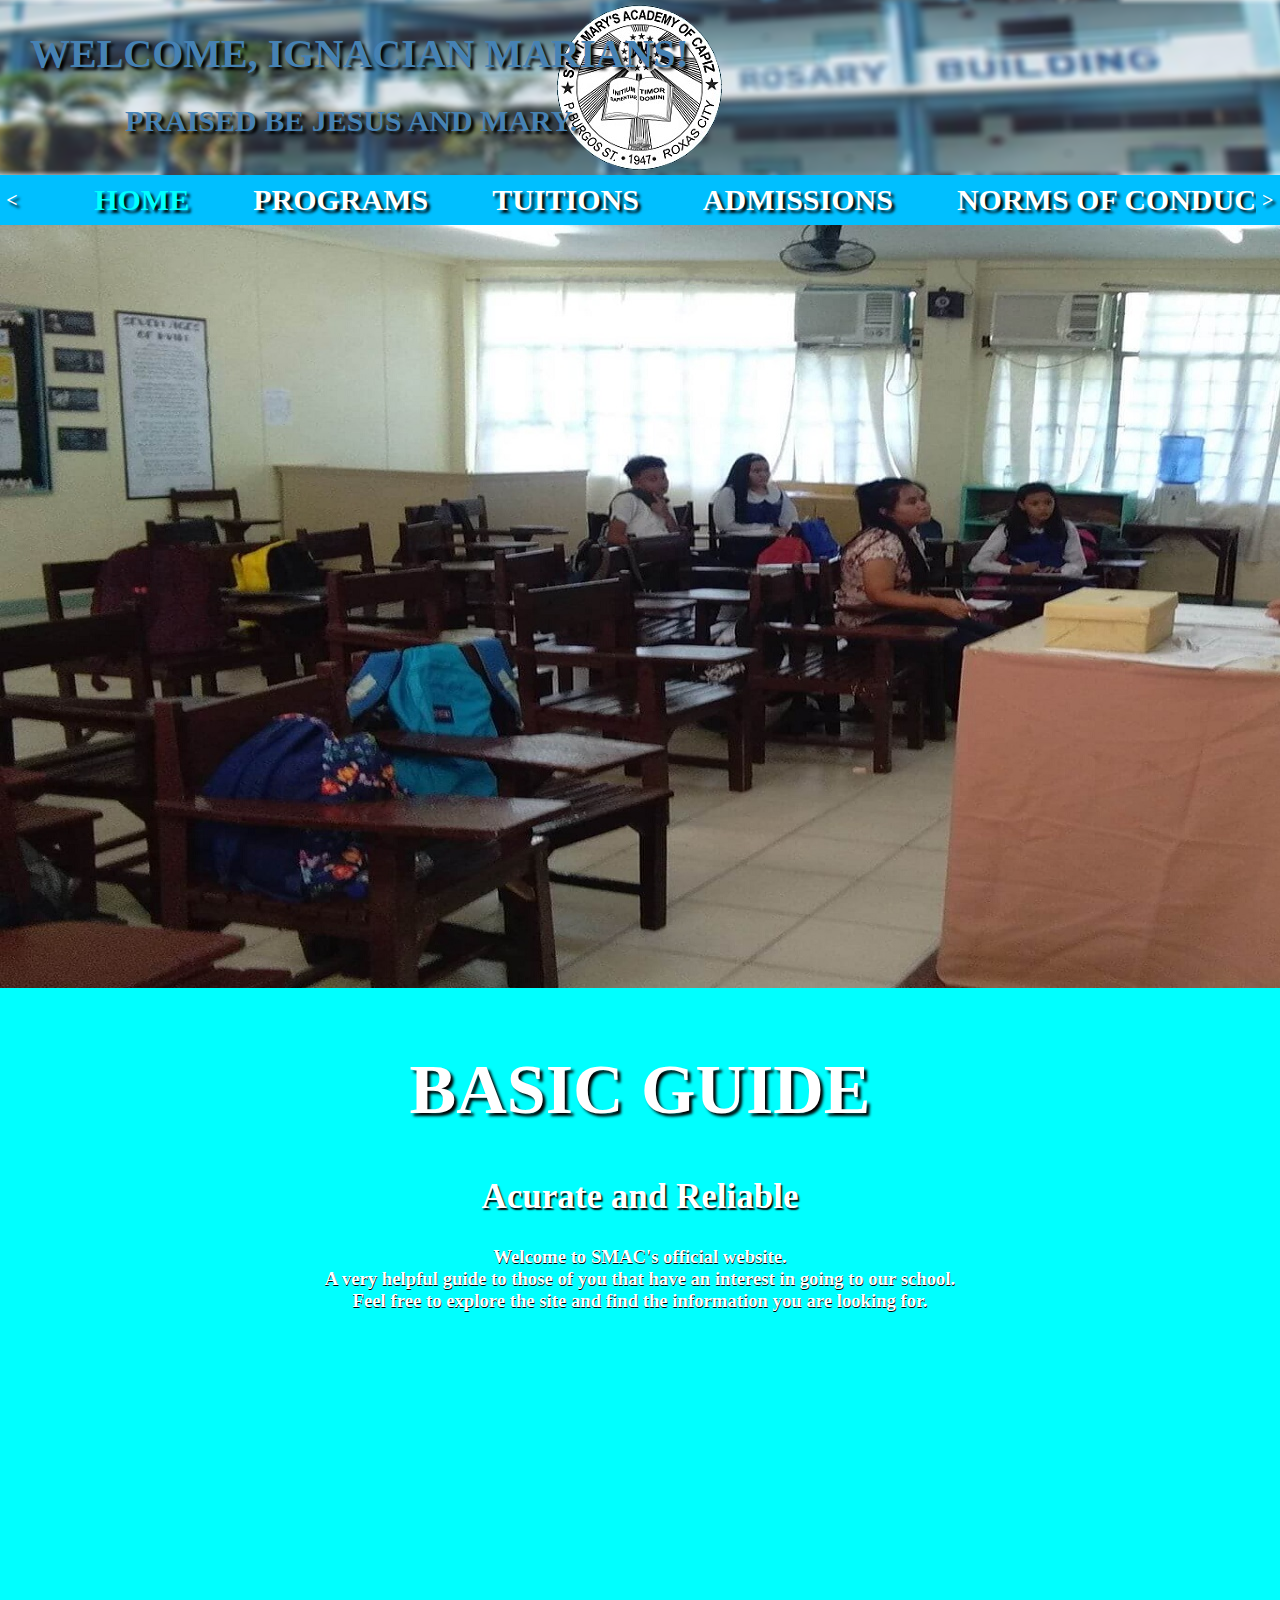
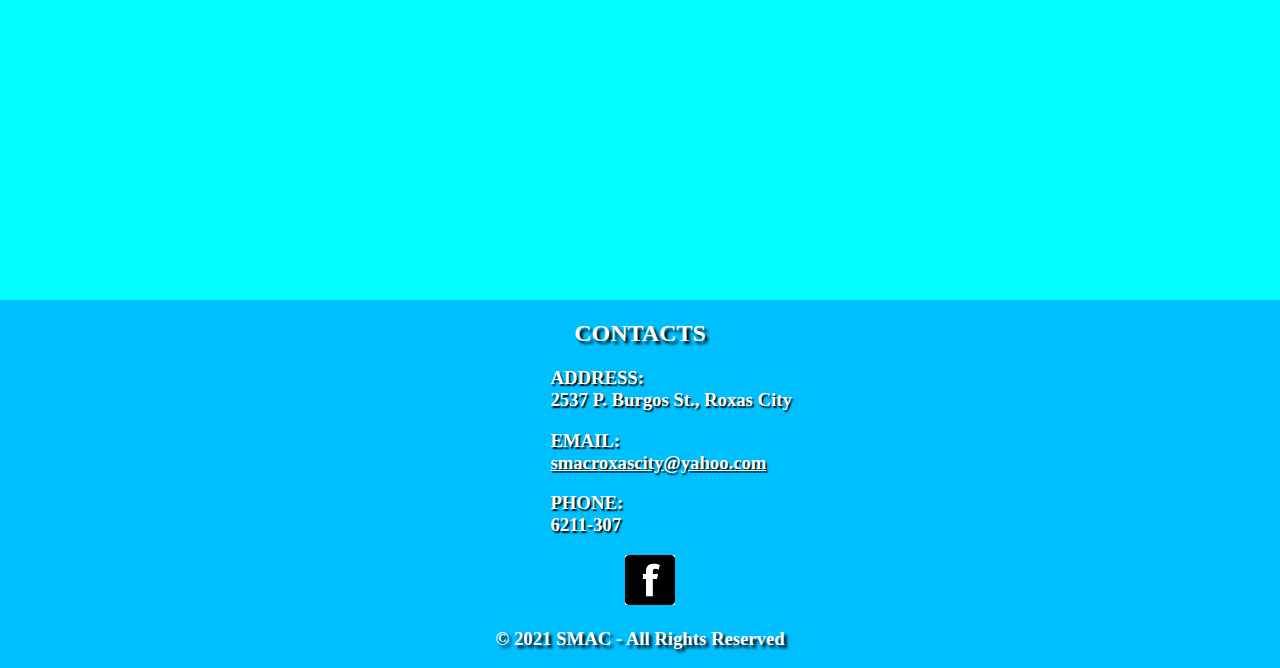
<file: index.html>
<!DOCTYPE html>
<html>
<head>
	<title>Saint Mary's Academy of Capiz</title>
	<link rel="stylesheet" type="text/css" href="./css/homepage.css">
</head>
<body>
	<header>
		<h1>Welcome, Ignacian Marians!</h1>
		<h2>Praised Be Jesus and Mary.</h2>
	</header>
	<div class="main_menu">
		<button onmousedown="scrollContent('left')" onmouseup="stopScrolling()" class="scroll-button"> < </button>
  			<div class="navbar-content">
				<ul>
					<li><a href="./index.html" class="home">Home</a></li>
					<li><a href="./programs.html" class="menus">Programs</a></li>
					<li><a href="./tuitions.html" class="menus">Tuitions</a></li>
					<li><a href="./admissions.html" class="menus">Admissions</a></li>
					<li><a href="./norms-of-conduct.html" class="menus">Norms of Conduct</a></li>
					<li><a href="./events.html" class="menus">Events</a></li>
					<li><a href="./history.html" class="menus">History</a></li>
					<li><a href="./biography.html" class="menus">Biography</a></li>
					<li><a href="./seal-and-motto.html" class="menus">School Seal and Motto</a></li>
					<li><a href="./philosophy.html" class="menus">Philosophy</a></li>
					<li><a href="./vission.html" class="menus">Vision</a></li>
					<li><a href="./mission.html" class="menus">Mission</a></li>
					<li><a href="./goal.html" class="menus">Goal</a></li>
					<li><a href="./objectives.html" class="menus">Objectives</a></li>
					<li><a href="./student-activities.html" class="menus">Student Activities</a></li>
				</ul>
  			</div>
		<button onmousedown="scrollContent('right')" onmouseup="stopScrolling()" class="scroll-button"> > </button>
	</div>
	<div class="slider">
		<div class="slides">
			<!-- Radio Buttons Start -->
			<input type="radio" name="radio-btn" id="radio1">
			<input type="radio" name="radio-btn" id="radio2">
			<input type="radio" name="radio-btn" id="radio3">
			<input type="radio" name="radio-btn" id="radio4">
			<input type="radio" name="radio-btn" id="radio5">
			<input type="radio" name="radio-btn" id="radio6">
			<!-- radio Buttons End -->
			<!-- Slide Images Start -->
			<div class="slide first">
				<img src="./img/Slider/2.jpg" alt="">
			</div>
			<div class="slide">
				<img src="./img/Slider/3.jpg" alt="">
			</div>
			<div class="slide">
				<img src="./img/Slider/4.jpg" alt="">
			</div>
			<div class="slide">
				<img src="./img/Slider/5.jpg" alt="">
			</div>
			<div class="slide">
				<img src="./img/Slider/6.jpg" alt="">
			</div>
			<div class="slide">
				<img src="./img/Slider/7.jpg" alt="">
			</div>
			<!-- Slide Images End -->
			<!-- Automatic Navigation Start -->
			<div class="navigation-auto">
				<div class="auto-btn1"></div>
				<div class="auto-btn2"></div>
				<div class="auto-btn3"></div>
				<div class="auto-btn4"></div>
				<div class="auto-btn5"></div>
				<div class="auto-btn6"></div>
			</div>
			<!-- Automatic Navigation End -->
		</div>
		<!-- Manual Navigation Start -->
		<div class="navigation-manual">
			<label for="radio1" class="manual-btn"></label>
			<label for="radio2" class="manual-btn"></label>
			<label for="radio3" class="manual-btn"></label>
			<label for="radio4" class="manual-btn"></label>
			<label for="radio5" class="manual-btn"></label>
			<label for="radio6" class="manual-btn"></label>
		</div>

	</div>
</div>

	<div class="description">
		<h1>BASIC GUIDE</h1>
		<h2>Acurate and Reliable</h2>
		<h3>Welcome to SMAC's official website.<br>A very helpful guide to those of you that have an interest in going to our school.<br>Feel free to explore the site and find the information you are looking for.</h3>
	</div>

	<div class="map">
		<iframe src="https://www.google.com/maps/embed?pb=!1m18!1m12!1m3!1d2324.0282143417994!2d122.7494464659331!3d11.585227868560706!2m3!1f0!2f0!3f0!3m2!1i1024!2i768!4f13.1!3m3!1m2!1s0x33a5f2c3883fbd0b%3A0xb6f30b92eef6b551!2sSaint%20Mary&#39;s%20Academy%20of%20Capiz!5e0!3m2!1sen!2sph!4v1620119644943!5m2!1sen!2sph" width="100%" height="500" style="border:0;" allowfullscreen="" loading="lazy"></iframe>
	</div>

	<footer>
		<h2 class="contacts">contacts<h2>
		<h3 class="address">ADDRESS:<br>2537 P. Burgos St., Roxas City</h3>
		<h3 class="email">EMAIL:<br><u>smacroxascity@yahoo.com</u></h3>
		<h3 class="phone">PHONE:<br>6211-307</h3>

		<ul>
			<li>
				<a href="https://www.facebook.com/SMACOfficial" target="_blank"><img src="./img/facebook.jpg"></a>
			</li>
		</ul>

		<h3 class="copyright">© 2021 SMAC - All Rights Reserved</h3>
		</div>
	</footer>

	<script src="script/script.js"></script>
</body>
</html>
</file>
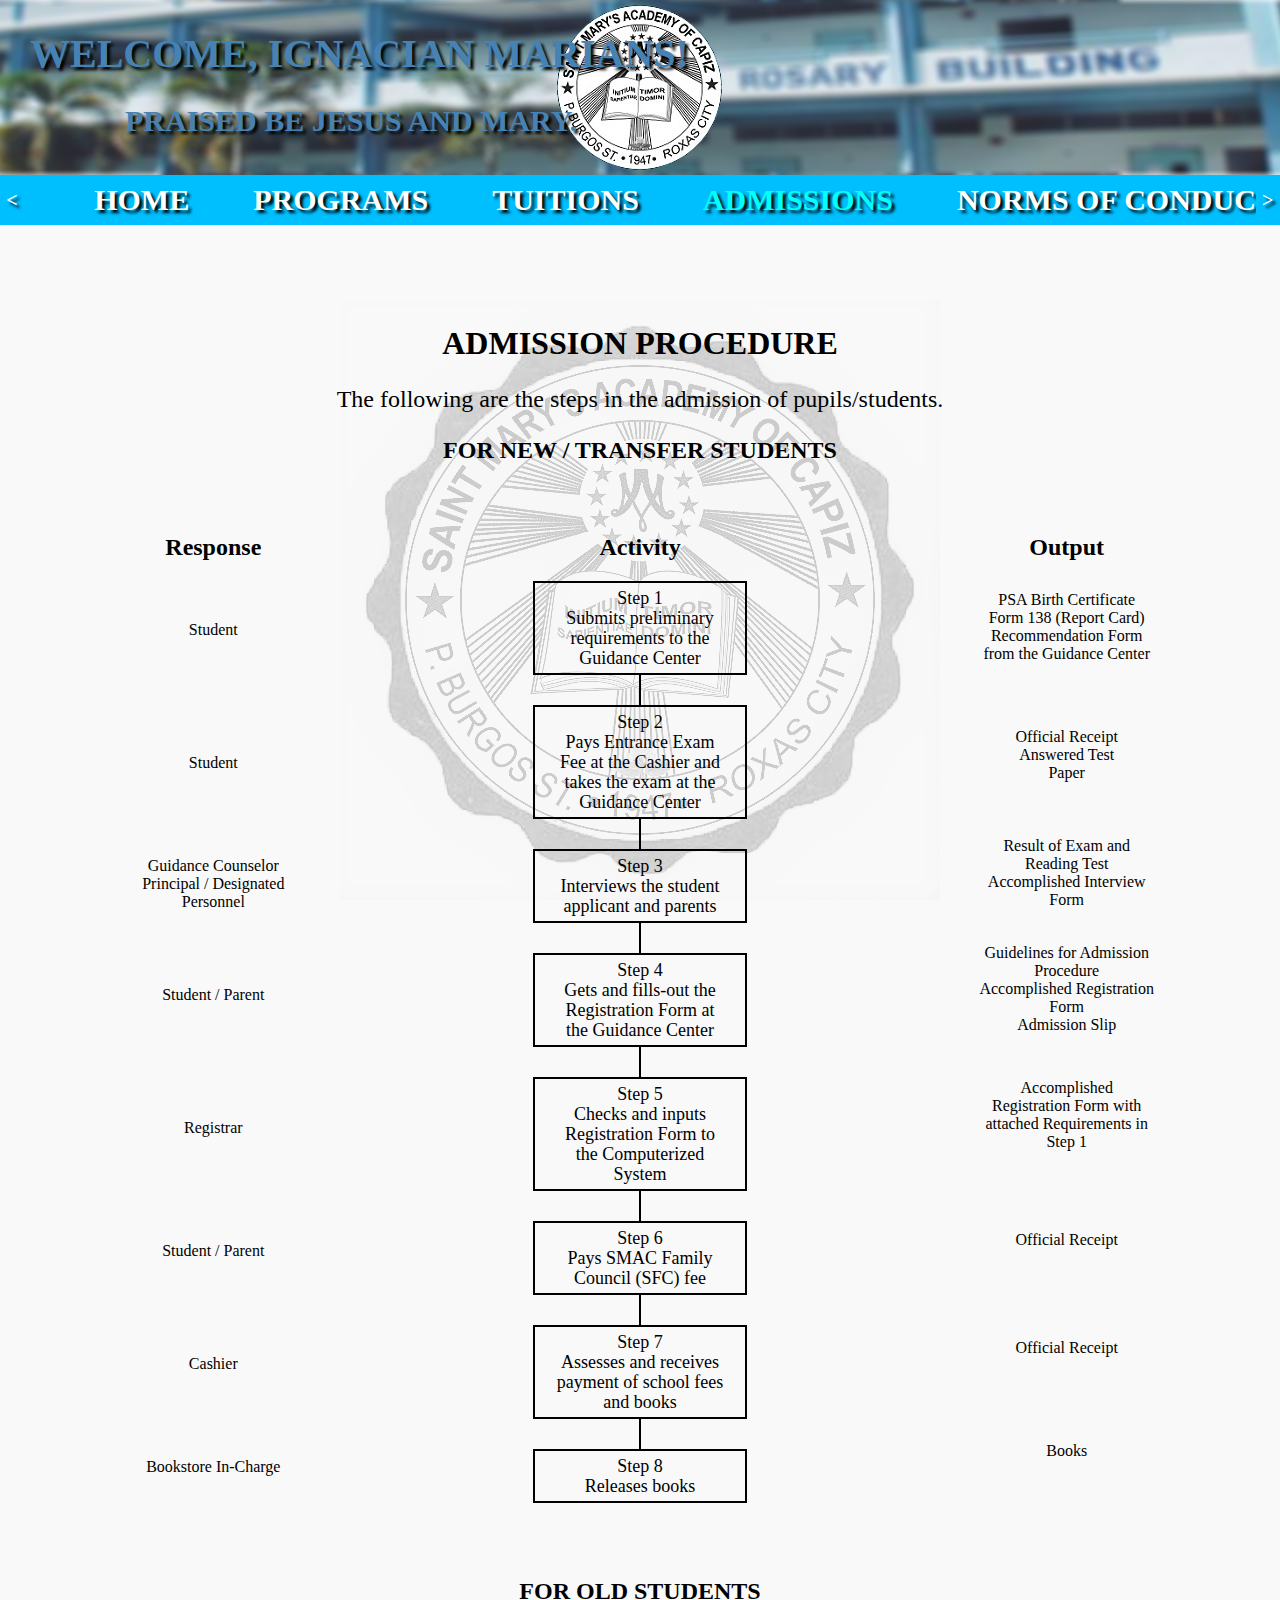
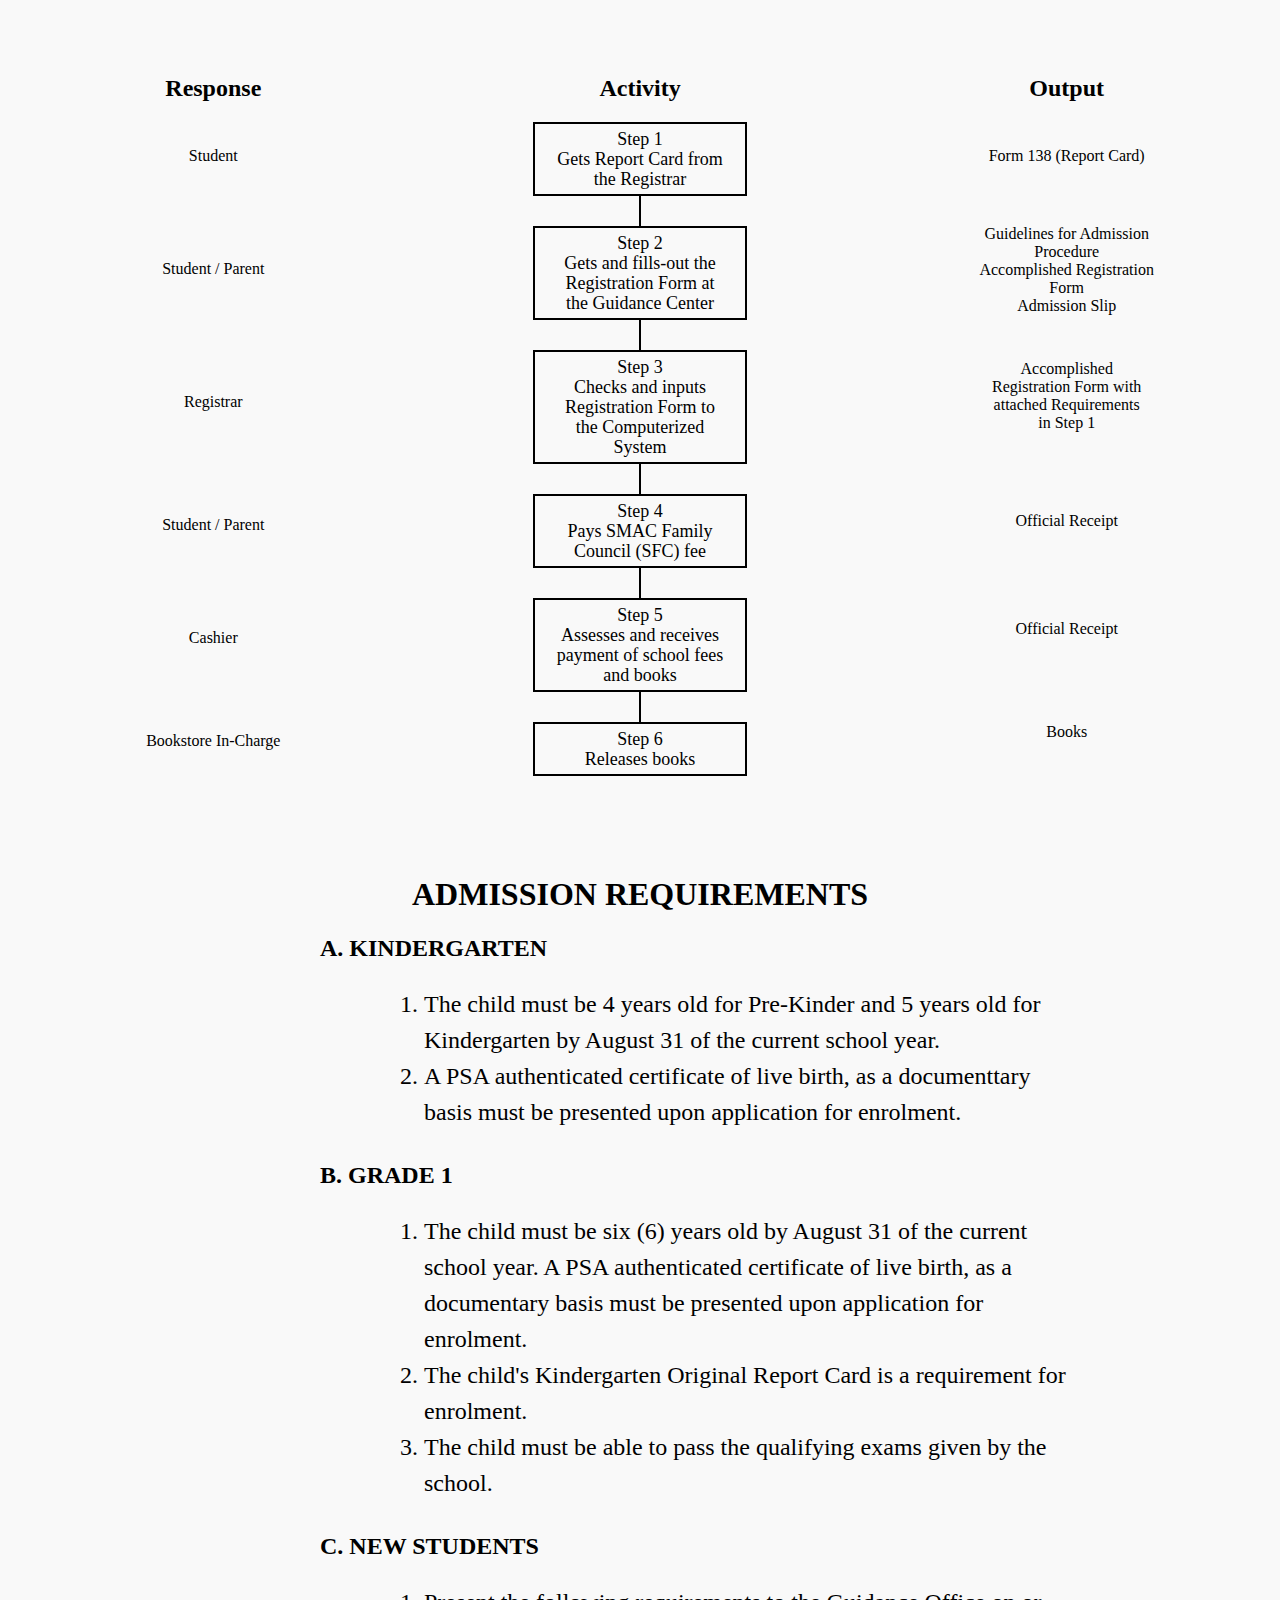
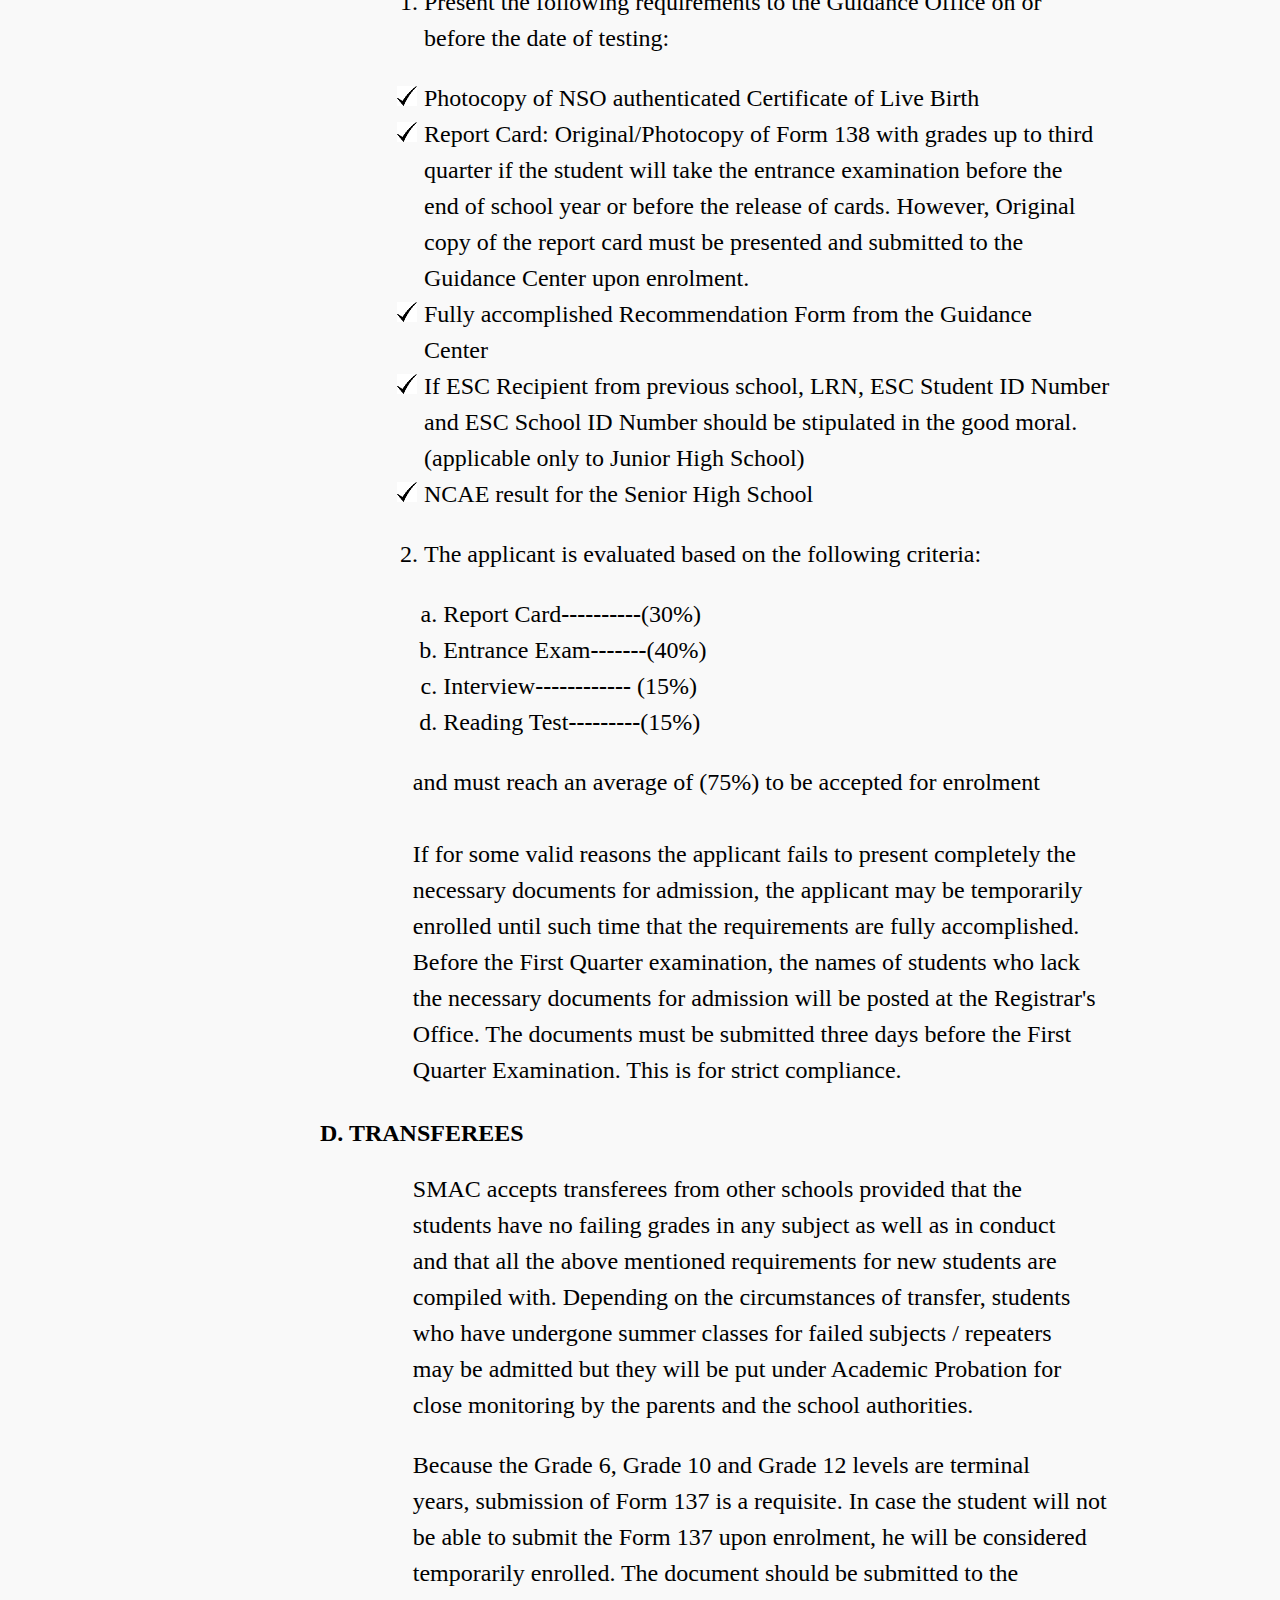
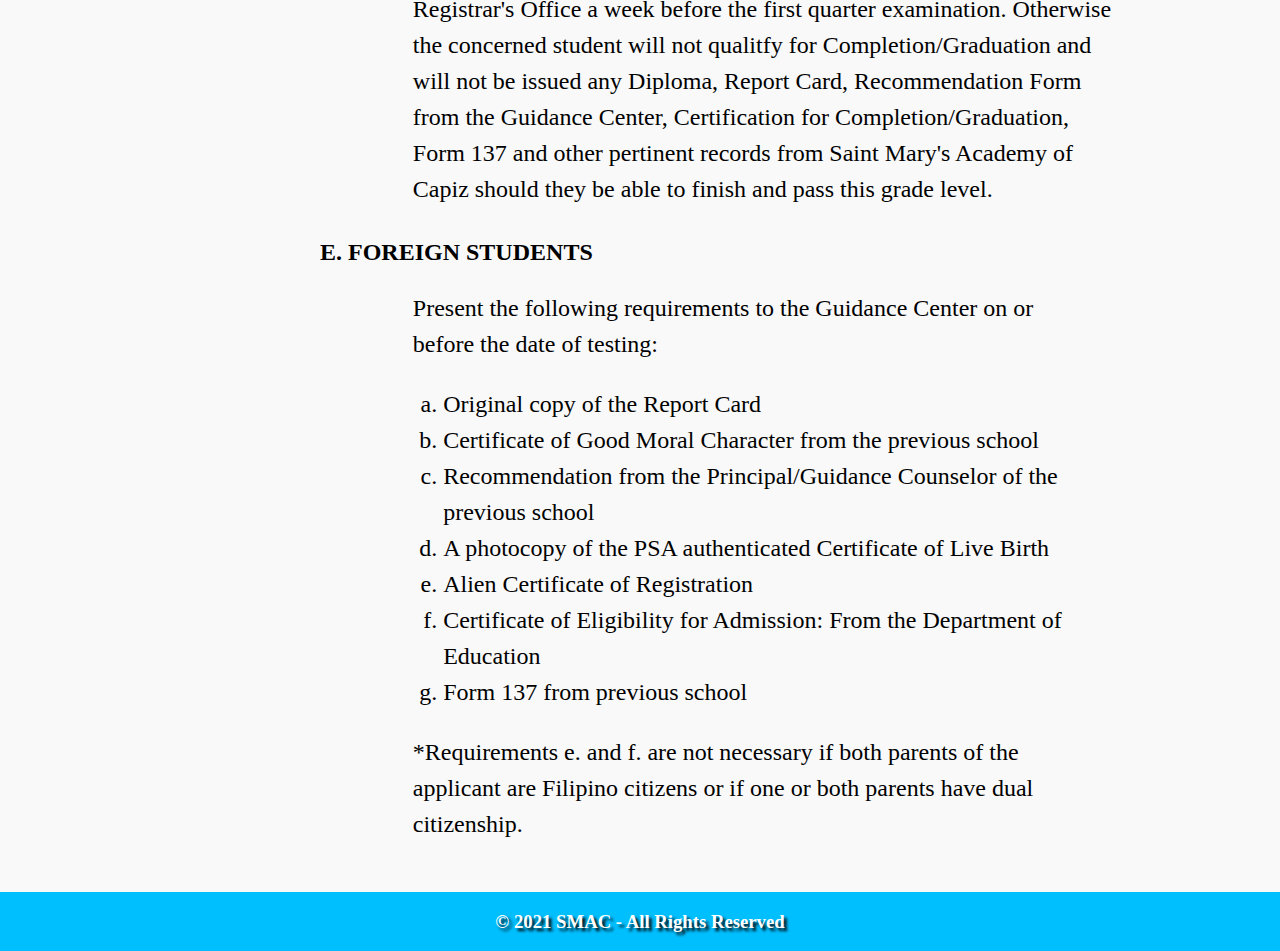
<file: admissions.html>
<!DOCTYPE html>
<html lang="en">
<head>
    <meta charset="UTF-8">
    <meta name="viewport" content="width=device-width, initial-scale=1.0">
    <title>Saint Mary's Academy of Capiz</title>
    <link rel="stylesheet" href="./css/admissions.css">
</head>
<body>
    <header>
        <h1 id="hdh1">Welcome, Ignacian Marians!</h1>
		<h2 id="hdh2">Praised Be Jesus and Mary.</h2>
    </header>

    <div class="main_menu">
		<button onmousedown="scrollContent('left')" onmouseup="stopScrolling()" class="scroll-button"> < </button>
  			<div class="navbar-content">
				<ul>
					<li><a href="./index.html" class="menus">Home</a></li>
					<li><a href="./programs.html" class="menus">Programs</a></li>
					<li><a href="./tuitions.html" class="menus">Tuitions</a></li>
					<li><a href="./admissions.html" id="admissions">Admissions</a></li>
					<li><a href="./norms-of-conduct.html" class="menus">Norms of Conduct</a></li>
					<li><a href="./events.html" class="menus">Events</a></li>
					<li><a href="./history.html" class="menus">History</a></li>
					<li><a href="./biography.html" class="menus">Biography</a></li>
					<li><a href="./seal-and-motto.html" class="menus">School Seal and Motto</a></li>
					<li><a href="./philosophy.html" class="menus">Philosophy</a></li>
					<li><a href="./vission.html" class="menus">Vision</a></li>
					<li><a href="./mission.html" class="menus">Mission</a></li>
					<li><a href="./goal.html" class="menus">Goal</a></li>
					<li><a href="./objectives.html" class="menus">Objectives</a></li>
					<li><a href="./student-activities.html" class="menus">Student Activities</a></li>
				</ul>
  			</div>
		<button onmousedown="scrollContent('right')" onmouseup="stopScrolling()" class="scroll-button"> > </button>
	</div>

    <div class="container">
        <h1 class="admission">admission procedure</h1>
		<p class="info1">The following are the steps in the admission of pupils/students.</p>
		<h2 class="info2">for new / transfer students</h2>

		<div class="container1">
			<div class="out1">
				<h2>Output</h2>
				<p class="outinfo1">PSA Birth Certificate<br>Form 138 (Report Card)<br>Recommendation Form<br>from the Guidance Center</p>
				<p class="outinfo2">Official Receipt<br>Answered Test<br>Paper</p>
				<p class="outinfo3">Result of Exam and<br>Reading Test<br>Accomplished Interview<br>Form</p>
				<p class="outinfo4">Guidelines for Admission<br>Procedure<br>Accomplished Registration<br>Form<br>Admission Slip</p>
				<p class="outinfo5">Accomplished<br>Registration Form with<br>attached Requirements in<br>Step 1</p>
				<p class="outinfo6">Official Receipt</p>
				<p class="outinfo7">Official Receipt</p>
				<p class="outinfo8">Books</p>
			</div>
			<div class="res1">
				<h2>Response</h2>
				<p class="resinfo">Student</p>
				<p class="resinfo1">Student</p>
				<p class="resinfo2">Guidance Counselor<br>Principal / Designated<br>Personnel</p>
				<p class="resinfo3">Student / Parent</p>
				<p class="resinfo4">Registrar</p>
				<p class="resinfo5">Student / Parent</p>
				<p class="resinfo6">Cashier</p>
				<p class="resinfo7">Bookstore In-Charge</p>
			</div>
			<div class="act1">
				<h2>Activity</h2>
				<p class="steps">Step 1<br>Submits preliminary<br>requirements to the<br>Guidance Center</p>
				<div id="lines"></div>
				<p class="steps">Step 2<br>Pays Entrance Exam<br>Fee at the Cashier and<br>takes the exam at the<br>Guidance Center</p>
				<div id="lines"></div>
				<p class="steps">Step 3<br>Interviews the student<br>applicant and parents</p>
				<div id="lines"></div>
				<p class="steps">Step 4<br>Gets and fills-out the<br>Registration Form at<br>the Guidance Center</p>
				<div id="lines"></div>
				<p class="steps">Step 5<br>Checks and inputs<br>Registration Form to<br>the Computerized<br>System</p>
				<div id="lines"></div>
				<p class="steps">Step 6<br>Pays SMAC Family<br>Council (SFC) fee</p>
				<div id="lines"></div>
				<p class="steps">Step 7<br>Assesses and receives<br>payment of school fees<br>and books</p>
				<div id="lines"></div>
				<p class="steps">Step 8<br>Releases books</p>
			</div>
		</div>

		<h2 class="info3">for old students</h2>

		<div class="container2">
			<div class="out2">
				<h2>Output</h2>
				<p class="outinfo01">Form 138 (Report Card)</p>
				<p class="outinfo02">Guidelines for Admission<br>Procedure<br>Accomplished Registration<br>Form<br>Admission Slip</p>
				<p class="outinfo03">Accomplished<br>Registration Form with<br>attached Requirements<br>in Step 1</p>
				<p class="outinfo04">Official Receipt</p>
				<p class="outinfo05">Official Receipt</p>
				<p class="outinfo06">Books</p>
			</div>
			<div class="res2">
				<h2>Response</h2>
				<p class="resinfo01">Student</p>
				<p class="resinfo02">Student / Parent</p>
				<p class="resinfo03">Registrar</p>
				<p class="resinfo04">Student / Parent</p>
				<p class="resinfo05">Cashier</p>
				<p class="resinfo06">Bookstore In-Charge</p>
			</div>
			<div class="act2">
				<h2>Activity</h2>
				<p class="steps">Step 1<br>Gets Report Card from<br>the Registrar</p>
				<div id="lines"></div>
				<p class="steps">Step 2<br>Gets and fills-out the<br>Registration Form at<br>the Guidance Center</p>
				<div id="lines"></div>
				<p class="steps">Step 3<br>Checks and inputs<br>Registration Form to<br>the Computerized<br>System</p>
				<div id="lines"></div>
				<p class="steps">Step 4<br>Pays SMAC Family<br>Council (SFC) fee</p>
				<div id="lines"></div>
				<p class="steps">Step 5<br>Assesses and receives<br>payment of school fees<br>and books</p>
				<div id="lines"></div>
				<p class="steps">Step 6<br>Releases books</p>
			</div>
		</div>

		<h1 class="admissionreq">admission requirements</h1>

		<h2 class="kindergarten">a. kindergarten</h2>
			<ol class="kinderinfo">
				<li>The child must be 4 years old for Pre-Kinder and 5 years old for<br>Kindergarten by August 31 of the current school year.</li>
				<li>A PSA authenticated certificate of live birth, as a documenttary<br>basis must be presented upon application for enrolment.</li>
			</ol>

		<h2 class="grade1">b. grade 1</h2>
			<ol class="grade1info">
				<li>The child must be six (6) years old by August 31 of the current<br>school year. A PSA authenticated certificate of live birth, as a<br>documentary basis must be presented upon application for<br>enrolment.</li>
				<li>The child's Kindergarten Original Report Card is a requirement for<br>enrolment.</li>
				<li>The child must be able to pass the qualifying exams given by the<br>school.</li>
			</ol>

		<h2 class="newstudents">c. new students</h2>
			<ol class="newstudentsinfo">
				<li>Present the following requirements to the Guidance Office on or<br>before the date of testing:</li>
			</ol>
			<ul class="checkmark">
				<li>Photocopy of NSO authenticated Certificate of Live Birth</li>
				<li>Report Card: Original/Photocopy of Form 138 with grades up to third<br>quarter if the student will take the entrance examination before the<br>end of school year or before the release of cards. However, Original<br>copy of the report card must be presented and submitted to the<br>Guidance Center upon enrolment.</li>
				<li>Fully accomplished Recommendation Form from the Guidance<br>Center</li>
				<li>If ESC Recipient from previous school, LRN, ESC Student ID Number<br>and ESC School ID Number should be stipulated in the good moral.<br>(applicable only to Junior High School)</li>
				<li>NCAE result for the Senior High School</li>
			</ul>
			<ol class="newstudentsinfo" start="2">
				<li>The applicant is evaluated based on the following criteria:</li>
			</ol>
			<ol class="newstudentsinfo2">
				<li>Report Card<b class="white">----------</b>(30%)</li>
				<li>Entrance Exam<b class="white">-------</b>(40%)</li>
				<li>Interview<b class="white">------------ </b>(15%)</li>
				<li>Reading Test<b class="white">---------</b>(15%)<br></li>
			</ol>
			<p class="newstudentsinfo3">and must reach an average of (75%) to be accepted for enrolment<br><br>If for some valid reasons the applicant fails to present completely the<br>necessary documents for admission, the applicant may be temporarily<br>enrolled until such time that the requirements are fully accomplished.<br>Before the First Quarter examination, the names of students who lack<br>the necessary documents for admission will be posted at the Registrar's<br>Office. The documents must be submitted three days before the First<br>Quarter Examination. This is for strict compliance.</p>

		<h2 class="transferees">d. transferees</h2>
			<p class="transfereesinfo">SMAC accepts transferees from other schools provided that the<br>students have no failing grades in any subject as well as in conduct<br>and that all the above mentioned requirements for new students are<br>compiled with. Depending on the circumstances of transfer, students<br>who have undergone summer classes for failed subjects / repeaters<br>may be admitted but they will be put under Academic Probation for<br>close monitoring by the parents and the school authorities.</p>
			<p class="transfereesinfo">Because the Grade 6, Grade 10 and Grade 12 levels are terminal<br>years, submission of Form 137 is a requisite. In case the student will not<br>be able to submit the Form 137 upon enrolment, he will be considered<br>temporarily enrolled. The document should be submitted to the<br>Registrar's Office a week before the first quarter examination. Otherwise<br>the concerned student will not qualitfy for Completion/Graduation and<br>will not be issued any Diploma, Report Card, Recommendation Form<br>from the Guidance Center, Certification for Completion/Graduation,<br>Form 137 and other pertinent records from Saint Mary's Academy of<br>Capiz should they be able to finish and pass this grade level.</p>

		<h2 class="foreign">e. foreign students</h2>
			<p class="foreigninfo">Present the following requirements to the Guidance Center on or<br>before the date of testing:</p>
				<ol class="foreigninfo2">
					<li>Original copy of the Report Card</li>
					<li>Certificate of Good Moral Character from the previous school</li>
					<li>Recommendation from the Principal/Guidance Counselor of the<br>previous school</li>
					<li>A photocopy of the PSA authenticated Certificate of Live Birth</li>
					<li>Alien Certificate of Registration</li>
					<li>Certificate of Eligibility for Admission: From the Department of<br>Education</li>
					<li>Form 137 from previous school</li>
				</ol>
			<p class="foreigninfo">*Requirements e. and f. are not necessary if both parents of the<br>applicant are Filipino citizens or if one or both parents have dual<br>citizenship.</p>
            
            <footer>
                <h3 class="copyright">© 2021 SMAC - All Rights Reserved</h3>
            </footer>
    </div>

	<script src="script/script.js"></script>
</body>
</html>
</file>
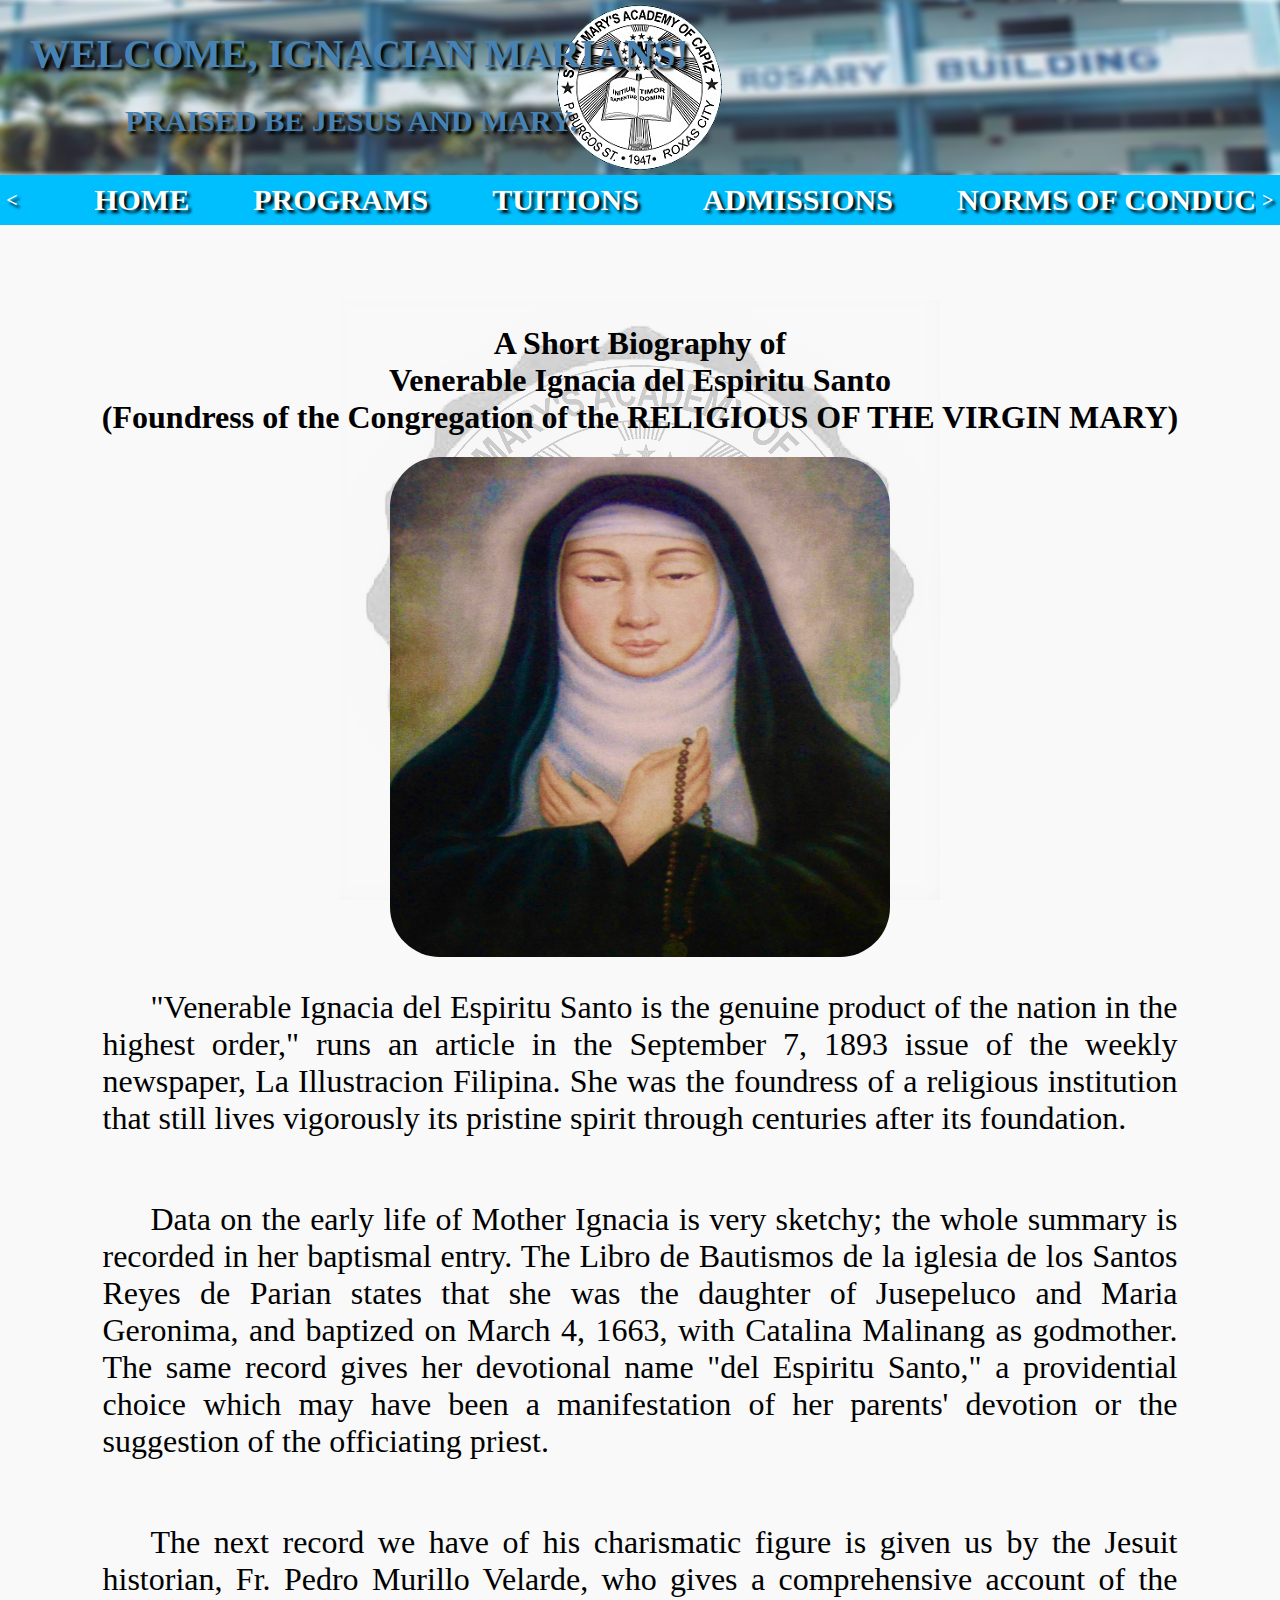
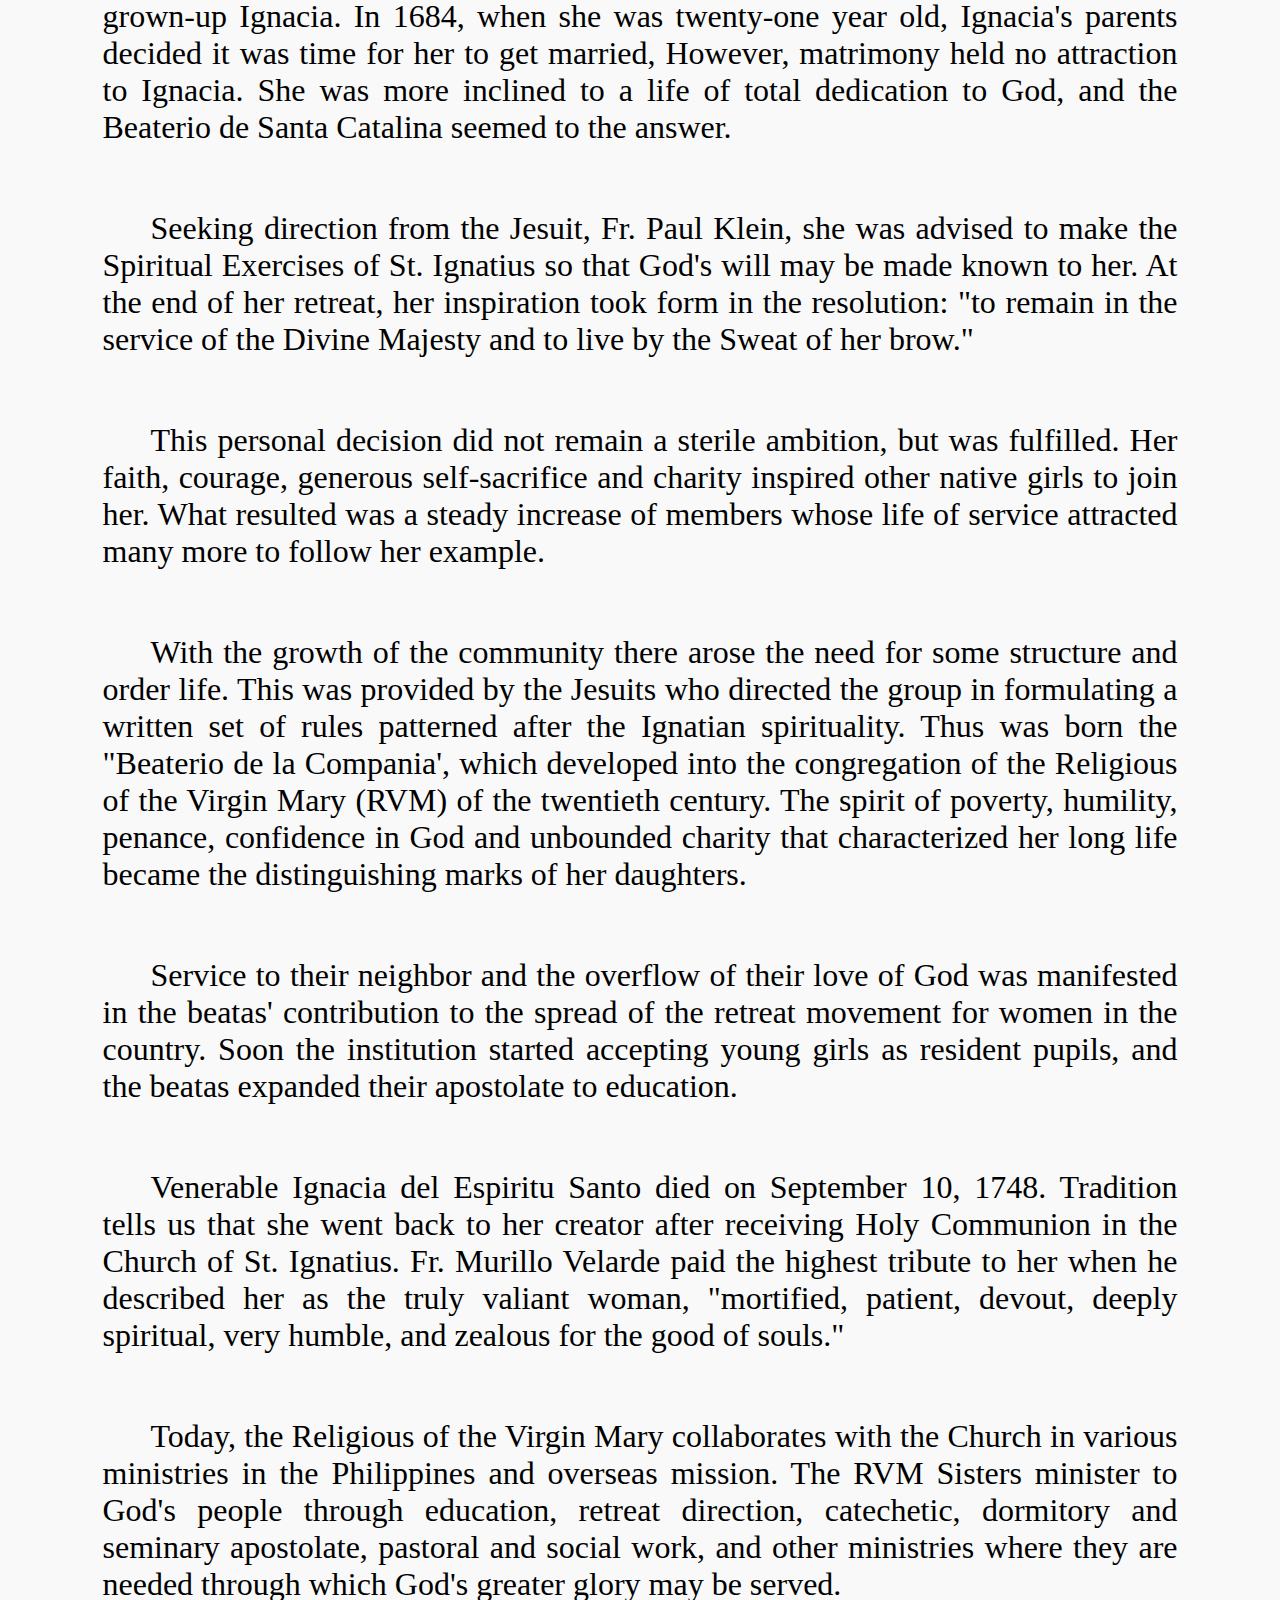
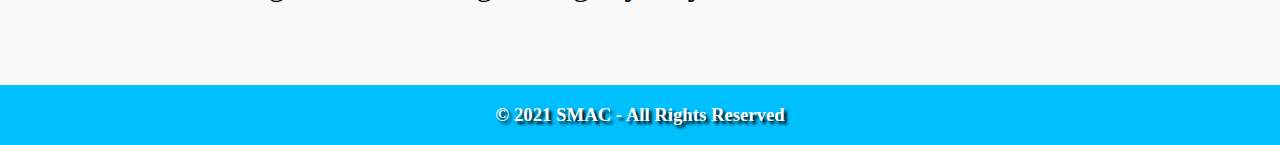
<file: biography.html>
<!DOCTYPE html>
<html lang="en">
<head>
    <meta charset="UTF-8">
    <meta name="viewport" content="width=device-width, initial-scale=1.0">
    <title>Saint Mary's Academy of Capiz</title>
    <link rel="stylesheet" href="./css/biography.css">
</head>
<body>
    <header>
        <h1 id="hdh1">Welcome, Ignacian Marians!</h1>
		<h2 id="hdh2">Praised Be Jesus and Mary.</h2>
    </header>
    
    <div class="main_menu">
		<button onmousedown="scrollContent('left')" onmouseup="stopScrolling()" class="scroll-button"> < </button>
  			<div class="navbar-content">
				<ul>
					<li><a href="./index.html" class="menus">Home</a></li>
					<li><a href="./programs.html" class="menus">Programs</a></li>
					<li><a href="./tuitions.html" class="menus">Tuitions</a></li>
					<li><a href="./admissions.html" class="menus">Admissions</a></li>
					<li><a href="./norms-of-conduct.html" class="menus">Norms of Conduct</a></li>
					<li><a href="./events.html" class="menus">Events</a></li>
					<li><a href="./history.html" class="menus">History</a></li>
					<li><a href="./biography.html" id="biography">Biography</a></li>
					<li><a href="./seal-and-motto.html" class="menus">School Seal and Motto</a></li>
					<li><a href="./philosophy.html" class="menus">Philosophy</a></li>
					<li><a href="./vission.html" class="menus">Vision</a></li>
					<li><a href="./mission.html" class="menus">Mission</a></li>
					<li><a href="./goal.html" class="menus">Goal</a></li>
					<li><a href="./objectives.html" class="menus">Objectives</a></li>
					<li><a href="./student-activities.html" class="menus">Student Activities</a></li>
				</ul>
  			</div>
		<button onmousedown="scrollContent('right')" onmouseup="stopScrolling()" class="scroll-button"> > </button>
	</div>

    <div class="container">
		<h1 class="biography">
			A Short Biography of <br>
			Venerable Ignacia del Espiritu Santo <br>
			(Foundress of the Congregation of the RELIGIOUS OF THE VIRGIN MARY)
		</h1>

		<div class="img">
			<img src="./img/Ignacia.jpg" alt="">
		</div>

		<div class="paragraph">
			<p>
				"Venerable Ignacia del Espiritu Santo is the genuine product of the nation in the highest order," 
				runs an article in the September 7, 1893 issue of the weekly newspaper, La Illustracion Filipina. 
				She was the foundress of a religious institution that still lives vigorously its pristine spirit 
				through centuries after its foundation.
			</p>
		</div>

		<div class="paragraph">
			<p>
				Data on the early life of Mother Ignacia is very sketchy; the whole summary is recorded in her 
				baptismal entry. The Libro de Bautismos de la iglesia de los Santos Reyes de Parian states that 
				she was the daughter of Jusepeluco and Maria Geronima, and baptized on March 4, 1663, with 
				Catalina Malinang as godmother. The same record gives her devotional name "del Espiritu Santo," 
				a providential choice which may have been a manifestation of her parents' devotion or the 
				suggestion of the officiating priest.
			</p>
		</div>

		<div class="paragraph">
			<p>
				The next record we have of his charismatic figure is given us by the 
				Jesuit historian, Fr. Pedro Murillo Velarde, who gives a comprehensive 
				account of the grown-up Ignacia. In 1684, when she was twenty-one year 
				old, Ignacia's parents decided it was time for her to get married, However, 
				matrimony held no attraction to Ignacia. She was more inclined to a life of 
				total dedication to God, and the Beaterio de Santa Catalina seemed to the
				answer.
			</p>
		</div>

		<div class="paragraph">
			<p>
				Seeking direction from the Jesuit, Fr. Paul Klein, she was advised to 
				make the Spiritual Exercises of St. Ignatius so that God's will may be made 
				known to her. At the end of her retreat, her inspiration took form in the 
				resolution: "to remain in the service of the Divine Majesty and to live by the
				Sweat of her brow."
			</p>
		</div>

		<div class="paragraph">
			<p>
				This personal decision did not remain a sterile ambition, but was 
				fulfilled. Her faith, courage, generous self-sacrifice and charity inspired 
				other native girls to join her. What resulted was a steady increase of 
				members whose life of service attracted many more to follow her example.
			</p>
		</div>

		<div class="paragraph">
			<p>
				With the growth of the community there arose the need for some 
				structure and order life. This was provided by the Jesuits who directed 
				the group in formulating a written set of rules patterned after the Ignatian 
				spirituality. Thus was born the "Beaterio de la Compania', which developed 
				into the congregation of the Religious of the Virgin Mary (RVM) of the 
				twentieth century. The spirit of poverty, humility, penance, confidence in 
				God and unbounded charity that characterized her long life became the 
				distinguishing marks of her daughters.
			</p>
		</div>

		<div class="paragraph">
			<p>
				Service to their neighbor and the overflow of their love of God was 
				manifested in the beatas' contribution to the spread of the retreat 
				movement for women in the country. Soon the institution started accepting 
				young girls as resident pupils, and the beatas expanded their apostolate to 
				education.
			</p>
		</div>

		<div class="paragraph">
			<p>
				Venerable Ignacia del Espiritu Santo died on September 10, 1748. 
				Tradition tells us that she went back to her creator after receiving Holy 
				Communion in the Church of St. Ignatius. Fr. Murillo Velarde paid the 
				highest tribute to her when he described her as the truly valiant woman, 
				"mortified, patient, devout, deeply spiritual, very humble, and zealous for 
				the good of souls."
			</p>
		</div>

		<div class="paragraph">
			<p>
				Today, the Religious of the Virgin Mary collaborates with the Church in 
				various ministries in the Philippines and overseas mission. The RVM Sisters 
				minister to God's people through education, retreat direction, catechetic, 
				dormitory and seminary apostolate, pastoral and social work, and other 
				ministries where they are needed through which God's greater glory may 
				be served.
			</p>
		</div>
            
        <footer>
            <h3 class="copyright">© 2021 SMAC - All Rights Reserved</h3>
        </footer>
    </div>

    <script src="script/script.js"></script>
</body>
</html>
</file>
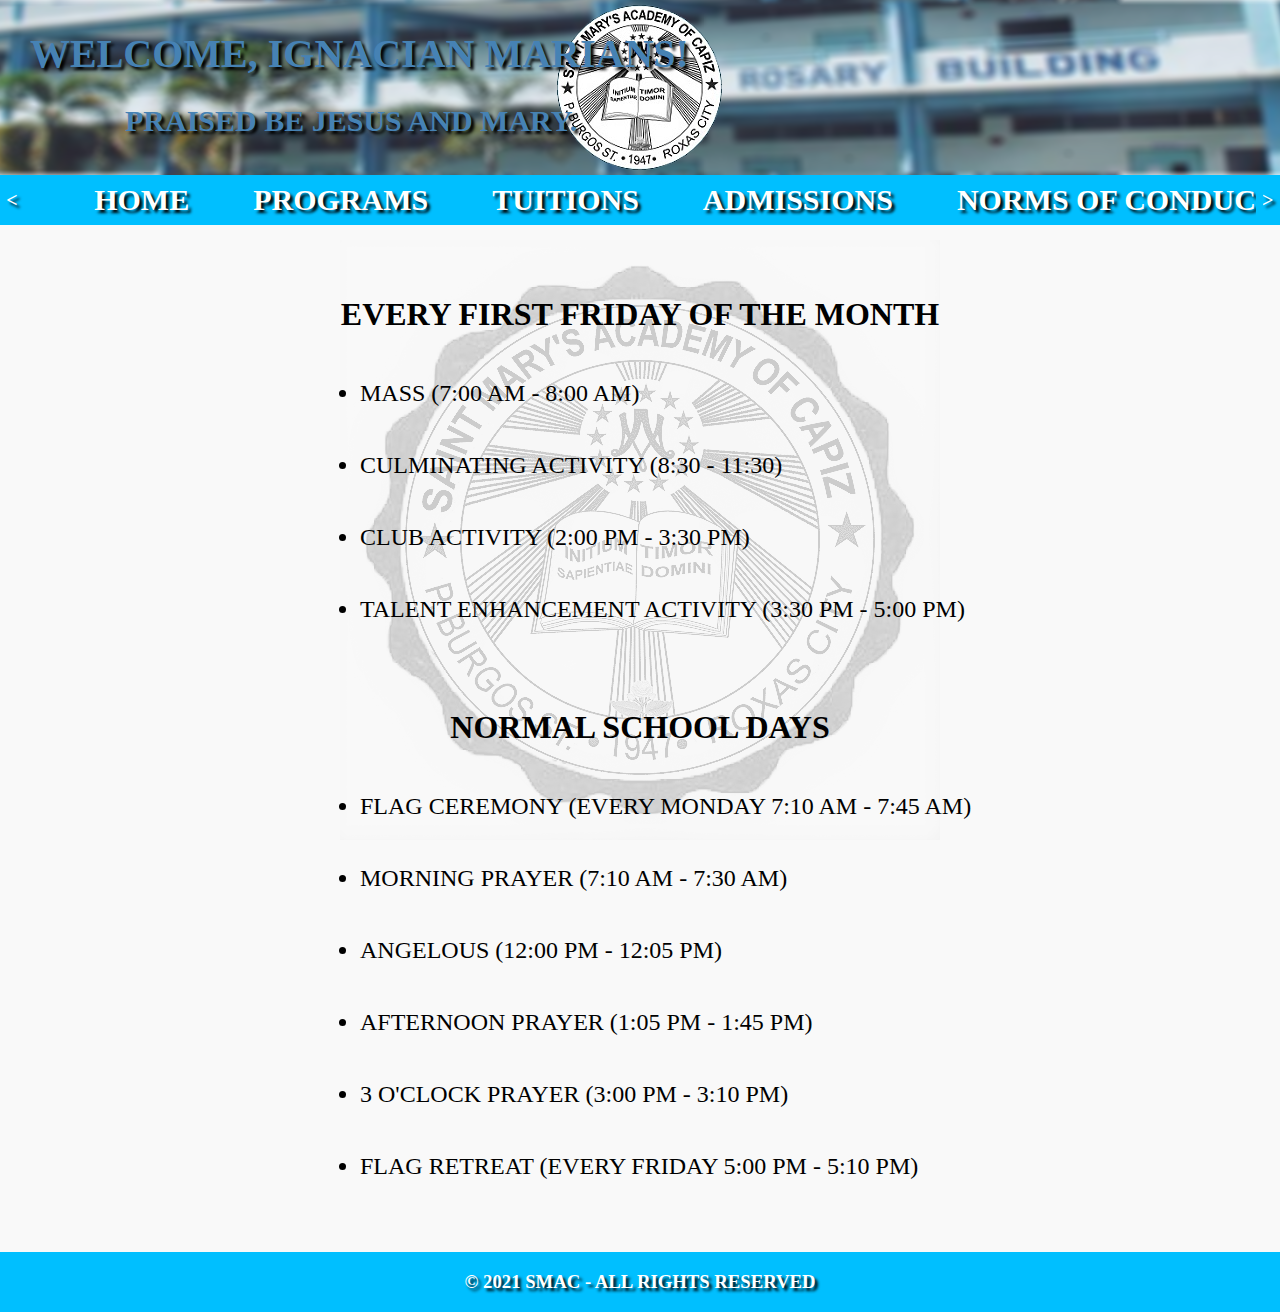
<file: events.html>
<!DOCTYPE html>
<html>
<head>
	<title>Saint Mary's Academy of Capiz</title>
	<link rel="stylesheet" type="text/css" href="./css/events.css">
</head>
<body>
	<header>
		<h1>Welcome, Ignacian Marians!</h1>
		<h2>Praised Be Jesus and Mary.</h2>
	</header>

	<div class="main_menu">
		<button onmousedown="scrollContent('left')" onmouseup="stopScrolling()" class="scroll-button"> < </button>
  			<div class="navbar-content">
				<ul>
					<li><a href="./index.html" class="menus">Home</a></li>
					<li><a href="./programs.html" class="menus">Programs</a></li>
					<li><a href="./tuitions.html" class="menus">Tuitions</a></li>
					<li><a href="./admissions.html" class="menus">Admissions</a></li>
					<li><a href="./norms-of-conduct.html" class="menus">Norms of Conduct</a></li>
					<li><a href="./events.html" id="events">Events</a></li>
					<li><a href="./history.html" class="menus">History</a></li>
					<li><a href="./biography.html" class="menus">Biography</a></li>
					<li><a href="./seal-and-motto.html" class="menus">School Seal and Motto</a></li>
					<li><a href="./philosophy.html" class="menus">Philosophy</a></li>
					<li><a href="./vission.html" class="menus">Vision</a></li>
					<li><a href="./mission.html" class="menus">Mission</a></li>
					<li><a href="./goal.html" class="menus">Goal</a></li>
					<li><a href="./objectives.html" class="menus">Objectives</a></li>
					<li><a href="./student-activities.html" class="menus">Student Activities</a></li>
				</ul>
  			</div>
		<button onmousedown="scrollContent('right')" onmouseup="stopScrolling()" class="scroll-button"> > </button>
	</div>

	<div class="description">
		<h1 class="first">every first friday of the month</h1>
		<ul class="list1">
			<li>mass (7:00 am - 8:00 am)</li>
			<li>culminating activity (8:30 - 11:30)</li>
			<li>club activity (2:00 pm - 3:30 pm)</li>
			<li>talent enhancement activity (3:30 pm - 5:00 pm)</li>
		</ul>
		<h1 class="normal">normal school days</h1>
		<ul class="list2">
			<li>flag ceremony (every monday 7:10 am - 7:45 am)</li>
			<li>morning prayer (7:10 am - 7:30 am)</li>
			<li>angelous (12:00 pm - 12:05 pm)</li>
			<li>afternoon prayer (1:05 pm - 1:45 pm)</li>
			<li>3 o'Clock prayer (3:00 pm - 3:10 pm)</li>
			<li>flag retreat (every friday 5:00 pm - 5:10 pm)</li>
		</ul>
		<footer>
			<h3 class="copyright">© 2021 SMAC - All Rights Reserved</h3>
		</footer>
	</div>

	

	<script src="script/script.js"></script>
</body>
</html>
</file>
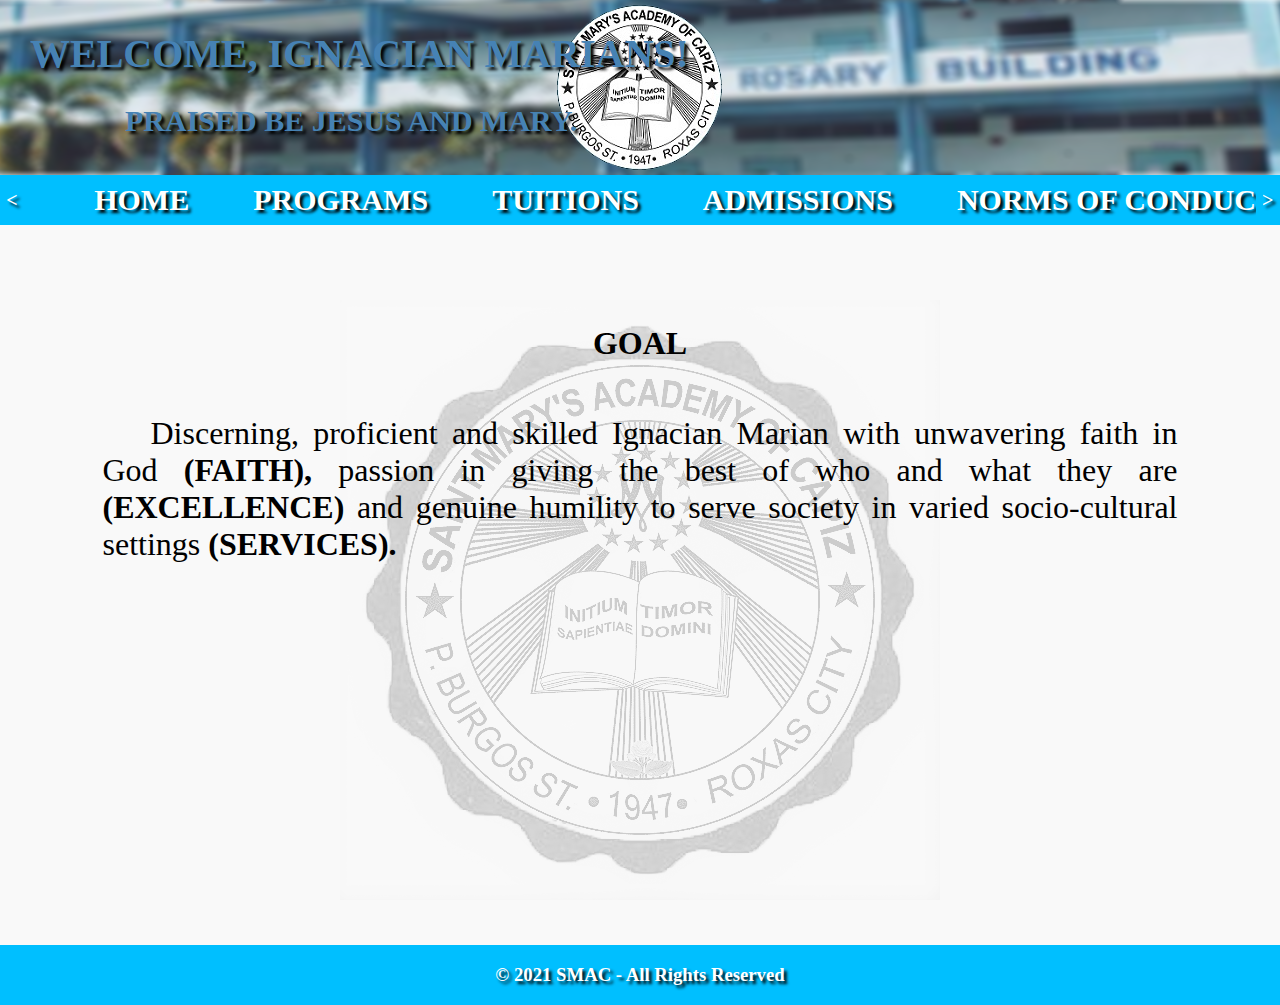
<file: goal.html>
<!DOCTYPE html>
<html lang="en">
<head>
    <meta charset="UTF-8">
    <meta name="viewport" content="width=device-width, initial-scale=1.0">
    <title>Saint Mary's Academy of Capiz</title>
    <link rel="stylesheet" href="./css/goal.css">
</head>
<body>
    <header>
        <h1 id="hdh1">Welcome, Ignacian Marians!</h1>
		<h2 id="hdh2">Praised Be Jesus and Mary.</h2>
    </header>
    
    <div class="main_menu">
		<button onmousedown="scrollContent('left')" onmouseup="stopScrolling()" class="scroll-button"> < </button>
  			<div class="navbar-content">
				<ul>
					<li><a href="./index.html" class="menus">Home</a></li>
					<li><a href="./programs.html" class="menus">Programs</a></li>
					<li><a href="./tuitions.html" class="menus">Tuitions</a></li>
					<li><a href="./admissions.html" class="menus">Admissions</a></li>
					<li><a href="./norms-of-conduct.html" class="menus">Norms of Conduct</a></li>
					<li><a href="./events.html" class="menus">Events</a></li>
					<li><a href="./history.html" class="menus">History</a></li>
					<li><a href="./biography.html" class="menus">Biography</a></li>
					<li><a href="./seal-and-motto.html" class="menus">School Seal and Motto</a></li>
					<li><a href="./philosophy.html" class="menus">Philosophy</a></li>
					<li><a href="./vission.html" class="menus">Vision</a></li>
					<li><a href="./mission.html" class="menus">Mission</a></li>
					<li><a href="./goal.html" id="goal">Goal</a></li>
					<li><a href="./objectives.html" class="menus">Objectives</a></li>
					<li><a href="./student-activities.html" class="menus">Student Activities</a></li>
				</ul>
  			</div>
		<button onmousedown="scrollContent('right')" onmouseup="stopScrolling()" class="scroll-button"> > </button>
	</div>

    <div class="container">
        <h1 class="goal">
			GOAL
		</h1>

		<div class="paragraph">
			<p>
				Discerning, proficient and skilled Ignacian Marian with unwavering
				faith in God <b>(FAITH),</b> passion in giving the best of who and what they are
				<b>(EXCELLENCE)</b> and genuine humility to serve society in varied socio-cultural
				settings <b>(SERVICES).</b>
			</p>
		</div>

            <footer>
                <h3 class="copyright">© 2021 SMAC - All Rights Reserved</h3>
            </footer>
    </div>

    <script src="script/script.js"></script>
</body>
</html>
</file>
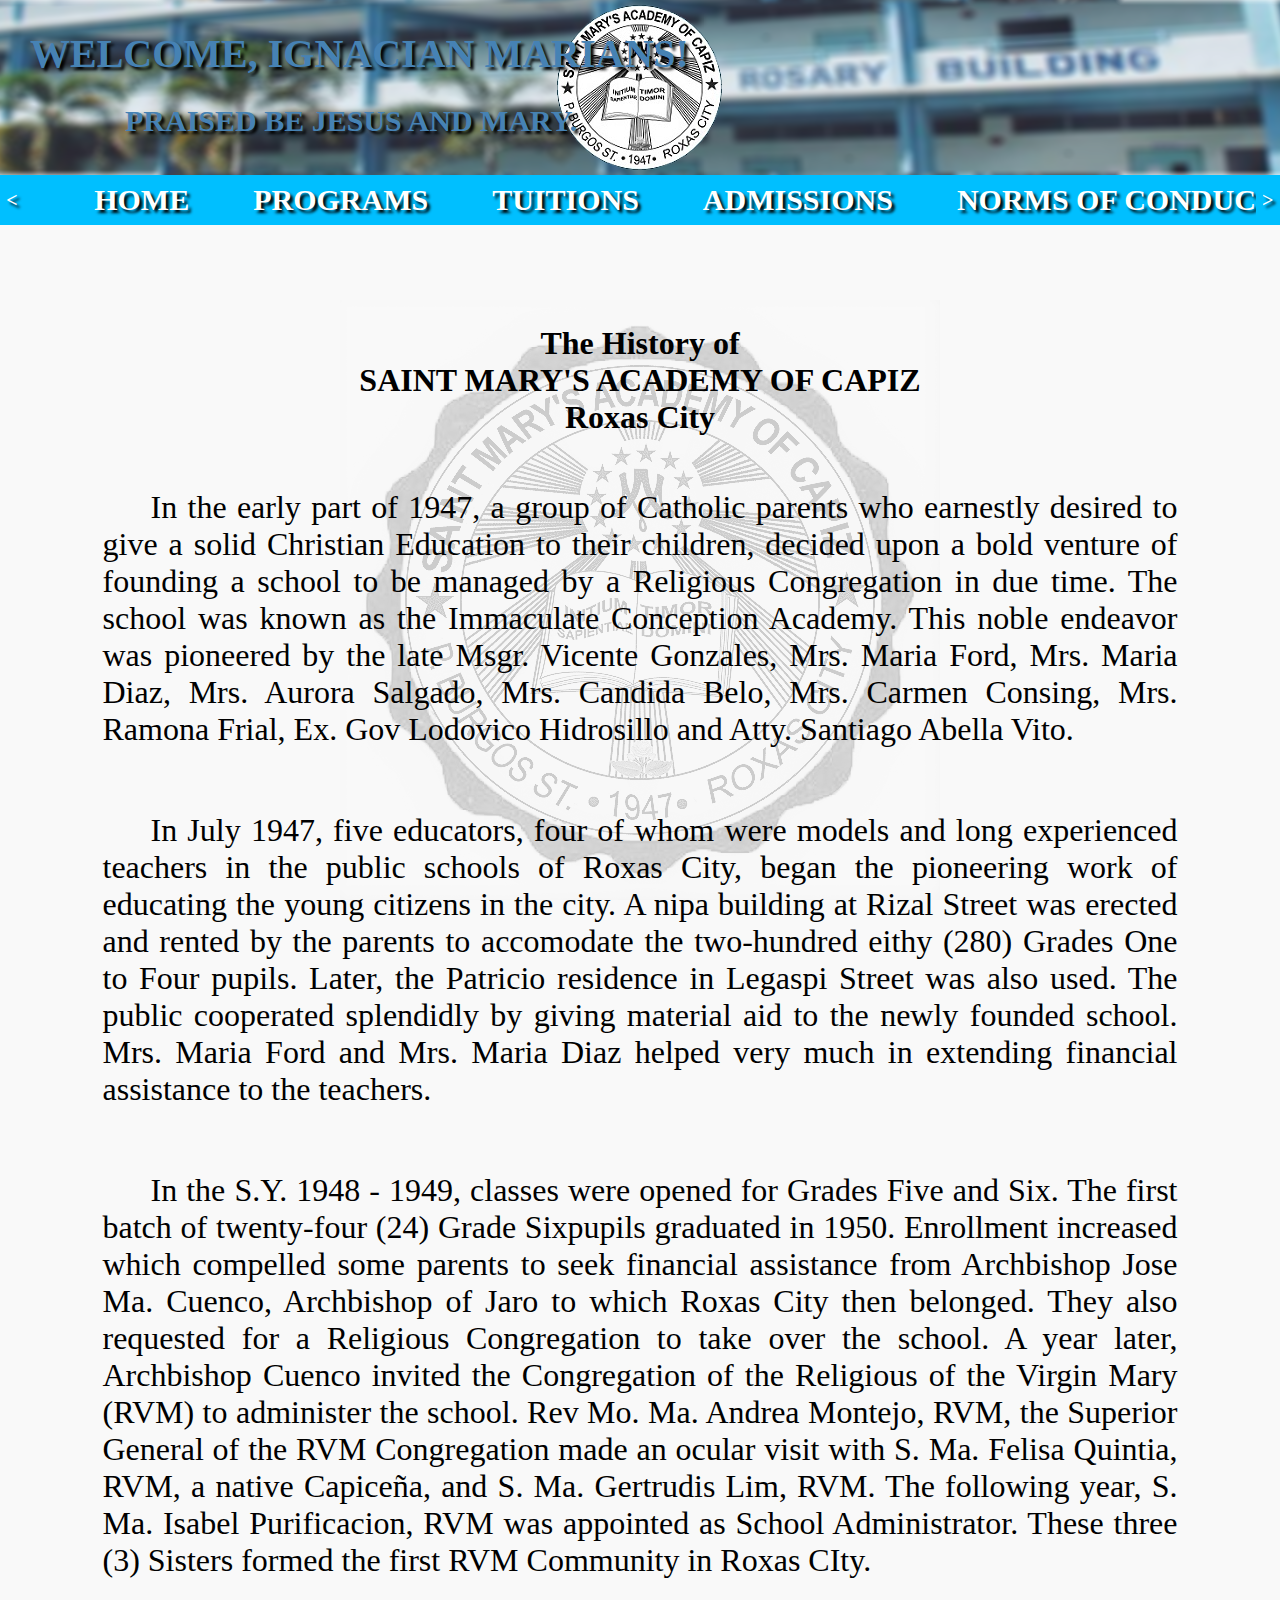
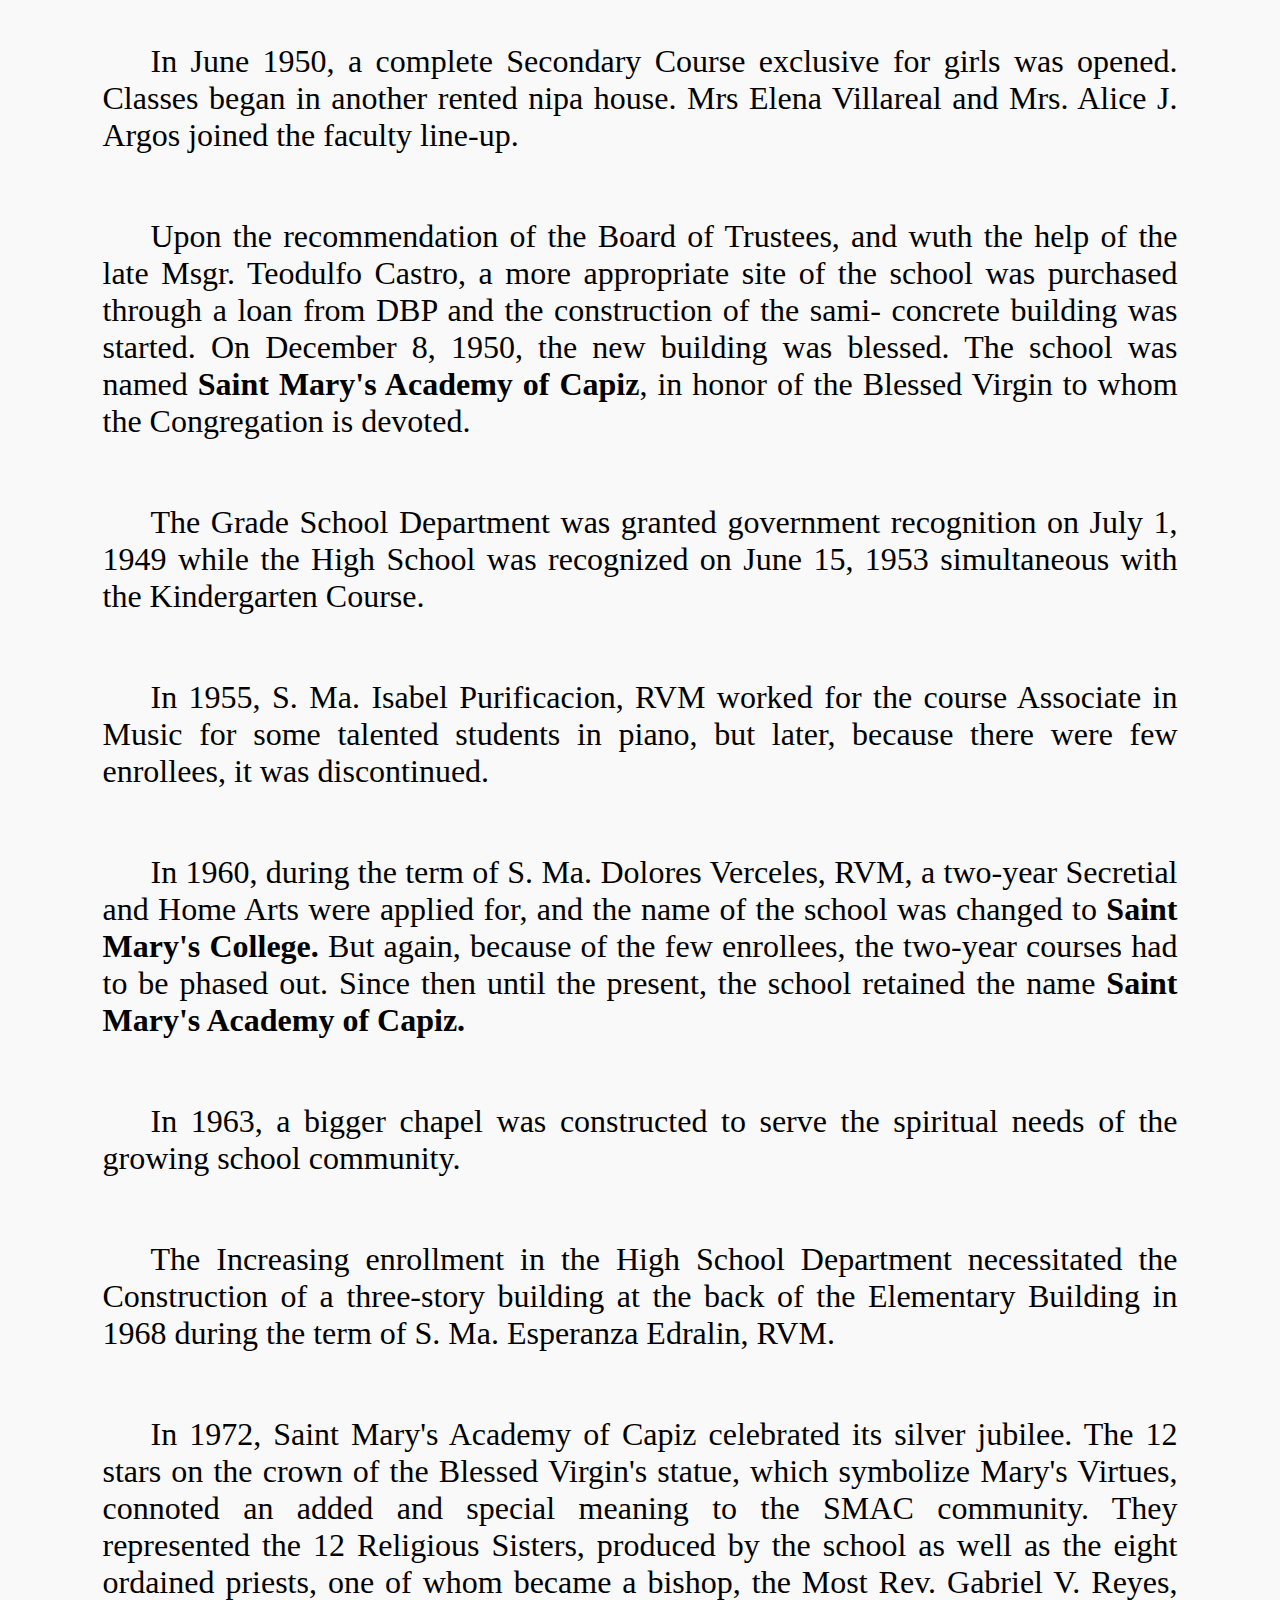
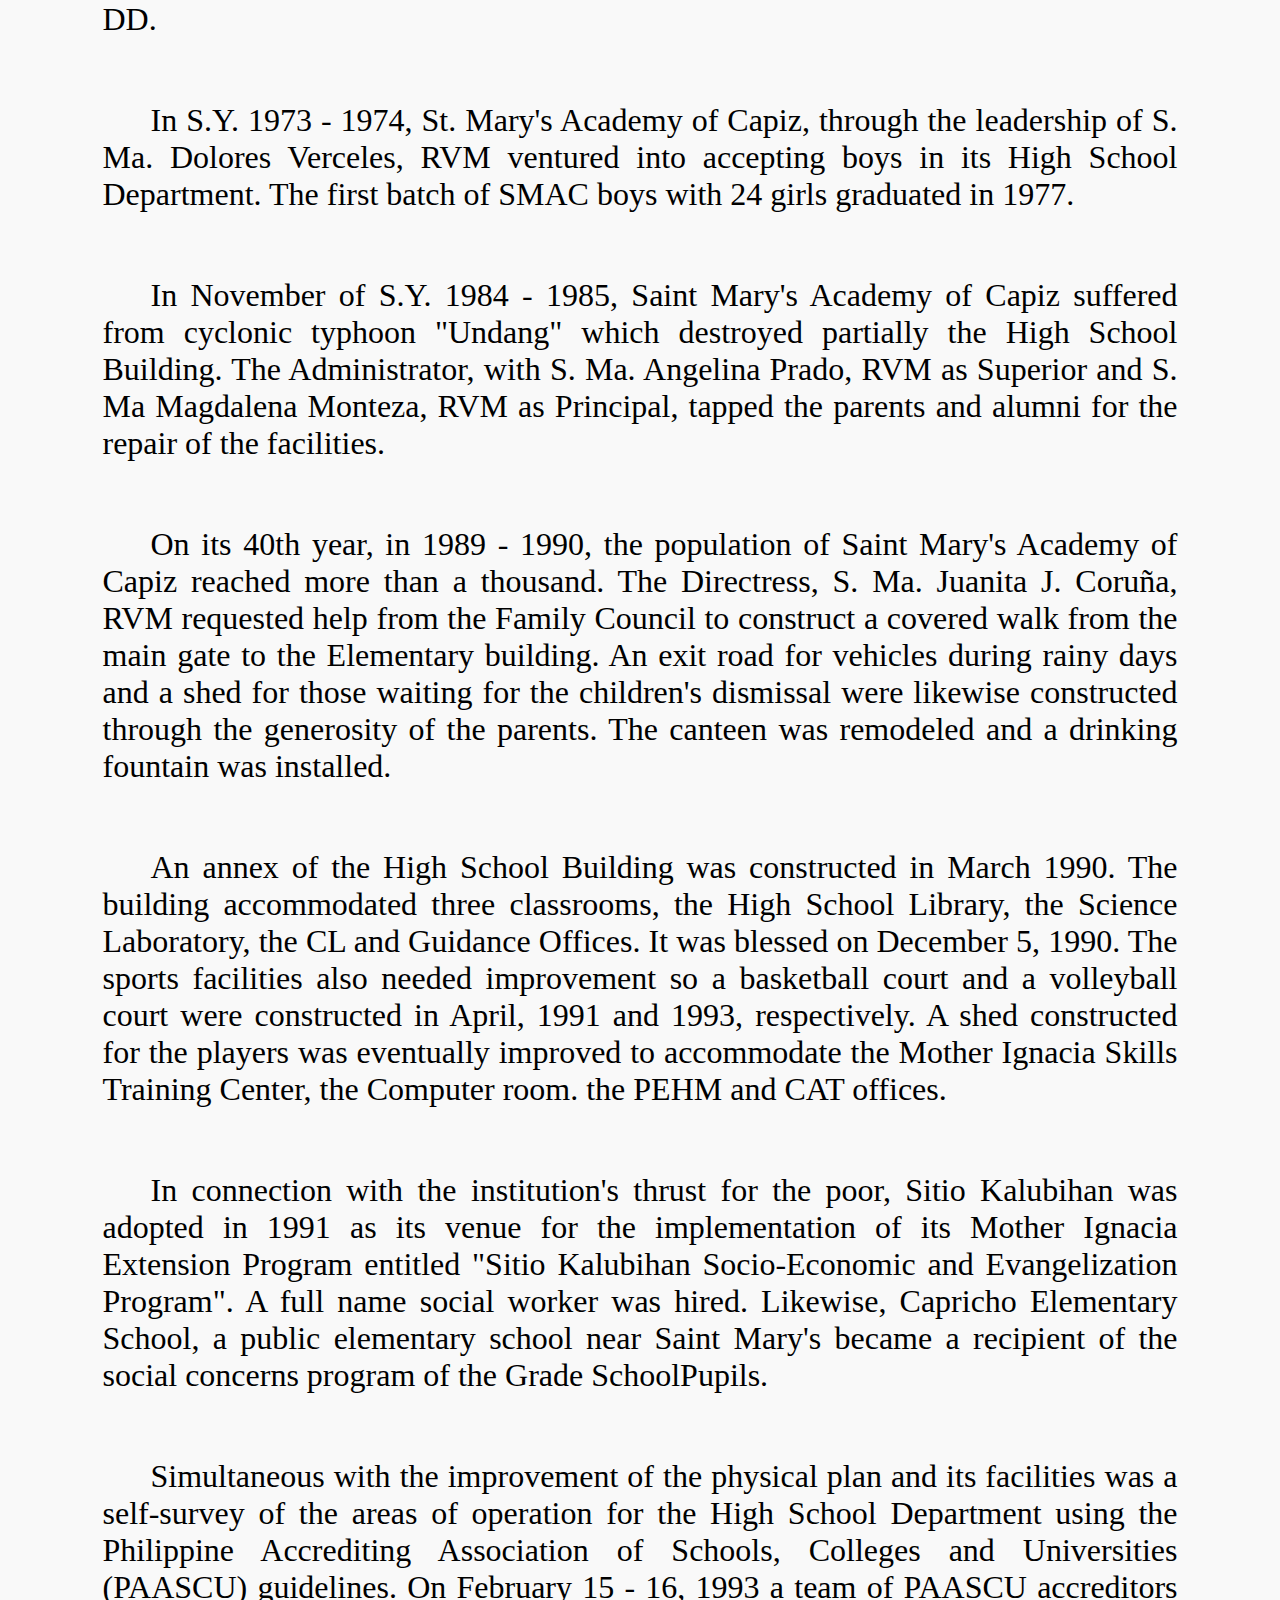
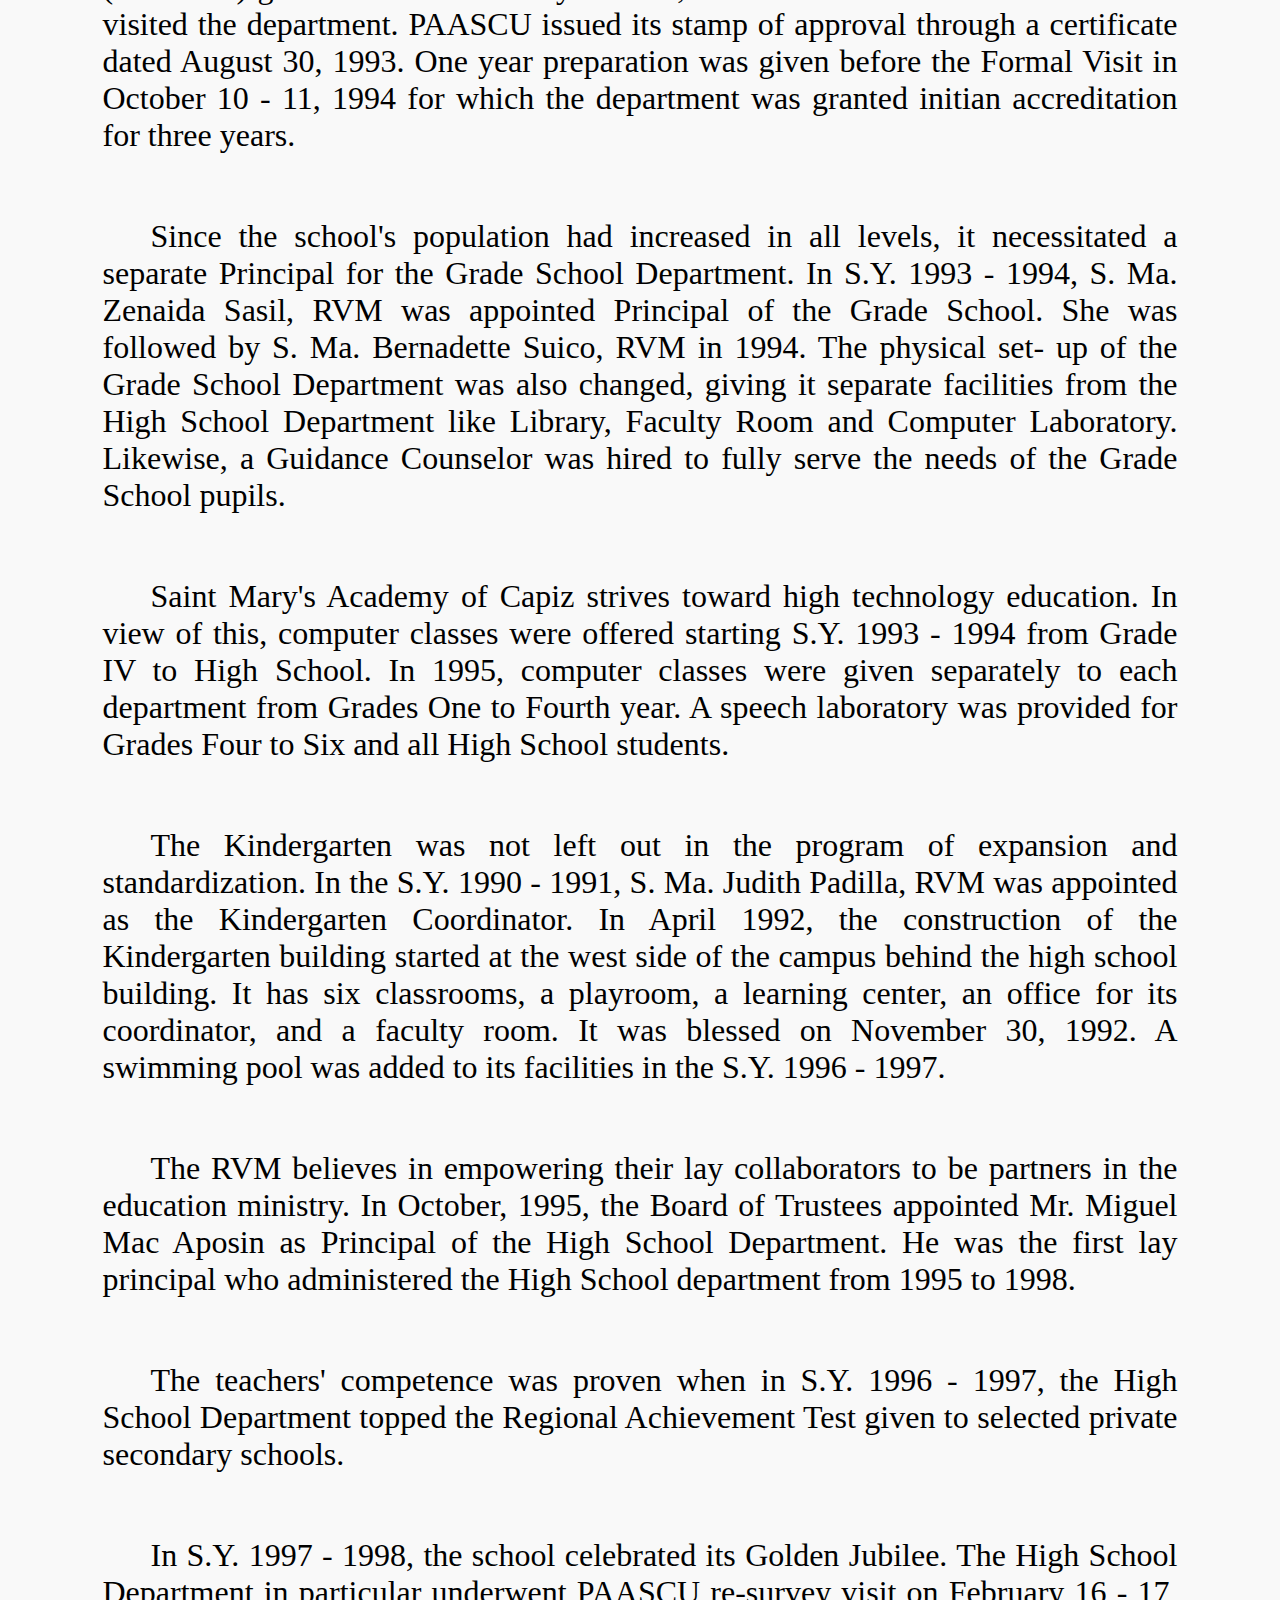
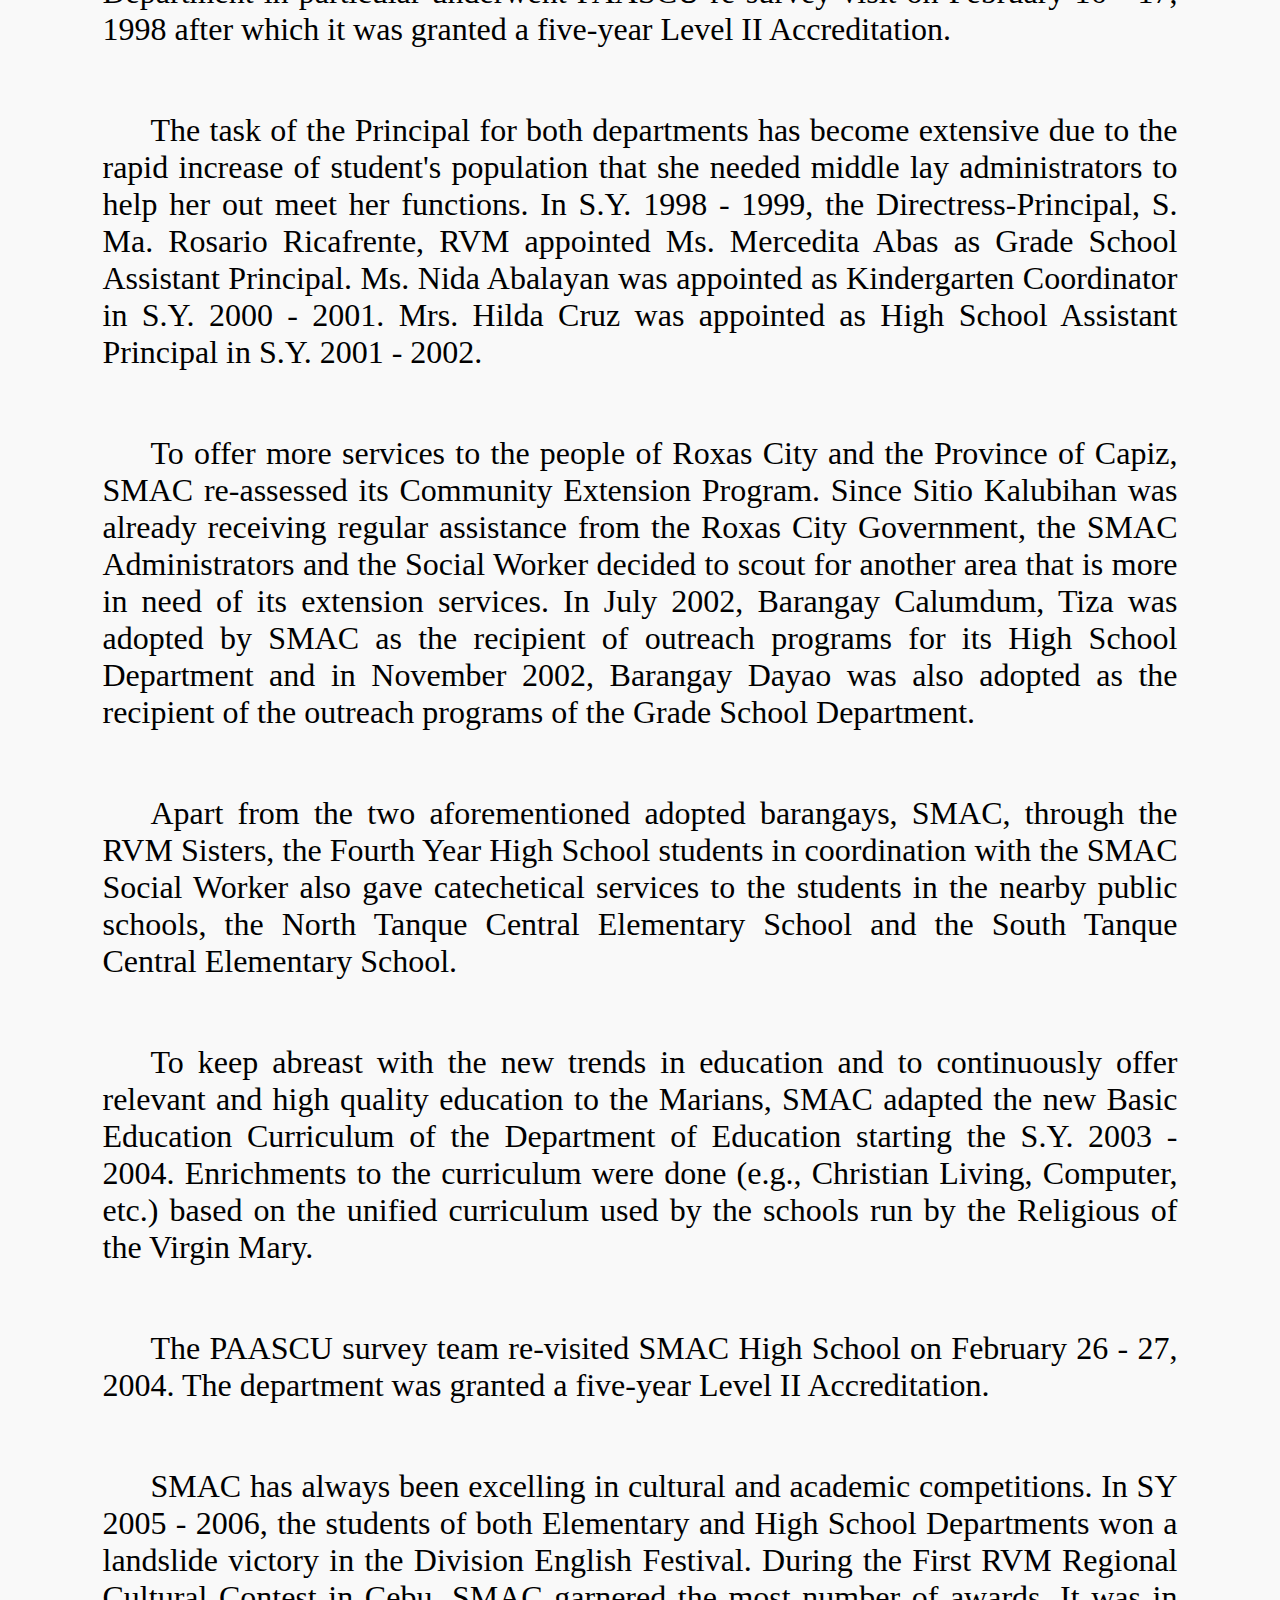
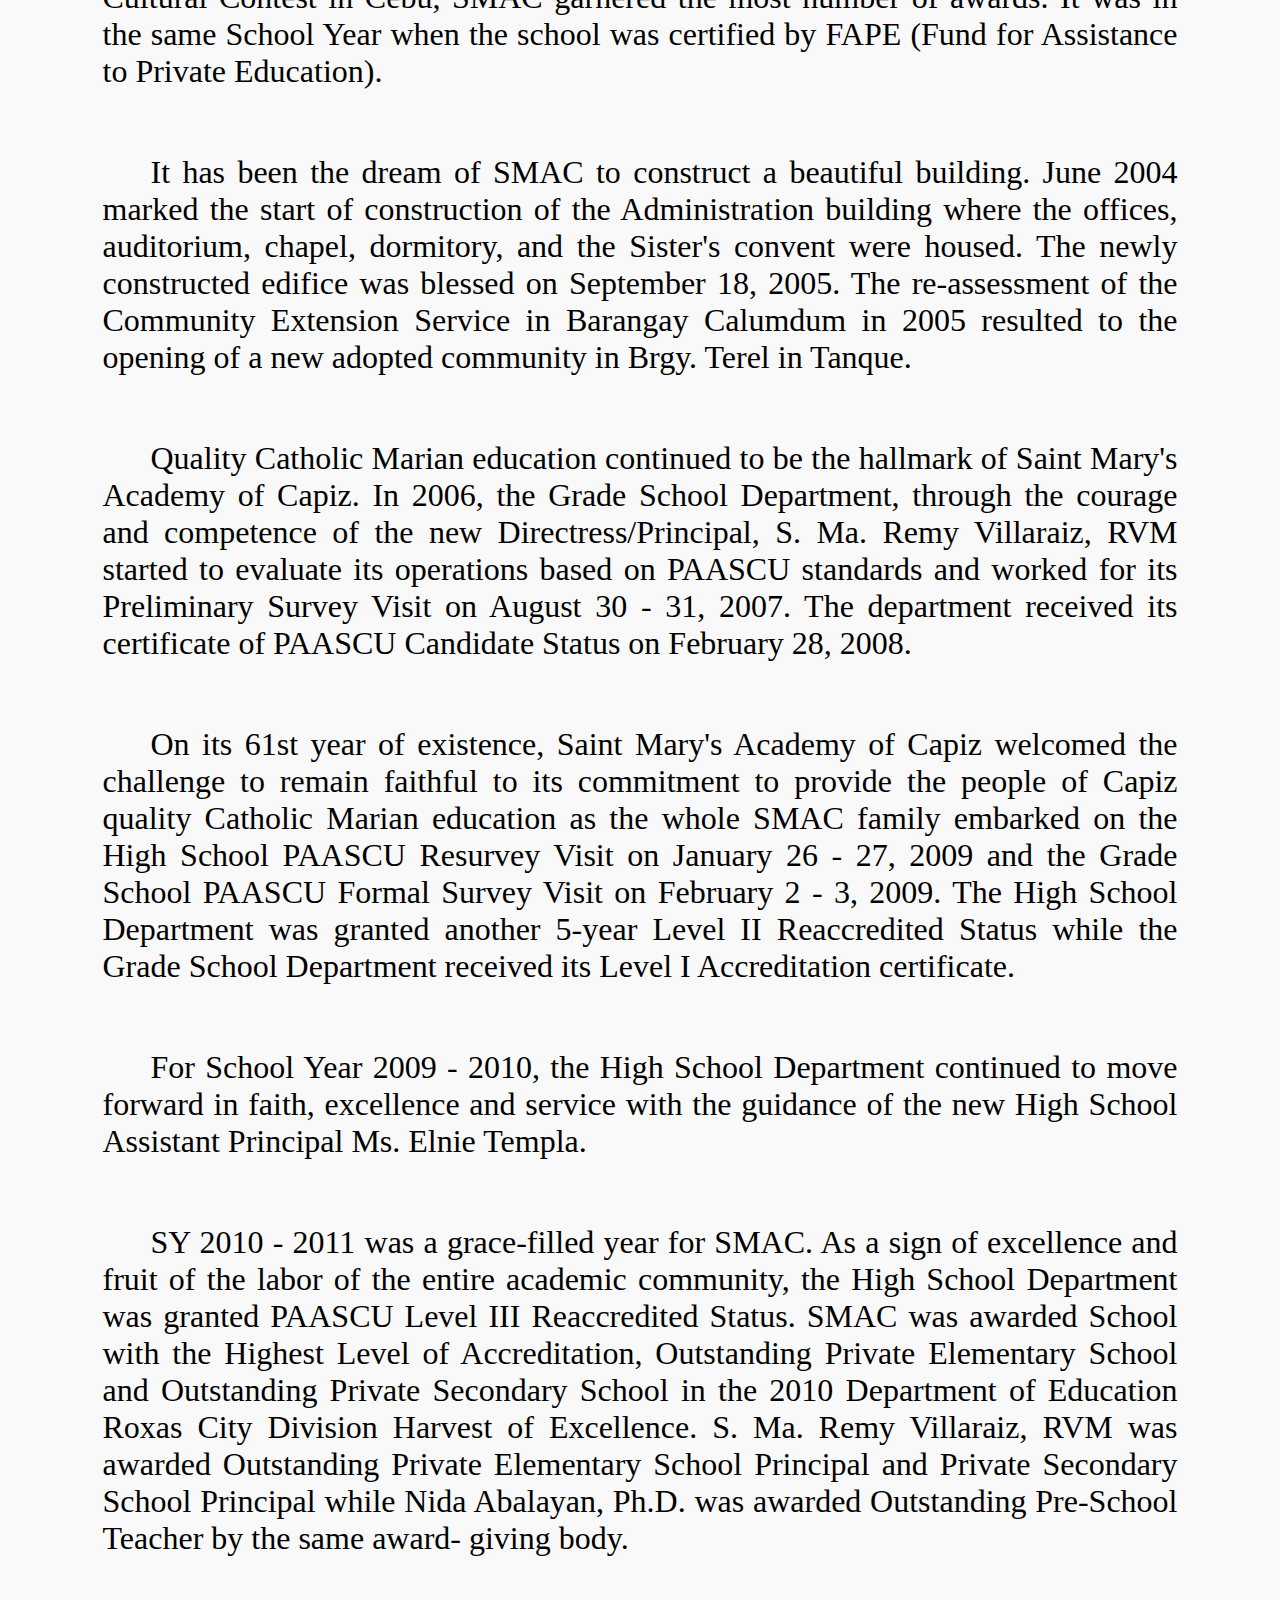
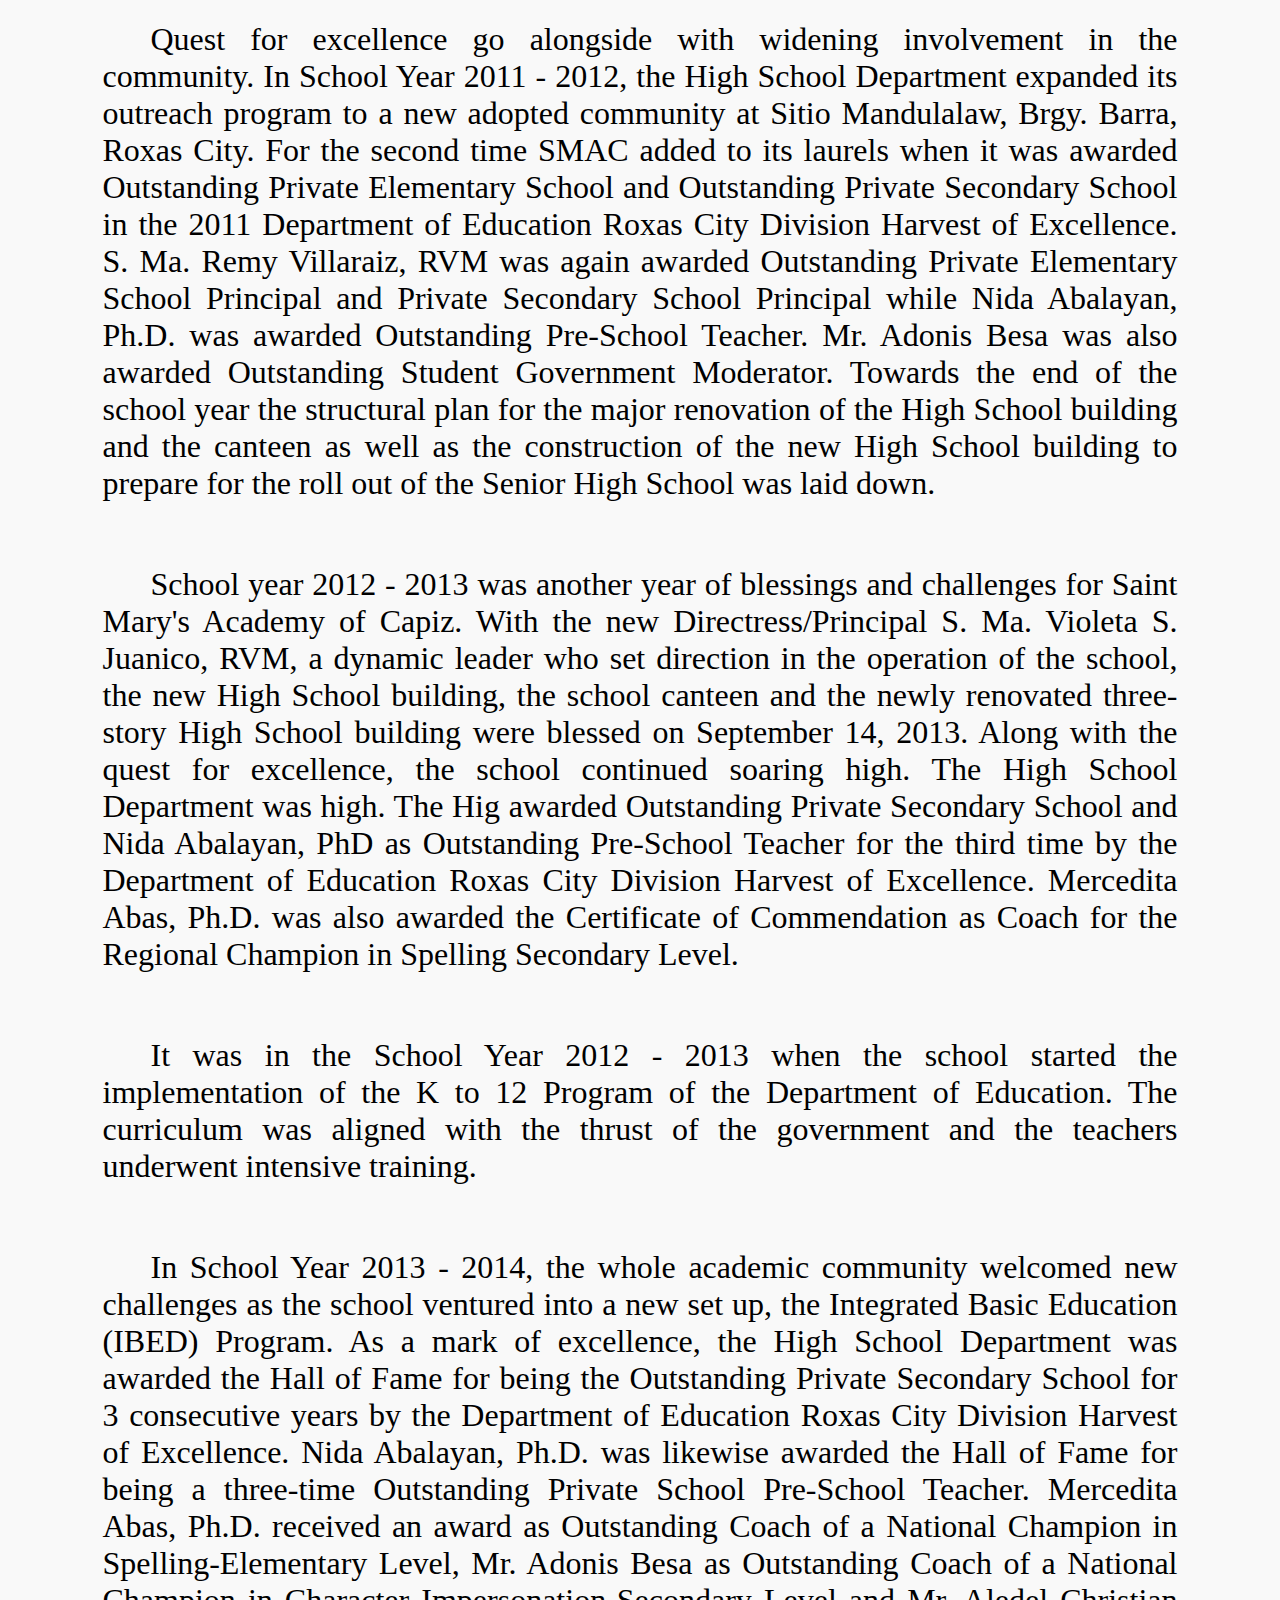
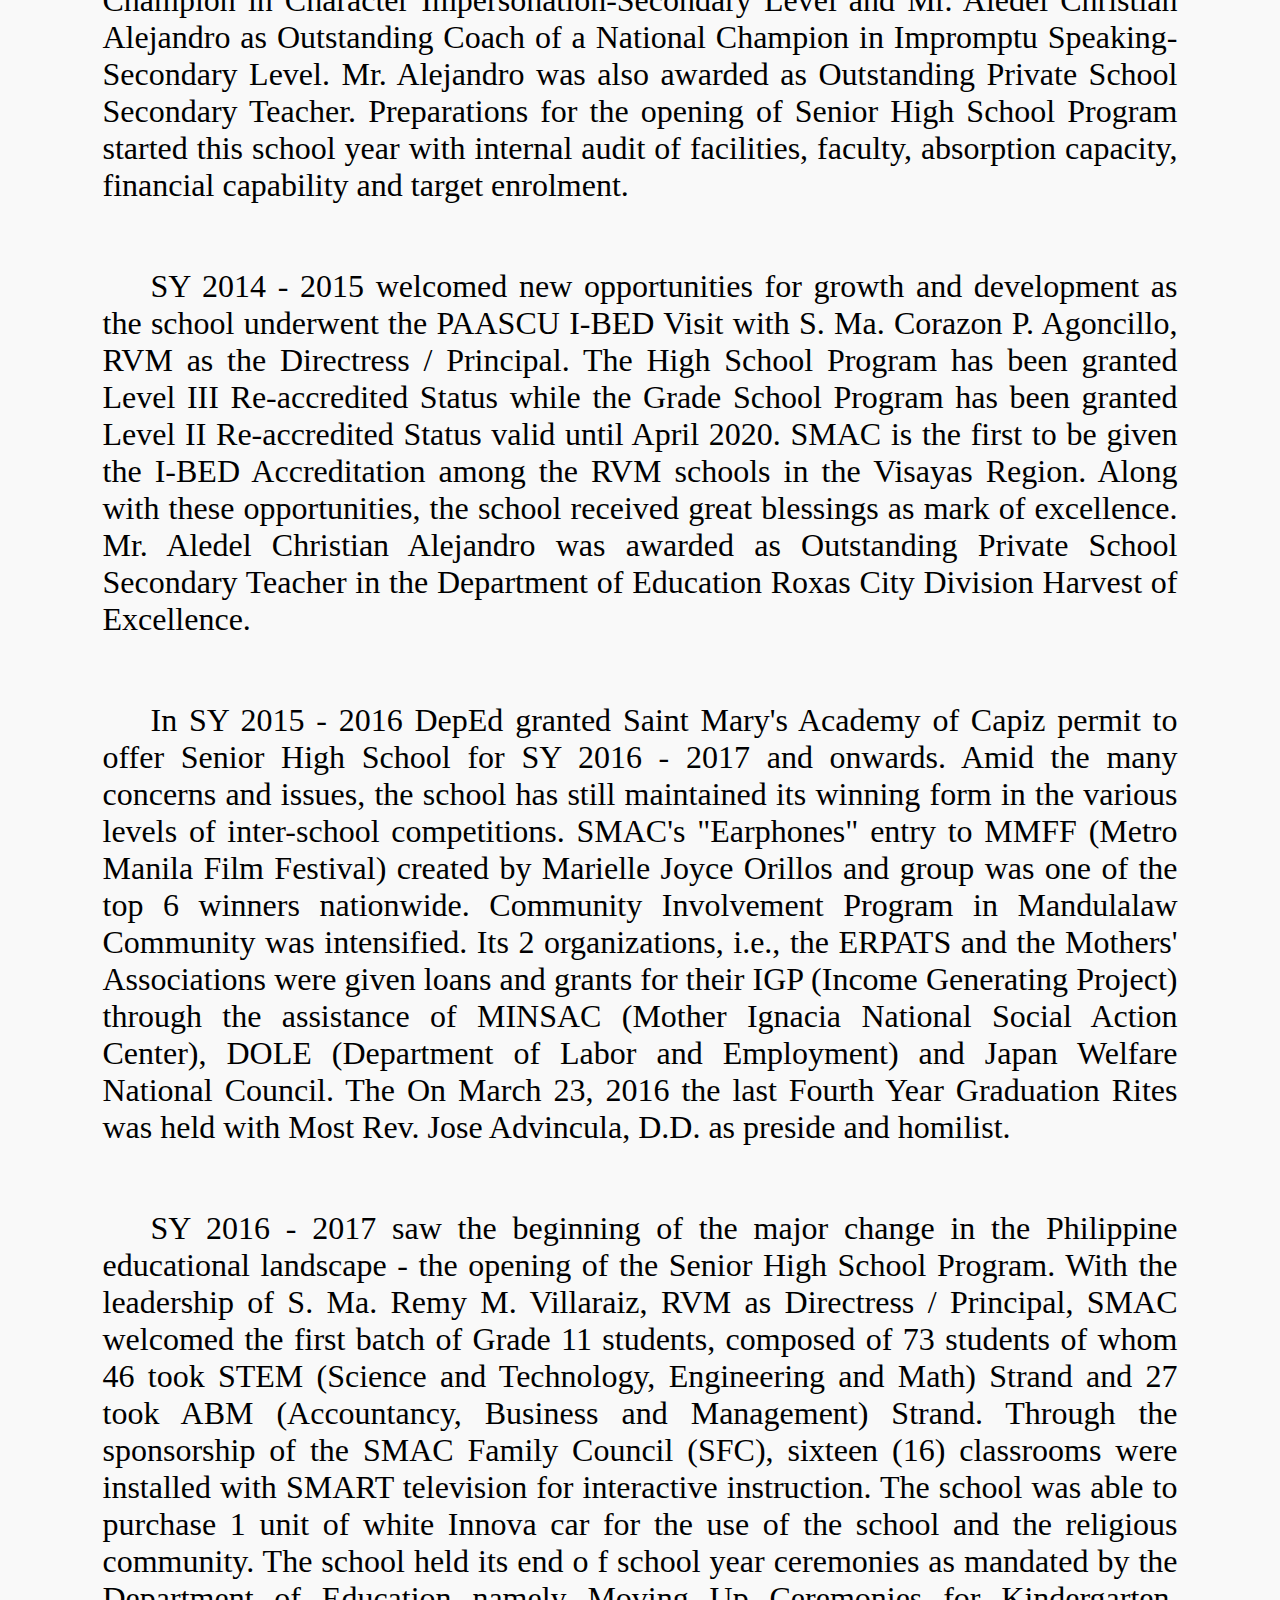
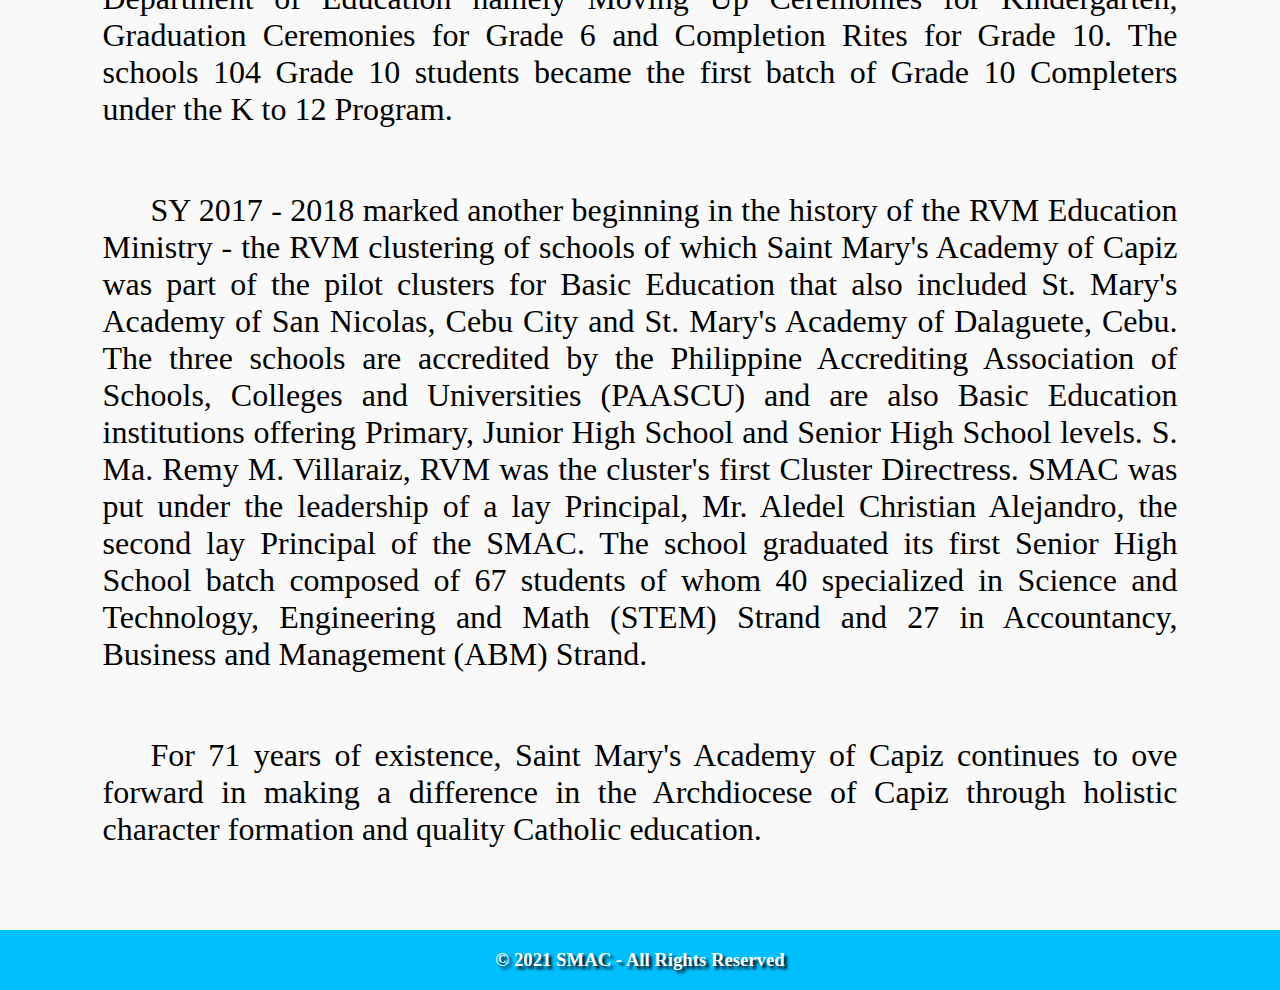
<file: history.html>
<!DOCTYPE html>
<html lang="en">
<head>
    <meta charset="UTF-8">
    <meta name="viewport" content="width=device-width, initial-scale=1.0">
    <title>Saint Mary's Academy of Capiz</title>
    <link rel="stylesheet" href="./css/history.css">
</head>
<body>
    <header>
        <h1 id="hdh1">Welcome, Ignacian Marians!</h1>
		<h2 id="hdh2">Praised Be Jesus and Mary.</h2>
    </header>
    
    <div class="main_menu">
		<button onmousedown="scrollContent('left')" onmouseup="stopScrolling()" class="scroll-button"> < </button>
  			<div class="navbar-content">
				<ul>
					<li><a href="./index.html" class="menus">Home</a></li>
					<li><a href="./programs.html" class="menus">Programs</a></li>
					<li><a href="./tuitions.html" class="menus">Tuitions</a></li>
					<li><a href="./admissions.html" class="menus">Admissions</a></li>
					<li><a href="./norms-of-conduct.html" class="menus">Norms of Conduct</a></li>
					<li><a href="./events.html" class="menus">Events</a></li>
					<li><a href="./history.html" id="history">History</a></li>
					<li><a href="./biography.html" class="menus">Biography</a></li>
					<li><a href="./seal-and-motto.html" class="menus">School Seal and Motto</a></li>
					<li><a href="./philosophy.html" class="menus">Philosophy</a></li>
					<li><a href="./vission.html" class="menus">Vision</a></li>
					<li><a href="./mission.html" class="menus">Mission</a></li>
					<li><a href="./goal.html" class="menus">Goal</a></li>
					<li><a href="./objectives.html" class="menus">Objectives</a></li>
					<li><a href="./student-activities.html" class="menus">Student Activities</a></li>
				</ul>
  			</div>
		<button onmousedown="scrollContent('right')" onmouseup="stopScrolling()" class="scroll-button"> > </button>
	</div>

    <div class="container">
		<h1 class="history">The History of <br>
			SAINT MARY'S ACADEMY OF CAPIZ <br>
			Roxas City
		</h1>

		<div class="paragraph">
			<p>
				In the early part of 1947, a group of Catholic parents who earnestly
				desired to give a solid Christian Education to their children, decided
				upon a bold venture of founding a school to be managed by a Religious
				Congregation in due time. The school was known as the Immaculate
				Conception Academy. This noble endeavor was pioneered by the late Msgr.
				Vicente Gonzales, Mrs. Maria Ford, Mrs. Maria Diaz, Mrs. Aurora Salgado, Mrs.
				Candida Belo, Mrs. Carmen Consing, Mrs. Ramona Frial, Ex. Gov Lodovico
				Hidrosillo and Atty. Santiago Abella Vito.
			</p>
		</div>

		<div class="paragraph">
			<p>
				In July 1947, five educators, four of whom were models and long
				experienced teachers in the public schools of Roxas City, began the
				pioneering work of educating the young citizens in the city. A nipa building
				at Rizal Street was erected and rented by the parents to accomodate
				the two-hundred eithy (280) Grades One to Four pupils. Later, the Patricio
				residence in Legaspi Street was also used. The public cooperated splendidly
				by giving material aid to the newly founded school. Mrs. Maria Ford and
				Mrs. Maria Diaz helped very much in extending financial assistance to the
				teachers.
			</p>
		</div>

		<div class="paragraph">
			<p>
				In the S.Y. 1948 - 1949, classes were opened for Grades Five and Six. The
				first batch of twenty-four (24) Grade Sixpupils graduated in 1950. Enrollment
				increased which compelled some parents to seek financial assistance from
				Archbishop Jose Ma. Cuenco, Archbishop of Jaro to which Roxas City then
				belonged. They also requested for a Religious Congregation to take over
				the school. A year later, Archbishop Cuenco invited the Congregation of the
				Religious of the Virgin Mary (RVM) to administer the school. Rev Mo. Ma.
				Andrea Montejo, RVM, the Superior General of the RVM Congregation made
				an ocular visit with S. Ma. Felisa Quintia, RVM, a native Capiceña, and S. Ma.
				Gertrudis Lim, RVM. The following year, S. Ma. Isabel Purificacion, RVM was
				appointed as School Administrator. These three (3) Sisters formed the first
				RVM Community in Roxas CIty.
			</p>
		</div>

		<div class="paragraph">
			<p>
				In June 1950, a complete Secondary Course exclusive for girls was
				opened. Classes began in another rented nipa house. Mrs Elena Villareal
				and Mrs. Alice J. Argos joined the faculty line-up.
			</p>
		</div>

		<div class="paragraph">
			<p>
				Upon the recommendation of the Board of Trustees, and wuth the help
				of the late Msgr. Teodulfo Castro, a more appropriate site of the school
				was purchased through a loan from DBP and the construction of the sami-
				concrete building was started. On December 8, 1950, the new building was
				blessed. The school was named <b>Saint Mary's Academy of Capiz</b>, in honor
				of the Blessed Virgin to whom the Congregation is devoted.
			</p>
		</div>

		<div class="paragraph">
			<p>
				The Grade School Department was granted government recognition
				on July 1, 1949 while the High School was recognized on June 15, 1953
				simultaneous with the Kindergarten Course.
			</p>
		</div>

		<div class="paragraph">
			<p>
				In 1955, S. Ma. Isabel Purificacion, RVM worked for the course Associate
				in Music for some talented students in piano, but later, because there were
				few enrollees, it was discontinued.
			</p>
		</div>

		<div class="paragraph">
			<p>
				In 1960, during the term of S. Ma. Dolores Verceles, RVM, a two-year
				Secretial and Home Arts were applied for, and the name of the school
				was changed to <b>Saint Mary's College.</b> But again, because of the few enrollees,
				the two-year courses had to be phased out. Since then until the present,
				the school retained the name <b>Saint Mary's Academy of Capiz.</b>
			</p>
		</div>

		<div class="paragraph">
			<p>
				In 1963, a bigger chapel was constructed to serve the spiritual needs of
				the growing school community.
			</p>
		</div>

		<div class="paragraph">
			<p>
				The Increasing enrollment in the High School Department necessitated
				the Construction of a three-story building at the back of the Elementary
				Building in 1968 during the term of S. Ma. Esperanza Edralin, RVM.
			</p>
		</div>

		<div class="paragraph">
			<p>
				In 1972, Saint Mary's Academy of Capiz celebrated its silver jubilee. The
				12 stars on the crown of the Blessed Virgin's statue, which symbolize Mary's
				Virtues, connoted an added and special meaning to the SMAC community.
				They represented the 12 Religious Sisters, produced by the school as well
				as the eight ordained priests, one of whom became a bishop, the Most Rev.
				Gabriel V. Reyes, DD.
			</p>
		</div>

		<div class="paragraph">
			<p>
				In S.Y. 1973 - 1974, St. Mary's Academy of Capiz, through the leadership
				of S. Ma. Dolores Verceles, RVM ventured into accepting boys in its High
				School Department. The first batch of SMAC boys with 24 girls graduated in
				1977.
			</p>
		</div>

		<div class="paragraph">
			<p>
				In November of S.Y. 1984 - 1985, Saint Mary's Academy of Capiz suffered
				from cyclonic typhoon "Undang" which destroyed partially the High
				School Building. The Administrator, with S. Ma. Angelina Prado, RVM as
				Superior and S. Ma Magdalena Monteza, RVM as Principal, tapped the
				parents and alumni for the repair of the facilities.
			</p>
		</div>

		<div class="paragraph">
			<p>
				On its 40th year, in 1989 - 1990, the population of Saint Mary's Academy
				of Capiz reached more than a thousand. The Directress, S. Ma. Juanita
				J. Coruña, RVM requested help from the Family Council to construct a
				covered walk from the main gate to the Elementary building. An exit road
				for vehicles during rainy days and a shed for those waiting for the children's
				dismissal were likewise constructed through the generosity of the parents.
				The canteen was remodeled and a drinking fountain was installed.
			</p>
		</div>

		<div class="paragraph">
			<p>
				An annex of the High School Building was constructed in March 1990.
				The building accommodated three classrooms, the High School Library,
				the Science Laboratory, the CL and Guidance Offices. It was blessed on
				December 5, 1990. The sports facilities also needed improvement so a
				basketball court and a volleyball court were constructed in April, 1991
				and 1993, respectively. A shed constructed for the players was eventually
				improved to accommodate the Mother Ignacia Skills Training Center, the
				Computer room. the PEHM and CAT offices.
			</p>
		</div>
		
		<div class="paragraph">
			<p>
				In connection with the institution's thrust for the poor, Sitio Kalubihan
				was adopted in 1991 as its venue for the implementation of its Mother
				Ignacia Extension Program entitled "Sitio Kalubihan Socio-Economic and
				Evangelization Program". A full name social worker was hired. Likewise,
				Capricho Elementary School, a public elementary school near Saint Mary's
				became a recipient of the social concerns program of the Grade SchoolPupils.
			</p>
		</div>

		<div class="paragraph">
			<p>
				Simultaneous with the improvement of the physical plan and its
				facilities was a self-survey of the areas of operation for the High School
				Department using the Philippine Accrediting Association of Schools,
				Colleges and Universities (PAASCU) guidelines. On February 15 - 16, 1993
				a team of PAASCU accreditors visited the department. PAASCU issued its
				stamp of approval through a certificate dated August 30, 1993. One year
				preparation was given before the Formal Visit in October 10 - 11, 1994 for
				which the department was granted initian accreditation for three years.
			</p>
		</div>

		<div class="paragraph">
			<p>
				Since the school's population had increased in all levels, it necessitated
				a separate Principal for the Grade School Department. In S.Y. 1993 - 1994, S.
				Ma. Zenaida Sasil, RVM was appointed Principal of the Grade School. She
				was followed by S. Ma. Bernadette Suico, RVM in 1994. The physical set-
				up of the Grade School Department was also changed, giving it separate
				facilities from the High School Department like Library, Faculty Room and
				Computer Laboratory. Likewise, a Guidance Counselor was hired to fully
				serve the needs of the Grade School pupils.
			</p>
		</div>

		<div class="paragraph">
			<p>
				Saint Mary's Academy of Capiz strives toward high technology
				education. In view of this, computer classes were offered starting S.Y. 1993 -
				1994 from Grade IV to High School. In 1995, computer classes were given
				separately to each department from Grades One to Fourth year. A speech
				laboratory was provided for Grades Four to Six and all High School students.
			</p>
		</div>

		<div class="paragraph">
			<p>
				The Kindergarten was not left out in the program of expansion and
				standardization. In the S.Y. 1990 - 1991, S. Ma. Judith Padilla, RVM was
				appointed as the Kindergarten Coordinator. In April 1992, the construction
				of the Kindergarten building started at the west side of the campus behind
				the high school building. It has six classrooms, a playroom, a learning
				center, an office for its coordinator, and a faculty room. It was blessed on
				November 30, 1992. A swimming pool was added to its facilities in the S.Y. 
				1996 - 1997.
			</p>
		</div>

		<div class="paragraph">
			<p>
				The RVM believes in empowering their lay collaborators to be partners
				in the education ministry. In October, 1995, the Board of Trustees appointed
				Mr. Miguel Mac Aposin as Principal of the High School Department. He was
				the first lay principal who administered the High School department from
				1995 to 1998.
			</p>
		</div>

		<div class="paragraph">
			<p>
				The teachers' competence was proven when in S.Y. 1996 - 1997, the
				High School Department topped the Regional Achievement Test given to
				selected private secondary schools.
			</p>
		</div>

		<div class="paragraph">
			<p>
				In S.Y. 1997 - 1998, the school celebrated its Golden Jubilee. The High
				School Department in particular underwent PAASCU re-survey visit
				on February 16 - 17, 1998 after which it was granted a five-year Level II
				Accreditation.
			</p>
		</div>

		<div class="paragraph">
			<p>
				The task of the Principal for both departments has become extensive
				due to the rapid increase of student's population that she needed middle
				lay administrators to help her out meet her functions. In S.Y. 1998 - 
				1999, the Directress-Principal, S. Ma. Rosario Ricafrente, RVM appointed Ms. 
				Mercedita Abas as Grade School Assistant Principal. Ms. Nida Abalayan was 
				appointed as Kindergarten Coordinator in S.Y. 2000 - 2001. Mrs. Hilda Cruz 
				was appointed as High School Assistant Principal in S.Y. 2001 - 2002.
			</p>
		</div>

		<div class="paragraph">
			<p>
				To offer more services to the people of Roxas City and the Province of 
				Capiz, SMAC re-assessed its Community Extension Program. Since Sitio 
				Kalubihan was already receiving regular assistance from the Roxas City 
				Government, the SMAC Administrators and the Social Worker decided to 
				scout for another area that is more in need of its extension services. In July 
				2002, Barangay Calumdum, Tiza was adopted by SMAC as the recipient 
				of outreach programs for its High School Department and in November 
				2002, Barangay Dayao was also adopted as the recipient of the outreach 
				programs of the Grade School Department.
			</p>
		</div>

		<div class="paragraph">
			<p>
				Apart from the two aforementioned adopted barangays, SMAC, through 
				the RVM Sisters, the Fourth Year High School students in coordination with 
				the SMAC Social Worker also gave catechetical services to the students in 
				the nearby public schools, the North Tanque Central Elementary School 
				and the South Tanque Central Elementary School.
			</p>
		</div>

		<div class="paragraph">
			<p>
				To keep abreast with the new trends in education and to continuously 
				offer relevant and high quality education to the Marians, SMAC adapted the 
				new Basic Education Curriculum of the Department of Education starting 
				the S.Y. 2003 - 2004. Enrichments to the curriculum were done (e.g., Christian 
				Living, Computer, etc.) based on the unified curriculum used by the schools 
				run by the Religious of the Virgin Mary.
			</p>
		</div>

		<div class="paragraph">
			<p>
				The PAASCU survey team re-visited SMAC High School on February 26 
				- 27, 2004. The department was granted a five-year Level II Accreditation.
			</p>
		</div>

		<div class="paragraph">
			<p>
				SMAC has always been excelling in cultural and academic competitions. 
				In SY 2005 - 2006, the students of both Elementary and High School 
				Departments won a landslide victory in the Division English Festival. During 
				the First RVM Regional Cultural Contest in Cebu, SMAC garnered the most 
				number of awards. It was in the same School Year when the school was 
				certified by FAPE (Fund for Assistance to Private Education).
			</p>
		</div>

		<div class="paragraph">
			<p>
				It has been the dream of SMAC to construct a beautiful building. June 
				2004 marked the start of construction of the Administration building where 
				the offices, auditorium, chapel, dormitory, and the Sister's convent were 
				housed. The newly constructed edifice was blessed on September 18, 
				2005. The re-assessment of the Community Extension Service in Barangay 
				Calumdum in 2005 resulted to the opening of a new adopted community in
				Brgy. Terel in Tanque.
			</p>
		</div>

		<div class="paragraph">
			<p>
				Quality Catholic Marian education continued to be the hallmark 
				of Saint Mary's Academy of Capiz. In 2006, the Grade School Department, 
				through the courage and competence of the new Directress/Principal, S. 
				Ma. Remy Villaraiz, RVM started to evaluate its operations based on PAASCU 
				standards and worked for its Preliminary Survey Visit on August 30 - 31, 
				2007. The department received its certificate of PAASCU Candidate Status 
				on February 28, 2008.
			</p>
		</div>

		<div class="paragraph">
			<p>
				On its 61st year of existence, Saint Mary's Academy of Capiz welcomed 
				the challenge to remain faithful to its commitment to provide the people 
				of Capiz quality Catholic Marian education as the whole SMAC family 
				embarked on the High School PAASCU Resurvey Visit on January 26 - 27, 
				2009 and the Grade School PAASCU Formal Survey Visit on February 2 - 3, 
				2009. The High School Department was granted another 5-year Level II 
				Reaccredited Status while the Grade School Department received its Level I 
				Accreditation certificate.
			</p>
		</div>

		<div class="paragraph">
			<p>
				For School Year 2009 - 2010, the High School Department continued to 
				move forward in faith, excellence and service with the guidance of the new 
				High School Assistant Principal Ms. Elnie Templa.
			</p>
		</div>

		<div class="paragraph">
			<p>
				SY 2010 - 2011 was a grace-filled year for SMAC. As a sign of excellence 
				and fruit of the labor of the entire academic community, the High School 
				Department was granted PAASCU Level III Reaccredited Status. SMAC was 
				awarded School with the Highest Level of Accreditation, Outstanding Private 
				Elementary School and Outstanding Private Secondary School in the 2010 
				Department of Education Roxas City Division Harvest of Excellence. S. Ma. 
				Remy Villaraiz, RVM was awarded Outstanding Private Elementary School 
				Principal and Private Secondary School Principal while Nida Abalayan, 
				Ph.D. was awarded Outstanding Pre-School Teacher by the same award-
				giving body.
			</p>
		</div>

		<div class="paragraph">
			<p>
				Quest for excellence go alongside with widening involvement in 
				the community. In School Year 2011 - 2012, the High School Department 
				expanded its outreach program to a new adopted community at Sitio 
				Mandulalaw, Brgy. Barra, Roxas City. For the second time SMAC added to 
				its laurels when it was awarded Outstanding Private Elementary School 
				and Outstanding Private Secondary School in the 2011 Department of 
				Education Roxas City Division Harvest of Excellence. S. Ma. Remy Villaraiz, 
				RVM was again awarded Outstanding Private Elementary School Principal 
				and Private Secondary School Principal while Nida Abalayan, Ph.D. was 
				awarded Outstanding Pre-School Teacher. Mr. Adonis Besa was also 
				awarded Outstanding Student Government Moderator. Towards the end 
				of the school year the structural plan for the major renovation of the 
				High School building and the canteen as well as the construction of the new 
				High School building to prepare for the roll out of the Senior High School 
				was laid down.
			</p>
		</div>

		<div class="paragraph">
			<p>
				School year 2012 - 2013 was another year of blessings and challenges 
				for Saint Mary's Academy of Capiz. With the new Directress/Principal 
				S. Ma. Violeta S. Juanico, RVM, a dynamic leader who set direction in 
				the operation of the school, the new High School building, the school 
				canteen and the newly renovated three-story High School building were 
				blessed on September 14, 2013. Along with the quest for excellence, 
				the school continued soaring high. The High School Department was 
				high. The Hig awarded Outstanding Private Secondary School and Nida Abalayan, PhD 
				as Outstanding Pre-School Teacher for the third time by the Department 
				of Education Roxas City Division Harvest of Excellence. Mercedita Abas, 
				Ph.D. was also awarded the Certificate of Commendation as Coach for the 
				Regional Champion in Spelling Secondary Level.
			</p>
		</div>

		<div class="paragraph">
			<p>
				It was in the School Year 2012 - 2013 when the school started the 
				implementation of the K to 12 Program of the Department of Education. 
				The curriculum was aligned with the thrust of the government and the 
				teachers underwent intensive training.
			</p>
		</div>

		<div class="paragraph">
			<p>
				In School Year 2013 - 2014, the whole academic community welcomed 
				new challenges as the school ventured into a new set up, the Integrated 
				Basic Education (IBED) Program. As a mark of excellence, the High School 
				Department was awarded the Hall of Fame for being the Outstanding 
				Private Secondary School for 3 consecutive years by the Department of 
				Education Roxas City Division Harvest of Excellence. Nida Abalayan, Ph.D. 
				was likewise awarded the Hall of Fame for being a three-time Outstanding 
				Private School Pre-School Teacher. Mercedita Abas, Ph.D. received an award 
				as Outstanding Coach of a National Champion in Spelling-Elementary Level, 
				Mr. Adonis Besa as Outstanding Coach of a National Champion in Character 
				Impersonation-Secondary Level and Mr. Aledel Christian Alejandro as 
				Outstanding Coach of a National Champion in Impromptu Speaking-
				Secondary Level. Mr. Alejandro was also awarded as Outstanding Private 
				School Secondary Teacher. Preparations for the opening of Senior High 
				School Program started this school year with internal audit of facilities, 
				faculty, absorption capacity, financial capability and target enrolment.
			</p>
		</div>

		<div class="paragraph">
			<p>
				SY 2014 - 2015 welcomed new opportunities for growth and development 
				as the school underwent the PAASCU I-BED Visit with S. Ma. Corazon P. 
				Agoncillo, RVM as the Directress / Principal. The High School Program has 
				been granted Level III Re-accredited Status while the Grade School Program 
				has been granted Level II Re-accredited Status valid until April 2020. SMAC 
				is the first to be given the I-BED Accreditation among the RVM schools in the 
				Visayas Region. Along with these opportunities, the school received great 
				blessings as mark of excellence. Mr. Aledel Christian Alejandro was awarded 
				as Outstanding Private School Secondary Teacher in the Department of 
				Education Roxas City Division Harvest of Excellence.
			</p>
		</div>

		<div class="paragraph">
			<p>
				In SY 2015 - 2016 DepEd granted Saint Mary's Academy of Capiz permit 
				to offer Senior High School for SY 2016 - 2017 and onwards. Amid the many 
				concerns and issues, the school has still maintained its winning form in the 
				various levels of inter-school competitions. SMAC's "Earphones" entry to 
				MMFF (Metro Manila Film Festival) created by Marielle Joyce Orillos and 
				group was one of the top 6 winners nationwide. Community Involvement 
				Program in Mandulalaw Community was intensified. Its 2 organizations, 
				i.e., the ERPATS and the Mothers' Associations were given loans and grants 
				for their IGP (Income Generating Project) through the assistance of MINSAC 
				(Mother Ignacia National Social Action Center), DOLE (Department of Labor 
				and Employment) and Japan Welfare National Council. The On March 23, 
				2016 the last Fourth Year Graduation Rites was held with Most Rev. Jose 
				Advincula, D.D. as preside and homilist.
			</p>
		</div>

		<div class="paragraph">
			<p>
				SY 2016 - 2017 saw the beginning of the major change in the Philippine 
				educational landscape - the opening of the Senior High School Program. 
				With the leadership of S. Ma. Remy M. Villaraiz, RVM as Directress / Principal, 
				SMAC welcomed the first batch of Grade 11 students, composed of 73 
				students of whom 46 took STEM (Science and Technology, Engineering and 
				Math) Strand and 27 took ABM (Accountancy, Business and Management) 
				Strand. Through the sponsorship of the SMAC Family Council (SFC), sixteen 
				(16) classrooms were installed with SMART television for interactive 
				instruction. The school was able to purchase 1 unit of white Innova car for 
				the use of the school and the religious community. The school held its end o
				f school year ceremonies as mandated by the Department of Education 
				namely Moving Up Ceremonies for Kindergarten, Graduation Ceremonies 
				for Grade 6 and Completion Rites for Grade 10. The schools 104 Grade 10 
				students became the first batch of Grade 10 Completers under the K to 12 
				Program.
			</p>
		</div>

		<div class="paragraph">
			<p>
				SY 2017 - 2018 marked another beginning in the history of the RVM 
				Education Ministry - the RVM clustering of schools of which Saint Mary's 
				Academy of Capiz was part of the pilot clusters for Basic Education that 
				also included St. Mary's Academy of San Nicolas, Cebu City and St. Mary's 
				Academy of Dalaguete, Cebu. The three schools are accredited by the 
				Philippine Accrediting Association of Schools, Colleges and Universities 
				(PAASCU) and are also Basic Education institutions offering Primary, Junior 
				High School and Senior High School levels. S. Ma. Remy M. Villaraiz, RVM was 
				the cluster's first Cluster Directress. SMAC was put under the leadership of a 
				lay Principal, Mr. Aledel Christian Alejandro, the second lay Principal of the 
				SMAC. The school graduated its first Senior High School batch composed of 
				67 students of whom 40 specialized in Science and Technology, Engineering 
				and Math (STEM) Strand and 27 in Accountancy, Business and Management 
				(ABM) Strand.
			</p>
		</div>

		<div class="paragraph">
			<p>
				For 71 years of existence, Saint Mary's Academy of Capiz continues to 
				ove forward in making a difference in the Archdiocese of Capiz through 
				holistic character formation and quality Catholic education.
			</p>
		</div>
			
            <footer>
                <h3 class="copyright">© 2021 SMAC - All Rights Reserved</h3>
            </footer>
    </div>

    <script src="script/script.js"></script>
</body>
</html>
</file>
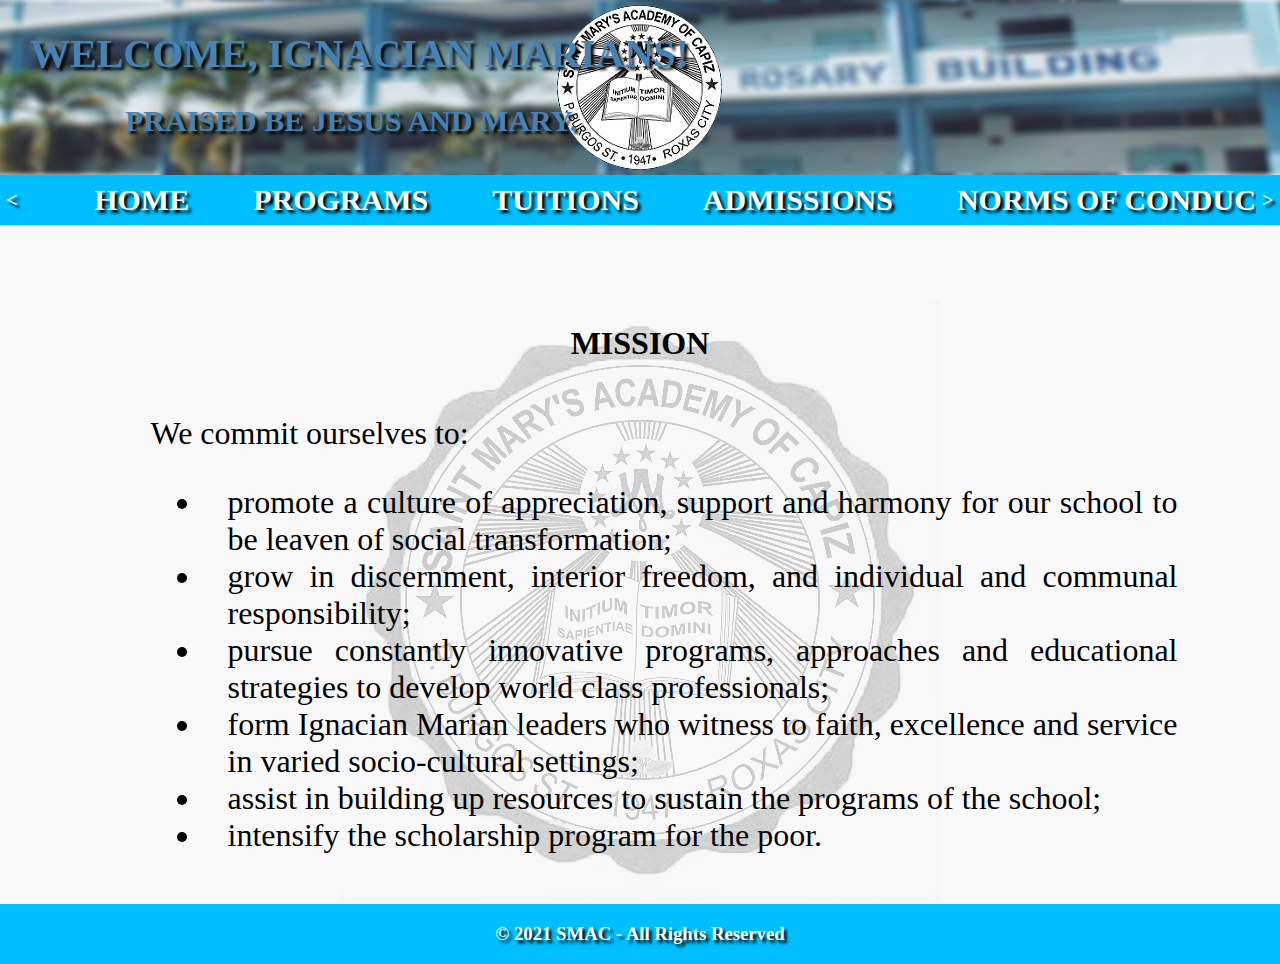
<file: mission.html>
<!DOCTYPE html>
<html lang="en">
<head>
    <meta charset="UTF-8">
    <meta name="viewport" content="width=device-width, initial-scale=1.0">
    <title>Saint Mary's Academy of Capiz</title>
    <link rel="stylesheet" href="./css/mission.css">
</head>
<body>
    <header>
        <h1 id="hdh1">Welcome, Ignacian Marians!</h1>
		<h2 id="hdh2">Praised Be Jesus and Mary.</h2>
    </header>
    
    <div class="main_menu">
		<button onmousedown="scrollContent('left')" onmouseup="stopScrolling()" class="scroll-button"> < </button>
  			<div class="navbar-content">
				<ul>
					<li><a href="./index.html" class="menus">Home</a></li>
					<li><a href="./programs.html" class="menus">Programs</a></li>
					<li><a href="./tuitions.html" class="menus">Tuitions</a></li>
					<li><a href="./admissions.html" class="menus">Admissions</a></li>
					<li><a href="./norms-of-conduct.html" class="menus">Norms of Conduct</a></li>
					<li><a href="./events.html" class="menus">Events</a></li>
					<li><a href="./history.html" class="menus">History</a></li>
					<li><a href="./biography.html" class="menus">Biography</a></li>
					<li><a href="./seal-and-motto.html" class="menus">School Seal and Motto</a></li>
					<li><a href="./philosophy.html" class="menus">Philosophy</a></li>
					<li><a href="./vission.html" class="menus">Vision</a></li>
					<li><a href="./mission.html" id="mission">Mission</a></li>
					<li><a href="./goal.html" class="menus">Goal</a></li>
					<li><a href="./objectives.html" class="menus">Objectives</a></li>
					<li><a href="./student-activities.html" class="menus">Student Activities</a></li>
				</ul>
  			</div>
		<button onmousedown="scrollContent('right')" onmouseup="stopScrolling()" class="scroll-button"> > </button>
	</div>

    <div class="container">
		<h1 class="mission">
			MISSION
		</h1>

		<div class="paragraph">
			<p>
				We commit ourselves to:
			</p>
		</div>

		<div class="paragraph">
			<ol">
				<li class="m-list">
					promote a culture of appreciation, support and harmony for our
					school to be leaven of social transformation;
				</li>
				<li class="m-list">
					grow in discernment, interior freedom, and individual and
					communal responsibility;
				</li>
				<li class="m-list">
					pursue constantly innovative programs, approaches and
					educational strategies to develop world class professionals;
				</li>
				<li class="m-list">
					form Ignacian Marian leaders who witness to faith, excellence and
					service in varied socio-cultural settings;
				</li>
				<li class="m-list">
					assist in building up resources to sustain the programs of the
					school;
				</li>
				<li class="m-list">
					intensify the scholarship program for the poor.
				</li>
			</ol>
		</div>
            
            <footer>
                <h3 class="copyright">© 2021 SMAC - All Rights Reserved</h3>
            </footer>
    </div>

    <script src="script/script.js"></script>
</body>
</html>
</file>
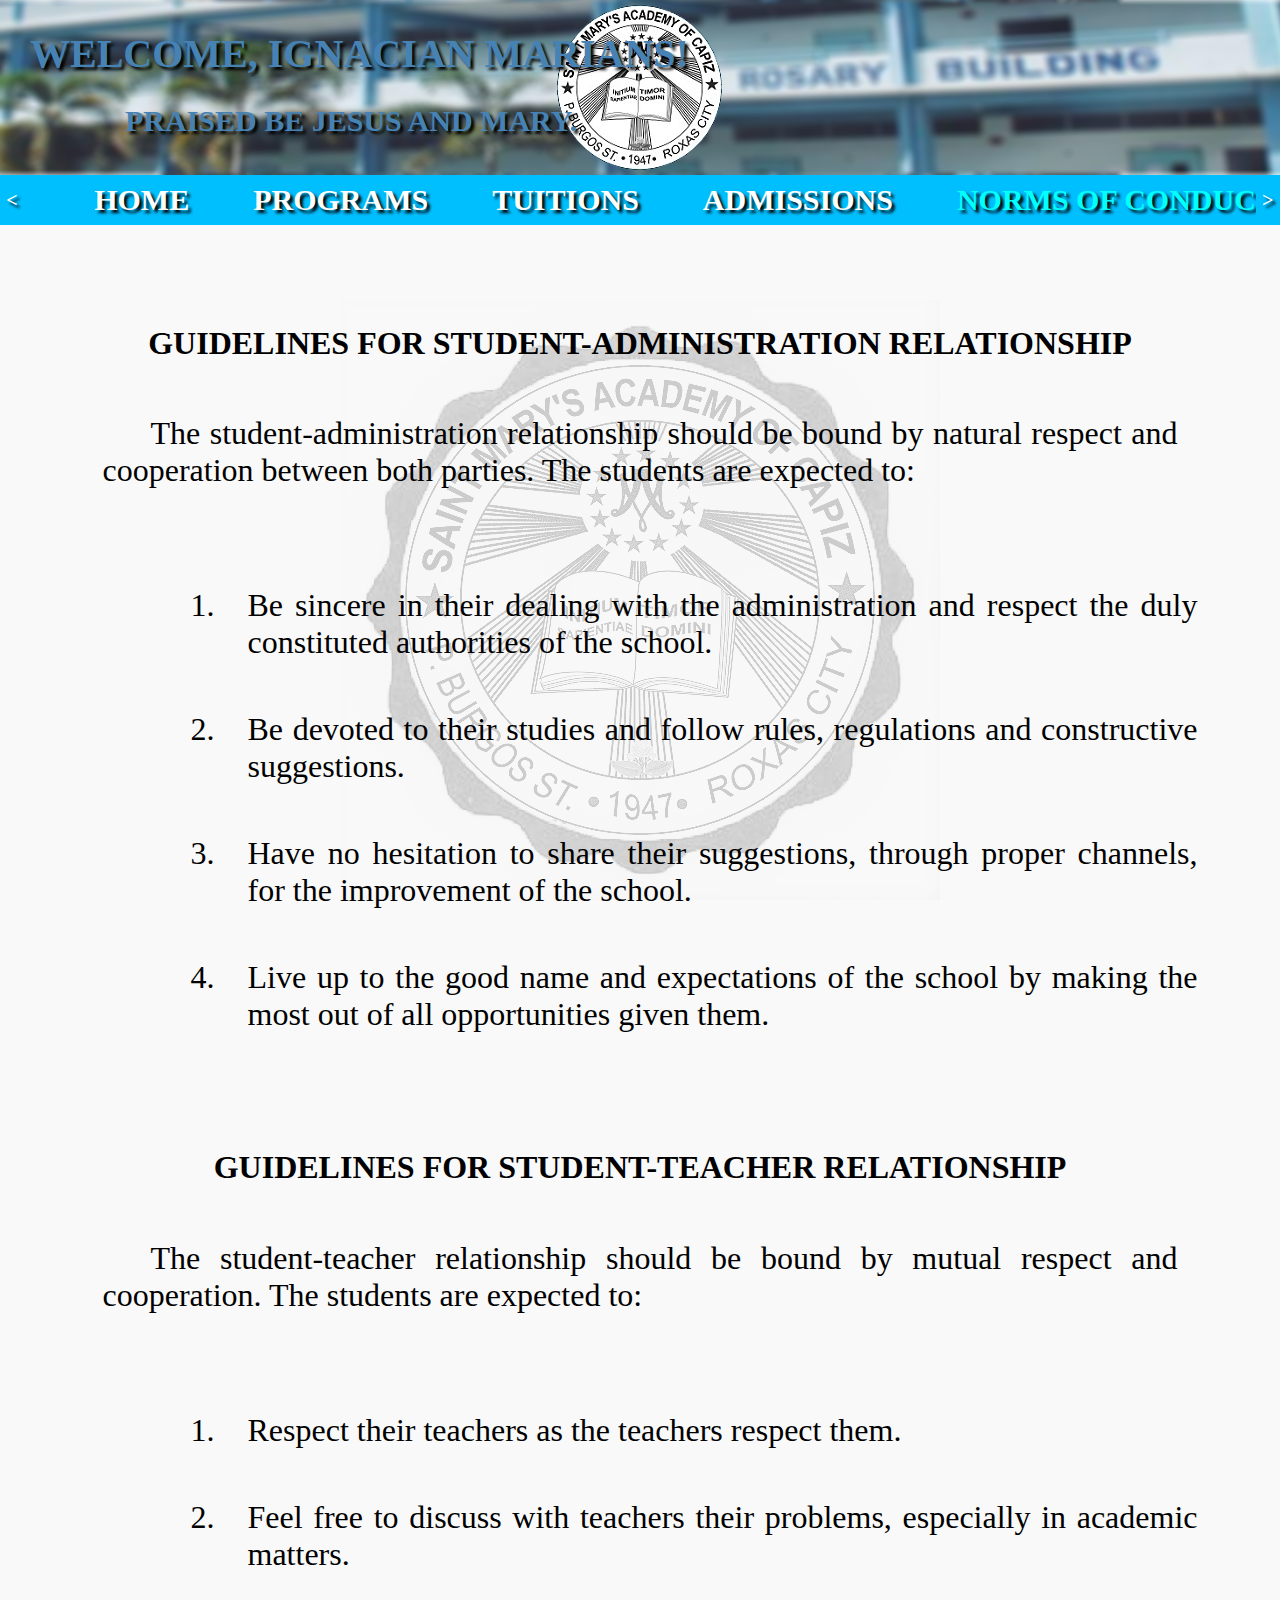
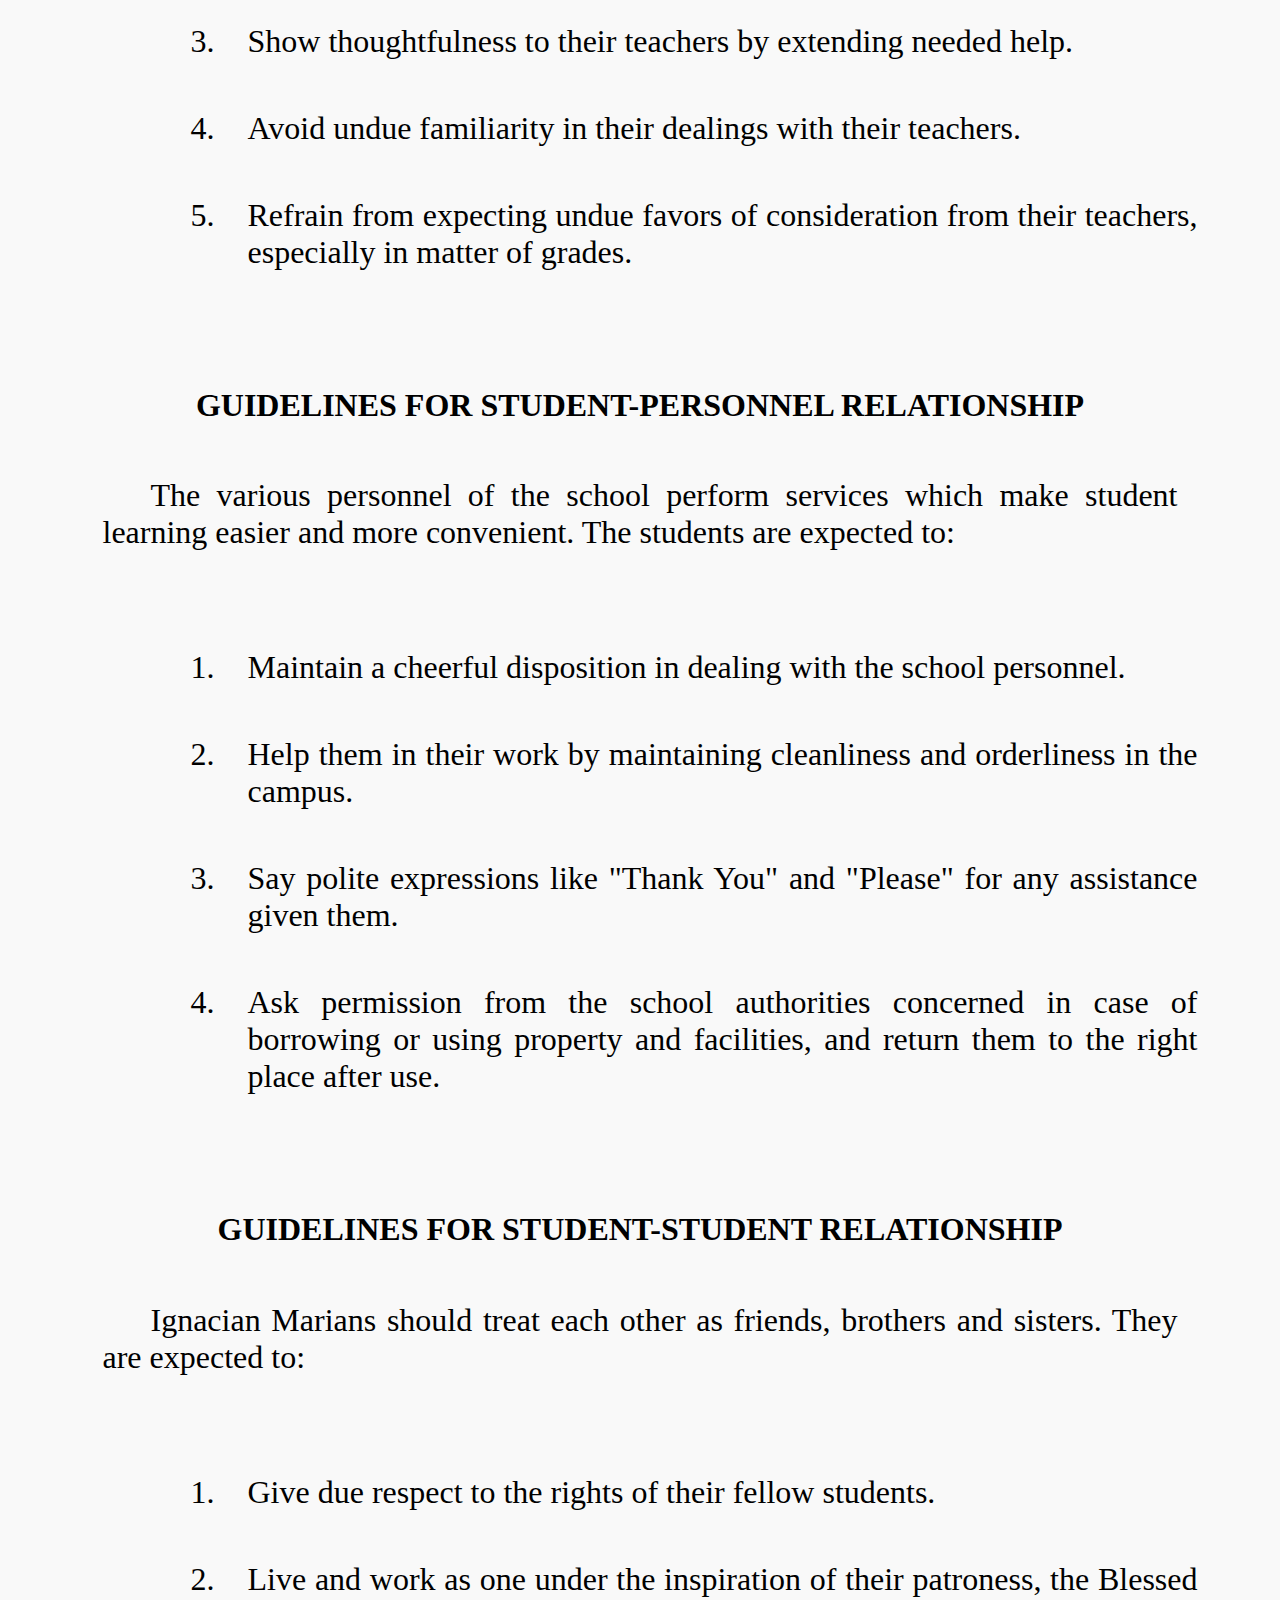
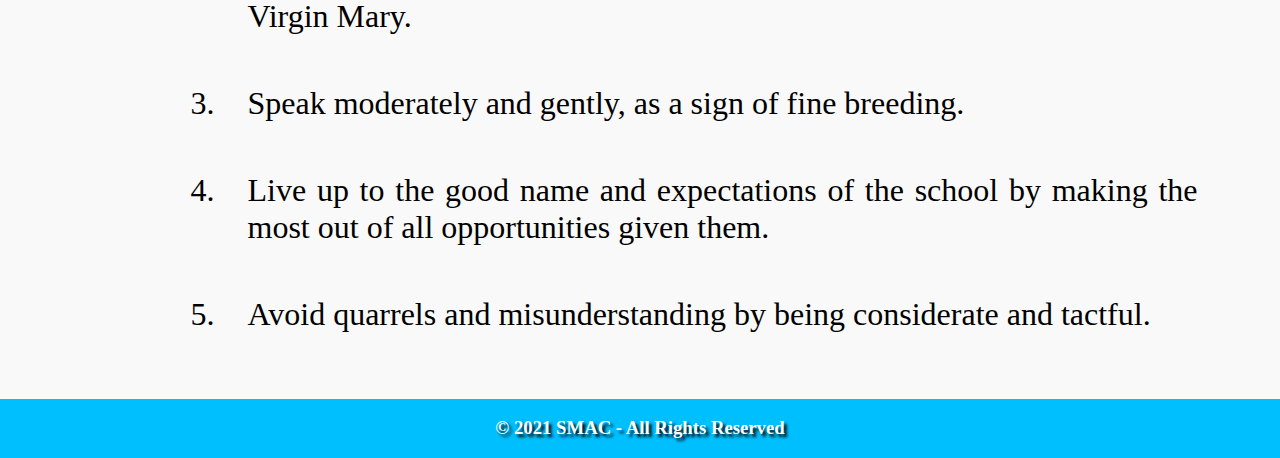
<file: norms-of-conduct.html>
<!DOCTYPE html>
<html>
<head>
	<title>Saint Mary's Academy of Capiz</title>
	<link rel="stylesheet" type="text/css" href="./css/norms-of-conduct.css">
</head>
<body>
	<header>
		<h1>Welcome, Ignacian Marians!</h1>
		<h2>Praised Be Jesus and Mary.</h2>
	</header>

	<div class="main_menu">
		<button onmousedown="scrollContent('left')" onmouseup="stopScrolling()" class="scroll-button"> < </button>
  			<div class="navbar-content">
				<ul>
					<li><a href="./index.html" class="menus">Home</a></li>
					<li><a href="./programs.html" class="menus">Programs</a></li>
					<li><a href="./tuitions.html" class="menus">Tuitions</a></li>
					<li><a href="./admissions.html" class="menus">Admissions</a></li>
					<li><a href="./norms-of-conduct.html" id="norms-of-conduct">Norms of Conduct</a></li>
					<li><a href="./events.html" class="menus">Events</a></li>
					<li><a href="./history.html" class="menus">History</a></li>
					<li><a href="./biography.html" class="menus">Biography</a></li>
					<li><a href="./seal-and-motto.html" class="menus">School Seal and Motto</a></li>
					<li><a href="./philosophy.html" class="menus">Philosophy</a></li>
					<li><a href="./vission.html" class="menus">Vision</a></li>
					<li><a href="./mission.html" class="menus">Mission</a></li>
					<li><a href="./goal.html" class="menus">Goal</a></li>
					<li><a href="./objectives.html" class="menus">Objectives</a></li>
					<li><a href="./student-activities.html" class="menus">Student Activities</a></li>
				</ul>
  			</div>
		<button onmousedown="scrollContent('right')" onmouseup="stopScrolling()" class="scroll-button"> > </button>
	</div>

	<div class="container">

		<h1 class="norms-of-conduct">
			GUIDELINES FOR STUDENT-ADMINISTRATION RELATIONSHIP
		</h1>

		<div class="paragraph">
			<p class="p">
				The student-administration relationship should be bound by natural 
				respect and cooperation between both parties. The students are expected 
				to:
			</p>
		</div>

		<div class="paragraph">
			<ol>
				<li class="noc-list">
					Be sincere in their dealing with the administration and respect the duly
					constituted authorities of the school.
				</li>
				<li class="noc-list">
					Be devoted to their studies and follow rules, regulations and
					constructive suggestions.
				</li>
				<li class="noc-list">
					Have no hesitation to share their suggestions, through proper channels,
					for the improvement of the school.
				</li>
				<li class="noc-list">
					Live up to the good name and expectations of the school by making the
					most out of all opportunities given them.
				</li>
			</ol>
		</div>

		<h1 class="norms-of-conduct">
			GUIDELINES FOR STUDENT-TEACHER RELATIONSHIP
		</h1>

		<div class="paragraph">
			<p class="p">
				The student-teacher relationship should be bound by mutual respect and
				cooperation. The students are expected to:
			</p>
		</div>

		<div class="paragraph">
			<ol>
				<li class="noc-list">
					Respect their teachers as the teachers respect them.
				</li>
				<li class="noc-list">
					Feel free to discuss with teachers their problems, especially in academic
					matters.
				</li>
				<li class="noc-list">
					Show thoughtfulness to their teachers by extending needed help. 
				</li>
				<li class="noc-list">
					Avoid undue familiarity in their dealings with their teachers.
				</li>
				<li class="noc-list">
					Refrain from expecting undue favors of consideration from their 
					teachers, especially in matter of grades.
				</li>
			</ol>
		</div>

		<h1 class="norms-of-conduct">
			GUIDELINES FOR STUDENT-PERSONNEL RELATIONSHIP
		</h1>

		<div class="paragraph">
			<p class="p">
				The various personnel of the school perform services which make student 
				learning easier and more convenient. The students are expected to:
			</p>
		</div>

		<div class="paragraph">
			<ol>
				<li class="noc-list">
					Maintain a cheerful disposition in dealing with the school personnel. 
				</li>
				<li class="noc-list">
					Help them in their work by maintaining cleanliness and orderliness 
					in the campus.
				</li>
				<li class="noc-list">
					Say polite expressions like "Thank You" and "Please" for any assistance 
					given them.
				</li>
				<li class="noc-list">
					Ask permission from the school authorities concerned in case of 
					borrowing or using property and facilities, and return them to the right 
					place after use.
				</li>
			</ol>
		</div>

		<h1 class="norms-of-conduct">
			GUIDELINES FOR STUDENT-STUDENT RELATIONSHIP
		</h1>

		<div class="paragraph">
			<p class="p">
				Ignacian Marians should treat each other as friends, brothers and sisters.
				They are expected to:
			</p>
		</div>

		<div class="paragraph">
			<ol>
				<li class="noc-list">
					Give due respect to the rights of their fellow students.
				</li>
				<li class="noc-list">
					Live and work as one under the inspiration of their patroness, the
					Blessed Virgin Mary.
				</li>
				<li class="noc-list">
					Speak moderately and gently, as a sign of fine breeding.
				</li>
				<li class="noc-list">
					Live up to the good name and expectations of the school by making the
					most out of all opportunities given them.
				</li>
				<li class="noc-list">
					Avoid quarrels and misunderstanding by being considerate and tactful.
				</li>
			</ol>
		</div>

		<footer>
			<h3 class="copyright">© 2021 SMAC - All Rights Reserved</h3>
		</footer>
	</div>

	

	<script src="script/script.js"></script>
</body>
</html>
</file>
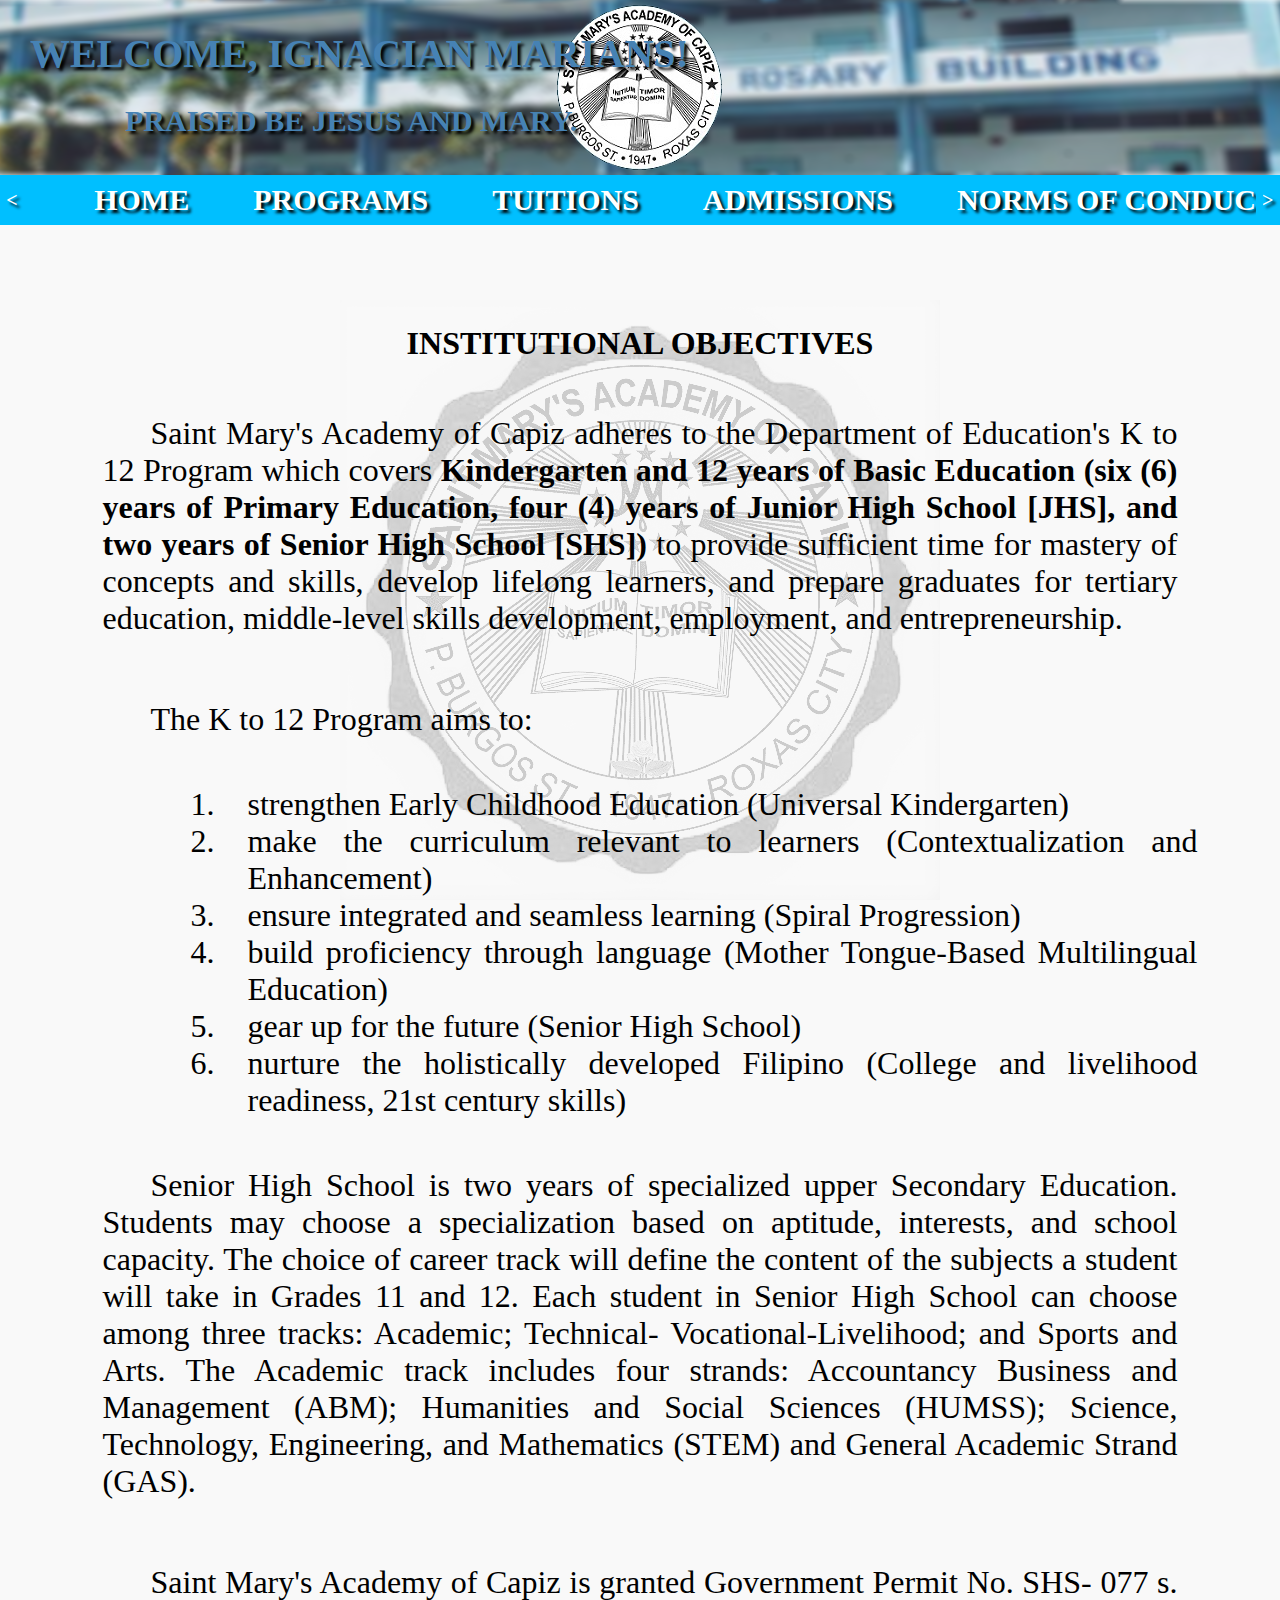
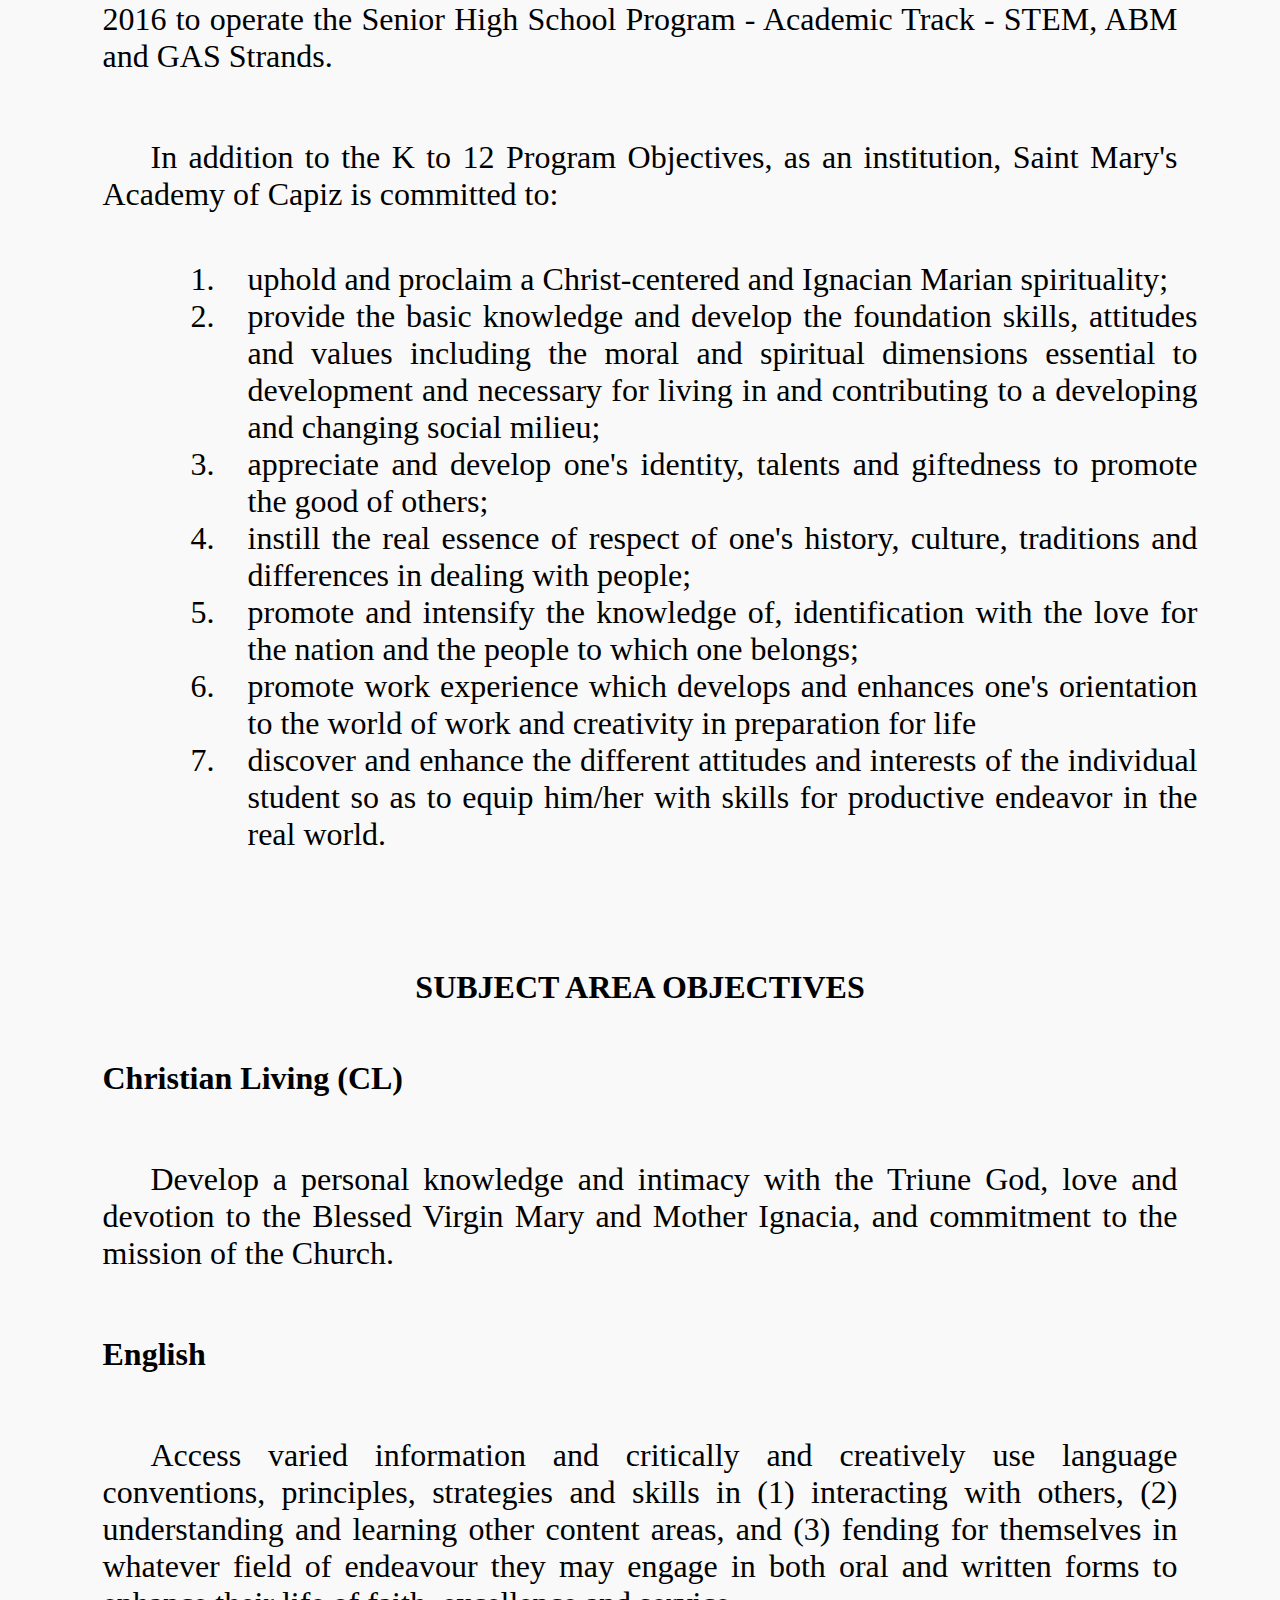
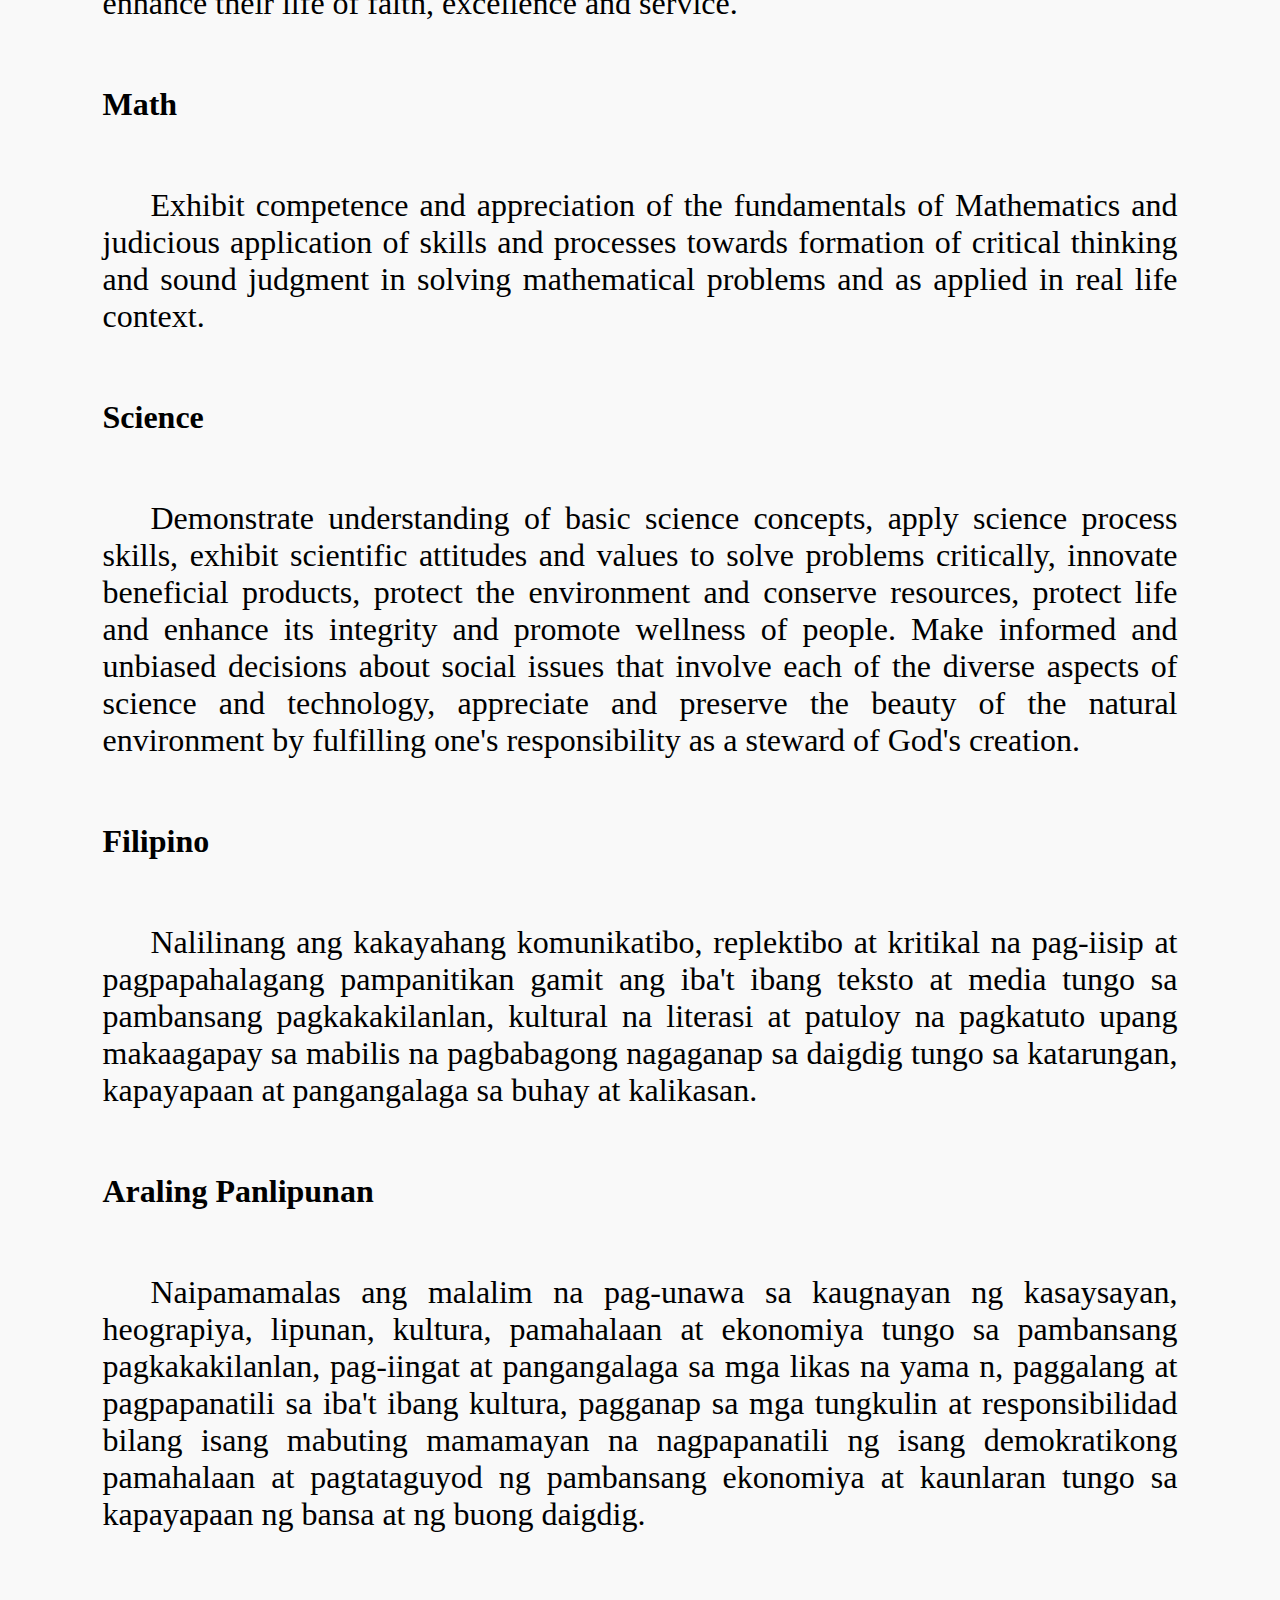
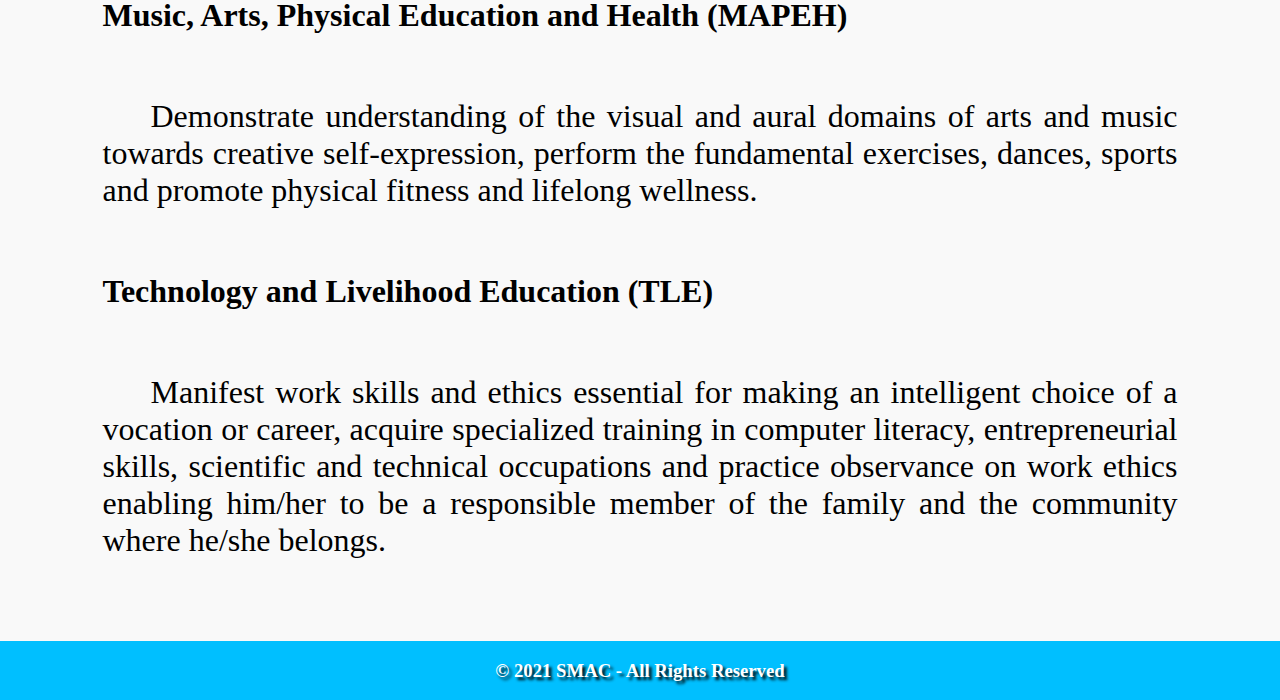
<file: objectives.html>
<!DOCTYPE html>
<html lang="en">
<head>
    <meta charset="UTF-8">
    <meta name="viewport" content="width=device-width, initial-scale=1.0">
    <title>Saint Mary's Academy of Capiz</title>
    <link rel="stylesheet" href="./css/objectives.css">
</head>
<body>
    <header>
        <h1 id="hdh1">Welcome, Ignacian Marians!</h1>
		<h2 id="hdh2">Praised Be Jesus and Mary.</h2>
    </header>

    <div class="main_menu">
		<button onmousedown="scrollContent('left')" onmouseup="stopScrolling()" class="scroll-button"> < </button>
  			<div class="navbar-content">
				<ul>
					<li><a href="./index.html" class="menus">Home</a></li>
					<li><a href="./programs.html" class="menus">Programs</a></li>
					<li><a href="./tuitions.html" class="menus">Tuitions</a></li>
					<li><a href="./admissions.html" class="menus">Admissions</a></li>
					<li><a href="./norms-of-conduct.html" class="menus">Norms of Conduct</a></li>
					<li><a href="./events.html" class="menus">Events</a></li>
					<li><a href="./history.html" class="menus">History</a></li>
					<li><a href="./biography.html" class="menus">Biography</a></li>
					<li><a href="./seal-and-motto.html" class="menus">School Seal and Motto</a></li>
					<li><a href="./philosophy.html" class="menus">Philosophy</a></li>
					<li><a href="./vission.html" class="menus">Vision</a></li>
					<li><a href="./mission.html" class="menus">Mission</a></li>
					<li><a href="./goal.html" class="menus">Goal</a></li>
					<li><a href="./objectives.html" id="objectives">Objectives</a></li>
					<li><a href="./student-activities.html" class="menus">Student Activities</a></li>
				</ul>
  			</div>
		<button onmousedown="scrollContent('right')" onmouseup="stopScrolling()" class="scroll-button"> > </button>
	</div>

    <div class="container">
		<h1 class="objectives">
			INSTITUTIONAL OBJECTIVES
		</h1>

		<div class="paragraph">
			<p class="p">
				Saint Mary's Academy of Capiz adheres to the Department of 
				Education's K to 12 Program which covers <b>Kindergarten and 12 years of 
				Basic Education (six (6) years of Primary Education, four (4) years of 
				Junior High School [JHS], and two years of Senior High School [SHS])</b> to 
				provide sufficient time for mastery of concepts and skills, develop lifelong 
				learners, and prepare graduates for tertiary education, middle-level skills 
				development, employment, and entrepreneurship.

			</p>
		</div>

		<div class="paragraph">
			<p class="p">
				The K to 12 Program aims to:
			</p>
		</div>

		<div class="paragraph">
			<ol>
				<li class="o-list">
					strengthen Early Childhood Education (Universal Kindergarten)
				</li>
				<li class="o-list">
					make the curriculum relevant to learners (Contextualization and 
					Enhancement)
				</li>
				<li class="o-list">
					ensure integrated and seamless learning (Spiral Progression)
				</li>
				<li class="o-list">
					build proficiency through language (Mother Tongue-Based 
					Multilingual Education)
				</li>
				<li class="o-list">
					gear up for the future (Senior High School)
				</li>
				<li class="o-list">
					nurture the holistically developed Filipino (College and livelihood 
					readiness, 21st century skills)
				</li>
			</ol>
		</div>

		<div class="paragraph">
			<p class="p">
				Senior High School is two years of specialized upper Secondary 
				Education. Students may choose a specialization based on aptitude, 
				interests, and school capacity. The choice of career track will define the 
				content of the subjects a student will take in Grades 11 and 12. Each student 
				in Senior High School can choose among three tracks: Academic; Technical-
				Vocational-Livelihood; and Sports and Arts. The Academic track includes 
				four strands: Accountancy Business and Management (ABM); Humanities 
				and Social Sciences (HUMSS); Science, Technology, Engineering, and 
				Mathematics (STEM) and General Academic Strand (GAS).
			</p>
		</div>

		<div class="paragraph">
			<p class="p">
				Saint Mary's Academy of Capiz is granted Government Permit No. SHS-
				077 s. 2016 to operate the Senior High School Program - Academic Track 
				- STEM, ABM and GAS Strands.
			</p>
		</div>

		<div class="paragraph">
			<p class="p">
				In addition to the K to 12 Program Objectives, as an institution, Saint Mary's 
				Academy of Capiz is committed to:
			</p>
		</div>

		<div class="paragraph">
			<ol>
				<li class="o-list">
					uphold and proclaim a Christ-centered and Ignacian Marian 
					spirituality;
				</li>
				<li class="o-list">
					provide the basic knowledge and develop the foundation skills, 
					attitudes and values including the moral and spiritual dimensions 
					essential to development and necessary for living in and 
					contributing to a developing and changing social milieu;
				</li>
				<li class="o-list">
					appreciate and develop one's identity, talents and giftedness 
					to promote the good of others;
				</li>
				<li class="o-list">
					instill the real essence of respect of one's history, culture, traditions 
					and differences in dealing with people;
				</li>
				<li class="o-list">
					promote and intensify the knowledge of, identification with the 
					love for the nation and the people to which one belongs;
				</li>
				<li class="o-list">
					promote work experience which develops and enhances one's 
					orientation to the world of work and creativity in preparation for 
					life
				</li>
				<li class="o-list">
					discover and enhance the different attitudes and interests of the 
					individual student so as to equip him/her with skills for productive 
					endeavor in the real world.
				</li>
			</ol>
		</div>

		<h1 class="objectives">
			SUBJECT AREA OBJECTIVES
		</h1>

		<div class="paragraph">
			<p class="p-title">
				<b>Christian Living (CL)</b>
			</p>
		</div>

		<div class="paragraph">
			<p class="p">
				Develop a personal knowledge and intimacy with the Triune God, 
				love and devotion to the Blessed Virgin Mary and Mother Ignacia, and 
				commitment to the mission of the Church.
			</p>
		</div>

		<div class="paragraph">
			<p class="p-title">
				<b>English</b>
			</p>
		</div>

		<div class="paragraph">
			<p class="p">
				Access varied information and critically and creatively use language 
				conventions, principles, strategies and skills in (1) interacting with others, 
				(2) understanding and learning other content areas, and (3) fending for 
				themselves in whatever field of endeavour they may engage in both oral 
				and written forms to enhance their life of faith, excellence and service.
			</p>
		</div>

		<div class="paragraph">
			<p class="p-title">
				<b>Math</b>
			</p>
		</div>

		<div class="paragraph">
			<p class="p">
				Exhibit competence and appreciation of the fundamentals of 
				Mathematics and judicious application of skills and processes towards 
				formation of critical thinking and sound judgment in solving mathematical 
				problems and as applied in real life context.
			</p>
		</div>

		<div class="paragraph">
			<p class="p-title">
				<b>Science</b>
			</p>
		</div>

		<div class="paragraph">
			<p class="p">
				Demonstrate understanding of basic science concepts, apply 
				science process skills, exhibit scientific attitudes and values to solve 
				problems critically, innovate beneficial products, protect the environment 
				and conserve resources, protect life and enhance its integrity and promote 
				wellness of people. Make informed and unbiased decisions about social 
				issues that involve each of the diverse aspects of science and technology, 
				appreciate and preserve the beauty of the natural environment by fulfilling 
				one's responsibility as a steward of God's creation.
			</p>
		</div>

		<div class="paragraph">
			<p class="p-title">
				<b>Filipino</b>
			</p>
		</div>

		<div class="paragraph">
			<p class="p">
				Nalilinang ang kakayahang komunikatibo, replektibo at kritikal na 
				pag-iisip at pagpapahalagang pampanitikan gamit ang iba't ibang teksto 
				at media tungo sa pambansang pagkakakilanlan, kultural na literasi at 
				patuloy na pagkatuto upang makaagapay sa mabilis na pagbabagong 
				nagaganap sa daigdig tungo sa katarungan, kapayapaan at pangangalaga
				sa buhay at kalikasan.
			</p>
		</div>

		<div class="paragraph">
			<p class="p-title">
				<b>Araling Panlipunan</b>
			</p>
		</div>

		<div class="paragraph">
			<p class="p">
				Naipamamalas ang malalim na pag-unawa sa kaugnayan ng 
				kasaysayan, heograpiya, lipunan, kultura, pamahalaan at ekonomiya tungo 
				sa pambansang pagkakakilanlan, pag-iingat at pangangalaga sa mga likas 
				na yama n, paggalang at pagpapanatili sa iba't ibang kultura, pagganap 
				sa mga tungkulin at responsibilidad bilang isang mabuting mamamayan 
				na nagpapanatili ng isang demokratikong pamahalaan at pagtataguyod ng 
				pambansang ekonomiya at kaunlaran tungo sa kapayapaan ng bansa at ng 
				buong daigdig.
			</p>
		</div>

		<div class="paragraph">
			<p class="p-title">
				<b>Music, Arts, Physical Education and Health (MAPEH)</b>
			</p>
		</div>

		<div class="paragraph">
			<p class="p">
				Demonstrate understanding of the visual and aural domains of 
				arts and music towards creative self-expression, perform the fundamental 
				exercises, dances, sports and promote physical fitness and lifelong 
				wellness.
			</p>
		</div>

		<div class="paragraph">
			<p class="p-title">
				<b>Technology and Livelihood Education (TLE)</b>
			</p>
		</div>

		<div class="paragraph">
			<p class="p">
				Manifest work skills and ethics essential for making an intelligent 
				choice of a vocation or career, acquire specialized training in computer 
				literacy, entrepreneurial skills, scientific and technical occupations and 
				practice observance on work ethics enabling him/her to be a responsible 
				member of the family and the community where he/she belongs.
			</p>
		</div>
            
            <footer>
                <h3 class="copyright">© 2021 SMAC - All Rights Reserved</h3>
            </footer>
    </div>

    <script src="script/script.js"></script>
</body>
</html>
</file>
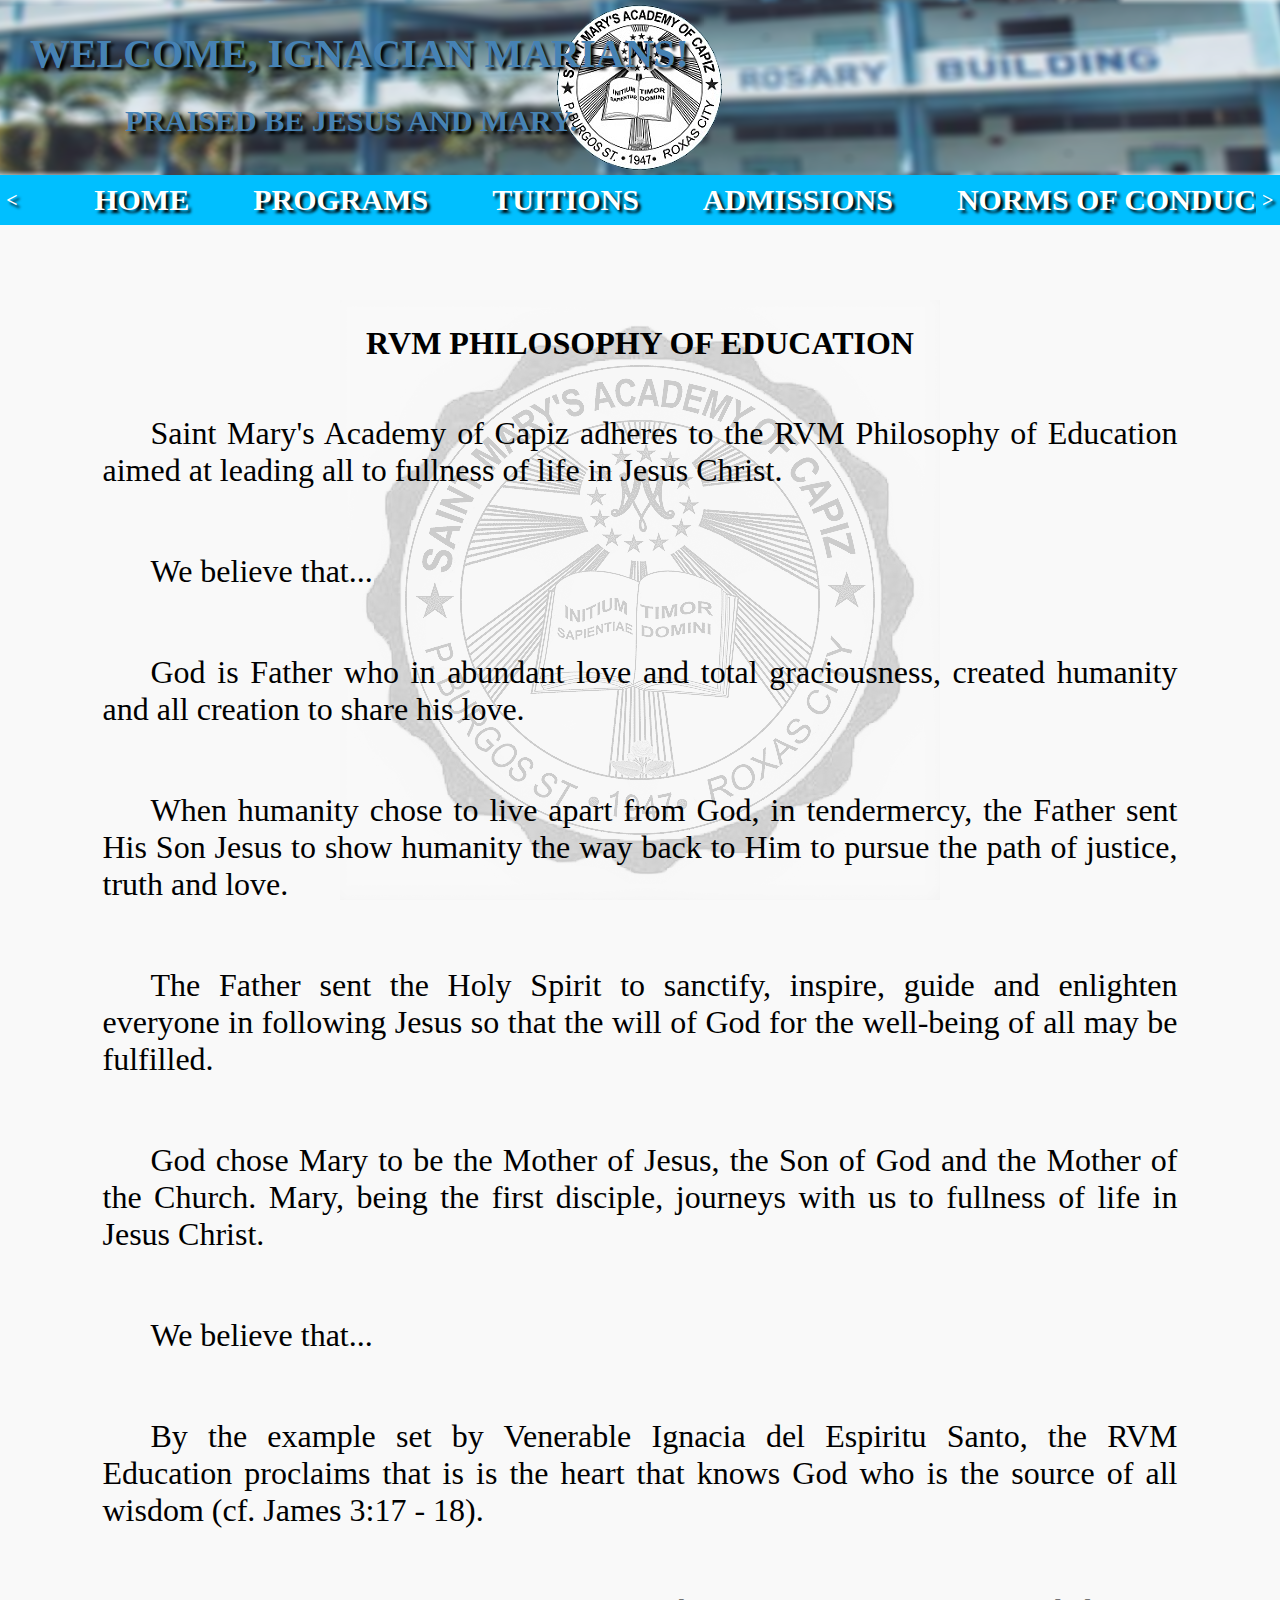
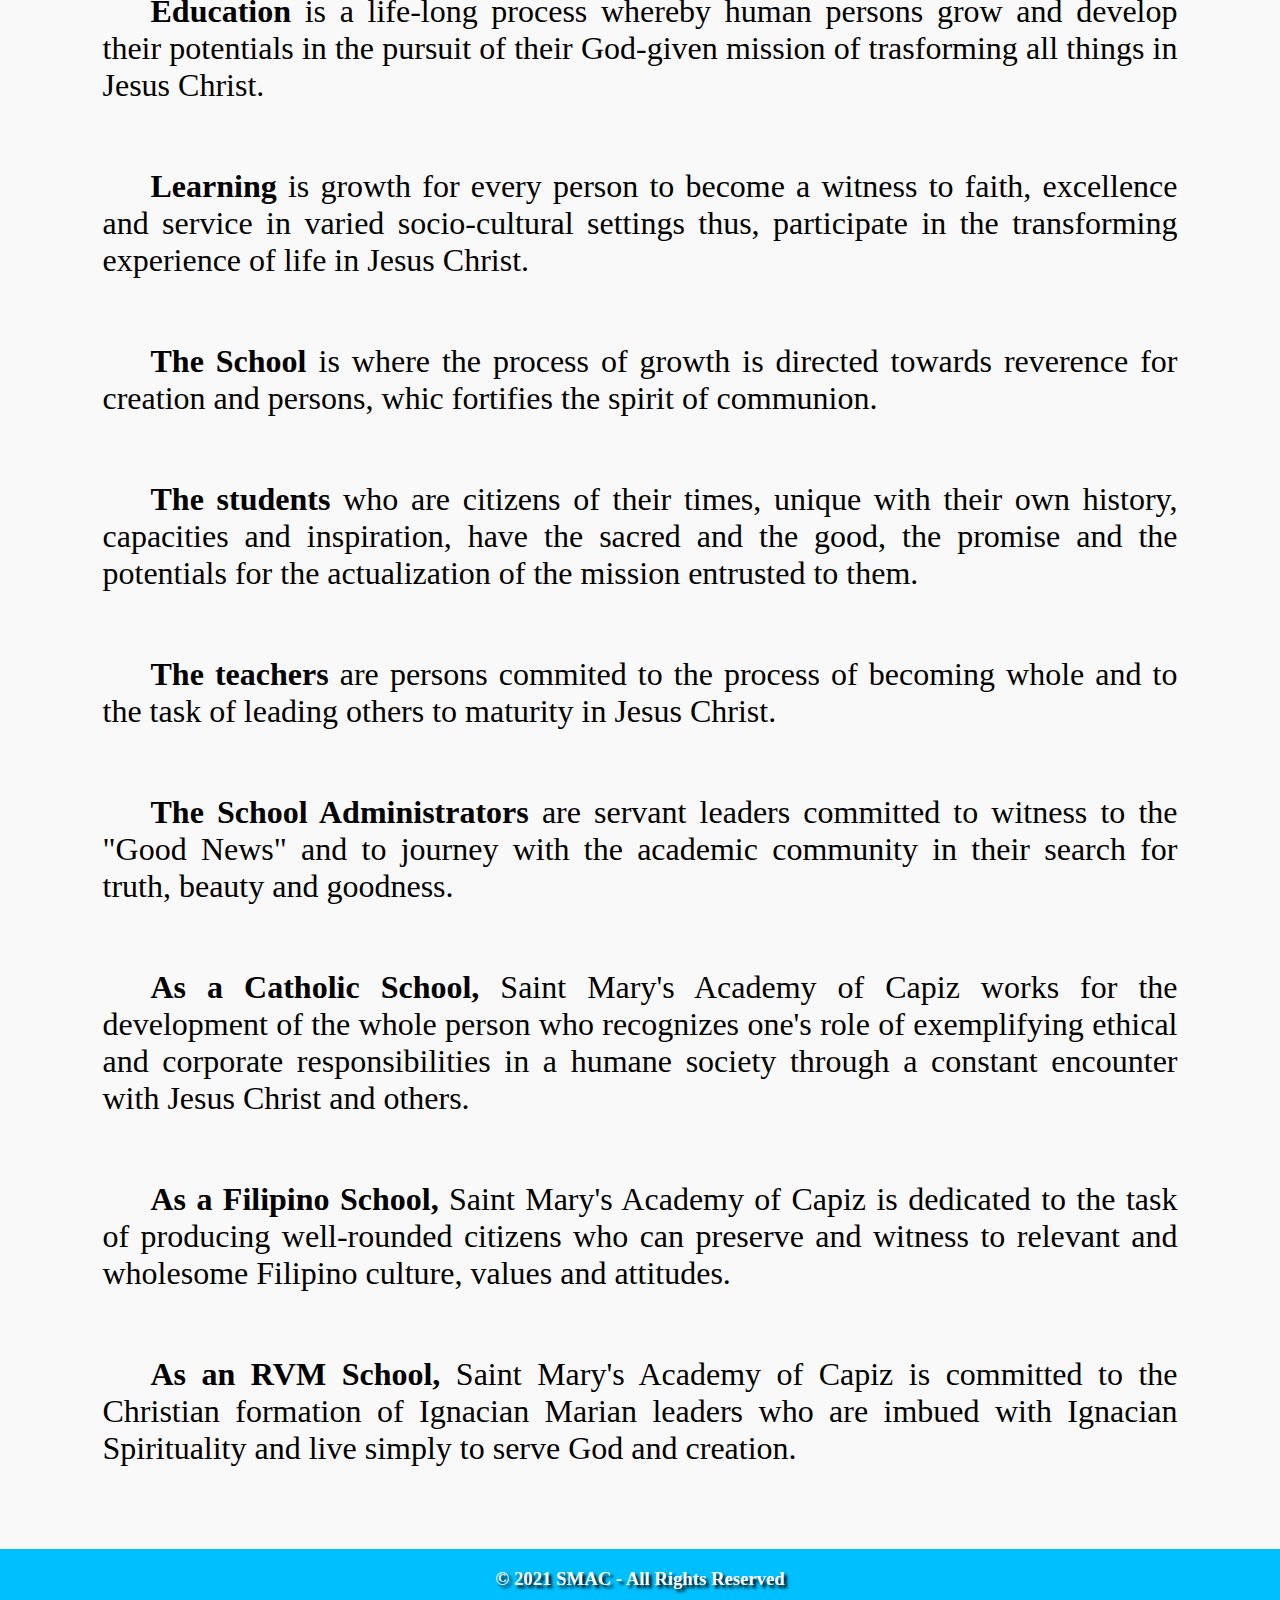
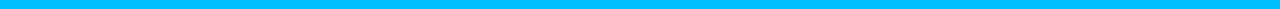
<file: philosophy.html>
<!DOCTYPE html>
<html lang="en">
<head>
    <meta charset="UTF-8">
    <meta name="viewport" content="width=device-width, initial-scale=1.0">
    <title>Saint Mary's Academy of Capiz</title>
    <link rel="stylesheet" href="./css/philosophy.css">
</head>
<body>
    <header>
        <h1 id="hdh1">Welcome, Ignacian Marians!</h1>
		<h2 id="hdh2">Praised Be Jesus and Mary.</h2>
    </header>
    
    <div class="main_menu">
		<button onmousedown="scrollContent('left')" onmouseup="stopScrolling()" class="scroll-button"> < </button>
  			<div class="navbar-content">
				<ul>
					<li><a href="./index.html" class="menus">Home</a></li>
					<li><a href="./programs.html" class="menus">Programs</a></li>
					<li><a href="./tuitions.html" class="menus">Tuitions</a></li>
					<li><a href="./admissions.html" class="menus">Admissions</a></li>
					<li><a href="./norms-of-conduct.html" class="menus">Norms of Conduct</a></li>
					<li><a href="./events.html" class="menus">Events</a></li>
					<li><a href="./history.html" class="menus">History</a></li>
					<li><a href="./biography.html" class="menus">Biography</a></li>
					<li><a href="./seal-and-motto.html" class="menus">School Seal and Motto</a></li>
					<li><a href="./philosophy.html" id="philosophy">Philosophy</a></li>
					<li><a href="./vission.html" class="menus">Vision</a></li>
					<li><a href="./mission.html" class="menus">Mission</a></li>
					<li><a href="./goal.html" class="menus">Goal</a></li>
					<li><a href="./objectives.html" class="menus">Objectives</a></li>
					<li><a href="./student-activities.html" class="menus">Student Activities</a></li>
				</ul>
  			</div>
		<button onmousedown="scrollContent('right')" onmouseup="stopScrolling()" class="scroll-button"> > </button>
	</div>

    <div class="container">
		<h1 class="philosophy">
			RVM PHILOSOPHY OF EDUCATION
		</h1>

		<div class="paragraph">
			<p>
				Saint Mary's Academy of Capiz adheres to the RVM Philosophy of
				Education aimed at leading all to fullness of life in Jesus Christ.
			</p>
		</div>

		<div class="paragraph">
			<p>
				We believe that...
			</p>
		</div>

		<div class="paragraph">
			<p>
				God is Father who in abundant love and total graciousness, created
				humanity and all creation to share his love.
			</p>
		</div>

		<div class="paragraph">
			<p>
				When humanity chose to live apart from God, in tendermercy, the
				Father sent His Son Jesus to show humanity the way back to Him to pursue
				the path of justice, truth and love.
			</p>
		</div>

		<div class="paragraph">
			<p>
				The Father sent the Holy Spirit to sanctify, inspire, guide and enlighten
				everyone in following Jesus so that the will of God for the well-being of all
				may be fulfilled.
			</p>
		</div>

		<div class="paragraph">
			<p>
				God chose Mary to be the Mother of Jesus, the Son of God and the 
				Mother of the Church. Mary, being the first disciple, journeys with us to
				fullness of life in Jesus Christ.
			</p>
		</div>

		<div class="paragraph">
			<p>
				We believe that...
			</p>
		</div>

		<div class="paragraph">
			<p>
				By the example set by Venerable Ignacia del Espiritu Santo, the RVM
				Education proclaims that is is the heart that knows God who is the source
				of all wisdom (cf. James 3:17 - 18).
			</p>
		</div>

		<div class="paragraph">
			<p>
				<b>Education</b> is a life-long process whereby human persons grow and
				develop their potentials in the pursuit of their God-given mission of
				trasforming all things in Jesus Christ.
			</p>
		</div>

		<div class="paragraph">
			<p>
				<b>Learning</b> is growth for every person to become a witness to faith,
				excellence and service in varied socio-cultural settings thus, participate in
				the transforming experience of life in Jesus Christ.
			</p>
		</div>

		<div class="paragraph">
			<p>
				<b>The School</b> is where the process of growth is directed towards reverence
				for creation and persons, whic fortifies the spirit of communion.
			</p>
		</div>

		<div class="paragraph">
			<p>
				<b>The students</b> who are citizens of their times, unique with their own
				history, capacities and inspiration, have the sacred and the good, the
				promise and the potentials for the actualization of the mission entrusted to
				them.
			</p>
		</div>

		<div class="paragraph">
			<p>
				<b>The teachers</b> are persons commited to the process of becoming whole
				and to the task of leading others to maturity in Jesus Christ.
			</p>
		</div>

		<div class="paragraph">
			<p>
				<b>The School Administrators</b> are servant leaders committed to witness
				to the "Good News" and to journey with the academic community in their
				search for truth, beauty and goodness.
			</p>
		</div>

		<div class="paragraph">
			<p>
				<b>As a Catholic School,</b> Saint Mary's Academy of Capiz works for the
				development of the whole person who recognizes one's role of exemplifying
				ethical and corporate responsibilities in a humane society through a
				constant encounter with Jesus Christ and others.
			</p>
		</div>

		<div class="paragraph">
			<p>
				<b>As a Filipino School,</b> Saint Mary's Academy of Capiz is dedicated to the
				task of producing well-rounded citizens who can preserve and witness to
				relevant and wholesome Filipino culture, values and attitudes.
			</p>
		</div>

		<div class="paragraph">
			<p>
				<b>As an RVM School,</b> Saint Mary's Academy of Capiz is committed to
				the Christian formation of Ignacian Marian leaders who are imbued with
				Ignacian Spirituality and live simply to serve God and creation.
			</p>
		</div>
            
            <footer>
                <h3 class="copyright">© 2021 SMAC - All Rights Reserved</h3>
            </footer>
    </div>

    <script src="script/script.js"></script>
</body>
</html>
</file>
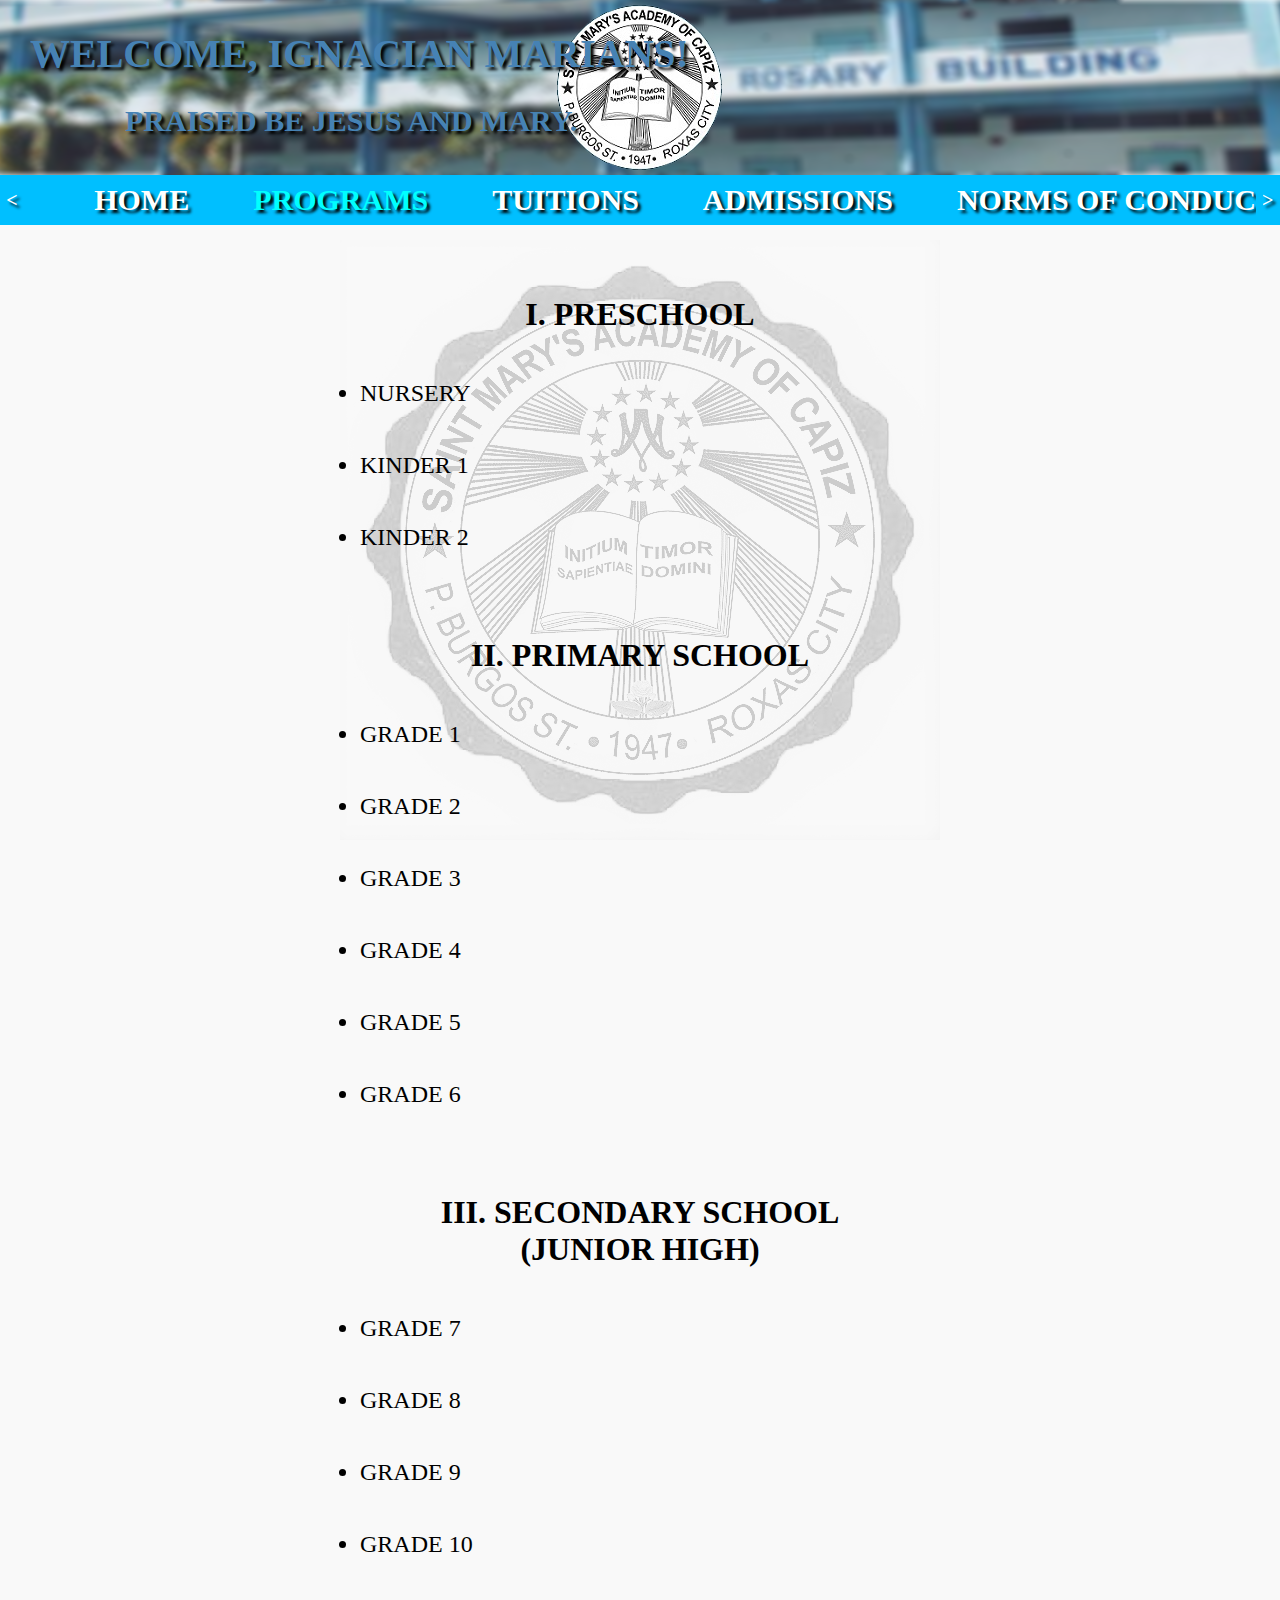
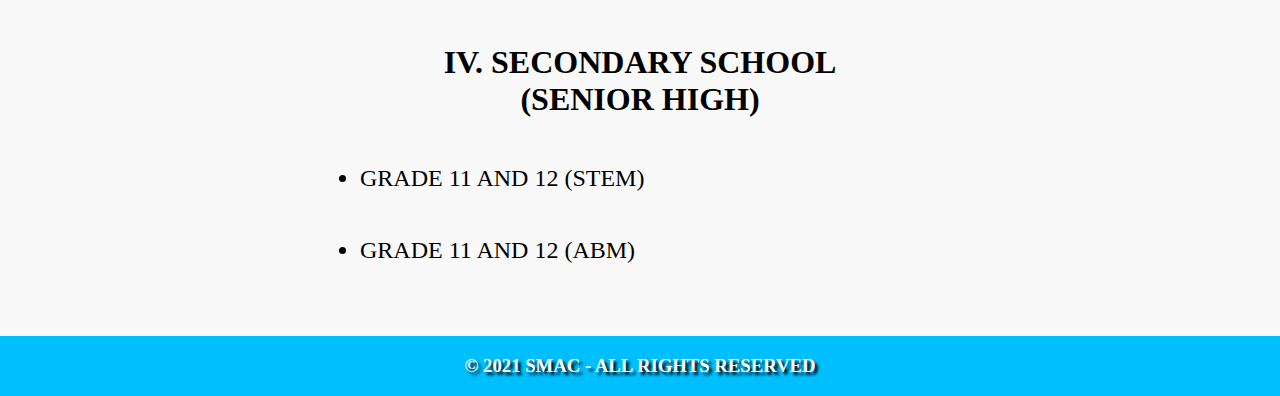
<file: programs.html>
<!DOCTYPE html>
<html>
<head>
	<title>Saint Mary's Academy of Capiz</title>
	<link rel="stylesheet" type="text/css" href="./css/programs.css">
</head>
<body>
	<header>
		<h1>Welcome, Ignacian Marians!</h1>
		<h2>Praised Be Jesus and Mary.</h2>
	</header>

	<div class="main_menu">
		<button onmousedown="scrollContent('left')" onmouseup="stopScrolling()" class="scroll-button"> < </button>
  			<div class="navbar-content">
				<ul>
					<li><a href="./index.html" class="menus">Home</a></li>
					<li><a href="./programs.html" id="programs">Programs</a></li>
					<li><a href="./tuitions.html" class="menus">Tuitions</a></li>
					<li><a href="./admissions.html" class="menus">Admissions</a></li>
					<li><a href="./norms-of-conduct.html" class="menus">Norms of Conduct</a></li>
					<li><a href="./events.html" class="menus">Events</a></li>
					<li><a href="./history.html" class="menus">History</a></li>
					<li><a href="./biography.html" class="menus">Biography</a></li>
					<li><a href="./seal-and-motto.html" class="menus">School Seal and Motto</a></li>
					<li><a href="./philosophy.html" class="menus">Philosophy</a></li>
					<li><a href="./vission.html" class="menus">Vision</a></li>
					<li><a href="./mission.html" class="menus">Mission</a></li>
					<li><a href="./goal.html" class="menus">Goal</a></li>
					<li><a href="./objectives.html" class="menus">Objectives</a></li>
					<li><a href="./student-activities.html" class="menus">Student Activities</a></li>
				</ul>
  			</div>
		<button onmousedown="scrollContent('right')" onmouseup="stopScrolling()" class="scroll-button"> > </button>
	</div>

	<div class="description">
		<h1 class="pre">I. Preschool</h1>
		<ul class="list1">
			<li>nursery</li>
			<li>Kinder 1</li>
			<li>Kinder 2</li>
		</ul>
		<h1 class="primary">II. Primary School</h1>
		<ul class="list2">
			<li>Grade 1</li>
			<li>Grade 2</li>
			<li>Grade 3</li>
			<li>Grade 4</li>
			<li>Grade 5</li>
			<li>Grade 6</li>
		</ul>
		<h1 class="secondary">III. Secondary School<br>(Junior High)</h1>
			<ul class="list3">
				<li>Grade 7</li>
				<li>Grade 8</li>
				<li>Grade 9</li>
				<li>Grade 10</li>
			</ul>
		<h1 class="secondary2">IV. Secondary School<br>(Senior High)</h1>
			<ul class="list4">
				<li>Grade 11 and 12 (STEM)</li>
				<li>Grade 11 and 12 (ABM)</li>
			</ul>
		
		<footer>
			<h3 class="copyright">© 2021 SMAC - All Rights Reserved</h3>
		</footer>
	</div>

	

	<script src="script/script.js"></script>
</body>
</html>
</file>
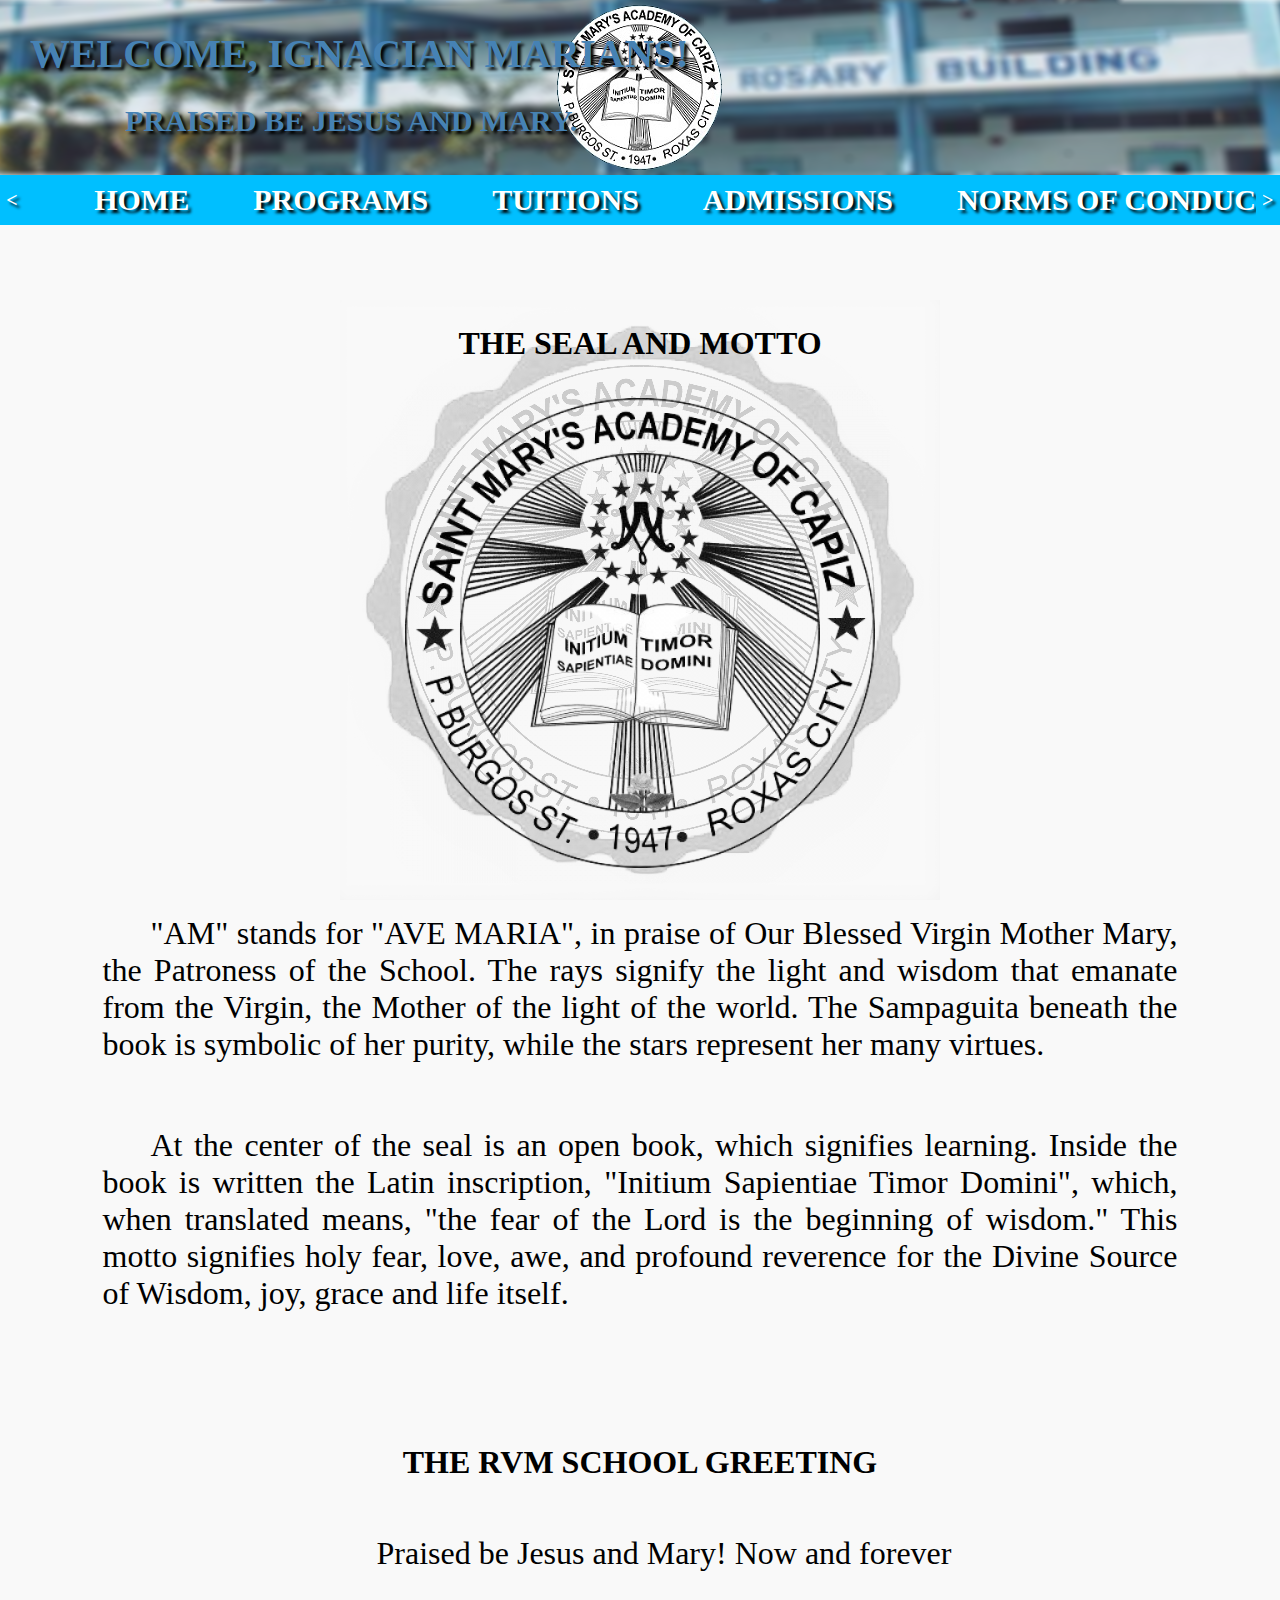
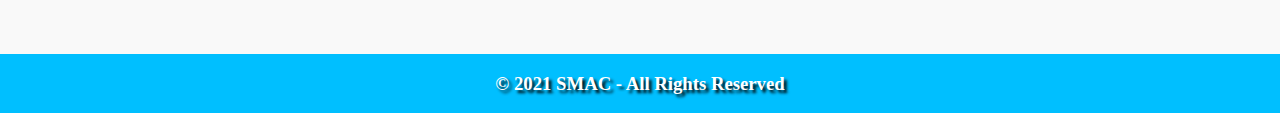
<file: seal-and-motto.html>
<!DOCTYPE html>
<html lang="en">
<head>
    <meta charset="UTF-8">
    <meta name="viewport" content="width=device-width, initial-scale=1.0">
    <title>Saint Mary's Academy of Capiz</title>
    <link rel="stylesheet" href="./css/seal-and-motto.css">
</head>
<body>
    <header>
        <h1 id="hdh1">Welcome, Ignacian Marians!</h1>
		<h2 id="hdh2">Praised Be Jesus and Mary.</h2>
    </header>
    
    <div class="main_menu">
		<button onmousedown="scrollContent('left')" onmouseup="stopScrolling()" class="scroll-button"> < </button>
  			<div class="navbar-content">
				<ul>
					<li><a href="./index.html" class="menus">Home</a></li>
					<li><a href="./programs.html" class="menus">Programs</a></li>
					<li><a href="./tuitions.html" class="menus">Tuitions</a></li>
					<li><a href="./admissions.html" class="menus">Admissions</a></li>
					<li><a href="./norms-of-conduct.html" class="menus">Norms of Conduct</a></li>
					<li><a href="./events.html" class="menus">Events</a></li>
					<li><a href="./history.html" class="menus">History</a></li>
					<li><a href="./biography.html" class="menus">Biography</a></li>
					<li><a href="./seal-and-motto.html" id="seal-and-motto">School Seal and Motto</a></li>
					<li><a href="./philosophy.html" class="menus">Philosophy</a></li>
					<li><a href="./vission.html" class="menus">Vision</a></li>
					<li><a href="./mission.html" class="menus">Mission</a></li>
					<li><a href="./goal.html" class="menus">Goal</a></li>
					<li><a href="./objectives.html" class="menus">Objectives</a></li>
					<li><a href="./student-activities.html" class="menus">Student Activities</a></li>
				</ul>
  			</div>
		<button onmousedown="scrollContent('right')" onmouseup="stopScrolling()" class="scroll-button"> > </button>
	</div>

    <div class="container">
		<h1 class="seal-and-motto">
			THE SEAL AND MOTTO
		</h1>

		<div class="img">
			<img src="./img/SMAC.png" alt="">
		</div>

		<div class="paragraph">
			<p>
				"AM" stands for "AVE MARIA", in praise of Our Blessed Virgin Mother Mary, 
				the Patroness of the School. The rays signify the light and wisdom that 
				emanate from the Virgin, the Mother of the light of the world. The 
				Sampaguita beneath the book is symbolic of her purity, while the stars 
				represent her many virtues.
			</p>
		</div>

		<div class="paragraph">
			<p>
				At the center of the seal is an open book, which signifies learning. 
				Inside the book is written the Latin inscription, "Initium Sapientiae 
				Timor Domini", which, when translated means, "the fear of the Lord is the 
				beginning of wisdom." This motto signifies holy fear, love, awe, and 
				profound reverence for the Divine Source of Wisdom, joy, grace and life
				itself.
			</p>
		</div>

		<h1 class="seal-and-motto">
			THE RVM SCHOOL GREETING
		</h1>

		<div class="paragraph">
			<p id="greeting">
				Praised be Jesus and Mary! Now and forever
			</p>
		</div>
            
            <footer>
                <h3 class="copyright">© 2021 SMAC - All Rights Reserved</h3>
            </footer>
    </div>

    <script src="script/script.js"></script>
</body>
</html>
</file>
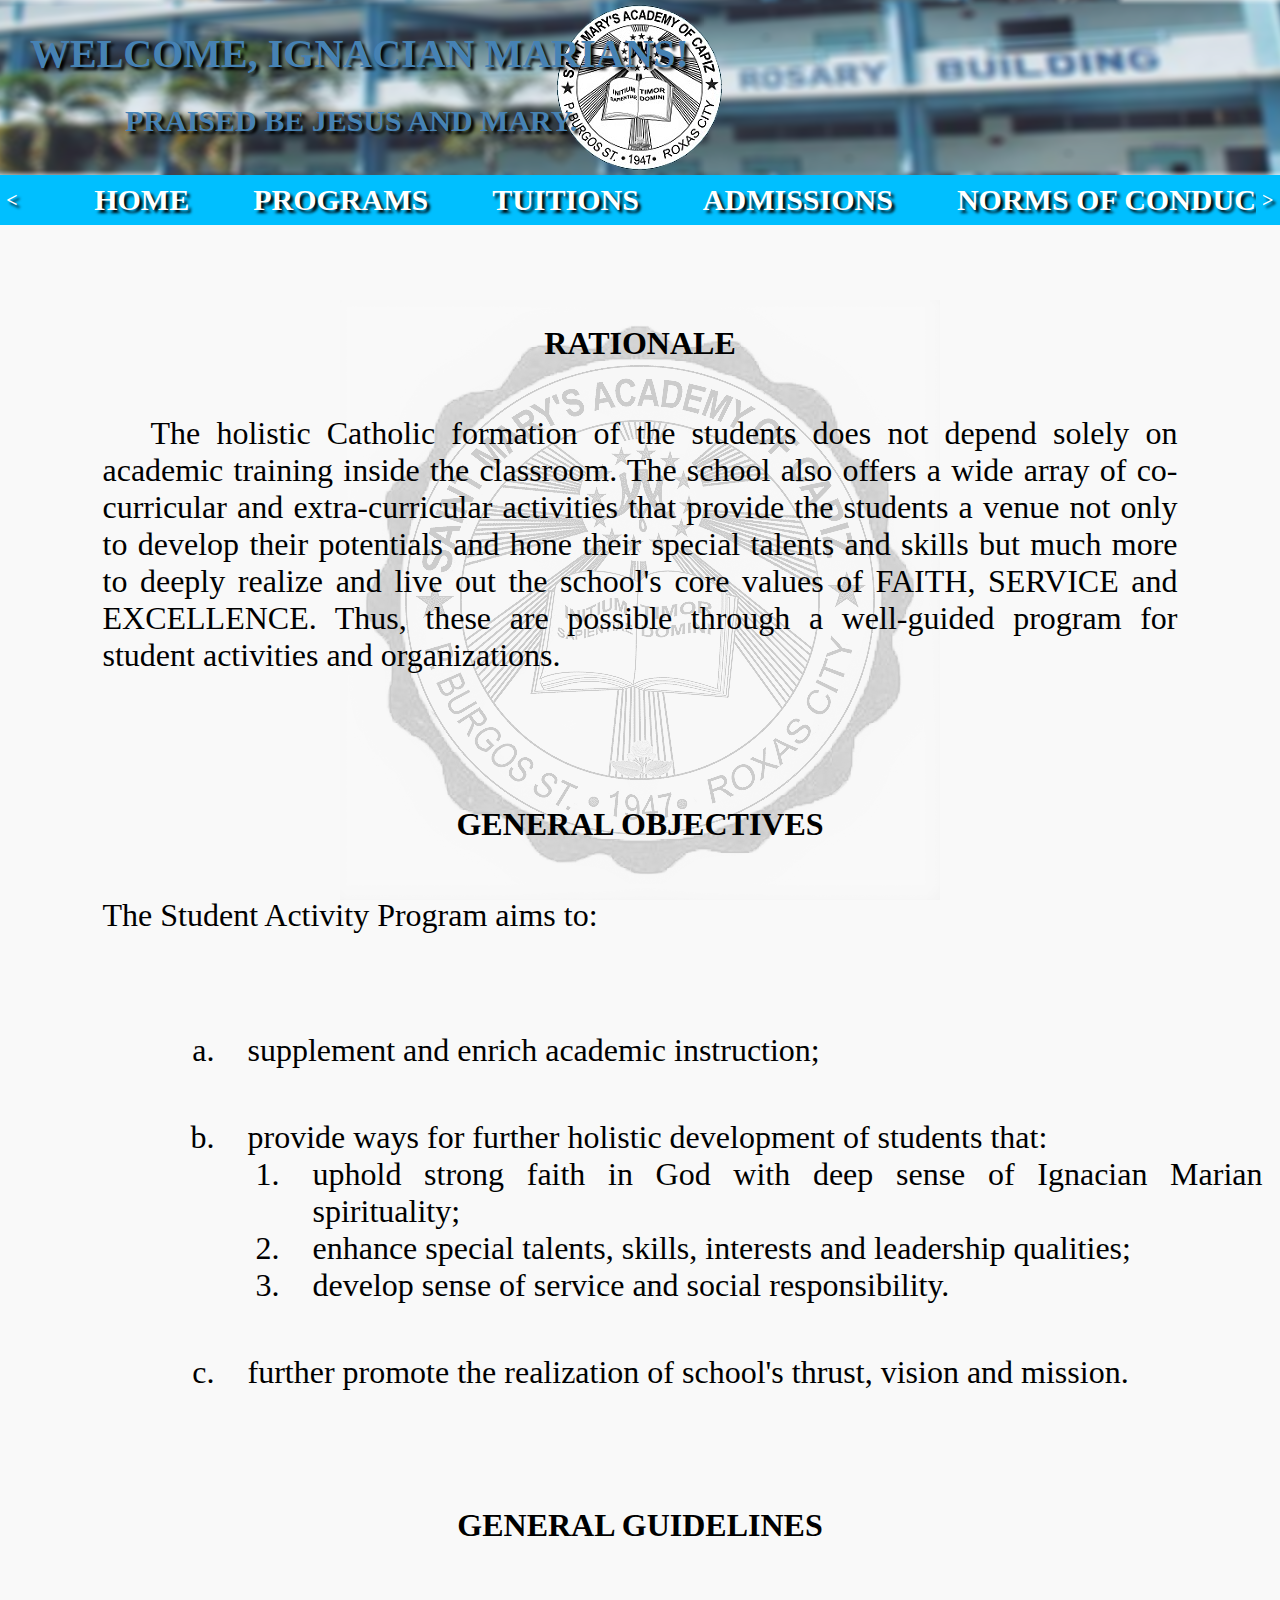
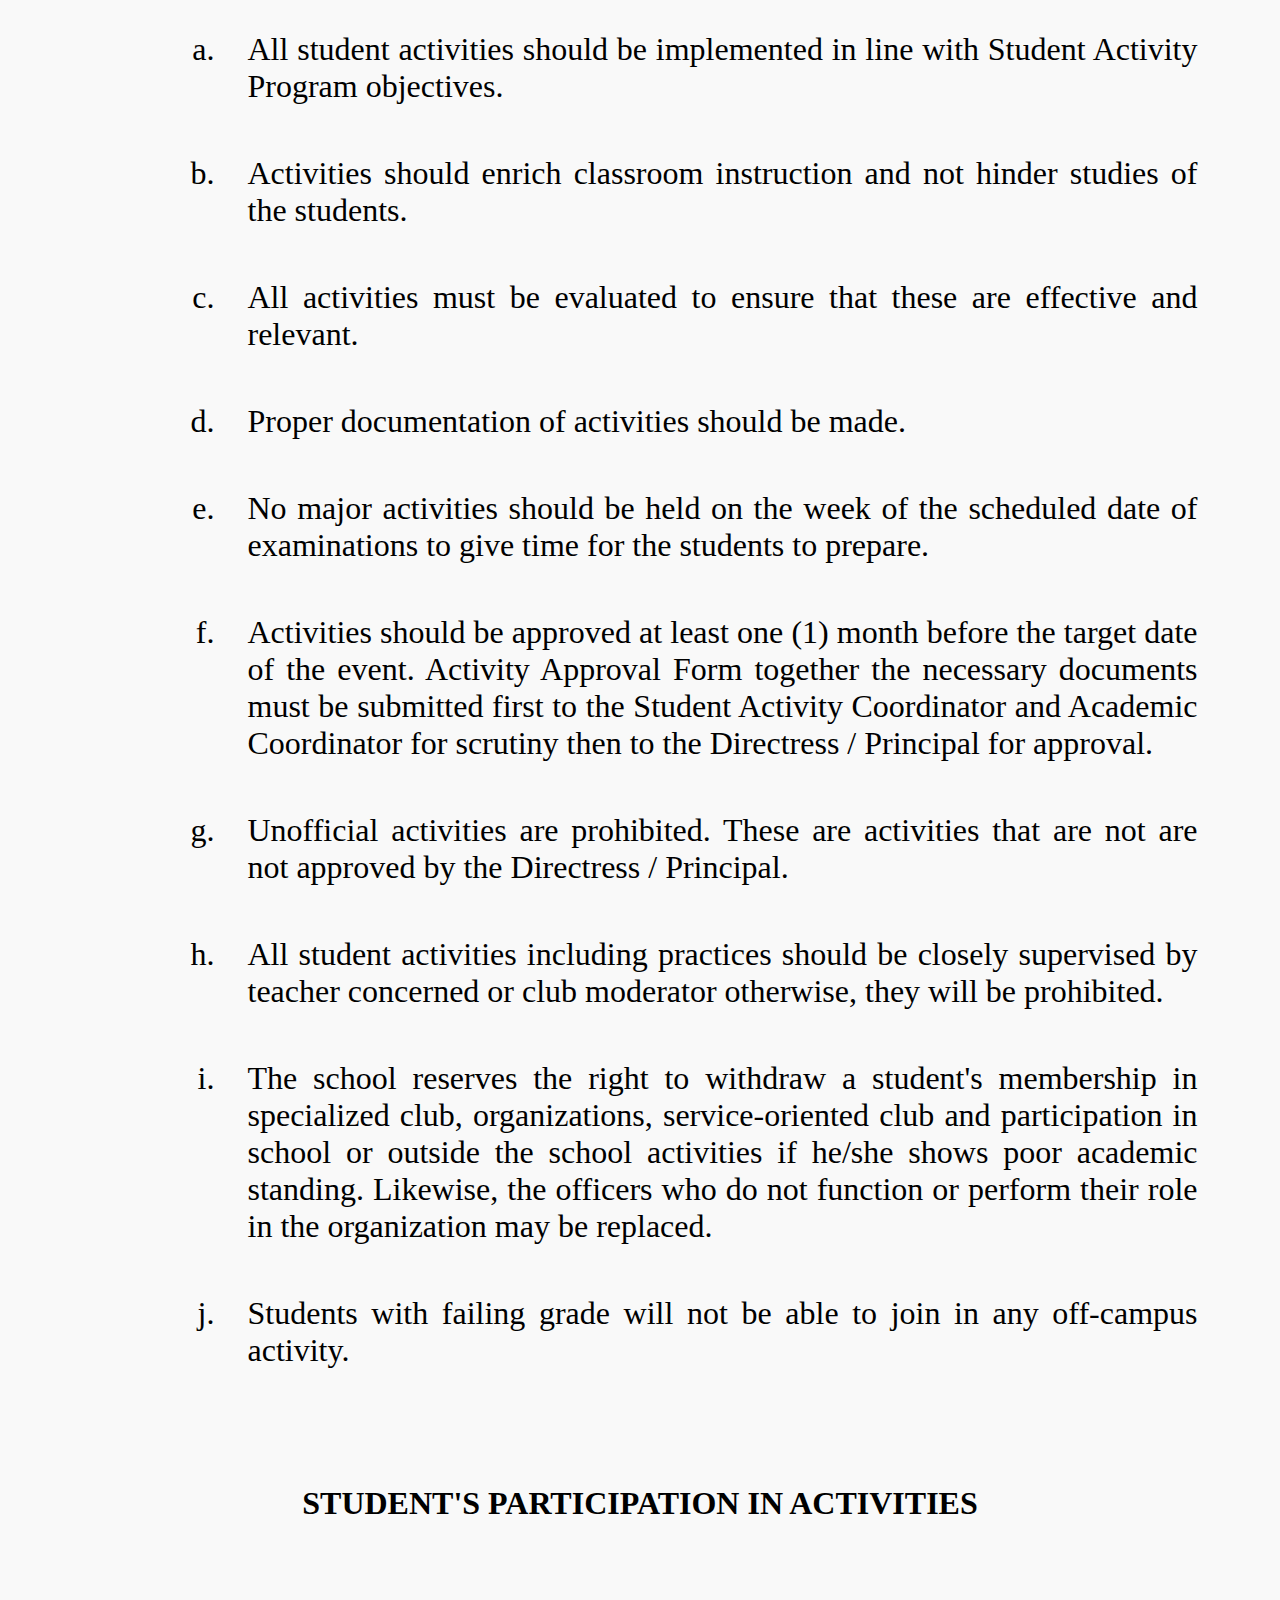
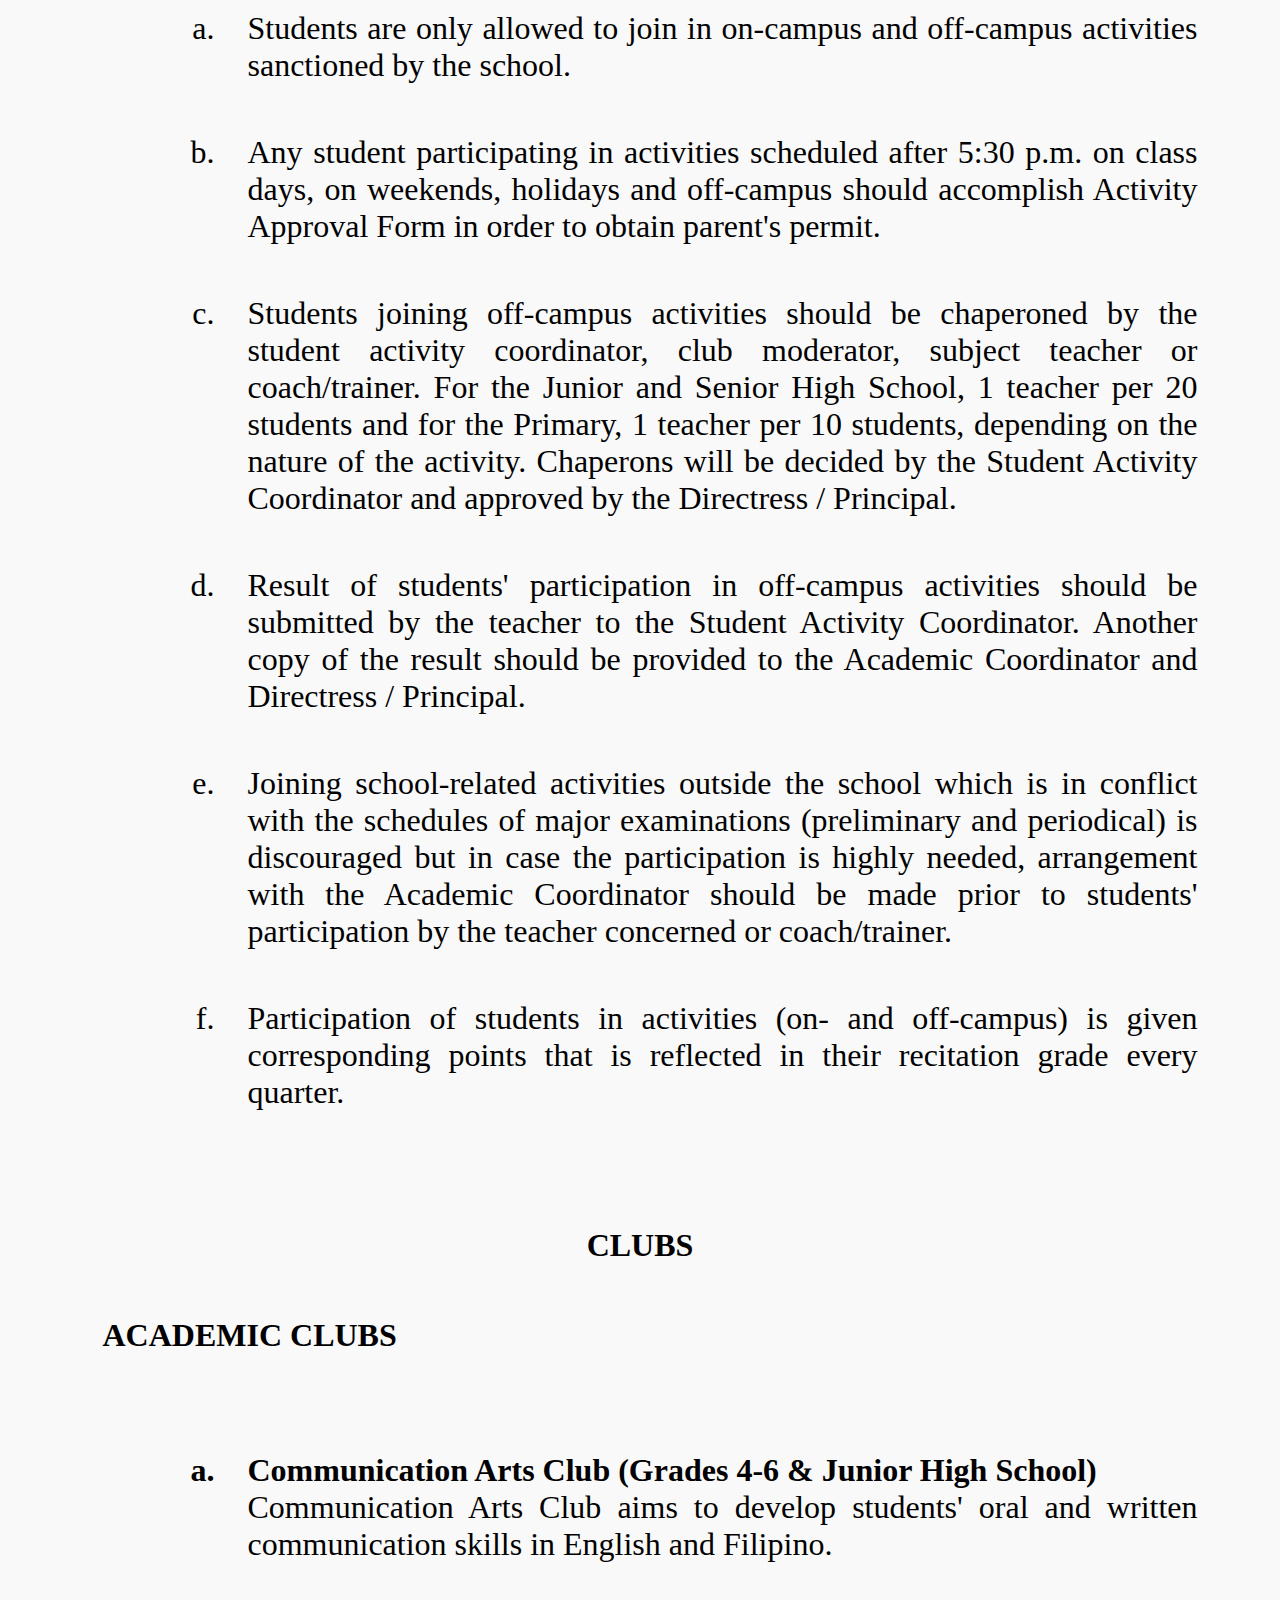
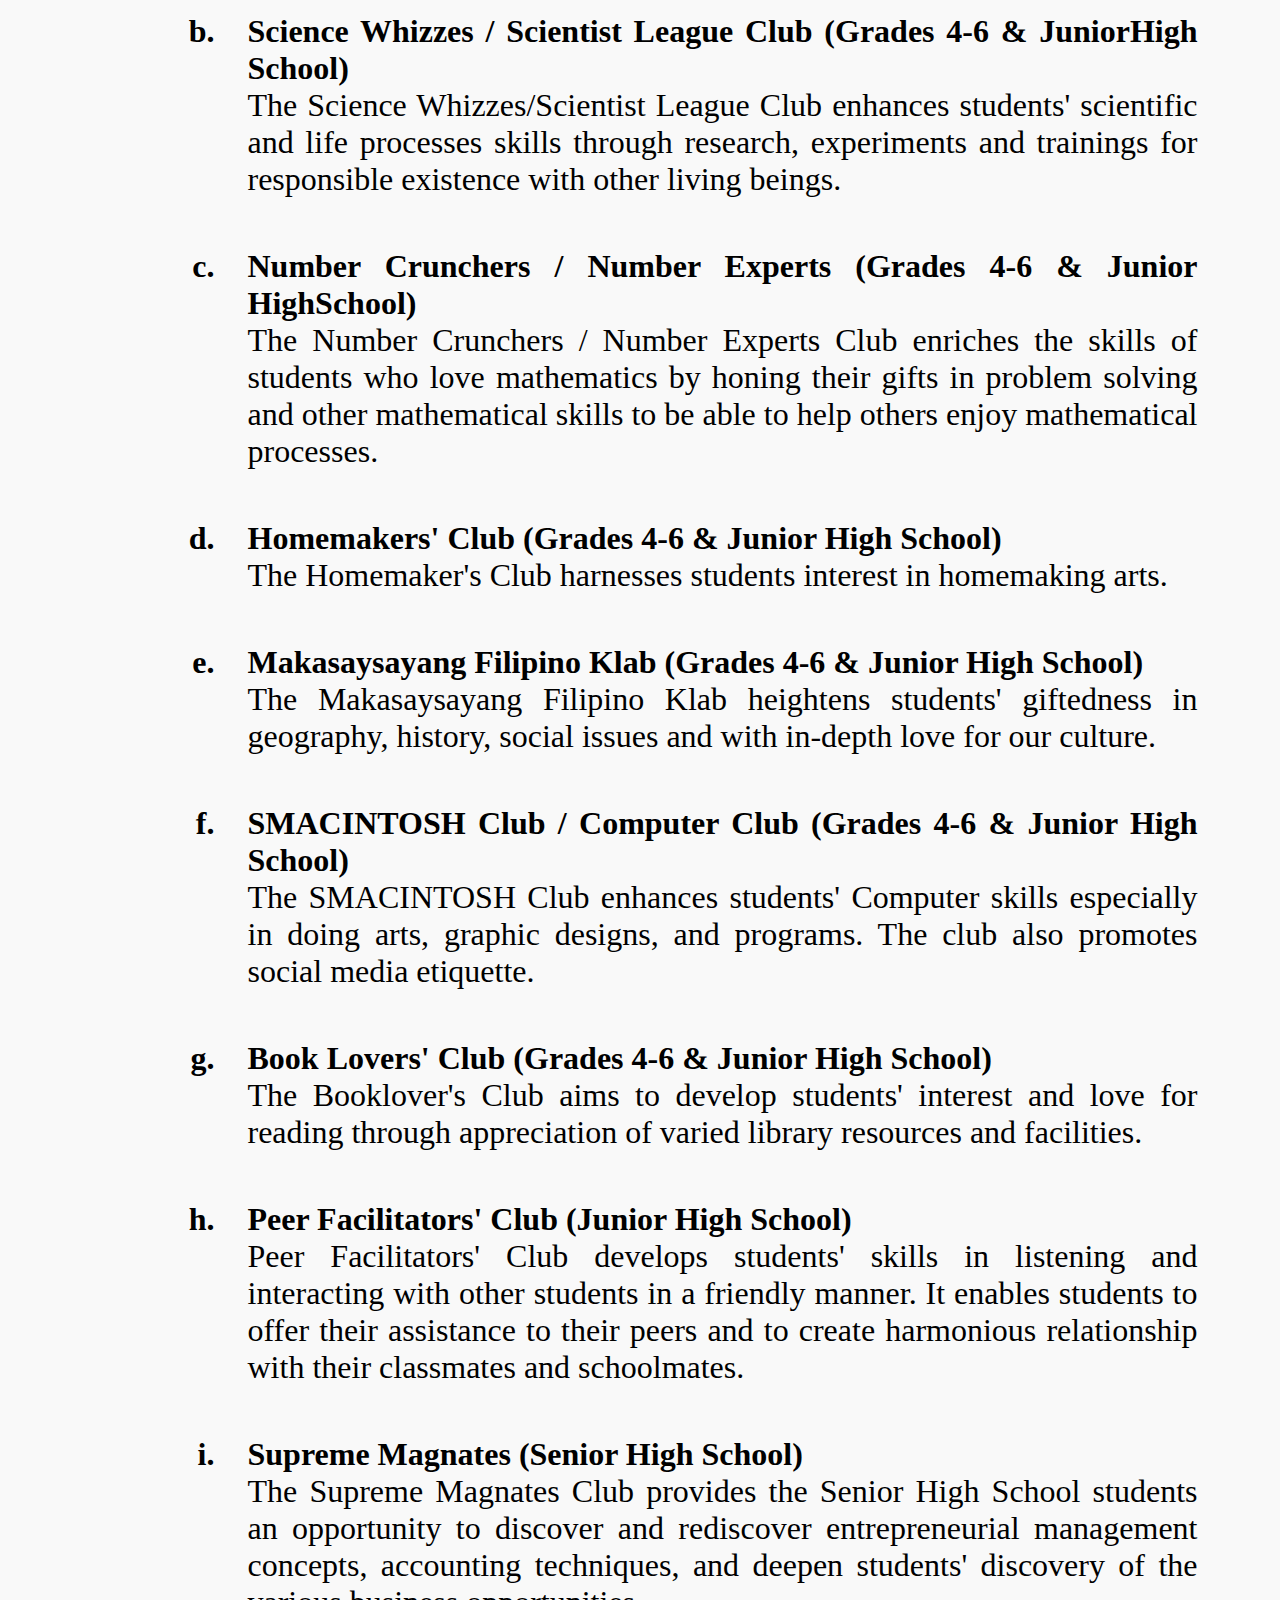
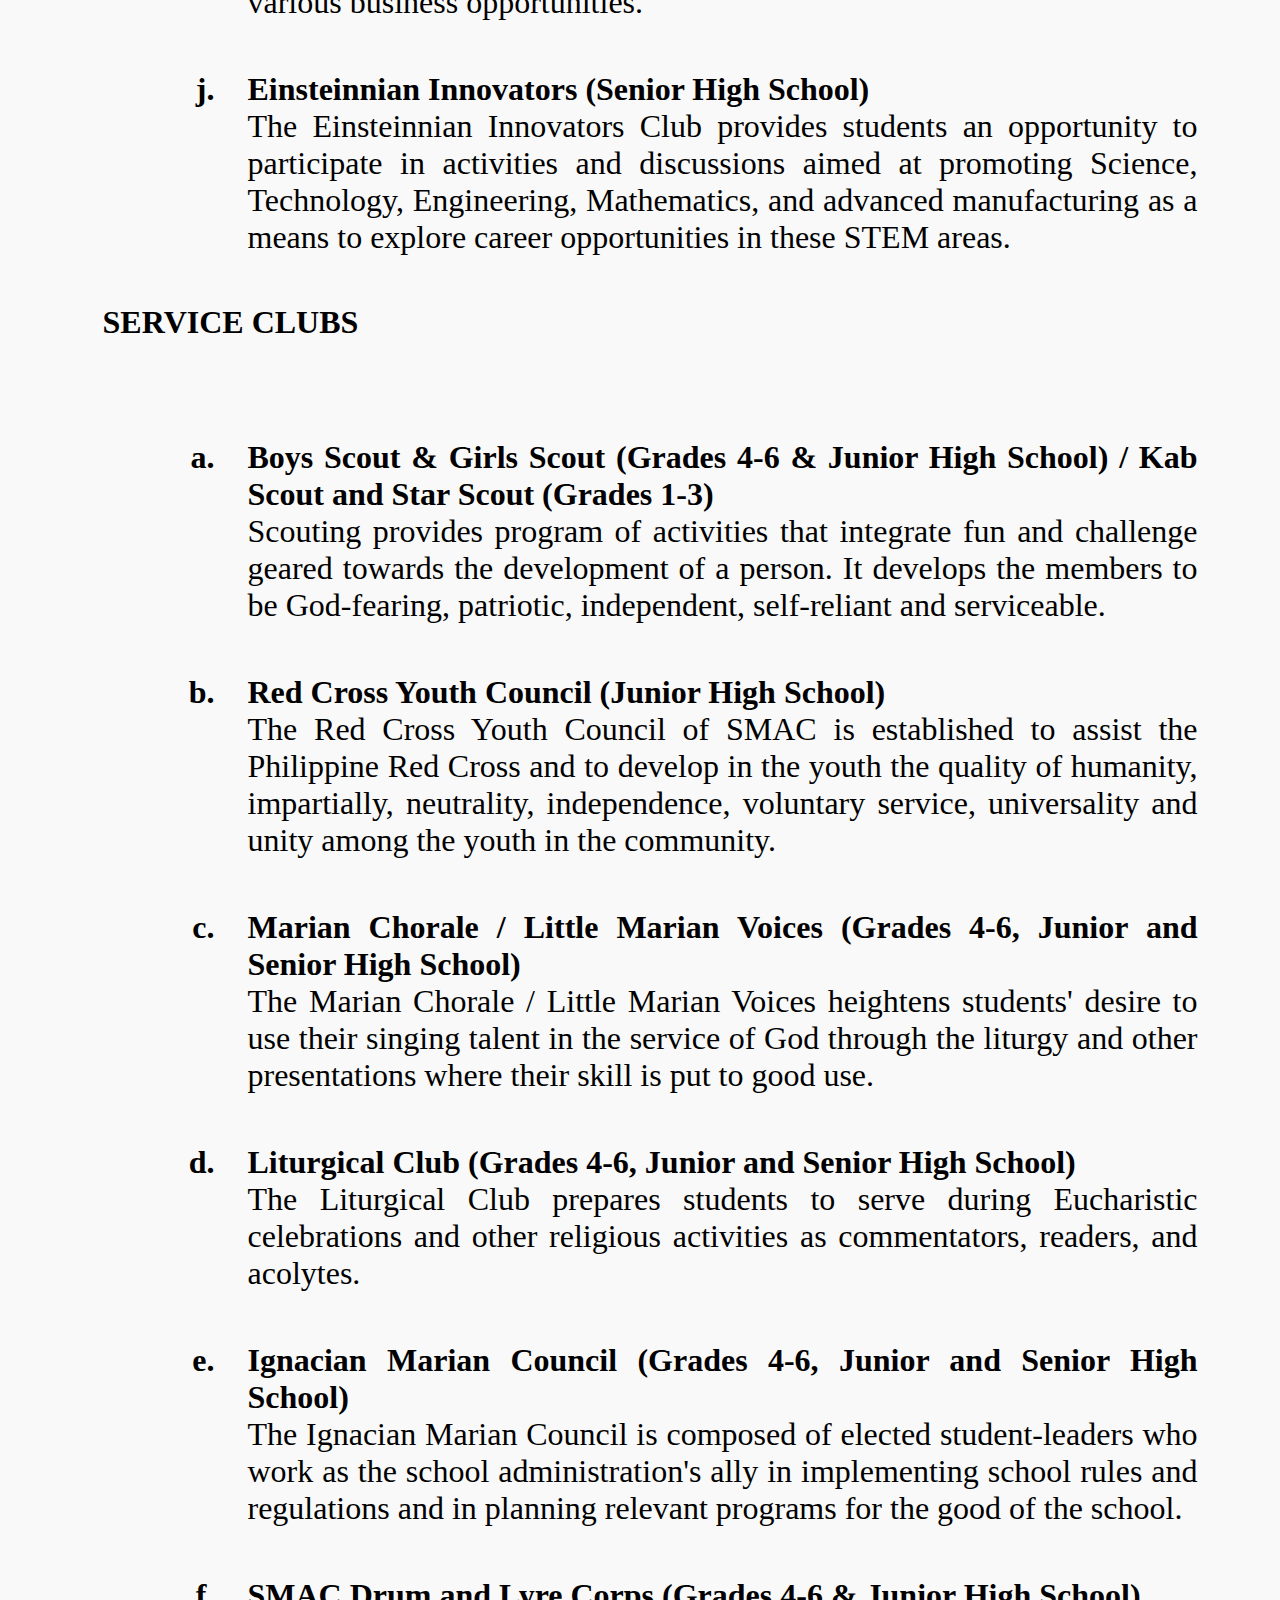
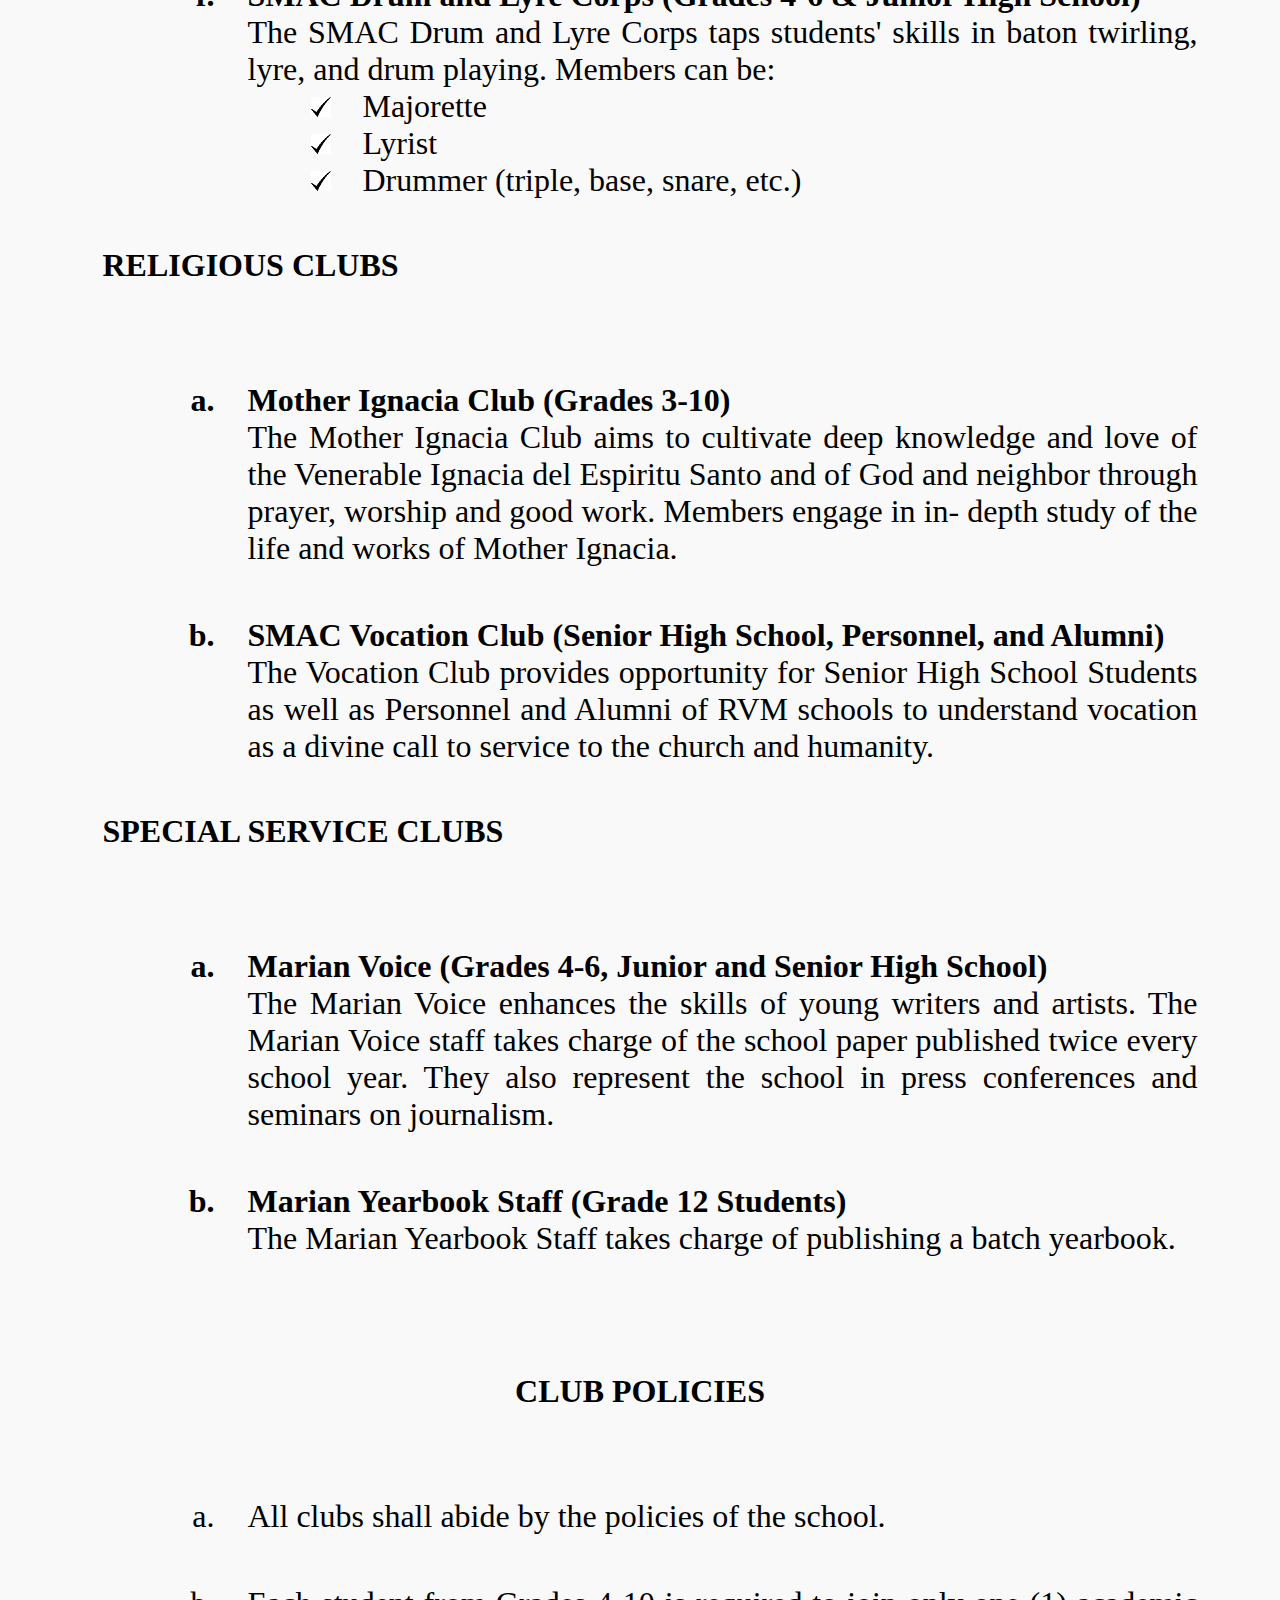
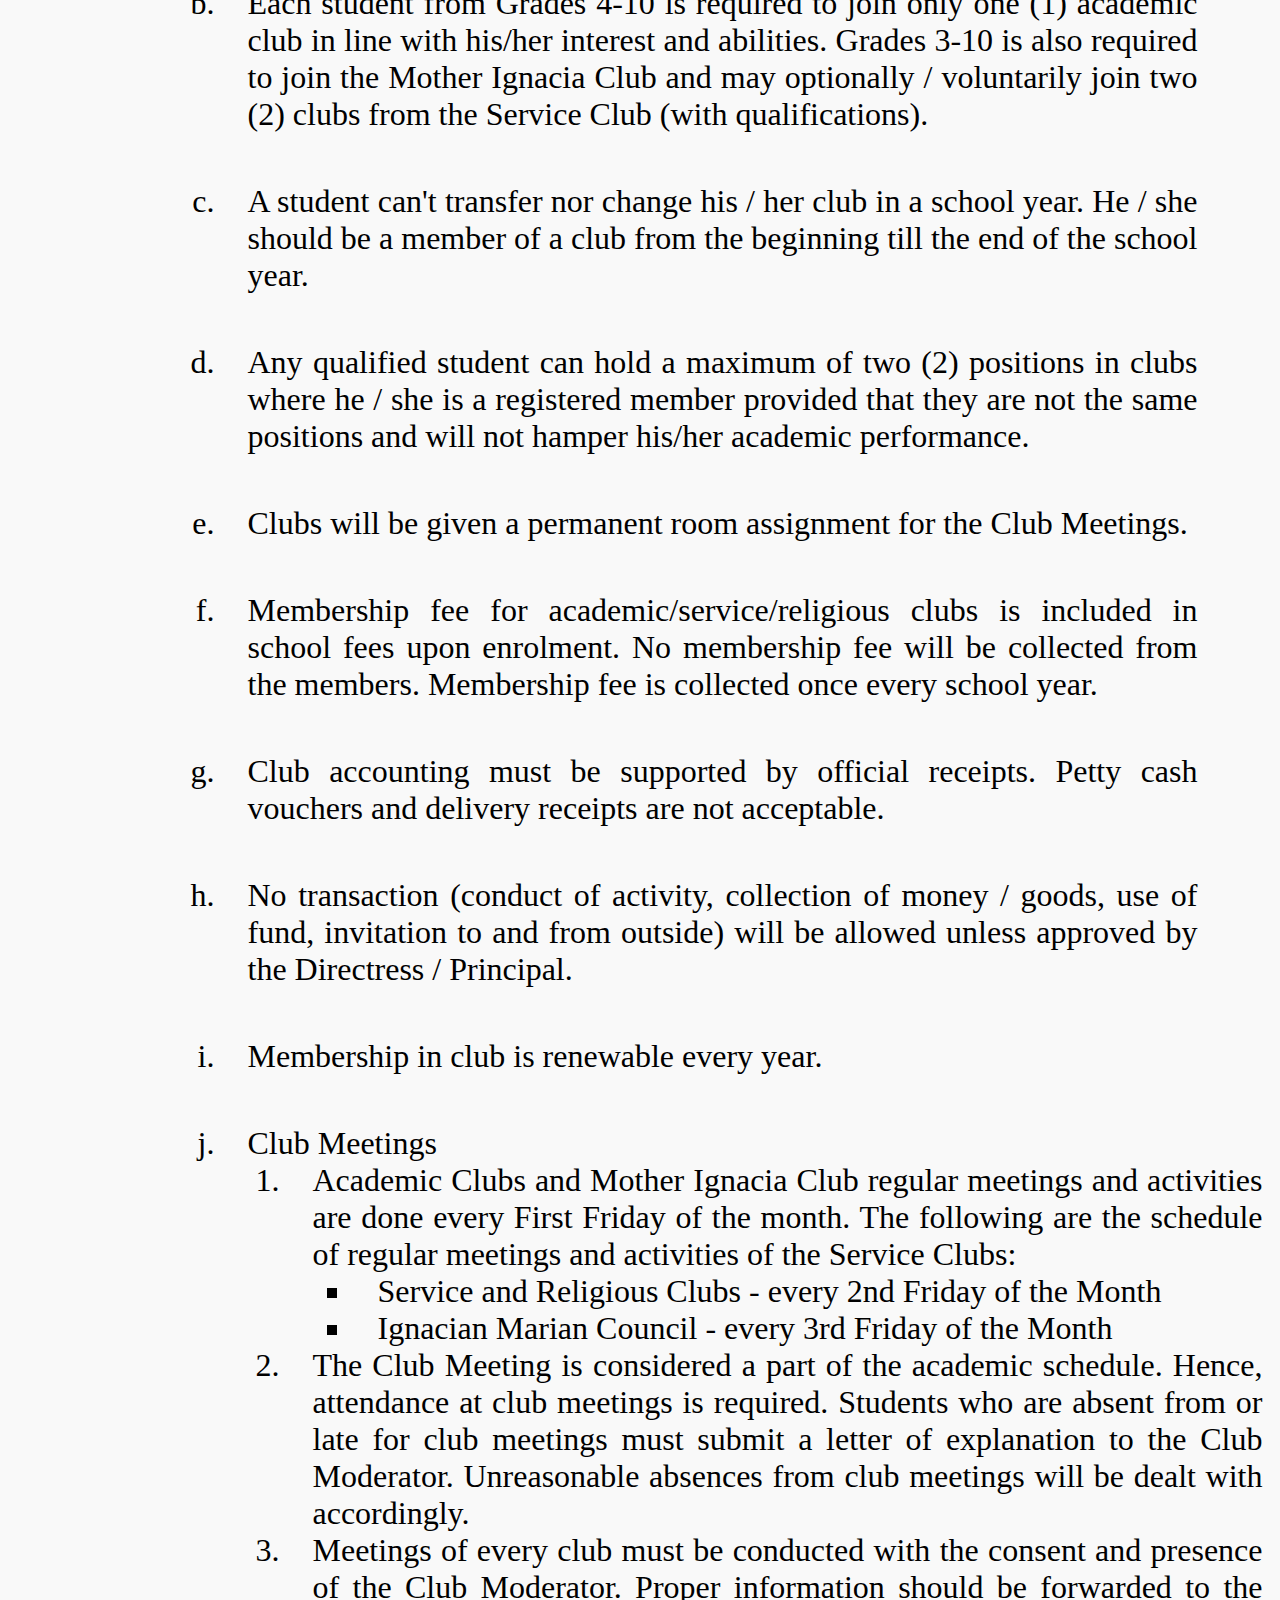
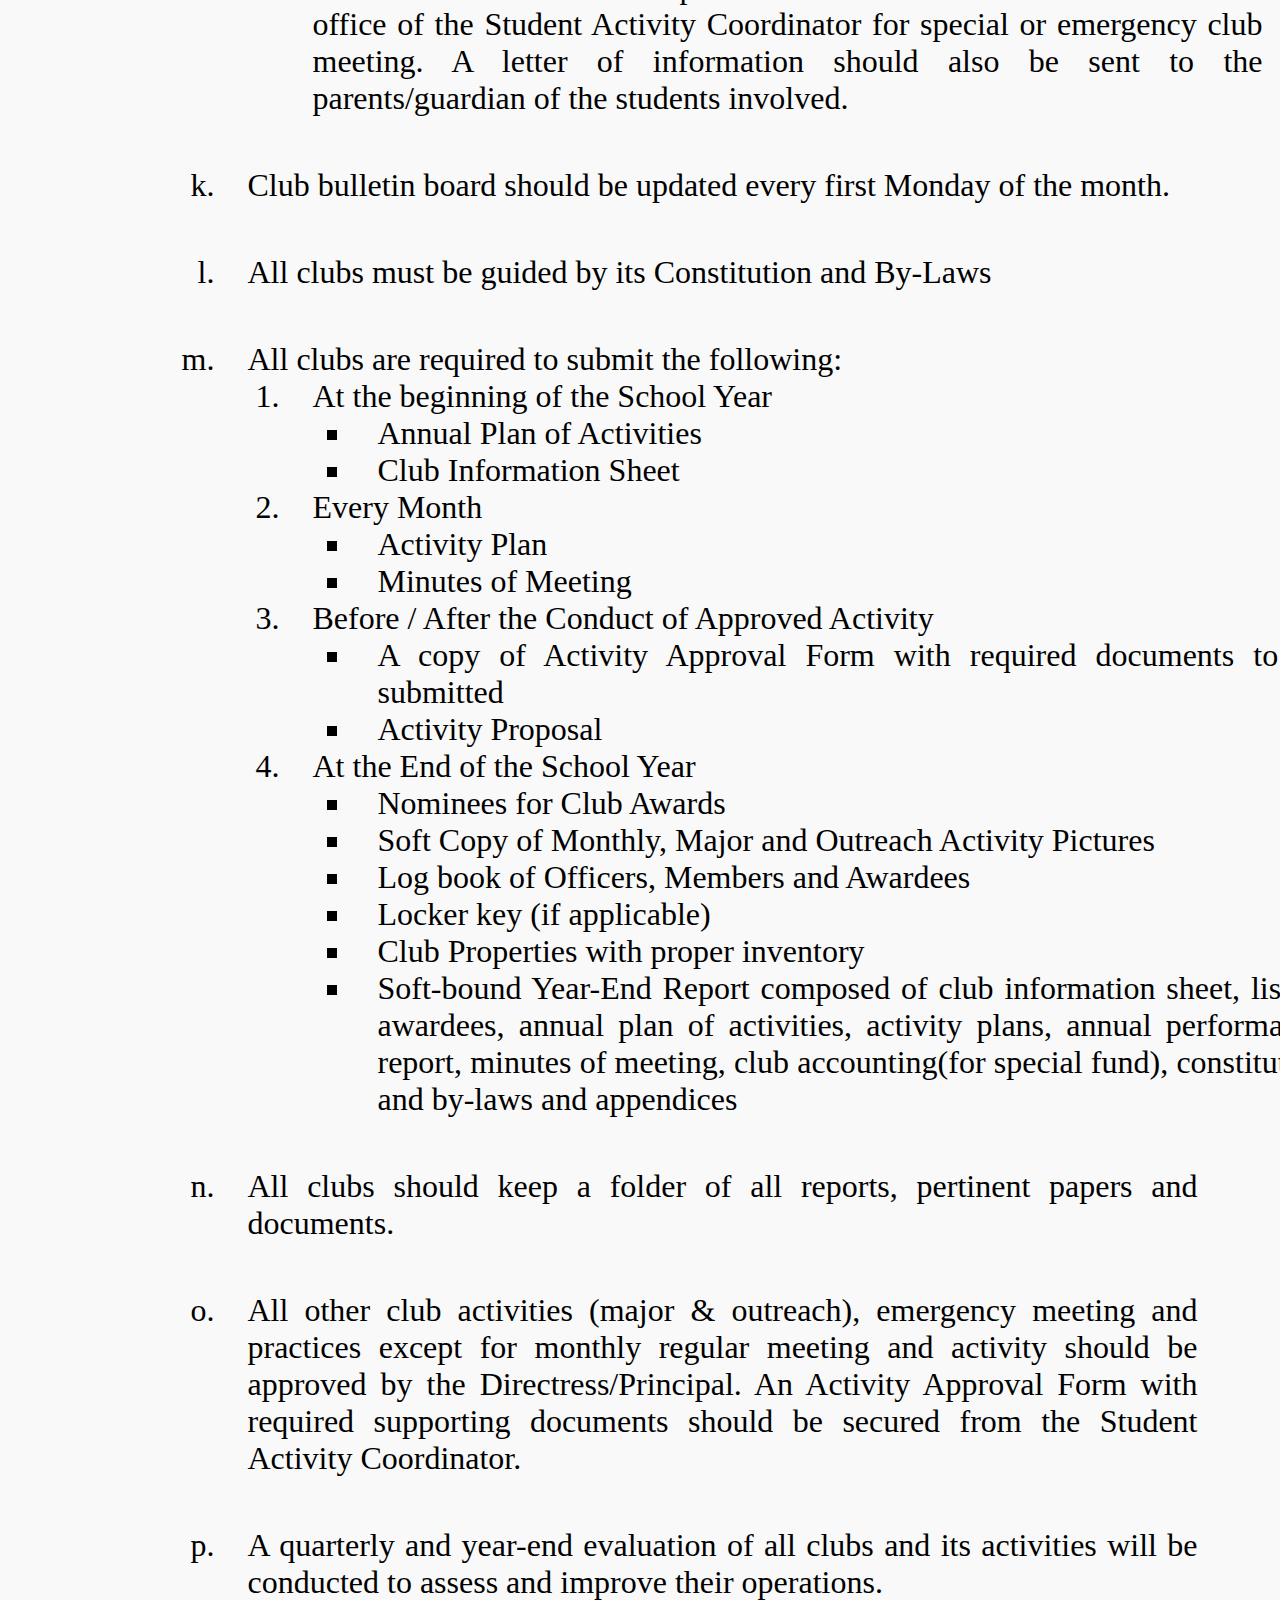
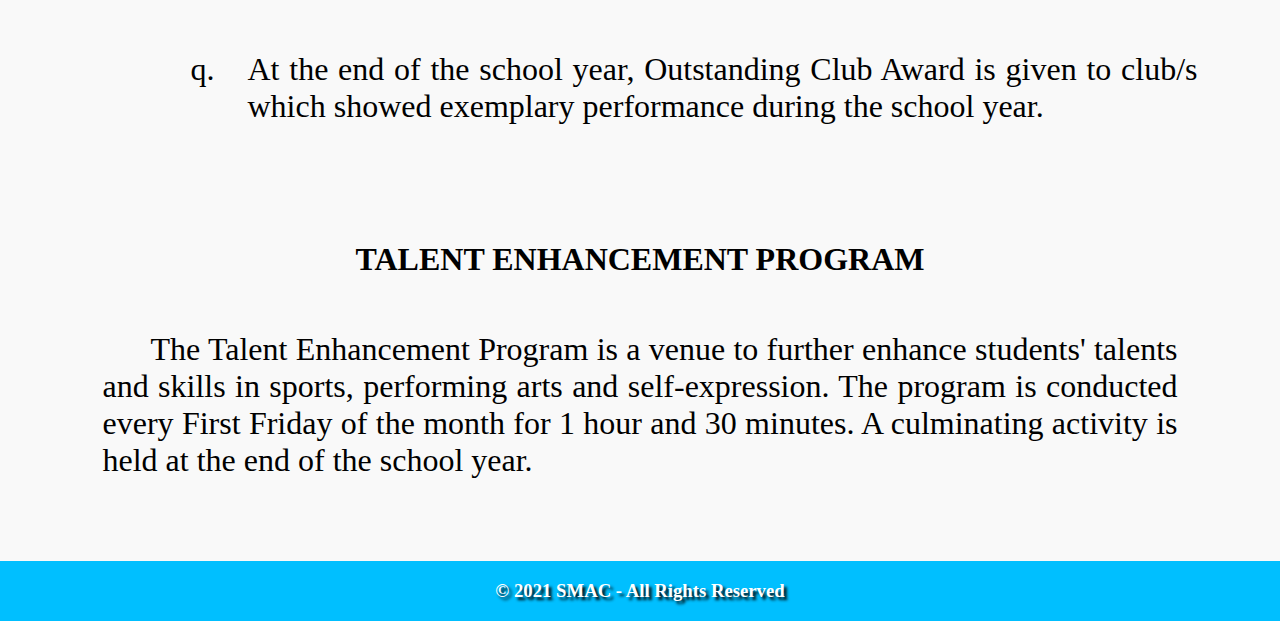
<file: student-activities.html>
<!DOCTYPE html>
<html lang="en">
<head>
    <meta charset="UTF-8">
    <meta name="viewport" content="width=device-width, initial-scale=1.0">
    <title>Saint Mary's Academy of Capiz</title>
    <link rel="stylesheet" href="./css/student-activities.css">
</head>
<body>
    <header>
        <h1 id="hdh1">Welcome, Ignacian Marians!</h1>
		<h2 id="hdh2">Praised Be Jesus and Mary.</h2>
    </header>

    <div class="main_menu">
		<button onmousedown="scrollContent('left')" onmouseup="stopScrolling()" class="scroll-button"> < </button>
  			<div class="navbar-content">
				<ul>
					<li><a href="./index.html" class="menus">Home</a></li>
					<li><a href="./programs.html" class="menus">Programs</a></li>
					<li><a href="./tuitions.html" class="menus">Tuitions</a></li>
					<li><a href="./admissions.html" class="menus">Admissions</a></li>
					<li><a href="./norms-of-conduct.html" class="menus">Norms of Conduct</a></li>
					<li><a href="./events.html" class="menus">Events</a></li>
					<li><a href="./history.html" class="menus">History</a></li>
					<li><a href="./biography.html" class="menus">Biography</a></li>
					<li><a href="./seal-and-motto.html" class="menus">School Seal and Motto</a></li>
					<li><a href="./philosophy.html" class="menus">Philosophy</a></li>
					<li><a href="./vission.html" class="menus">Vision</a></li>
					<li><a href="./mission.html" class="menus">Mission</a></li>
					<li><a href="./goal.html" class="menus">Goal</a></li>
					<li><a href="./objectives.html" class="menus">Objectives</a></li>
					<li><a href="./student-activities.html" id="student-activities">Student Activities</a></li>
				</ul>
  			</div>
		<button onmousedown="scrollContent('right')" onmouseup="stopScrolling()" class="scroll-button"> > </button>
	</div>

    <div class="container">
        <h1 class="student-activities">
			RATIONALE
		</h1>

		<div class="paragraph">
			<p class="p">
				The holistic Catholic formation of the students does not depend 
				solely on academic training inside the classroom. The school also offers a 
				wide array of co-curricular and extra-curricular activities that provide the 
				students a venue not only to develop their potentials and hone their special
				talents and skills but much more to deeply realize and live out the school's 
				core values of FAITH, SERVICE and EXCELLENCE. Thus, these are possible 
				through a well-guided program for student activities and organizations.
			</p>
		</div>

		<h1 class="student-activities">
			GENERAL OBJECTIVES
		</h1>

		<div class="paragraph">
			<p class="p-title">
				The Student Activity Program aims to:
			</p>
		</div>

		<div class="paragraph">
			<ol class="bullet">
				<li class="sa-list">
					supplement and enrich academic instruction;
				</li>
				<li class="sa-list">
					provide ways for further holistic development of students that:
					<ol>
						<li class="sa-list2">
							uphold strong faith in God with deep sense of Ignacian Marian 
							spirituality;
						</li>
						<li class="sa-list2">
							enhance special talents, skills, interests and leadership qualities;
						</li>
						<li class="sa-list2">
							develop sense of service and social responsibility.
						</li>
					</ol>
				</li>
				<li class="sa-list">
					further promote the realization of school's thrust, vision and mission.
				</li>
			</ol>
		</div>

		<h1 class="student-activities">
			GENERAL GUIDELINES
		</h1>

		<div class="paragraph">
			<ol class="bullet">
				<li class="sa-list">
					All student activities should be implemented in line with 
					Student Activity Program objectives.
				</li>
				<li class="sa-list">
					Activities should enrich classroom instruction and not hinder studies of 
					the students.
				</li>
				<li class="sa-list">
					All activities must be evaluated to ensure that these are effective and 
					relevant.
				</li>
				<li class="sa-list">
					Proper documentation of activities should be made.
				</li>
				<li class="sa-list">
					No major activities should be held on the week of the scheduled date of 
					examinations to give time for the students to prepare.
				</li>
				<li class="sa-list">
					Activities should be approved at least one (1) month before the target 
					date of the event. Activity Approval Form together the necessary 
					documents must be submitted first to the Student Activity Coordinator 
					and Academic Coordinator for scrutiny then to the Directress / Principal 
					for approval.
				</li>
				<li class="sa-list">
					Unofficial activities are prohibited. These are activities that are not 
					are not approved by the Directress / Principal.
				</li>
				<li class="sa-list">
					All student activities including practices should be closely supervised 
					by teacher concerned or club moderator otherwise, they will be 
					prohibited.
				</li>
				<li class="sa-list">
					The school reserves the right to withdraw a student's membership in 
					specialized club, organizations, service-oriented club and participation 
					in school or outside the school activities if he/she shows poor academic 
					standing. Likewise, the officers who do not function or perform their 
					role in the organization may be replaced.
				</li>
				<li class="sa-list">
					Students with failing grade will not be able to join in any off-campus activity.
				</li>
			</ol>
		</div>

		<h1 class="student-activities">
			STUDENT'S PARTICIPATION IN ACTIVITIES
		</h1>

		<div class="paragraph">
			<ol class="bullet">
				<li class="sa-list">
					Students are only allowed to join in on-campus and off-campus 
					activities sanctioned by the school.
				</li>
				<li class="sa-list">
					Any student participating in activities scheduled after 5:30 p.m. on 
					class days, on weekends, holidays and off-campus should accomplish 
					Activity Approval Form in order to obtain parent's permit.
				</li>
				<li class="sa-list">
					Students joining off-campus activities should be chaperoned by 
					the student activity coordinator, club moderator, subject teacher or 
					coach/trainer. For the Junior and Senior High School, 1 teacher per 20 
					students and for the Primary, 1 teacher per 10 students, depending on 
					the nature of the activity. Chaperons will be decided by the Student 
					Activity Coordinator and approved by the Directress / Principal. 
				</li>
				<li class="sa-list">
					Result of students' participation in off-campus activities should be 
					submitted by the teacher to the Student Activity Coordinator. Another 
					copy of the result should be provided to the Academic Coordinator and 
					Directress / Principal.
				</li>
				<li class="sa-list">
					Joining school-related activities outside the school which is in conflict 
					with the schedules of major examinations (preliminary and periodical) 
					is discouraged but in case the participation is highly needed, 
					arrangement with the Academic Coordinator should be made prior to 
					students' participation by the teacher concerned or coach/trainer. 
				</li>
				<li class="sa-list">
					Participation of students in activities (on- and off-campus) is given 
					corresponding points that is reflected in their recitation grade every 
					quarter.
				</li>
			</ol>
		</div>

		<h1 class="student-activities">
			CLUBS
		</h1>

		<div class="paragraph">
			<p class="p-title">
				<b>ACADEMIC CLUBS</b>
			</p>
		</div>

		<div class="paragraph">
			<ol class="bullet2">
				<li class="sa-list">
					<b>Communication Arts Club (Grades 4-6 & Junior High School)</b> <br>
					Communication Arts Club aims to develop students' oral and 
					written communication skills in English and Filipino.
				</li>
				<li class="sa-list">
					<b>Science Whizzes / Scientist League Club (Grades 4-6 & JuniorHigh School)</b> <br>
					The Science Whizzes/Scientist League Club enhances students' scientific 
					and life processes skills through research, experiments and trainings 
					for responsible existence with other living beings.
				</li>
				<li class="sa-list">
					<b>Number Crunchers / Number Experts (Grades 4-6 & Junior HighSchool)</b> <br>
					The Number Crunchers / Number Experts Club enriches the skills of 
					students who love mathematics by honing their gifts in problem 
					solving and other mathematical skills to be able to help others 
					enjoy mathematical processes.
				</li>
				<li class="sa-list">
					<b>Homemakers' Club (Grades 4-6 & Junior High School)</b> <br>
					The Homemaker's Club harnesses students interest in homemaking 
					arts.
				</li>
				<li class="sa-list">
					<b>Makasaysayang Filipino Klab (Grades 4-6 & Junior High School)</b> <br>
					The Makasaysayang Filipino Klab heightens students' giftedness 
					in geography, history, social issues and with in-depth love for our 
					culture.
				</li>
				<li class="sa-list">
					<b>SMACINTOSH Club / Computer Club (Grades 4-6 & Junior High School)</b> <br>
					The SMACINTOSH Club enhances students' Computer skills 
					especially in doing arts, graphic designs, and programs. The club 
					also promotes social media etiquette.
				</li>
				<li class="sa-list">
					<b>Book Lovers' Club (Grades 4-6 & Junior High School)</b> <br>
					The Booklover's Club aims to develop students' interest and love 
					for reading through appreciation of varied library resources and
					facilities.
				</li>
				<li class="sa-list">
					<b>Peer Facilitators' Club (Junior High School)</b> <br>
					Peer Facilitators' Club develops students' skills in listening and 
					interacting with other students in a friendly manner. It enables 
					students to offer their assistance to their peers and to create 
					harmonious relationship with their classmates and schoolmates.
				</li>
				<li class="sa-list">
					<b>Supreme Magnates (Senior High School)</b> <br>
					The Supreme Magnates Club provides the Senior High School 
					students an opportunity to discover and rediscover entrepreneurial 
					management concepts, accounting techniques, and deepen 
					students' discovery of the various business opportunities.
				</li>
				<li class="sa-list">
					<b>Einsteinnian Innovators (Senior High School)</b> <br>
					The Einsteinnian Innovators Club provides students an opportunity 
					to participate in activities and discussions aimed at promoting 
					Science, Technology, Engineering, Mathematics, and advanced 
					manufacturing as a means to explore career opportunities in these 
					STEM areas.
				</li>
			</ol>
		</div>

		<div class="paragraph">
			<p class="p-title">
				<b>SERVICE CLUBS</b>
			</p>
		</div>

		<div class="paragraph">
			<ol class="bullet2">
				<li class="sa-list">
					<b>Boys Scout & Girls Scout (Grades 4-6 & Junior High School) / Kab Scout and Star Scout (Grades 1-3)</b> <br>
					Scouting provides program of activities that integrate fun and 
					challenge geared towards the development of a person. It develops 
					the members to be God-fearing, patriotic, independent, self-reliant
					and serviceable.
				</li>
				<li class="sa-list">
					<b>Red Cross Youth Council (Junior High School)</b> <br>
					The Red Cross Youth Council of SMAC is established to assist the 
					Philippine Red Cross and to develop in the youth the quality of 
					humanity, impartially, neutrality, independence, voluntary service, 
					universality and unity among the youth in the community.
				</li>
				<li class="sa-list">
					<b>Marian Chorale / Little Marian Voices (Grades 4-6, Junior and Senior High School)</b> <br>
					The Marian Chorale / Little Marian Voices heightens students' desire 
					to use their singing talent in the service of God through the liturgy 
					and other presentations where their skill is put to good use.
				</li>
				<li class="sa-list">
					<b>Liturgical Club (Grades 4-6, Junior and Senior High School)</b> <br>
					The Liturgical Club prepares students to serve during Eucharistic 
					celebrations and other religious activities as commentators, 
					readers, and acolytes.
				</li>
				<li class="sa-list">
					<b>Ignacian Marian Council (Grades 4-6, Junior and Senior High School)</b> <br>
					The Ignacian Marian Council is composed of elected student-leaders 
					who work as the school administration's ally in implementing 
					school rules and regulations and in planning relevant programs for 
					the good of the school.
				</li>
				<li class="sa-list">
					<b>SMAC Drum and Lyre Corps (Grades 4-6 & Junior High School)</b> <br>
					The SMAC Drum and Lyre Corps taps students' skills in baton 
					twirling, lyre, and drum playing. Members can be:
					<ol class="bullet3">
						<li class="sa-list3">
							Majorette
						</li>
						<li class="sa-list3">
							Lyrist
						</li>
						<li class="sa-list3">
							Drummer (triple, base, snare, etc.)
						</li>
					</ol>
				</li>
			</ol>
		</div>

		<div class="paragraph">
			<p class="p-title">
				<b>RELIGIOUS CLUBS</b>
			</p>
		</div>

		<div class="paragraph">
			<ol class="bullet2">
				<li class="sa-list">
					<b>Mother Ignacia Club (Grades 3-10)</b> <br>
					The Mother Ignacia Club aims to cultivate deep knowledge and love 
					of the Venerable Ignacia del Espiritu Santo and of God and neighbor 
					through prayer, worship and good work. Members engage in in-
					depth study of the life and works of Mother Ignacia.
				</li>
				<li class="sa-list">
					<b>SMAC Vocation Club (Senior High School, Personnel, and Alumni)</b> <br>
					The Vocation Club provides opportunity for Senior High School 
					Students as well as Personnel and Alumni of RVM schools to 
					understand vocation as a divine call to service to the church and 
					humanity.
				</li>
			</ol>
		</div>

		<div class="paragraph">
			<p class="p-title">
				<b>SPECIAL SERVICE CLUBS</b>
			</p>
		</div>

		<div class="paragraph">
			<ol class="bullet2">
				<li class="sa-list">
					<b>Marian Voice (Grades 4-6, Junior and Senior High School)</b> <br>
					The Marian Voice enhances the skills of young writers and artists. 
					The Marian Voice staff takes charge of the school paper published 
					twice every school year. They also represent the school in press 
					conferences and seminars on journalism.
				</li>
				<li class="sa-list">
					<b>Marian Yearbook Staff (Grade 12 Students)</b> <br>
					The Marian Yearbook Staff takes charge of publishing a batch 
					yearbook.
				</li>
			</ol>
		</div>

		<h1 class="student-activities">
			CLUB POLICIES
		</h1>

		<div class="paragraph">
			<ol class="bullet">
				<li class="sa-list">
					All clubs shall abide by the policies of the school.
				</li>
				<li class="sa-list">
					Each student from Grades 4-10 is required to join only one (1) academic 
					club in line with his/her interest and abilities. Grades 3-10 is also required 
					to join the Mother Ignacia Club and may optionally / voluntarily join 
					two (2) clubs from the Service Club (with qualifications).
				</li>
				<li class="sa-list">
					A student can't transfer nor change his / her club in a school year. He / 
					she should be a member of a club from the beginning till the end of the 
					school year.
				</li>
				<li class="sa-list">
					Any qualified student can hold a maximum of two (2) positions in clubs 
					where he / she is a registered member provided that they are not the 
					same positions and will not hamper his/her academic performance.
				</li>
				<li class="sa-list">
					Clubs will be given a permanent room assignment for the Club Meetings.
				</li>
				<li class="sa-list">
					Membership fee for academic/service/religious clubs is included in 
					school fees upon enrolment. No membership fee will be collected from 
					the members. Membership fee is collected once every school year.
				</li>
				<li class="sa-list">
					Club accounting must be supported by official receipts. Petty cash 
					vouchers and delivery receipts are not acceptable.
				</li>
				<li class="sa-list">
					No transaction (conduct of activity, collection of money / goods, use of 
					fund, invitation to and from outside) will be allowed unless approved 
					by the Directress / Principal.
				</li>
				<li class="sa-list">
					Membership in club is renewable every year.
				</li>
				<li class="sa-list">
					Club Meetings
					<ol>
						<li class="sa-list2">
							Academic Clubs and Mother Ignacia Club regular meetings and 
							activities are done every First Friday of the month. The following 
							are the schedule of regular meetings and activities of the Service 
							Clubs:
							<ul>
								<li class="sa-list2">
									Service and Religious Clubs - every 2nd Friday of the Month 
								</li>
								<li class="sa-list2">
									Ignacian Marian Council - every 3rd Friday of the Month 
								</li>
							</ul>
						</li>
						<li class="sa-list2">
							The Club Meeting is considered a part of the academic schedule. 
							Hence, attendance at club meetings is required. Students who 
							are absent from or late for club meetings must submit a letter of 
							explanation to the Club Moderator. Unreasonable absences from 
							club meetings will be dealt with accordingly.
						</li>
						<li class="sa-list2">
							Meetings of every club must be conducted with the consent and 
							presence of the Club Moderator. Proper information should be 
							forwarded to the office of the Student Activity Coordinator for 
							special or emergency club meeting. A letter of information should 
							also be sent to the parents/guardian of the students involved. 
						</li>
					</ol>
				</li>
				<li class="sa-list">
					Club bulletin board should be updated every first Monday of the month.
				</li>
				<li class="sa-list">
					All clubs must be guided by its Constitution and By-Laws
				</li>
				<li class="sa-list">
					All clubs are required to submit the following:
					<ol>
						<li class="sa-list2">
							At the beginning of the School Year
							<ul>
								<li class="sa-list2">
									Annual Plan of Activities
								</li>
								<li class="sa-list2">
									Club Information Sheet
								</li>
							</ul>
						</li>
						<li class="sa-list2">
							Every Month
							<ul>
								<li class="sa-list2">
									Activity Plan
								</li>
								<li class="sa-list2">
									Minutes of Meeting
								</li>
							</ul>
						</li>
						<li class="sa-list2">
							Before / After the Conduct of Approved Activity
							<ul>
								<li class="sa-list2">
									A copy of Activity Approval Form with required documents to 
									be submitted
								</li>
								<li class="sa-list2">
									Activity Proposal
								</li>
							</ul>
						</li>
						<li class="sa-list2">
							At the End of the School Year
							<ul>
								<li class="sa-list2">
									Nominees for Club Awards
								</li>
								<li class="sa-list2">
									Soft Copy of Monthly, Major and Outreach Activity Pictures
								</li>
								<li class="sa-list2">
									Log book of Officers, Members and Awardees
								</li>
								<li class="sa-list2">
									Locker key (if applicable)
								</li>
								<li class="sa-list2">
									Club Properties with proper inventory
								</li>
								<li class="sa-list2">
									Soft-bound Year-End Report composed of club information 
									sheet, list of awardees, annual plan of activities, activity 
									plans, annual performance report, minutes of meeting, club 
									accounting(for special fund), constitution and by-laws and 
									appendices
								</li>
							</ul>
						</li>
					</ol>
				</li>
				<li class="sa-list">
					All clubs should keep a folder of all reports, pertinent papers and 
					documents.
				</li>
				<li class="sa-list">
					All other club activities (major & outreach), emergency meeting and 
					practices except for monthly regular meeting and activity should be 
					approved by the Directress/Principal. An Activity Approval Form with 
					required supporting documents should be secured from the Student 
					Activity Coordinator.
				</li>
				<li class="sa-list">
					A quarterly and year-end evaluation of all clubs and its activities will be 
					conducted to assess and improve their operations.
				</li>
				<li class="sa-list">
					At the end of the school year, Outstanding Club Award is given to club/s 
					which showed exemplary performance during the school year.
				</li>
			</ol>
		</div>

		<h1 class="student-activities">
			TALENT ENHANCEMENT PROGRAM
		</h1>

		<div class="paragraph">
			<p class="p">
				The Talent Enhancement Program is a venue to further enhance 
				students' talents and skills in sports, performing arts and self-expression. 
				The program is conducted every First Friday of the month for 1 hour and 30 
				minutes. A culminating activity is held at the end of the school year.
			</p>
		</div>

            <footer>
                <h3 class="copyright">© 2021 SMAC - All Rights Reserved</h3>
            </footer>
    </div>

    <script src="script/script.js"></script>
</body>
</html>
</file>
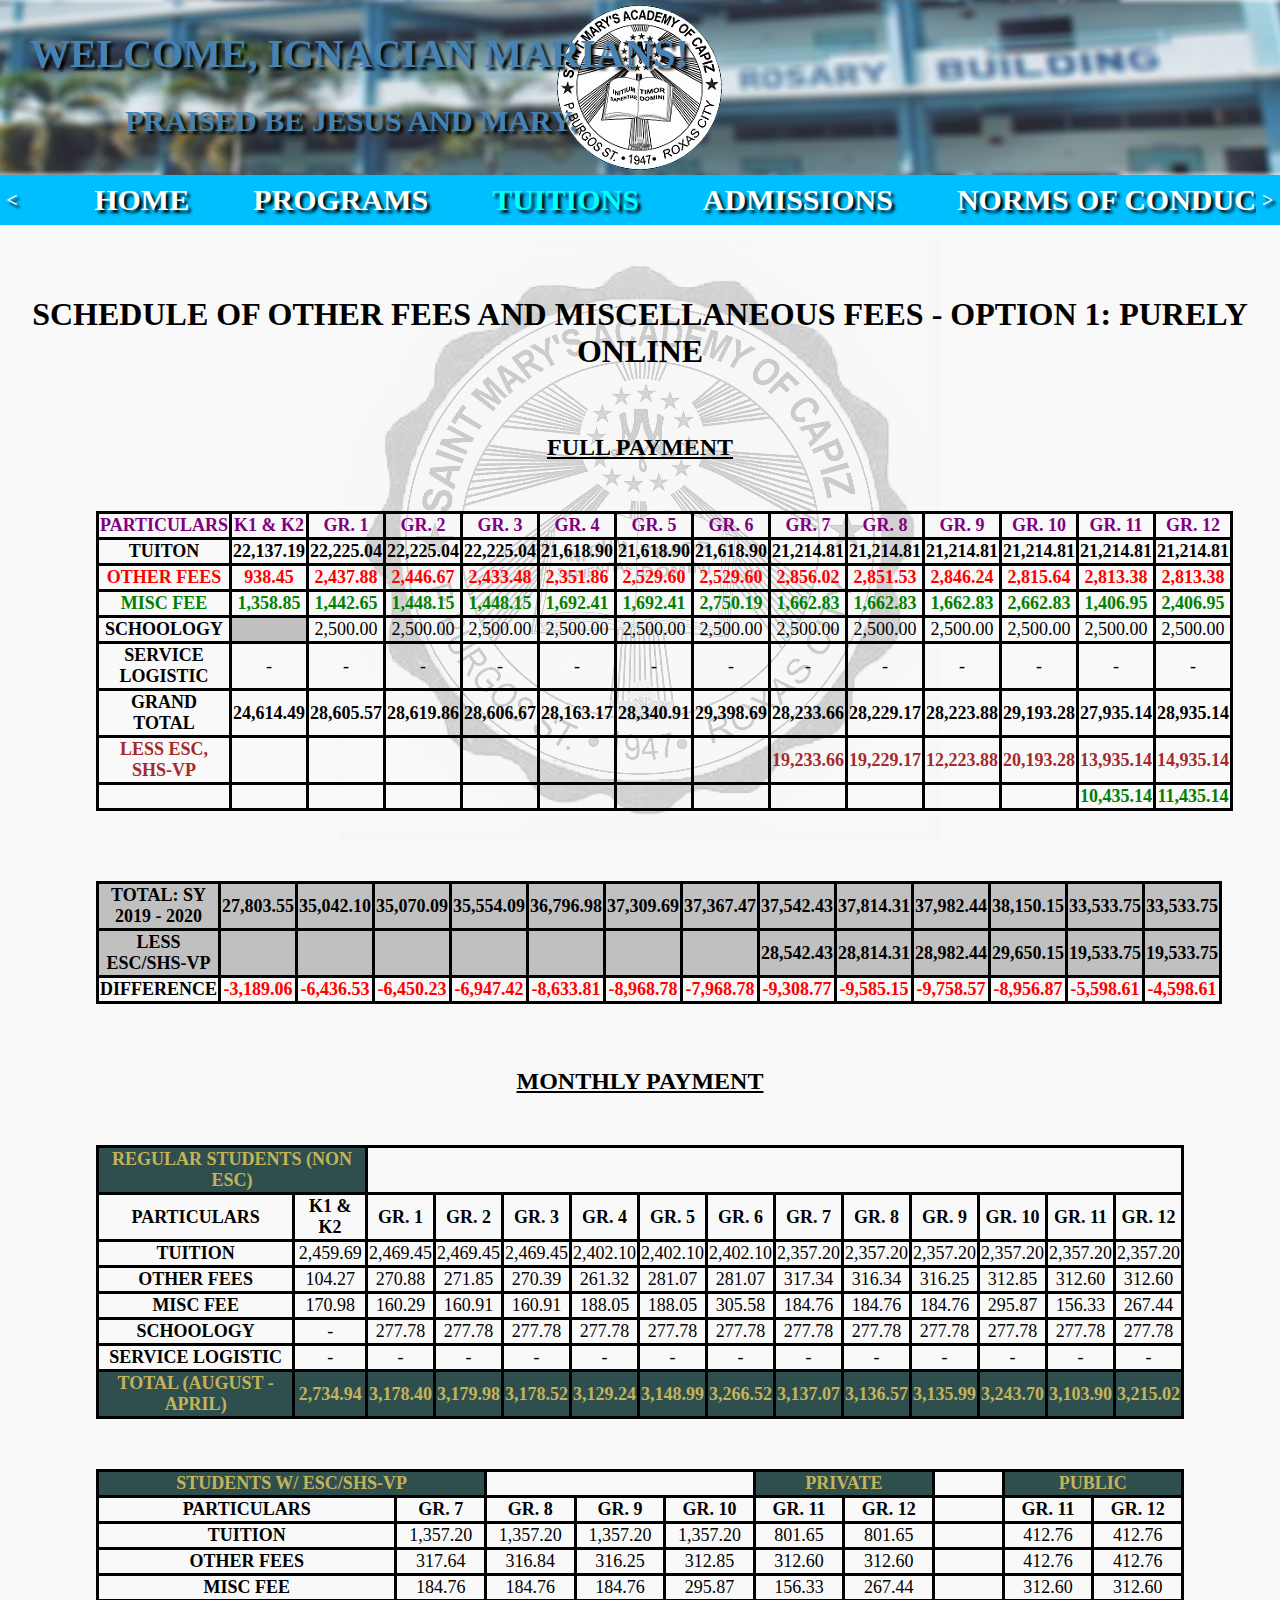
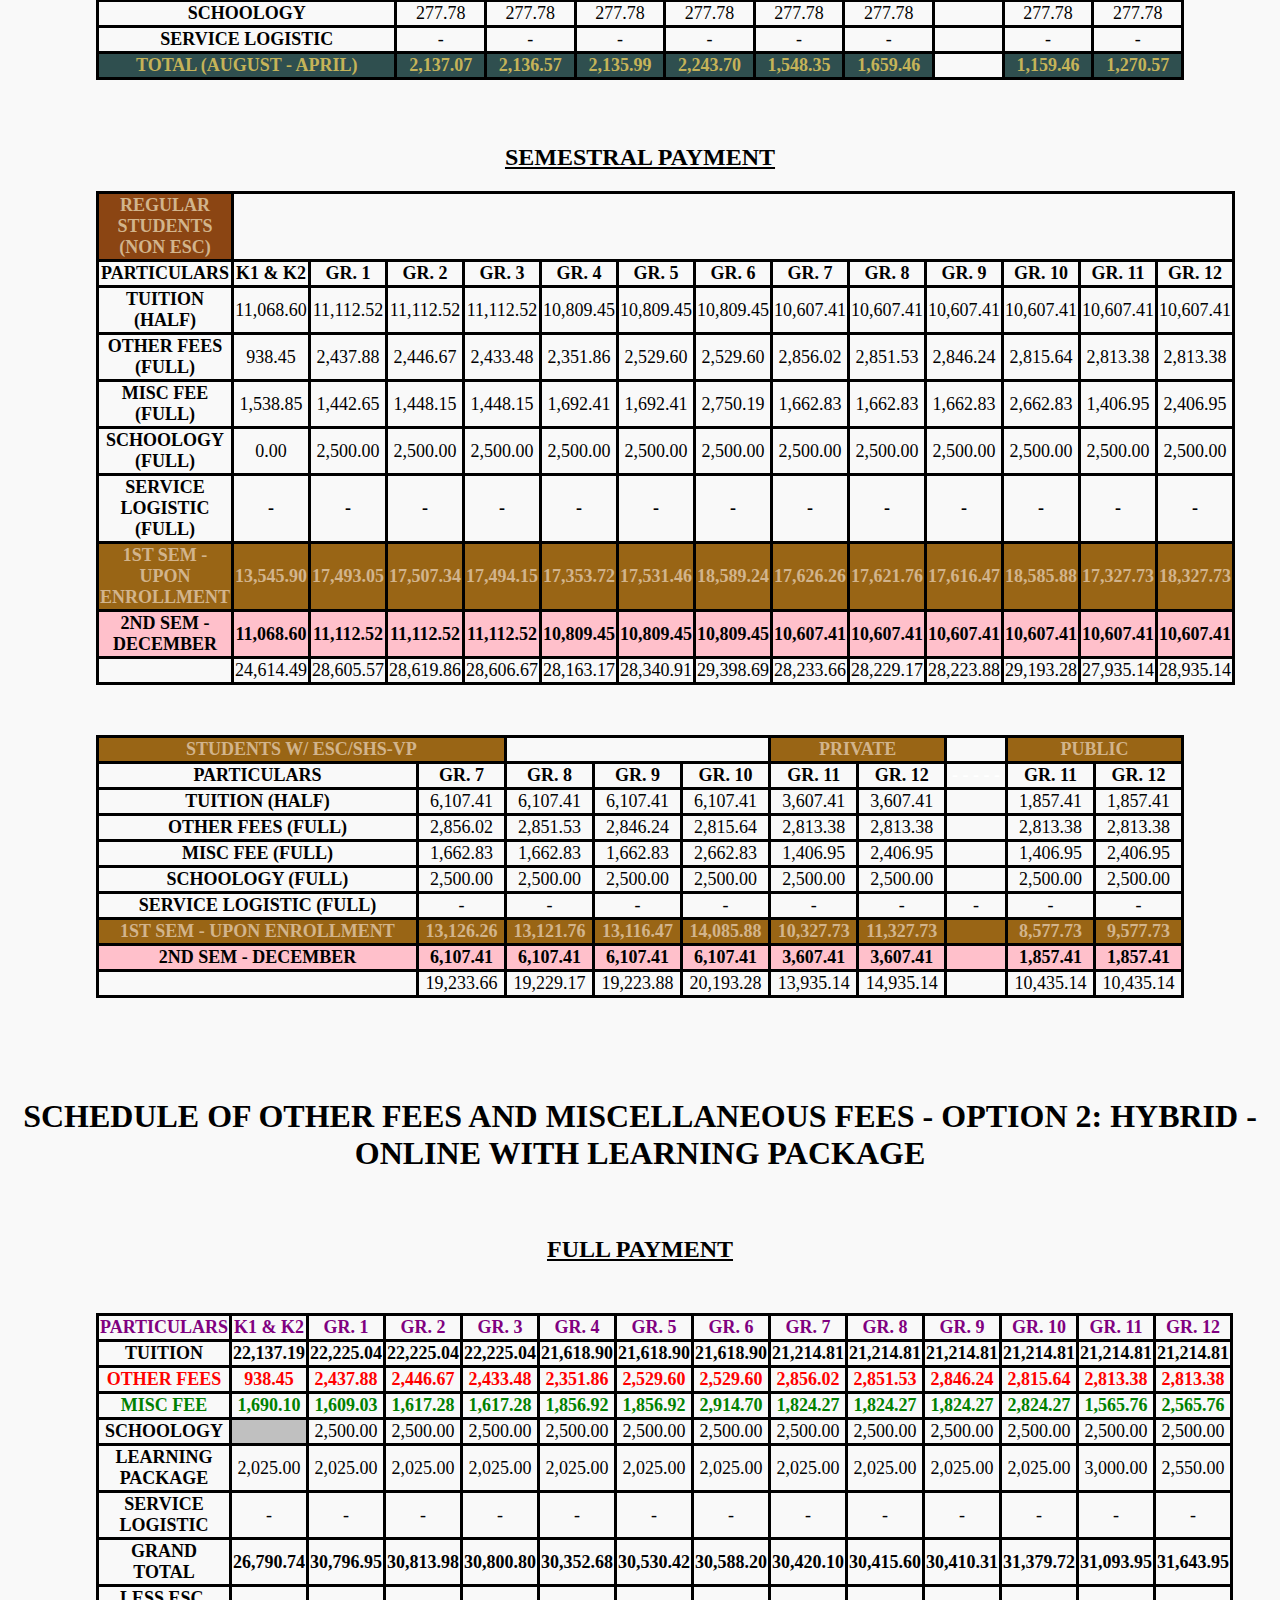
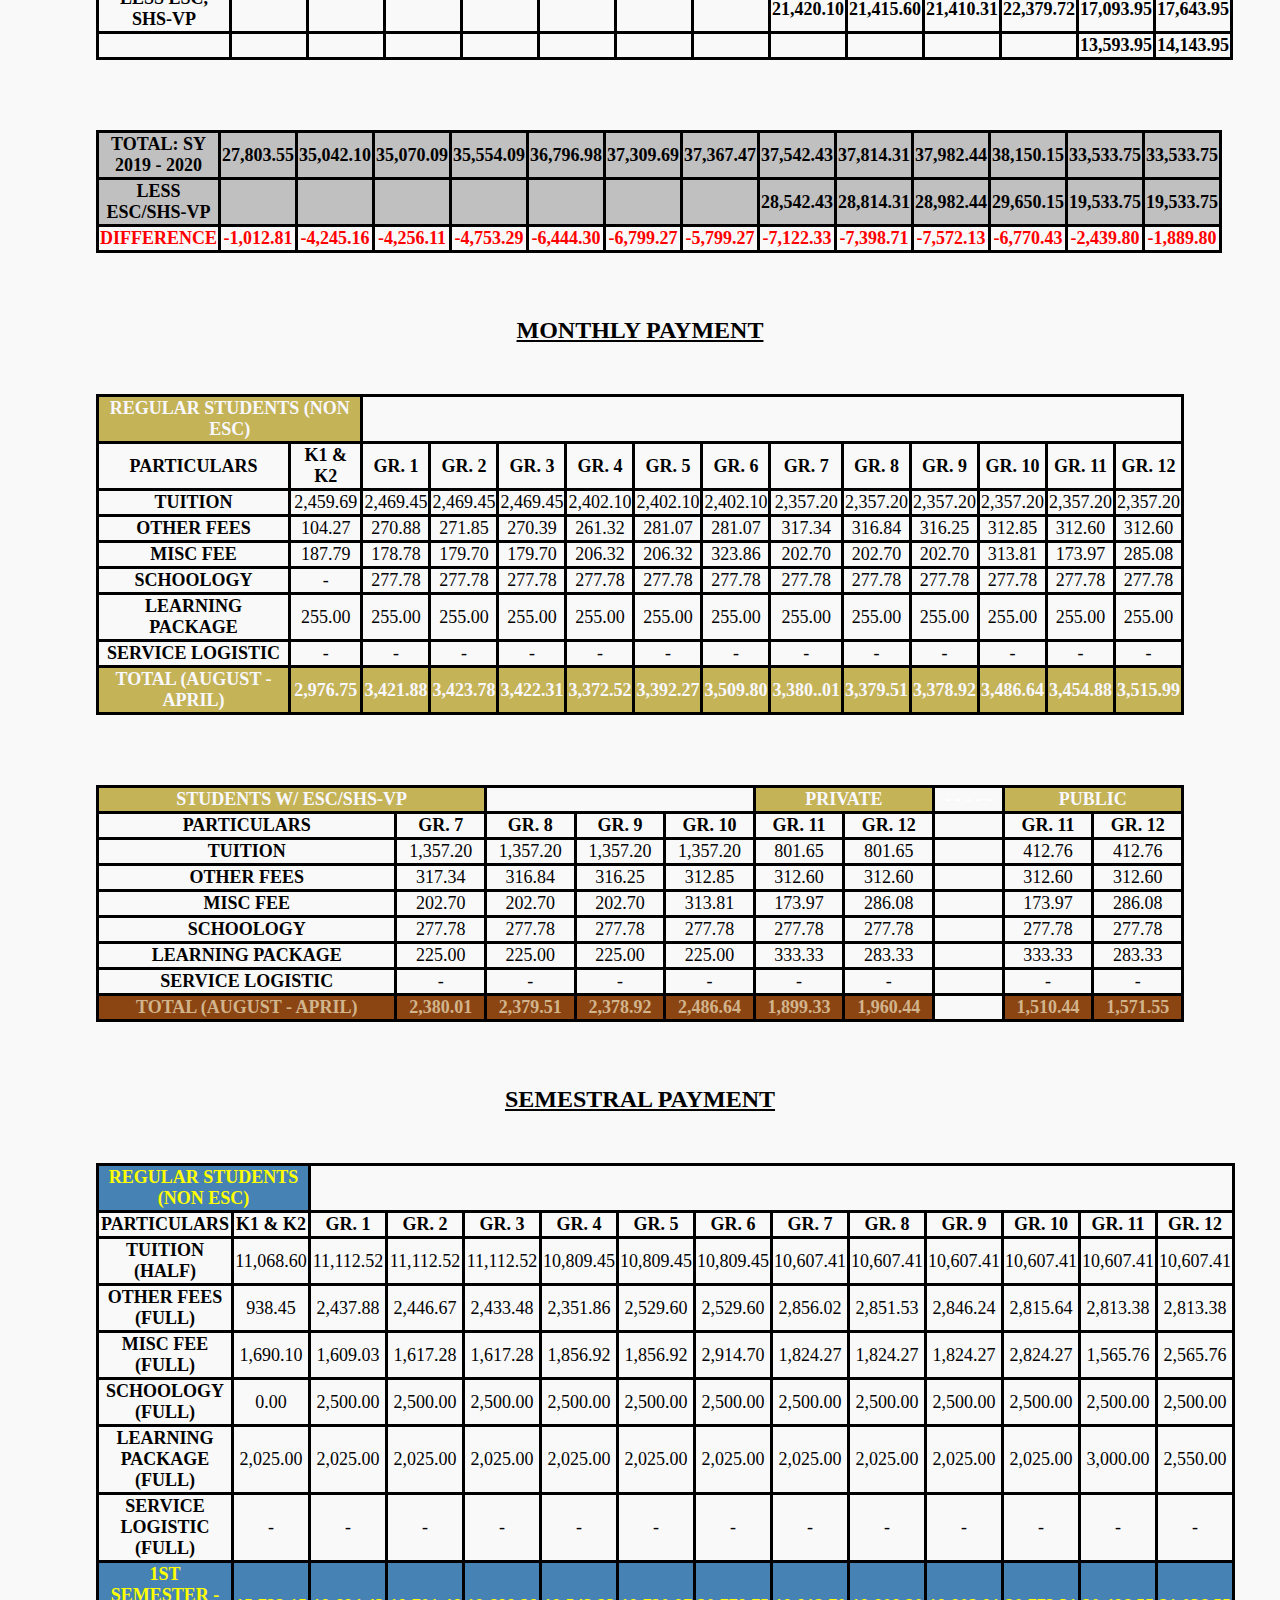
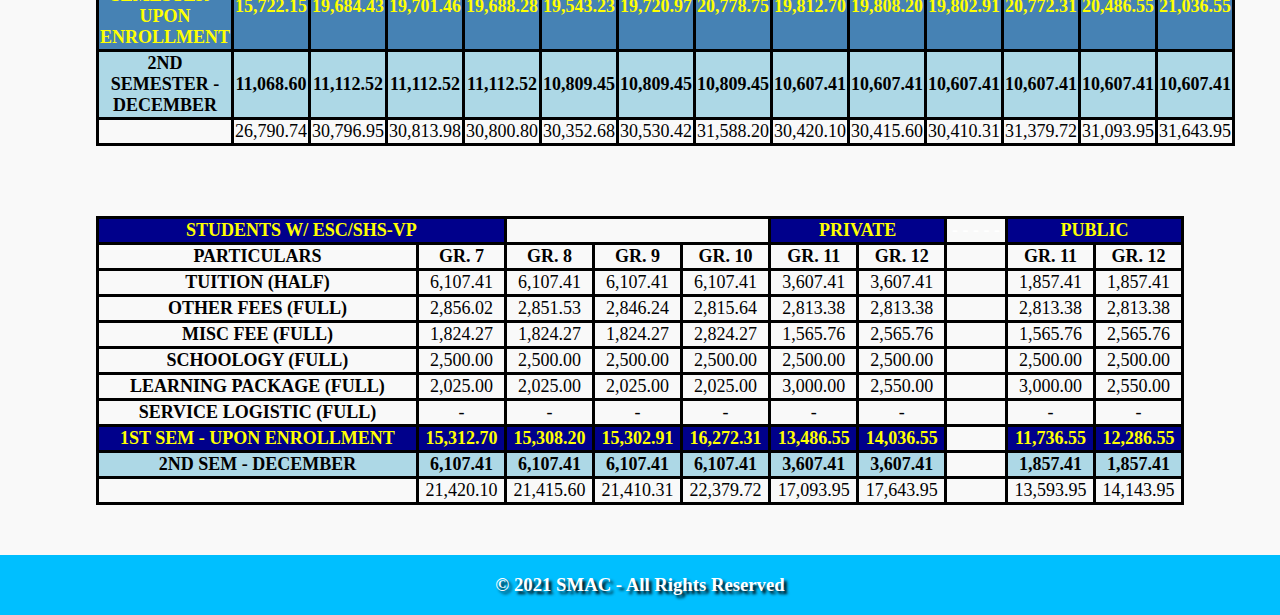
<file: tuitions.html>
<!DOCTYPE html>
<html>
<head>
	<title>Saint Mary's Academy of Capiz</title>
	<link rel="stylesheet" type="text/css" href="./css/tuitions.css">
</head>
<body>
	<header>
		<h1>Welcome, Ignacian Marians!</h1>
		<h2>Praised Be Jesus and Mary.</h2>
	</header>

	<div class="main_menu">
		<button onmousedown="scrollContent('left')" onmouseup="stopScrolling()" class="scroll-button"> < </button>
  			<div class="navbar-content">
				<ul>
					<li><a href="./index.html" class="menus">Home</a></li>
					<li><a href="./programs.html" class="menus">Programs</a></li>
					<li><a href="./tuitions.html" id="tuitions">Tuitions</a></li>
					<li><a href="./admissions.html" class="menus">Admissions</a></li>
					<li><a href="./norms-of-conduct.html" class="menus">Norms of Conduct</a></li>
					<li><a href="./events.html" class="menus">Events</a></li>
					<li><a href="./history.html" class="menus">History</a></li>
					<li><a href="./biography.html" class="menus">Biography</a></li>
					<li><a href="./seal-and-motto.html" class="menus">School Seal and Motto</a></li>
					<li><a href="./philosophy.html" class="menus">Philosophy</a></li>
					<li><a href="./vission.html" class="menus">Vision</a></li>
					<li><a href="./mission.html" class="menus">Mission</a></li>
					<li><a href="./goal.html" class="menus">Goal</a></li>
					<li><a href="./objectives.html" class="menus">Objectives</a></li>
					<li><a href="./student-activities.html" class="menus">Student Activities</a></li>
				</ul>
  			</div>
		<button onmousedown="scrollContent('right')" onmouseup="stopScrolling()" class="scroll-button"> > </button>
	</div>

	<div class="description">
		<h1 class="option1">schedule of other fees and miscellaneous fees - option 1: purely online</h1>
		<h2 class="full1"><u>full payment</u></h2>

		<table class="table1">
			<tr class="color1">
				<td><b>particulars</b></td>
				<td><b>k1 & k2</b></td>
				<td><b>gr. 1</b></td>
				<td><b>gr. 2</b></td>
				<td><b>gr. 3</b></td>
				<td><b>gr. 4</b></td>
				<td><b>gr. 5</b></td>
				<td><b>gr. 6</b></td>
				<td><b>gr. 7</b></td>
				<td><b>gr. 8</b></td>
				<td><b>gr. 9</b></td>
				<td><b>gr. 10</b></td>
				<td><b>gr. 11</b></td>
				<td><b>gr. 12</b></td>
			</tr>
			<tr>
				<td><b>tuiton</b></td>
				<td><b>22,137.19</b></td>
				<td><b>22,225.04</b></td>
				<td><b>22,225.04</b></td>
				<td><b>22,225.04</b></td>
				<td><b>21,618.90</b></td>
				<td><b>21,618.90</b></td>
				<td><b>21,618.90</b></td>
				<td><b>21,214.81</b></td>
				<td><b>21,214.81</b></td>
				<td><b>21,214.81</b></td>
				<td><b>21,214.81</b></td>
				<td><b>21,214.81</b></td>
				<td><b>21,214.81</b></td>
			</tr>
			<tr class="color2">
				<td><b>other fees</b></td>
				<th>938.45</th>
				<th>2,437.88</th>
				<th>2,446.67</th>
				<th>2,433.48</th>
				<th>2,351.86</th>
				<th>2,529.60</th>
				<th>2,529.60</th>
				<th>2,856.02</th>
				<th>2,851.53</th>
				<th>2,846.24</th>
				<th>2,815.64</th>
				<th>2,813.38</th>
				<th>2,813.38</th>
			</tr>
			<tr class="color3">
				<td><b>misc fee</b></td>
				<th>1,358.85</th>
				<th>1,442.65</th>
				<th>1,448.15</th>
				<th>1,448.15</th>
				<th>1,692.41</th>
				<th>1,692.41</th>
				<th>2,750.19</th>
				<th>1,662.83</th>
				<th>1,662.83</th>
				<th>1,662.83</th>
				<th>2,662.83</th>
				<th>1,406.95</th>
				<th>2,406.95</th>
			</tr>
			<tr>
				<td><b>schoology</b></td>
				<td class="blank1"></td>
				<td>2,500.00</td>
				<td>2,500.00</td>
				<td>2,500.00</td>
				<td>2,500.00</td>
				<td>2,500.00</td>
				<td>2,500.00</td>
				<td>2,500.00</td>
				<td>2,500.00</td>
				<td>2,500.00</td>
				<td>2,500.00</td>
				<td>2,500.00</td>
				<td>2,500.00</td>
			</tr>
			<tr>
				<td><b>service logistic</b></td>
				<td>-</td>
				<td>-</td>
				<td>-</td>
				<td>-</td>
				<td>-</td>
				<td>-</td>
				<td>-</td>
				<td>-</td>
				<td>-</td>
				<td>-</td>
				<td>-</td>
				<td>-</td>
				<td>-</td>
			</tr>
			<tr>
				<td><b>grand total</b></td>
				<td><b>24,614.49</b></td>
				<td><b>28,605.57</b></td>
				<td><b>28,619.86</b></td>
				<td><b>28,606.67</b></td>
				<td><b>28,163.17</b></td>
				<td><b>28,340.91</b></td>
				<td><b>29,398.69</b></td>
				<td><b>28,233.66</b></td>
				<td><b>28,229.17</b></td>
				<td><b>28,223.88</b></td>
				<td><b>29,193.28</b></td>
				<td><b>27,935.14</b></td>
				<td><b>28,935.14</b></td>
			</tr>
			<tr class="color4">
				<td><b>less esc, shs-vp</b></td>
				<td><b></b></td>
				<td><b></b></td>
				<td><b></b></td>
				<td><b></b></td>
				<td><b></b></td>
				<td><b></b></td>
				<td><b></b></td>
				<td><b>19,233.66</b></td>
				<td><b>19,229.17</b></td>
				<td><b>12,223.88</b></td>
				<td><b>20,193.28</b></td>
				<td><b>13,935.14</b></td>
				<td><b>14,935.14</b></td>
			</tr>
			<tr class="color3">
				<td></td>
				<td></td>
				<td></td>
				<td></td>
				<td></td>
				<td></td>
				<td></td>
				<td></td>
				<td></td>
				<td></td>
				<td></td>
				<td></td>
				<th>10,435.14</th>
				<th>11,435.14</th>
			</tr>
		</table>
		<table class="table2">
			<tr class="blank1">
				<td><b>Total: SY 2019 - 2020</b></td>
				<td><b>27,803.55</b></td>
				<td><b>35,042.10</b></td>
				<td><b>35,070.09</b></td>
				<td><b>35,554.09</b></td>
				<td><b>36,796.98</b></td>
				<td><b>37,309.69</b></td>
				<td><b>37,367.47</b></td>
				<td><b>37,542.43</b></td>
				<td><b>37,814.31</b></td>
				<td><b>37,982.44</b></td>
				<td><b>38,150.15</b></td>
				<td><b>33,533.75</b></td>
				<td><b>33,533.75</b></td>
			</tr>
			<tr class="blank1">
				<td><b>less esc/shs-vp</b></td>
				<td><b></b></td>
				<td><b></b></td>
				<td><b></b></td>
				<td><b></b></td>
				<td><b></b></td>
				<td><b></b></td>
				<td><b></b></td>
				<td><b>28,542.43</b></td>
				<td><b>28,814.31</b></td>
				<td><b>28,982.44</b></td>
				<td><b>29,650.15</b></td>
				<td><b>19,533.75</b></td>
				<td><b>19,533.75</b></td>
			</tr>
			<tr>
				<td><b>difference</b></td>
				<td class="color2"><b>-3,189.06</b></td>
				<td class="color2"><b>-6,436.53</b></td>
				<td class="color2"><b>-6,450.23</b></td>
				<td class="color2"><b>-6,947.42</b></td>
				<td class="color2"><b>-8,633.81</b></td>
				<td class="color2"><b>-8,968.78</b></td>
				<td class="color2"><b>-7,968.78</b></td>
				<td class="color2"><b>-9,308.77</b></td>
				<td class="color2"><b>-9,585.15</b></td>
				<td class="color2"><b>-9,758.57</b></td>
				<td class="color2"><b>-8,956.87</b></td>
				<td class="color2"><b>-5,598.61</b></td>
				<td class="color2"><b>-4,598.61</b></td>
			</tr>
		</table>

		<h2 class="monthly1"><u>monthly payment</u></h2>

		<table class="table3">
			<tr>
				<th class="reg1" colspan="2">regular students (non esc)</th>
			</tr>
			<tr>
				<td><b>particulars</b></td>
				<td><b>k1 & k2</b></td>
				<td><b>gr. 1</b></td>
				<td><b>gr. 2</b></td>
				<td><b>gr. 3</b></td>
				<td><b>gr. 4</b></td>
				<td><b>gr. 5</b></td>
				<td><b>gr. 6</b></td>
				<td><b>gr. 7</b></td>
				<td><b>gr. 8</b></td>
				<td><b>gr. 9</b></td>
				<td><b>gr. 10</b></td>
				<td><b>gr. 11</b></td>
				<td><b>gr. 12</b></td>
			</tr>
			<tr>
				<td><b>tuition</b></td>
				<td>2,459.69</td>
				<td>2,469.45</td>
				<td>2,469.45</td>
				<td>2,469.45</td>
				<td>2,402.10</td>
				<td>2,402.10</td>
				<td>2,402.10</td>
				<td>2,357.20</td>
				<td>2,357.20</td>
				<td>2,357.20</td>
				<td>2,357.20</td>
				<td>2,357.20</td>
				<td>2,357.20</td>
			</tr>
			<tr>
				<td><b>other fees</b></td>
				<td>104.27</td>
				<td>270.88</td>
				<td>271.85</td>
				<td>270.39</td>
				<td>261.32</td>
				<td>281.07</td>
				<td>281.07</td>
				<td>317.34</td>
				<td>316.34</td>
				<td>316.25</td>
				<td>312.85</td>
				<td>312.60</td>
				<td>312.60</td>
			</tr>
			<tr>
				<td><b>misc fee</b></td>
				<td>170.98</td>
				<td>160.29</td>
				<td>160.91</td>
				<td>160.91</td>
				<td>188.05</td>
				<td>188.05</td>
				<td>305.58</td>
				<td>184.76</td>
				<td>184.76</td>
				<td>184.76</td>
				<td>295.87</td>
				<td>156.33</td>
				<td>267.44</td>
			</tr>
			<tr>
				<td><b>schoology</b></td>
				<td>-</td>
				<td>277.78</td>
				<td>277.78</td>
				<td>277.78</td>
				<td>277.78</td>
				<td>277.78</td>
				<td>277.78</td>
				<td>277.78</td>
				<td>277.78</td>
				<td>277.78</td>
				<td>277.78</td>
				<td>277.78</td>
				<td>277.78</td>
			</tr>
			<tr>
				<td><b>service logistic</b></td>
				<td>-</td>
				<td>-</td>
				<td>-</td>
				<td>-</td>
				<td>-</td>
				<td>-</td>
				<td>-</td>
				<td>-</td>
				<td>-</td>
				<td>-</td>
				<td>-</td>
				<td>-</td>
				<td>-</td>
			</tr>
			<tr class="reg1">
				<td><b>total (august - april)</b></td>
				<td><b>2,734.94</b></td>
				<td><b>3,178.40</b></td>
				<td><b>3,179.98</b></td>
				<td><b>3,178.52</b></td>
				<td><b>3,129.24</b></td>
				<td><b>3,148.99</b></td>
				<td><b>3,266.52</b></td>
				<td><b>3,137.07</b></td>
				<td><b>3,136.57</b></td>
				<td><b>3,135.99</b></td>
				<td><b>3,243.70</b></td>
				<td><b>3,103.90</b></td>
				<td><b>3,215.02</b></td>
			</tr>
		</table>
		<table class="table4">
			<tr>
				<th class="reg1" colspan="2"><b>students w/ esc/shs-vp</b></th>
				<td colspan="3"></td>
				<th colspan="2" class="reg1">private</th>
				<th class="white">- - - - -</td>
				<th colspan="2" class="reg1">public</th>
			</tr>
			<tr>
				<td><b>particulars</b></td>
				<td><b>gr. 7</b></td>
				<td><b>gr. 8</b></td>
				<td><b>gr. 9</b></td>
				<td><b>gr. 10</b></td>
				<td><b>gr. 11</b></td>
				<td><b>gr. 12</b></td>
				<td><b></b></td>
				<td><b>gr. 11</b></td>
				<td><b>gr. 12</b></td>
			</tr>
			<tr>
				<td><b>tuition</b></td>
				<td>1,357.20</td>
				<td>1,357.20</td>
				<td>1,357.20</td>
				<td>1,357.20</td>
				<td>801.65</td>
				<td>801.65</td>
				<td></td>
				<td>412.76</td>
				<td>412.76</td>
			</tr>
			<tr>
				<td><b>other fees</b></td>
				<td>317.64</td>
				<td>316.84</td>
				<td>316.25</td>
				<td>312.85</td>
				<td>312.60</td>
				<td>312.60</td>
				<td></td>
				<td>412.76</td>
				<td>412.76</td>
			</tr>
			<tr>
				<td><b>misc fee</b></td>
				<td>184.76</td>
				<td>184.76</td>
				<td>184.76</td>
				<td>295.87</td>
				<td>156.33</td>
				<td>267.44</td>
				<td></td>
				<td>312.60</td>
				<td>312.60</td>
			</tr>
			<tr>
				<td><b>schoology</b></td>
				<td>277.78</td>
				<td>277.78</td>
				<td>277.78</td>
				<td>277.78</td>
				<td>277.78</td>
				<td>277.78</td>
				<td></td>
				<td>277.78</td>
				<td>277.78</td>
			</tr>
			<tr>
				<td><b>service logistic</b></td>
				<td>-</td>
				<td>-</td>
				<td>-</td>
				<td>-</td>
				<td>-</td>
				<td>-</td>
				<td></td>
				<td>-</td>
				<td>-</td>
			</tr>
			<tr>
				<th class="reg1"><b>total (august - april)</b></th>
				<th class="reg1">2,137.07</th>
				<th class="reg1">2,136.57</th>
				<th class="reg1">2,135.99</th>
				<th class="reg1">2,243.70</th>
				<th class="reg1">1,548.35</th>
				<th class="reg1">1,659.46</th>
				<th></th>
				<th class="reg1">1,159.46</th>
				<th class="reg1">1,270.57</th>
			</tr>
		</table>

		<h2 class="semestral1"><u>semestral payment</u></h2>

		<table>
			<tr>
				<th class="color5">regular students (non esc)</th>
			</tr>
			<tr>
				<th>particulars</th>
				<th>k1 & k2 </th>
				<th>gr. 1</th>
				<th>gr. 2</th>
				<th>gr. 3</th>
				<th>gr. 4</th>
				<th>gr. 5</th>
				<th>gr. 6</th>
				<th>gr. 7</th>
				<th>gr. 8</th>
				<th>gr. 9</th>
				<th>gr. 10</th>
				<th>gr. 11</th>
				<th>gr. 12</th>
			</tr>
			<tr>
				<th>tuition (half)</th>
				<td>11,068.60</td>
				<td>11,112.52</td>
				<td>11,112.52</td>
				<td>11,112.52</td>
				<td>10,809.45</td>
				<td>10,809.45</td>
				<td>10,809.45</td>
				<td>10,607.41</td>
				<td>10,607.41</td>
				<td>10,607.41</td>
				<td>10,607.41</td>
				<td>10,607.41</td>
				<td>10,607.41</td>
			</tr>
			<tr>
				<th>other fees (full)</th>
				<td>938.45</td>
				<td>2,437.88</td>
				<td>2,446.67</td>
				<td>2,433.48</td>
				<td>2,351.86</td>
				<td>2,529.60</td>
				<td>2,529.60</td>
				<td>2,856.02</td>
				<td>2,851.53</td>
				<td>2,846.24</td>
				<td>2,815.64</td>
				<td>2,813.38</td>
				<td>2,813.38</td>
			</tr>
			<tr>
				<th>misc fee (full)</th>
				<td>1,538.85</td>
				<td>1,442.65</td>
				<td>1,448.15</td>
				<td>1,448.15</td>
				<td>1,692.41</td>
				<td>1,692.41</td>
				<td>2,750.19</td>
				<td>1,662.83</td>
				<td>1,662.83</td>
				<td>1,662.83</td>
				<td>2,662.83</td>
				<td>1,406.95</td>
				<td>2,406.95</td>
			</tr>
			<tr>
				<th>schoology (full)</th>
				<td>0.00</td>
				<td>2,500.00</td>
				<td>2,500.00</td>
				<td>2,500.00</td>
				<td>2,500.00</td>
				<td>2,500.00</td>
				<td>2,500.00</td>
				<td>2,500.00</td>
				<td>2,500.00</td>
				<td>2,500.00</td>
				<td>2,500.00</td>
				<td>2,500.00</td>
				<td>2,500.00</td>
			</tr>
			<tr>
				<th>service logistic (full)</th>
				<th>-</th>
				<th>-</th>
				<th>-</th>
				<th>-</th>
				<th>-</th>
				<th>-</th>
				<th>-</th>
				<th>-</th>
				<th>-</th>
				<th>-</th>
				<th>-</th>
				<th>-</th>
				<th>-</th>
			</tr>
			<tr class="color6">
				<th>1st sem - upon enrollment</th>
				<th>13,545.90</th>
				<th>17,493.05</th>
				<th>17,507.34</th>
				<th>17,494.15</th>
				<th>17,353.72</th>
				<th>17,531.46</th>
				<th>18,589.24</th>
				<th>17,626.26</th>
				<th>17,621.76</th>
				<th>17,616.47</th>
				<th>18,585.88</th>
				<th>17,327.73</th>
				<th>18,327.73</th>
			</tr>
			<tr class="color7">
				<th>2nd sem - december</th>
				<th>11,068.60</th>
				<th>11,112.52</th>
				<th>11,112.52</th>
				<th>11,112.52</th>
				<th>10,809.45</th>
				<th>10,809.45</th>
				<th>10,809.45</th>
				<th>10,607.41</th>
				<th>10,607.41</th>
				<th>10,607.41</th>
				<th>10,607.41</th>
				<th>10,607.41</th>
				<th>10,607.41</th>
			</tr>
			<tr>
				<td></td>
				<td>24,614.49</td>
				<td>28,605.57</td>
				<td>28,619.86</td>
				<td>28,606.67</td>
				<td>28,163.17</td>
				<td>28,340.91</td>
				<td>29,398.69</td>
				<td>28,233.66</td>
				<td>28,229.17</td>
				<td>28,223.88</td>
				<td>29,193.28</td>
				<td>27,935.14</td>
				<td>28,935.14</td>
			</tr>
		</table>
		<table class="table5">
			<tr>
				<th colspan="2" class="color6">students w/ esc/shs-vp</th>
				<th colspan="3"></th>
				<th colspan="2" class="color6">private</th>
				<th></th>
				<th colspan="2" class="color6">public</th>
			</tr>
			<tr>
				<th>particulars</th>
				<th>gr. 7</th>
				<th>gr. 8</th>
				<th>gr. 9</th>
				<th>gr. 10</th>
				<th>gr. 11</th>
				<th>gr. 12</th>
				<th class="white">- - - - -</th>
				<th>gr. 11</th>
				<th>gr. 12</th>
			</tr>
			<tr>
				<th>tuition (half)</th>
				<td>6,107.41</td>
				<td>6,107.41</td>
				<td>6,107.41</td>
				<td>6,107.41</td>
				<td>3,607.41</td>
				<td>3,607.41</td>
				<td></td>
				<td>1,857.41</td>
				<td>1,857.41</td>
			</tr>
			<tr>
				<th>other fees (full)</th>
				<td>2,856.02</td>
				<td>2,851.53</td>
				<td>2,846.24</td>
				<td>2,815.64</td>
				<td>2,813.38</td>
				<td>2,813.38</td>
				<td></td>
				<td>2,813.38</td>
				<td>2,813.38</td>
			</tr>
			<tr>
				<th>misc fee (full)</th>
				<td>1,662.83</td>
				<td>1,662.83</td>
				<td>1,662.83</td>
				<td>2,662.83</td>
				<td>1,406.95</td>
				<td>2,406.95</td>
				<td></td>
				<td>1,406.95</td>
				<td>2,406.95</td>
			</tr>
			<tr>
				<th>schoology (full)</th>
				<td>2,500.00</td>
				<td>2,500.00</td>
				<td>2,500.00</td>
				<td>2,500.00</td>
				<td>2,500.00</td>
				<td>2,500.00</td>
				<td></td>
				<td>2,500.00</td>
				<td>2,500.00</td>
			</tr>
			<tr>
				<th>service logistic (full)</th>
				<td>-</td>
				<td>-</td>
				<td>-</td>
				<td>-</td>
				<td>-</td>
				<td>-</td>
				<td>-</td>
				<td>-</td>
				<td>-</td>
			</tr>
			<tr class="color6">
				<th>1st sem - upon enrollment</th>
				<th>13,126.26</th>
				<th>13,121.76</th>
				<th>13,116.47</th>
				<th>14,085.88</th>
				<th>10,327.73</th>
				<th>11,327.73</th>
				<th></th>
				<th>8,577.73</th>
				<th>9,577.73</th>
			</tr>
			<tr class="color7">
				<th>2nd sem - december</th>
				<th>6,107.41</th>
				<th>6,107.41</th>
				<th>6,107.41</th>
				<th>6,107.41</th>
				<th>3,607.41</th>
				<th>3,607.41</th>
				<th></th>
				<th>1,857.41</th>
				<th>1,857.41</th>
			</tr>
			<tr>
				<td></td>
				<td>19,233.66</td>
				<td>19,229.17</td>
				<td>19,223.88</td>
				<td>20,193.28</td>
				<td>13,935.14</td>
				<td>14,935.14</td>
				<td></td>
				<td>10,435.14</td>
				<td>10,435.14</td>
			</tr>
		</table>

		<h1 class="option2">schedule of other fees and miscellaneous fees - option 2: hybrid - online with learning package</h1>
		<h2 class="full2"><u>full payment</u></h2>

		<table class="table6">
			<tr class="color1">
				<th>particulars</th>
				<th>k1 & k2</th>
				<th>gr. 1</th>
				<th>gr. 2</th>
				<th>gr. 3</th>
				<th>gr. 4</th>
				<th>gr. 5</th>
				<th>gr. 6</th>
				<th>gr. 7</th>
				<th>gr. 8</th>
				<th>gr. 9</th>
				<th>gr. 10</th>
				<th>gr. 11</th>
				<th>gr. 12</th>
			</tr>
			<tr>
				<th>tuition</th>
				<th>22,137.19</th>
				<th>22,225.04</th>
				<th>22,225.04</th>
				<th>22,225.04</th>
				<th>21,618.90</th>
				<th>21,618.90</th>
				<th>21,618.90</th>
				<th>21,214.81</th>
				<th>21,214.81</th>
				<th>21,214.81</th>
				<th>21,214.81</th>
				<th>21,214.81</th>
				<th>21,214.81</th>
			</tr>
			<tr class="color2">
				<th>other fees</th>
				<th>938.45</th>
				<th>2,437.88</th>
				<th>2,446.67</th>
				<th>2,433.48</th>
				<th>2,351.86</th>
				<th>2,529.60</th>
				<th>2,529.60</th>
				<th>2,856.02</th>
				<th>2,851.53</th>
				<th>2,846.24</th>
				<th>2,815.64</th>
				<th>2,813.38</th>
				<th>2,813.38</th>
			</tr>
			<tr class="color3">
				<th>misc fee</th>
				<th>1,690.10</th>
				<th>1,609.03</th>
				<th>1,617.28</th>
				<th>1,617.28</th>
				<th>1,856.92</th>
				<th>1,856.92</th>
				<th>2,914.70</th>
				<th>1,824.27</th>
				<th>1,824.27</th>
				<th>1,824.27</th>
				<th>2,824.27</th>
				<th>1,565.76</th>
				<th>2,565.76</th>
			</tr>
			<tr>
				<th>schoology</th>
				<td class="blank1"></td>
				<td>2,500.00</td>
				<td>2,500.00</td>
				<td>2,500.00</td>
				<td>2,500.00</td>
				<td>2,500.00</td>
				<td>2,500.00</td>
				<td>2,500.00</td>
				<td>2,500.00</td>
				<td>2,500.00</td>
				<td>2,500.00</td>
				<td>2,500.00</td>
				<td>2,500.00</td>
			</tr>
			<tr>
				<th>learning package</th>
				<td>2,025.00</td>
				<td>2,025.00</td>
				<td>2,025.00</td>
				<td>2,025.00</td>
				<td>2,025.00</td>
				<td>2,025.00</td>
				<td>2,025.00</td>
				<td>2,025.00</td>
				<td>2,025.00</td>
				<td>2,025.00</td>
				<td>2,025.00</td>
				<td>3,000.00</td>
				<td>2,550.00</td>
			</tr>
			<tr>
				<th>service logistic</th>
				<td>-</td>
				<td>-</td>
				<td>-</td>
				<td>-</td>
				<td>-</td>
				<td>-</td>
				<td>-</td>
				<td>-</td>
				<td>-</td>
				<td>-</td>
				<td>-</td>
				<td>-</td>
				<td>-</td>
			</tr>
			<tr>
				<th>grand total</th>
				<th>26,790.74</th>
				<th>30,796.95</th>
				<th>30,813.98</th>
				<th>30,800.80</th>
				<th>30,352.68</th>
				<th>30,530.42</th>
				<th>30,588.20</th>
				<th>30,420.10</th>
				<th>30,415.60</th>
				<th>30,410.31</th>
				<th>31,379.72</th>
				<th>31,093.95</th>
				<th>31,643.95</th>
			</tr>
			<tr>
				<th>less esc, shs-vp</th>
				<th></th>
				<th></th>
				<th></th>
				<th></th>
				<th></th>
				<th></th>
				<th></th>
				<th>21,420.10</th>
				<th>21,415.60</th>
				<th>21,410.31</th>
				<th>22,379.72</th>
				<th>17,093.95</th>
				<th>17,643.95</th>
			</tr>
			<tr>
				<td></td>
				<td></td>
				<td></td>
				<td></td>
				<td></td>
				<td></td>
				<td></td>
				<td></td>
				<td></td>
				<td></td>
				<td></td>
				<td></td>
				<th>13,593.95</th>
				<th>14,143.95</th>
			</tr>
		</table>
		<table class="table7">
			<tr class="blank1">
				<th>total: sy 2019 - 2020</th>
				<th>27,803.55</th>
				<th>35,042.10</th>
				<th>35,070.09</th>
				<th>35,554.09</th>
				<th>36,796.98</th>
				<th>37,309.69</th>
				<th>37,367.47</th>
				<th>37,542.43</th>
				<th>37,814.31</th>
				<th>37,982.44</th>
				<th>38,150.15</th>
				<th>33,533.75</th>
				<th>33,533.75</th>
			</tr>
			<tr class="blank1">
				<th>less esc/shs-vp</th>
				<th></th>
				<th></th>
				<th></th>
				<th></th>
				<th></th>
				<th></th>
				<th></th>
				<th>28,542.43</th>
				<th>28,814.31</th>
				<th>28,982.44</th>
				<th>29,650.15</th>
				<th>19,533.75</th>
				<th>19,533.75</th>
			</tr>
			<tr class="color2">
				<th>difference</th>
				<th>-1,012.81</th>
				<th>-4,245.16</th>
				<th>-4,256.11</th>
				<th>-4,753.29</th>
				<th>-6,444.30</th>
				<th>-6,799.27</th>
				<th>-5,799.27</th>
				<th>-7,122.33</th>
				<th>-7,398.71</th>
				<th>-7,572.13</th>
				<th>-6,770.43</th>
				<th>-2,439.80</th>
				<th>-1,889.80</th>
			</tr>
		</table>

		<h2 class="monthly2"><u>monthly payment</u></h2>

		<table class="table8">
			<tr>
				<th colspan="2" class="gold">regular students (non esc)</th>
			</tr>
			<tr>
				<th>particulars</th>
				<th>k1 & k2</th>
				<th>gr. 1</th>
				<th>gr. 2</th>
				<th>gr. 3</th>
				<th>gr. 4</th>
				<th>gr. 5</th>
				<th>gr. 6</th>
				<th>gr. 7</th>
				<th>gr. 8</th>
				<th>gr. 9</th>
				<th>gr. 10</th>
				<th>gr. 11</th>
				<th>gr. 12</th>
			</tr>
			<tr>
				<th>tuition</th>
				<td>2,459.69</td>
				<td>2,469.45</td>
				<td>2,469.45</td>
				<td>2,469.45</td>
				<td>2,402.10</td>
				<td>2,402.10</td>
				<td>2,402.10</td>
				<td>2,357.20</td>
				<td>2,357.20</td>
				<td>2,357.20</td>
				<td>2,357.20</td>
				<td>2,357.20</td>
				<td>2,357.20</td>
			</tr>
			<tr>
				<th>other fees</th>
				<td>104.27</td>
				<td>270.88</td>
				<td>271.85</td>
				<td>270.39</td>
				<td>261.32</td>
				<td>281.07</td>
				<td>281.07</td>
				<td>317.34</td>
				<td>316.84</td>
				<td>316.25</td>
				<td>312.85</td>
				<td>312.60</td>
				<td>312.60</td>
			</tr>
			<tr>
				<th>misc fee</th>
				<td>187.79</td>
				<td>178.78</td>
				<td>179.70</td>
				<td>179.70</td>
				<td>206.32</td>
				<td>206.32</td>
				<td>323.86</td>
				<td>202.70</td>
				<td>202.70</td>
				<td>202.70</td>
				<td>313.81</td>
				<td>173.97</td>
				<td>285.08</td>
			</tr>
			<tr>
				<th>schoology</th>
				<td>-</td>
				<td>277.78</td>
				<td>277.78</td>
				<td>277.78</td>
				<td>277.78</td>
				<td>277.78</td>
				<td>277.78</td>
				<td>277.78</td>
				<td>277.78</td>
				<td>277.78</td>
				<td>277.78</td>
				<td>277.78</td>
				<td>277.78</td>
			</tr>
			<tr>
				<th>learning package</th>
				<td>255.00</td>
				<td>255.00</td>
				<td>255.00</td>
				<td>255.00</td>
				<td>255.00</td>
				<td>255.00</td>
				<td>255.00</td>
				<td>255.00</td>
				<td>255.00</td>
				<td>255.00</td>
				<td>255.00</td>
				<td>255.00</td>
				<td>255.00</td>
			</tr>
			<tr>
				<th>service logistic</th>
				<td>-</td>
				<td>-</td>
				<td>-</td>
				<td>-</td>
				<td>-</td>
				<td>-</td>
				<td>-</td>
				<td>-</td>
				<td>-</td>
				<td>-</td>
				<td>-</td>
				<td>-</td>
				<td>-</td>
			</tr>
			<tr class="gold">
				<th>total (august - april)</th>
				<th>2,976.75</th>
				<th>3,421.88</th>
				<th>3,423.78</th>
				<th>3,422.31</th>
				<th>3,372.52</th>
				<th>3,392.27</th>
				<th>3,509.80</th>
				<th>3,380..01</th>
				<th>3,379.51</th>
				<th>3,378.92</th>
				<th>3,486.64</th>
				<th>3,454.88</th>
				<th>3,515.99</th>
			</tr>
		</table>
		<table class="table9">
			<tr>
				<th colspan="2" class="gold">students w/ esc/shs-vp</th>
				<th colspan="3"></th>
				<th colspan="2" class="gold">private</th>
				<th class="white">- - - - -</th>
				<th colspan="2" class="gold">public</th>
			</tr>
			<tr>
				<th>particulars</th>
				<th>gr. 7</th>
				<th>gr. 8</th>
				<th>gr. 9</th>
				<th>gr. 10</th>
				<th>gr. 11</th>
				<th>gr. 12</th>
				<th></th>
				<th>gr. 11</th>
				<th>gr. 12</th>
			</tr>
			<tr>
				<th>tuition</th>
				<td>1,357.20</td>
				<td>1,357.20</td>
				<td>1,357.20</td>
				<td>1,357.20</td>
				<td>801.65</td>
				<td>801.65</td>
				<td></td>
				<td>412.76</td>
				<td>412.76</td>
			</tr>
			<tr>
				<th>other fees</th>
				<td>317.34</td>
				<td>316.84</td>
				<td>316.25</td>
				<td>312.85</td>
				<td>312.60</td>
				<td>312.60</td>
				<td></td>
				<td>312.60</td>
				<td>312.60</td>
			</tr>
			<tr>
				<th>misc fee</th>
				<td>202.70</td>
				<td>202.70</td>
				<td>202.70</td>
				<td>313.81</td>
				<td>173.97</td>
				<td>286.08</td>
				<td></td>
				<td>173.97</td>
				<td>286.08</td>
			</tr>
			<tr>
				<th>schoology</th>
				<td>277.78</td>
				<td>277.78</td>
				<td>277.78</td>
				<td>277.78</td>
				<td>277.78</td>
				<td>277.78</td>
				<td></td>
				<td>277.78</td>
				<td>277.78</td>
			</tr>
			<tr>
				<th>learning package</th>
				<td>225.00</td>
				<td>225.00</td>
				<td>225.00</td>
				<td>225.00</td>
				<td>333.33</td>
				<td>283.33</td>
				<td></td>
				<td>333.33</td>
				<td>283.33</td>
			</tr>
			<tr>
				<th>service logistic</th>
				<td>-</td>
				<td>-</td>
				<td>-</td>
				<td>-</td>
				<td>-</td>
				<td>-</td>
				<td></td>
				<td>-</td>
				<td>-</td>
			</tr>
			<tr>
				<th class="color5">total (august - april)</th>
				<th class="color5">2,380.01</th>
				<th class="color5">2,379.51</th>
				<th class="color5">2,378.92</th>
				<th class="color5">2,486.64</th>
				<th class="color5">1,899.33</th>
				<th class="color5">1,960.44</th>
				<th></th>
				<th class="color5">1,510.44</th>
				<th class="color5">1,571.55</th>
			</tr>
		</table>

		<h2 class="semestral2"><u>semestral payment</u></h2>

		<table class="table10">
			<tr>
				<th colspan="2" class="blue">regular students (non esc)</th>
			</tr>
			<tr>
				<th>particulars</th>
				<th>k1 & k2</th>
				<th>gr. 1</th>
				<th>gr. 2</th>
				<th>gr. 3</th>
				<th>gr. 4</th>
				<th>gr. 5</th>
				<th>gr. 6</th>
				<th>gr. 7</th>
				<th>gr. 8</th>
				<th>gr. 9</th>
				<th>gr. 10</th>
				<th>gr. 11</th>
				<th>gr. 12</th>
			</tr>
			<tr>
				<th>tuition (half)</th>
				<td>11,068.60</td>
				<td>11,112.52</td>
				<td>11,112.52</td>
				<td>11,112.52</td>
				<td>10,809.45</td>
				<td>10,809.45</td>
				<td>10,809.45</td>
				<td>10,607.41</td>
				<td>10,607.41</td>
				<td>10,607.41</td>
				<td>10,607.41</td>
				<td>10,607.41</td>
				<td>10,607.41</td>
			</tr>
			<tr>
				<th>other fees (full)</th>
				<td>938.45</td>
				<td>2,437.88</td>
				<td>2,446.67</td>
				<td>2,433.48</td>
				<td>2,351.86</td>
				<td>2,529.60</td>
				<td>2,529.60</td>
				<td>2,856.02</td>
				<td>2,851.53</td>
				<td>2,846.24</td>
				<td>2,815.64</td>
				<td>2,813.38</td>
				<td>2,813.38</td>
			</tr>
			<tr>
				<th>misc fee (full)</th>
				<td>1,690.10</td>
				<td>1,609.03</td>
				<td>1,617.28</td>
				<td>1,617.28</td>
				<td>1,856.92</td>
				<td>1,856.92</td>
				<td>2,914.70</td>
				<td>1,824.27</td>
				<td>1,824.27</td>
				<td>1,824.27</td>
				<td>2,824.27</td>
				<td>1,565.76</td>
				<td>2,565.76</td>
			</tr>
			<tr>
				<th>schoology (full)</th>
				<td>0.00</td>
				<td>2,500.00</td>
				<td>2,500.00</td>
				<td>2,500.00</td>
				<td>2,500.00</td>
				<td>2,500.00</td>
				<td>2,500.00</td>
				<td>2,500.00</td>
				<td>2,500.00</td>
				<td>2,500.00</td>
				<td>2,500.00</td>
				<td>2,500.00</td>
				<td>2,500.00</td>
			</tr>
			<tr>
				<th>learning package (full)</th>
				<td>2,025.00</td>
				<td>2,025.00</td>
				<td>2,025.00</td>
				<td>2,025.00</td>
				<td>2,025.00</td>
				<td>2,025.00</td>
				<td>2,025.00</td>
				<td>2,025.00</td>
				<td>2,025.00</td>
				<td>2,025.00</td>
				<td>2,025.00</td>
				<td>3,000.00</td>
				<td>2,550.00</td>
			</tr>
			<tr>
				<th>service logistic (full)</th>
				<td>-</td>
				<td>-</td>
				<td>-</td>
				<td>-</td>
				<td>-</td>
				<td>-</td>
				<td>-</td>
				<td>-</td>
				<td>-</td>
				<td>-</td>
				<td>-</td>
				<td>-</td>
				<td>-</td>
			</tr>
			<tr class="blue">
				<th>1st semester - upon enrollment</th>
				<th>15,722.15</th>
				<th>19,684.43</th>
				<th>19,701.46</th>
				<th>19,688.28</th>
				<th>19,543.23</th>
				<th>19,720.97</th>
				<th>20,778.75</th>
				<th>19,812.70</th>
				<th>19,808.20</th>
				<th>19,802.91</th>
				<th>20,772.31</th>
				<th>20,486.55</th>
				<th>21,036.55</th>
			</tr>
			<tr class="lightblue">
				<th>2nd semester - december</th>
				<th>11,068.60</th>
				<th>11,112.52</th>
				<th>11,112.52</th>
				<th>11,112.52</th>
				<th>10,809.45</th>
				<th>10,809.45</th>
				<th>10,809.45</th>
				<th>10,607.41</th>
				<th>10,607.41</th>
				<th>10,607.41</th>
				<th>10,607.41</th>
				<th>10,607.41</th>
				<th>10,607.41</th>
			</tr>
			<tr>
				<td></td>
				<td>26,790.74</td>
				<td>30,796.95</td>
				<td>30,813.98</td>
				<td>30,800.80</td>
				<td>30,352.68</td>
				<td>30,530.42</td>
				<td>31,588.20</td>
				<td>30,420.10</td>
				<td>30,415.60</td>
				<td>30,410.31</td>
				<td>31,379.72</td>
				<td>31,093.95</td>
				<td>31,643.95</td>
			</tr>
		</table>
		<table class="table11">
			<tr>
				<th colspan="2" class="color8">students w/ esc/shs-vp</th>
				<th colspan="3"></th>
				<th colspan="2" class="color8">private</th>
				<th class="white">- - - - -</th>
				<th colspan="2" class="color8">public</th>
			</tr>
			<tr>
				<th>particulars</th>
				<th>gr. 7</th>
				<th>gr. 8</th>
				<th>gr. 9</th>
				<th>gr. 10</th>
				<th>gr. 11</th>
				<th>gr. 12</th>
				<th></th>
				<th>gr. 11</th>
				<th>gr. 12</th>
			</tr>
			<tr>
				<th>tuition (half)</th>
				<td>6,107.41</td>
				<td>6,107.41</td>
				<td>6,107.41</td>
				<td>6,107.41</td>
				<td>3,607.41</td>
				<td>3,607.41</td>
				<td></td>
				<td>1,857.41</td>
				<td>1,857.41</td>
			</tr>
			<tr>
				<th>other fees (full)</th>
				<td>2,856.02</td>
				<td>2,851.53</td>
				<td>2,846.24</td>
				<td>2,815.64</td>
				<td>2,813.38</td>
				<td>2,813.38</td>
				<td></td>
				<td>2,813.38</td>
				<td>2,813.38</td>
			</tr>
			<tr>
				<th>misc fee (full)</th>
				<td>1,824.27</td>
				<td>1,824.27</td>
				<td>1,824.27</td>
				<td>2,824.27</td>
				<td>1,565.76</td>
				<td>2,565.76</td>
				<td></td>
				<td>1,565.76</td>
				<td>2,565.76</td>
			</tr>
			<tr>
				<th>schoology (full)</th>
				<td>2,500.00</td>
				<td>2,500.00</td>
				<td>2,500.00</td>
				<td>2,500.00</td>
				<td>2,500.00</td>
				<td>2,500.00</td>
				<td></td>
				<td>2,500.00</td>
				<td>2,500.00</td>
			</tr>
			<tr>
				<th>learning package (full)</th>
				<td>2,025.00</td>
				<td>2,025.00</td>
				<td>2,025.00</td>
				<td>2,025.00</td>
				<td>3,000.00</td>
				<td>2,550.00</td>
				<td></td>
				<td>3,000.00</td>
				<td>2,550.00</td>
			</tr>
			<tr>
				<th>service logistic (full)</th>
				<td>-</td>
				<td>-</td>
				<td>-</td>
				<td>-</td>
				<td>-</td>
				<td>-</td>
				<td></td>
				<td>-</td>
				<td>-</td>
			</tr>
			<tr>
				<th class="color8">1st sem - upon enrollment</th>
				<th class="color8">15,312.70</th>
				<th class="color8">15,308.20</th>
				<th class="color8">15,302.91</th>
				<th class="color8">16,272.31</th>
				<th class="color8">13,486.55</th>
				<th class="color8">14,036.55</th>
				<th></th>
				<th class="color8">11,736.55</th>
				<th class="color8">12,286.55</th>
			</tr>
			<tr>
				<th class="lightblue">2nd sem - december</th>
				<th class="lightblue">6,107.41</th>
				<th class="lightblue">6,107.41</th>
				<th class="lightblue">6,107.41</th>
				<th class="lightblue">6,107.41</th>
				<th class="lightblue">3,607.41</th>
				<th class="lightblue">3,607.41</th>
				<th></th>
				<th class="lightblue">1,857.41</th>
				<th class="lightblue">1,857.41</th>
			</tr>
			<tr>
				<th></th>
				<td>21,420.10</td>
				<td>21,415.60</td>
				<td>21,410.31</td>
				<td>22,379.72</td>
				<td>17,093.95</td>
				<td>17,643.95</td>
				<td></td>
				<td>13,593.95</td>
				<td>14,143.95</td>
			</tr>
		</table>

		<footer>
			<h3 class="copyright">© 2021 SMAC - All Rights Reserved</h3>
		</footer>
	</div>

	<script src="script/script.js"></script>
</body>
</html>
</file>
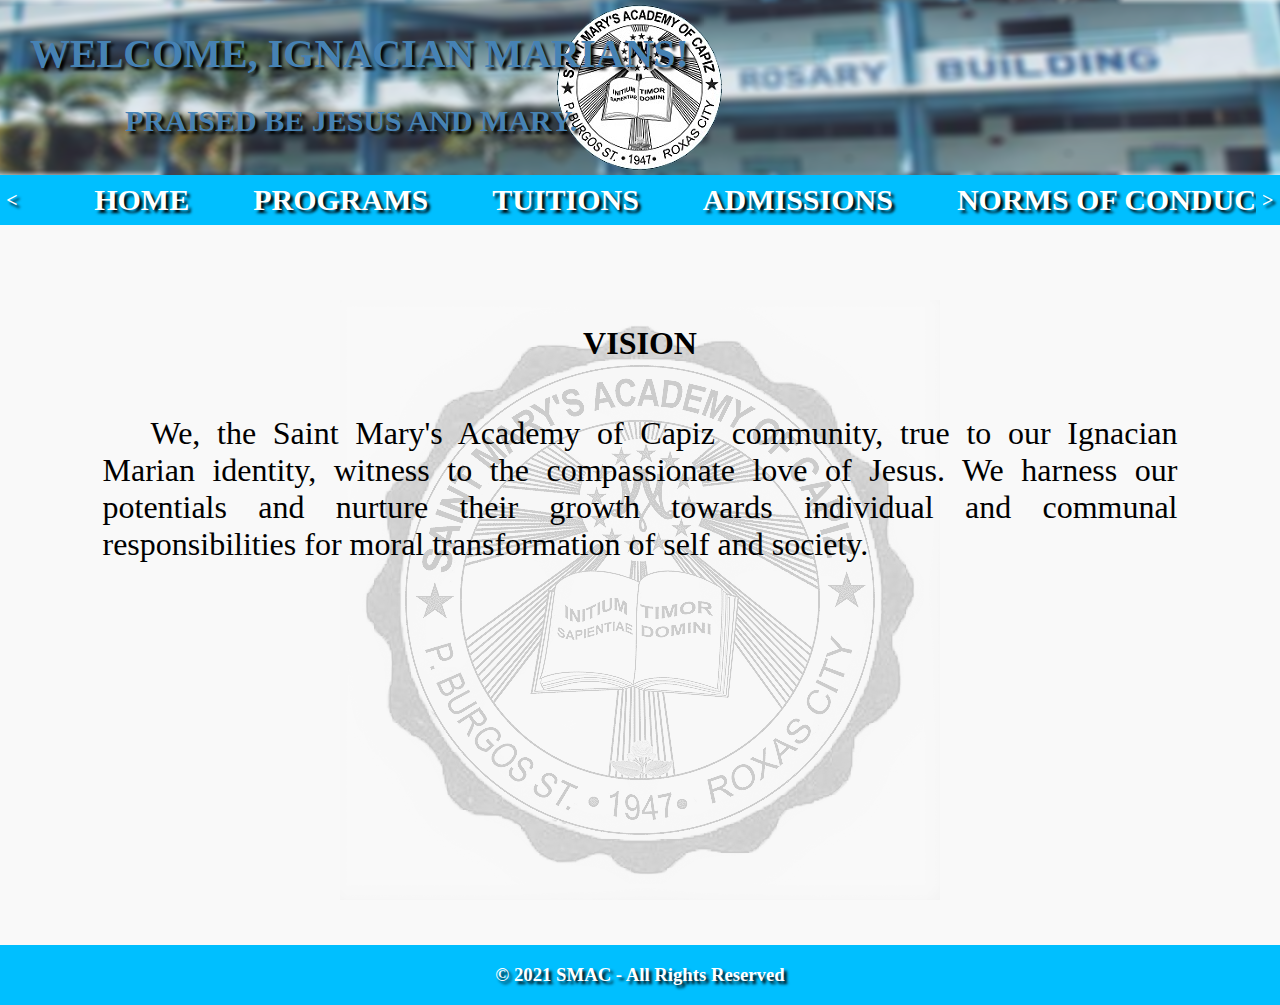
<file: vission.html>
<!DOCTYPE html>
<html lang="en">
<head>
    <meta charset="UTF-8">
    <meta name="viewport" content="width=device-width, initial-scale=1.0">
    <title>Saint Mary's Academy of Capiz</title>
    <link rel="stylesheet" href="./css/vision.css">
</head>
<body>
    <header>
        <h1 id="hdh1">Welcome, Ignacian Marians!</h1>
		<h2 id="hdh2">Praised Be Jesus and Mary.</h2>
    </header>
    
    <div class="main_menu">
		<button onmousedown="scrollContent('left')" onmouseup="stopScrolling()" class="scroll-button"> < </button>
  			<div class="navbar-content">
				<ul>
					<li><a href="./index.html" class="menus">Home</a></li>
					<li><a href="./programs.html" class="menus">Programs</a></li>
					<li><a href="./tuitions.html" class="menus">Tuitions</a></li>
					<li><a href="./admissions.html" class="menus">Admissions</a></li>
					<li><a href="./norms-of-conduct.html" class="menus">Norms of Conduct</a></li>
					<li><a href="./events.html" class="menus">Events</a></li>
					<li><a href="./history.html" class="menus">History</a></li>
					<li><a href="./biography.html" class="menus">Biography</a></li>
					<li><a href="./seal-and-motto.html" class="menus">School Seal and Motto</a></li>
					<li><a href="./philosophy.html" class="menus">Philosophy</a></li>
					<li><a href="./vission.html" id="vision">Vision</a></li>
					<li><a href="./mission.html" class="menus">Mission</a></li>
					<li><a href="./goal.html" class="menus">Goal</a></li>
					<li><a href="./objectives.html" class="menus">Objectives</a></li>
					<li><a href="./student-activities.html" class="menus">Student Activities</a></li>
				</ul>
  			</div>
		<button onmousedown="scrollContent('right')" onmouseup="stopScrolling()" class="scroll-button"> > </button>
	</div>

    <div class="container">
		<h1 class="vision">
			VISION
		</h1>

		<div class="paragraph">
			<p>
				We, the Saint Mary's Academy of Capiz community, true to our Ignacian
				Marian identity, witness to the compassionate love of Jesus. We harness
				our potentials and nurture their growth towards individual and communal
				responsibilities for moral transformation of self and society.
			</p>
		</div>
            
            <footer>
                <h3 class="copyright">© 2021 SMAC - All Rights Reserved</h3>
            </footer>
    </div>

    <script src="script/script.js"></script>
</body>
</html>
</file>
<file: css/homepage.css>
* {
    font-family: tahoma;
}

body{
	margin: 0;
	padding: 0;
	height: 100vh;
	display: flex;
	justify-content: center;
	align-content: center;
	background: #00FFFF;
	font-family: tahoma;
	resize: both;
	overflow: auto;
}

header{
	background-image: url("../img/BG2.png");
	background-size: auto;
	background-color: #87ceeb;
	background-position: center;
	position: fixed;
	width: 100%;
	top: 0px;
	left: 0px;
	height: 175px;
	z-index: 1;
}

header h1{
	color: #4682B4;
	text-transform: uppercase;
	text-shadow: 3px 3px 3px black;
	font-size: 40px;
	margin-top: 30px;
	margin-left: 30px;
	width: 200%;
	overflow: hidden;
}

header h2{
	color: #4682B4;
	text-transform: uppercase;
	text-shadow: 3px 3px 3px black;
	font-size: 30px;
	margin-left: 125px;
	width: 200%;
	overflow: hidden;
}

.navbar-content {
	overflow: hidden;
	white-space: nowrap;
	scroll-behavior: smooth;
}
  
.navbar-content > * {
	display: inline-block;
}

.scroll-button {
	background-color: transparent;
	color: white;
	text-shadow: 3px 3px 3px black;
	font-size: 20px;
	width: 50px;
	font-weight: bold;
	text-align: center;
	border: none;
	cursor: pointer;
}

.main_menu{
	margin: 0 auto;
	width: 100%;
	position: fixed;
	left: 0px;
	top: 175px;
	display: flex;
	background-color: #00BFFF;
}

.main_menu ul{
	margin: 0 auto;
	list-style: none;
	background-color: #00BFFF;
	height: 50px;
	text-align: center;
	padding-right: 50px;
}

.main_menu ul li{
	display: inline-block;
}

.main_menu ul li a{
	margin: 30px;
	text-align: center top 100px;
	text-decoration: none;
	font-weight: bold;
	line-height: 50px;
	font-size: 30px;
	text-transform: uppercase;
	text-shadow: 3px 3px 3px #000000;
}

.main_menu ul li a:hover{
	color: cyan;
}

.home{
	color: cyan;
}

.menus{
	color: white;
}

.slider{
	padding-top: 220px;
	width: 100%;
	height: 100%;
	border-radius: 10px;
	overflow: hidden;
}

.slides{
	width: 500%;
	height: 768px;
	display: flex;
}

.slides input{
	display: none;
	visibility: hidden;
}

.slide{
	width: 20%;
	transition: 2s;
}

.slide img{
	width: 1920px;
	height: 768px;
}

#radio1:checked ~ .first{
	margin-left: 0%;
}

#radio2:checked ~ .first{
	margin-left: -20%;
}

#radio3:checked ~ .first{
	margin-left: -40%;
}

#radio4:checked ~ .first{
	margin-left: -60%;
}

#radio5:checked ~ .first{
	margin-left: -80%;
}

#radio6:checked ~ .first{
	margin-left: -100%;
}

.navigation-auto div{
	border: 2px solid white;
	padding: 5px;
	border-radius: 10px;
	transition: 1s;
}

.navigation-auto div:not(:last-child){
	margin-right: 40px;
}

#radio1:checked ~ .navigation-auto .auto-btn1{
	background: white;
}

#radio2:checked ~ .navigation-auto .auto-btn2{
	background: white;
}

#radio3:checked ~ .navigation-auto .auto-btn3{
	background: white;
}

#radio4:checked ~ .navigation-auto .auto-btn4{
	background: white;
}

#radio5:checked ~ .navigation-auto .auto-btn5{
	background: white;
}

#radio6:checked ~ .navigation-auto .auto-btn6{
	background: white;
}

.description{
	position: absolute;
	top: 1000px;
	width: 100%;
	text-align: center;
	z-index: -1;
}

.description h1{
	font-size: 70px;
	margin-top: 50px;
	color: white;
	text-shadow: 3px 3px 3px black;
}

.description h2{
	font-size: 35px;
	color: white;
	text-shadow: 1.5px 1.5px 1.5px black;
}

.description h3{
	color: white;
	text-shadow: 0.5px 0.5px 0.5px black;
}

.map{
	position: absolute;
	top: 1400px;
	width: 100%;
	z-index: -1;
}

footer{
	position: absolute;
	width: 100%;
	top: 1900px;
	background-color: #00BFFF;
	overflow: hidden;
}

.contacts{
	text-align: center;
	text-transform: uppercase;
	text-shadow: 3px 3px 3px black;
	color: white;
}

.address{
	margin-left: 43%;
	text-shadow: 1.5px 1.5px 1.5px black;
	color: white;
}

.email{
	margin-left: 43%;
	text-shadow: 1.5px 1.5px 1.5px black;
	color: white;
}

.phone{
	margin-left: 43%;
	text-shadow: 1.5px 1.5px 1.5px black;
	color: white;
}

footer ul{
	text-align: center;
	width: 100%
}

footer ul li{
	display: inline-block;
}

footer ul li a{
	position: relative;
	left: -30px;
}

.copyright{
	text-align: center;
	width: 100%;
	text-shadow: 3px 3px 3px black;
	color: white;
}
</file>
<file: css/admissions.css>
* {
    font-family: tahoma;
}

header {
    background-image: url(../img/BG2.png);
    background-size: auto;
    background-position: center;
    width: 100%;
    height: 175px;
    position: fixed;
    top: 0;
    left: 0;
}

#hdh1 {
    color: #4682B4;
	text-transform: uppercase;
	text-shadow: 3px 3px 3px black;
	font-size: 40px;
	margin-top: 30px;
	margin-left: 30px;
	width: 200%;
	overflow: hidden;
}

#hdh2 {
    color: #4682B4;
	text-transform: uppercase;
	text-shadow: 3px 3px 3px black;
	font-size: 30px;
	margin-left: 125px;
	width: 200%;
	overflow: hidden;
}

.navbar-content {
	overflow: hidden;
	white-space: nowrap;
	scroll-behavior: smooth;
}
  
.navbar-content > * {
	display: inline-block;
}

.scroll-button {
	background-color: transparent;
	color: white;
	text-shadow: 3px 3px 3px black;
	font-size: 20px;
	width: 50px;
	font-weight: bold;
	text-align: center;
	border: none;
	cursor: pointer;
}

.main_menu{
	margin: 0 auto;
	width: 100%;
	position: fixed;
	left: 0px;
	top: 175px;
	display: flex;
	background-color: #00BFFF;
}

.main_menu ul{
	margin: 0 auto;
	list-style: none;
	background-color: #00BFFF;
	height: 50px;
	text-align: center;
	padding-right: 50px;
}

.main_menu ul li{
	display: inline-block;
}

.main_menu ul li a{
	margin: 30px;
	text-align: center top 100px;
	text-decoration: none;
	font-weight: bold;
	line-height: 50px;
	font-size: 30px;
	text-transform: uppercase;
	text-shadow: 3px 3px 3px #000000;
}

.main_menu ul li a:hover{
	color: cyan;
}

#admissions{
	color: cyan;
}

.menus{
	color: white;
}

.container {
    position: absolute;
    top: 225px;
    left: 0;
    z-index: -1;
    background: rgb(249, 249, 249);
	background-image: url(../img/BG.png);
	background-repeat: no-repeat;
	background-attachment: fixed;
    background-position: center;
    background-position-y: 300px;
    width: 100%;
}

.admission{
	text-align: center;
	text-transform: uppercase;
	margin-top: 100px;
}

.info1{
	text-align: center;
	font-size: x-large;
}

.info2{
	text-align: center;
	text-transform: uppercase;
}

.container1{
	margin-top: 50px;
	height: 1000px;
}

.out1{
	width: 33.33%;
	float: right;
	text-align: center;
}

.res1{
	width: 33.33%;
	float: left;
	text-align: center;
}

.act1{
	width: 33.33%;
	text-align: center;
	float: right;
}

.steps{
	width:200px;
	line-height: 20px;
    border:2px solid #000;
    margin: 0 auto;
    padding: 5px;
    font-size: large;
}

#lines{
    font-size:0;
    width:2px;
    height:30px;
    color:#fff;
    background-color:#000;
    margin: 0 auto;
 } 

 .resinfo{
 	margin-top: 60px;
 }

.resinfo1{
 	margin-top: 115px;
 }

 .resinfo2{
 	margin-top: 85px;
 }

 .resinfo3{
 	margin-top: 75px;
 }

 .resinfo4{
 	margin-top: 115px;
 }

 .resinfo5{
 	margin-top: 105px;
 }

 .resinfo6{
 	margin-top: 95px;
 }

 .resinfo7{
 	margin-top: 85px;
 }

 .outinfo1{
 	margin-top: 30px;
 }

 .outinfo2{
 	margin-top: 65px;
 }

 .outinfo3{
 	margin-top: 55px;
 }

 .outinfo4{
 	margin-top: 35px;
 }

 .outinfo5{
 	margin-top: 45px;
 }

 .outinfo6{
 	margin-top: 80px;
 }

 .outinfo7{
 	margin-top: 90px;
 }

 .outinfo8{
 	margin-top: 85px;
 }

 .info3{
 	text-transform: uppercase;
 	text-align: center;
 	margin-top: 5%;
 }

 .container2{
 	margin-top: 50px;
 	height: 800px;
 }

 .out2{
	width: 33.33%;
	float: right;
	text-align: center;
}

.res2{
	width: 33.33%;
	float: left;
	text-align: center;
}

.act2{
	width: 33.33%;
	text-align: center;
	float: right;
}

.outinfo01{
	margin-top: 45px;
}

.outinfo02{
	margin-top: 60px;
}

.outinfo03{
	margin-top: 45px;
}

.outinfo04{
	margin-top: 80px;
}

.outinfo05{
	margin-top: 90px;
}

.outinfo06{
	margin-top: 85px;
}

.resinfo01{
	margin-top: 45px;
}

.resinfo02{
	margin-top: 95px;
}

.resinfo03{
	margin-top: 115px;
}

.resinfo04{
	margin-top: 105px;
}

.resinfo05{
	margin-top: 95px;
}

.resinfo06{
	margin-top: 85px;
}

.admissionreq{
	text-align: center;
	text-transform: uppercase;
}

.kindergarten{
	text-transform: uppercase;
	margin-left: 25%;
}

.kinderinfo{
	margin-left: 30%;
	font-size: x-large;
	line-height: 150%;
	text-align: justify;
}

.grade1{
	text-transform: uppercase;
	margin-left: 25%;
	margin-top: 2.5%;
}

.grade1info{
	margin-left: 30%;
	font-size: x-large;
	line-height: 150%;
	text-align: justify;
}

.newstudents{
	text-transform: uppercase;
	margin-left: 25%;
	margin-top: 2.5%;
}

.newstudentsinfo{
	margin-left: 30%;
	font-size: x-large;
	line-height: 150%;
	text-align: justify;
}

.checkmark{
	list-style-image: url(../img/checkmark.png);
	margin-left: 30%;
	font-size: x-large;
	line-height: 150%;
}

.newstudentsinfo2{
	margin-left: 31.5%;
	font-size: x-large;
	line-height: 150%;
	list-style-type: lower-alpha;
	text-align: justify;
}

.newstudentsinfo3{
	margin-left: 32.25%;
	font-size: x-large;
	line-height: 150%;
	text-align: justify;
}

.transferees{
	text-transform: uppercase;
	margin-left: 25%;
	margin-top: 2.5%;
}

.transfereesinfo{
	margin-left: 32.25%;
	font-size: x-large;
	line-height: 150%;
	text-align: justify;
}

.foreign{
	text-transform: uppercase;
	margin-left: 25%;
	margin-top: 2.5%;
}

.foreigninfo{
	margin-left: 32.25%;
	font-size: x-large;
	line-height: 150%;
	text-align: justify;
}

.foreigninfo2{
	margin-left: 31.5%;
	font-size: x-large;
	line-height: 150%;
	list-style-type: lower-alpha;
	text-align: justify;
}

footer{
	margin-top: 50px;
	width: 100%;
	background-color: #00BFFF;
	overflow: hidden;
}

.copyright{
	text-align: center;
	width: 100%;
	text-shadow: 3px 3px 3px black;
	color: white;
}
</file>
<file: css/biography.css>
* {
    font-family: tahoma;
}

header {
    background-image: url(../img/BG2.png);
    background-size: auto;
    background-position: center;
    width: 100%;
    height: 175px;
    position: fixed;
    top: 0;
    left: 0;
}

#hdh1 {
    color: #4682B4;
	text-transform: uppercase;
	text-shadow: 3px 3px 3px black;
	font-size: 40px;
	margin-top: 30px;
	margin-left: 30px;
	width: 200%;
	overflow: hidden;
}

#hdh2 {
    color: #4682B4;
	text-transform: uppercase;
	text-shadow: 3px 3px 3px black;
	font-size: 30px;
	margin-left: 125px;
	width: 200%;
	overflow: hidden;
}

.navbar-content {
	overflow: hidden;
	white-space: nowrap;
	scroll-behavior: smooth;
}
  
.navbar-content > * {
	display: inline-block;
}

.scroll-button {
	background-color: transparent;
	color: white;
	text-shadow: 3px 3px 3px black;
	font-size: 20px;
	width: 50px;
	font-weight: bold;
	text-align: center;
	border: none;
	cursor: pointer;
}

.main_menu{
	margin: 0 auto;
	width: 100%;
	position: fixed;
	left: 0px;
	top: 175px;
	display: flex;
	background-color: #00BFFF;
    z-index: 1;
}

.main_menu ul{
	margin: 0 auto;
	list-style: none;
	background-color: #00BFFF;
	height: 50px;
	text-align: center;
	padding-right: 50px;
}

.main_menu ul li{
	display: inline-block;
}

.main_menu ul li a{
	margin: 30px;
	text-align: center top 100px;
	text-decoration: none;
	font-weight: bold;
	line-height: 50px;
	font-size: 30px;
	text-transform: uppercase;
	text-shadow: 3px 3px 3px #000000;
}

.main_menu ul li a:hover{
	color: cyan;
}

#biography{
	color: cyan;
}

.menus{
	color: white;
}

.container {
    position: absolute;
    top: 225px;
    left: 0;
    z-index: -1;
    background: rgb(249, 249, 249);
	background-image: url(../img/BG.png);
	background-repeat: no-repeat;
	background-attachment: fixed;
    background-position: center;
    background-position-y: 300px;
    width: 100%;
}

.biography {
	text-align: center;
	margin-top: 100px;
}

.img {
	display: flex;
  	justify-content: center;
  	align-items: center;
}

img {
	height: 500px;
	width: 500px;
	border-radius: 50px;
}

p {
	text-align: justify;
	text-indent: 0.5in;
	width: 1075px;
	font-size: xx-large;
}

.paragraph {
	display: flex;
  	justify-content: center;
  	align-items: center;
}

footer{
	margin-top: 50px;
	width: 100%;
	background-color: #00BFFF;
	overflow: hidden;
}

.copyright{
	text-align: center;
	width: 100%;
	text-shadow: 3px 3px 3px black;
	color: white;
}
</file>
<file: css/events.css>
* {
    font-family: tahoma;
}

body{
	margin: 0;
	padding: 0;
	height: 100vh;
	display: flex;
	justify-content: center;
	align-content: center;
	background: rgb(249, 249, 249);
	background-image: url(../img/BG.png);
	background-repeat: no-repeat;
	background-attachment: fixed;
	background-position: center bottom 20% ;
	font-family: tahoma;
}

header{
	background-image: url(../img/BG2.png);
	background-size: auto;
	background-color: #87ceeb;
	background-position: center;
	position: fixed;
	width: 100%;
	top: 0px;
	left: 0px;
	height: 175px;
	z-index: 1;
}

header h1{
	color: #4682B4;
	font-size: 40px;
	text-transform: uppercase;
	text-shadow: 3px 3px 3px black;
	margin-top: 30px;
	margin-left: 30px;
	width: 200%;
	overflow: hidden;
}

header h2{
	color: #4682B4;
	font-size: 30px;
	text-transform: uppercase;
	text-shadow: 3px 3px 3px black;
	margin-left: 125px;
	width: 200%;
	overflow: hidden;
}

.navbar-content {
	overflow: hidden;
	white-space: nowrap;
	scroll-behavior: smooth;
}
  
.navbar-content > * {
	display: inline-block;
}

.scroll-button {
	background-color: transparent;
	color: white;
	text-shadow: 3px 3px 3px black;
	font-size: 20px;
	width: 50px;
	font-weight: bold;
	text-align: center;
	border: none;
	cursor: pointer;
}

.main_menu{
	margin: 0 auto;
	width: 100%;
	position: fixed;
	left: 0px;
	top: 175px;
	display: flex;
	background-color: #00BFFF;
	z-index: 1;
}

.main_menu ul{
	margin: 0 auto;
	list-style: none;
	background-color: #00BFFF;
	height: 50px;
	text-align: center;
	padding-right: 50px;
}

.main_menu ul li{
	display: inline-block;
}

.main_menu ul li a{
	margin: 30px;
	text-align: center top 100px;
	text-decoration: none;
	font-weight: bold;
	line-height: 50px;
	font-size: 30px;
	text-transform: uppercase;
	text-shadow: 3px 3px 3px #000000;
}

.main_menu ul li a:hover{
	color: cyan;
}

#events{
	color: cyan;
}

.menus{
	color: white;
}

.description{
	position: absolute;
	top: 275px;
	width: 100%;
	text-transform: uppercase;
}

.first{
	text-align: center;
}

.list1{
	font-size: x-large;
	line-height: 300%;
	margin-left: 25%;
}

.normal{
	text-align: center;
	margin-top: 5%;
}

.list2{
	font-size: x-large;
	line-height: 300%;
	margin-left: 25%;
}

footer{
	margin-top: 50px;
	width: 100%;
	background-color: #00BFFF;
	overflow: hidden;
}

.copyright{
	text-align: center;
	width: 100%;
	text-shadow: 3px 3px 3px black;
	color: white;
}
</file>
<file: css/goal.css>
* {
    font-family: tahoma;
}

header {
    background-image: url(../img/BG2.png);
    background-size: auto;
    background-position: center;
    width: 100%;
    height: 175px;
    position: fixed;
    top: 0;
    left: 0;
}

#hdh1 {
    color: #4682B4;
	text-transform: uppercase;
	text-shadow: 3px 3px 3px black;
	font-size: 40px;
	margin-top: 30px;
	margin-left: 30px;
	width: 200%;
	overflow: hidden;
}

#hdh2 {
    color: #4682B4;
	text-transform: uppercase;
	text-shadow: 3px 3px 3px black;
	font-size: 30px;
	margin-left: 125px;
	width: 200%;
	overflow: hidden;
}

.navbar-content {
	overflow: hidden;
	white-space: nowrap;
	scroll-behavior: smooth;
}
  
.navbar-content > * {
	display: inline-block;
}

.scroll-button {
	background-color: transparent;
	color: white;
	text-shadow: 3px 3px 3px black;
	font-size: 20px;
	width: 50px;
	font-weight: bold;
	text-align: center;
	border: none;
	cursor: pointer;
}

.main_menu{
	margin: 0 auto;
	width: 100%;
	position: fixed;
	left: 0px;
	top: 175px;
	display: flex;
	background-color: #00BFFF;
    z-index: 1;
}

.main_menu ul{
	margin: 0 auto;
	list-style: none;
	background-color: #00BFFF;
	height: 50px;
	text-align: center;
	padding-right: 50px;
}

.main_menu ul li{
	display: inline-block;
}

.main_menu ul li a{
	margin: 30px;
	text-align: center top 100px;
	text-decoration: none;
	font-weight: bold;
	line-height: 50px;
	font-size: 30px;
	text-transform: uppercase;
	text-shadow: 3px 3px 3px #000000;
}

.main_menu ul li a:hover{
	color: cyan;
}

#goal{
	color: cyan;
}

.menus{
	color: white;
}

.container {
    position: absolute;
    top: 225px;
    left: 0;
    z-index: -1;
    background: rgb(249, 249, 249);
	background-image: url(../img/BG.png);
	background-repeat: no-repeat;
	background-attachment: fixed;
    background-position: center;
    background-position-y: 300px;
    width: 100%;
}

.goal {
	text-align: center;
	margin-top: 100px;
}

p {
	text-align: justify;
	text-indent: 0.5in;
	width: 1075px;
	font-size: xx-large;
}

.paragraph {
	display: flex;
  	justify-content: center;
  	align-items: center;
}

footer{
	margin-top: 350px;
	width: 100%;
	background-color: #00BFFF;
	overflow: hidden;
}

.copyright{
	text-align: center;
	width: 100%;
	text-shadow: 3px 3px 3px black;
	color: white;
}
</file>
<file: css/history.css>
* {
    font-family: tahoma;
}

header {
    background-image: url(../img/BG2.png);
    background-size: auto;
    background-position: center;
    width: 100%;
    height: 175px;
    position: fixed;
    top: 0;
    left: 0;
}

#hdh1 {
    color: #4682B4;
	text-transform: uppercase;
	text-shadow: 3px 3px 3px black;
	font-size: 40px;
	margin-top: 30px;
	margin-left: 30px;
	width: 200%;
	overflow: hidden;
}

#hdh2 {
    color: #4682B4;
	text-transform: uppercase;
	text-shadow: 3px 3px 3px black;
	font-size: 30px;
	margin-left: 125px;
	width: 200%;
	overflow: hidden;
}

.navbar-content {
	overflow: hidden;
	white-space: nowrap;
	scroll-behavior: smooth;
}
  
.navbar-content > * {
	display: inline-block;
}

.scroll-button {
	background-color: transparent;
	color: white;
	text-shadow: 3px 3px 3px black;
	font-size: 20px;
	width: 50px;
	font-weight: bold;
	text-align: center;
	border: none;
	cursor: pointer;
}

.main_menu{
	margin: 0 auto;
	width: 100%;
	position: fixed;
	left: 0px;
	top: 175px;
	display: flex;
	background-color: #00BFFF;
    z-index: 1;
}

.main_menu ul{
	margin: 0 auto;
	list-style: none;
	background-color: #00BFFF;
	height: 50px;
	text-align: center;
	padding-right: 50px;
}

.main_menu ul li{
	display: inline-block;
}

.main_menu ul li a{
	margin: 30px;
	text-align: center top 100px;
	text-decoration: none;
	font-weight: bold;
	line-height: 50px;
	font-size: 30px;
	text-transform: uppercase;
	text-shadow: 3px 3px 3px #000000;
}

.main_menu ul li a:hover{
	color: cyan;
}

#history{
	color: cyan;
}

.menus{
	color: white;
}

.container {
    position: absolute;
    top: 225px;
    left: 0;
    z-index: -1;
    background: rgb(249, 249, 249);
	background-image: url(../img/BG.png);
	background-repeat: no-repeat;
	background-attachment: fixed;
    background-position: center;
    background-position-y: 300px;
    width: 100%;
}

.history {
	text-align: center;
	margin-top: 100px;
}

p {
	text-align: justify;
	text-indent: 0.5in;
	width: 1075px;
	font-size: xx-large;
}

.paragraph {
	display: flex;
  	justify-content: center;
  	align-items: center;
}

footer{
	margin-top: 50px;
	width: 100%;
	background-color: #00BFFF;
	overflow: hidden;
}

.copyright{
	text-align: center;
	width: 100%;
	text-shadow: 3px 3px 3px black;
	color: white;
}
</file>
<file: css/mission.css>
* {
    font-family: tahoma;
}

header {
    background-image: url(../img/BG2.png);
    background-size: auto;
    background-position: center;
    width: 100%;
    height: 175px;
    position: fixed;
    top: 0;
    left: 0;
}

#hdh1 {
    color: #4682B4;
	text-transform: uppercase;
	text-shadow: 3px 3px 3px black;
	font-size: 40px;
	margin-top: 30px;
	margin-left: 30px;
	width: 200%;
	overflow: hidden;
}

#hdh2 {
    color: #4682B4;
	text-transform: uppercase;
	text-shadow: 3px 3px 3px black;
	font-size: 30px;
	margin-left: 125px;
	width: 200%;
	overflow: hidden;
}

.navbar-content {
	overflow: hidden;
	white-space: nowrap;
	scroll-behavior: smooth;
}
  
.navbar-content > * {
	display: inline-block;
}

.scroll-button {
	background-color: transparent;
	color: white;
	text-shadow: 3px 3px 3px black;
	font-size: 20px;
	width: 50px;
	font-weight: bold;
	text-align: center;
	border: none;
	cursor: pointer;
}

.main_menu{
	margin: 0 auto;
	width: 100%;
	position: fixed;
	left: 0px;
	top: 175px;
	display: flex;
	background-color: #00BFFF;
    z-index: 1;
}

.main_menu ul{
	margin: 0 auto;
	list-style: none;
	background-color: #00BFFF;
	height: 50px;
	text-align: center;
	padding-right: 50px;
}

.main_menu ul li{
	display: inline-block;
}

.main_menu ul li a{
	margin: 30px;
	text-align: center top 100px;
	text-decoration: none;
	font-weight: bold;
	line-height: 50px;
	font-size: 30px;
	text-transform: uppercase;
	text-shadow: 3px 3px 3px #000000;
}

.main_menu ul li a:hover{
	color: cyan;
}

#mission{
	color: cyan;
}

.menus{
	color: white;
}

.container {
    position: absolute;
    top: 225px;
    left: 0;
    z-index: -1;
    background: rgb(249, 249, 249);
	background-image: url(../img/BG.png);
	background-repeat: no-repeat;
	background-attachment: fixed;
    background-position: center;
    background-position-y: 300px;
    width: 100%;
}

.mission {
	text-align: center;
	margin-top: 100px;
}

p {
	text-align: justify;
	text-indent: 0.5in;
	width: 1075px;
	font-size: xx-large;
}

.paragraph {
	display: flex;
  	justify-content: center;
  	align-items: center;
}

.m-list {
	font-size: xx-large;
	width: 950px;
	margin-left: 100px;
	padding-left: 25px;
	text-align: justify;
}

footer{
	margin-top: 50px;
	width: 100%;
	background-color: #00BFFF;
	overflow: hidden;
}

.copyright{
	text-align: center;
	width: 100%;
	text-shadow: 3px 3px 3px black;
	color: white;
}
</file>
<file: css/norms-of-conduct.css>
* {
    font-family: tahoma;
}

body{
	margin: 0;
	padding: 0;
	height: 100vh;
	display: flex;
	justify-content: center;
	align-content: center;
	background: rgb(249, 249, 249);
	background-image: url(../img/BG.png);
	background-repeat: no-repeat;
	background-attachment: fixed;
	background-position: center bottom 20% ;
	font-family: tahoma;
}

header{
	background-image: url(../img/BG2.png);
	background-size: auto;
	background-color: #87ceeb;
	background-position: center;
	position: fixed;
	width: 100%;
	top: 0px;
	left: 0px;
	height: 175px;
	z-index: 1;
}

header h1{
	color: #4682B4;
	font-size: 40px;
	text-transform: uppercase;
	text-shadow: 3px 3px 3px black;
	margin-top: 30px;
	margin-left: 30px;
	width: 200%;
	overflow: hidden;
}

header h2{
	color: #4682B4;
	font-size: 30px;
	text-transform: uppercase;
	text-shadow: 3px 3px 3px black;
	margin-left: 125px;
	width: 200%;
	overflow: hidden;
}

.navbar-content {
	overflow: hidden;
	white-space: nowrap;
	scroll-behavior: smooth;
}
  
.navbar-content > * {
	display: inline-block;
}

.scroll-button {
	background-color: transparent;
	color: white;
	text-shadow: 3px 3px 3px black;
	font-size: 20px;
	width: 50px;
	font-weight: bold;
	text-align: center;
	border: none;
	cursor: pointer;
}

.main_menu{
	margin: 0 auto;
	width: 100%;
	position: fixed;
	left: 0px;
	top: 175px;
	display: flex;
	background-color: #00BFFF;
	z-index: 1;
}

.main_menu ul{
	margin: 0 auto;
	list-style: none;
	background-color: #00BFFF;
	height: 50px;
	text-align: center;
	padding-right: 50px;
}

.main_menu ul li{
	display: inline-block;
}

.main_menu ul li a{
	margin: 30px;
	text-align: center top 100px;
	text-decoration: none;
	font-weight: bold;
	line-height: 50px;
	font-size: 30px;
	text-transform: uppercase;
	text-shadow: 3px 3px 3px #000000;
}

.main_menu ul li a:hover{
	color: cyan;
}

#norms-of-conduct{
	color: cyan;
}

.menus{
	color: white;
}

.container {
    position: absolute;
    top: 225px;
    left: 0;
    z-index: -1;
    background: rgb(249, 249, 249);
	background-image: url(../img/BG.png);
	background-repeat: no-repeat;
	background-attachment: fixed;
    background-position: center;
    background-position-y: 300px;
    width: 100%;
}

.norms-of-conduct {
	text-align: center;
	margin-top: 100px;
}

.p {
	text-align: justify;
	text-indent: 0.5in;
	width: 1075px;
	font-size: xx-large;
}

.p-title {
	text-align: justify;
	width: 1075px;
	font-size: xx-large;
}

.paragraph {
	display: flex;
  	justify-content: center;
  	align-items: center;
}

.bullet {
	list-style: lower-alpha;
}

.bullet2 {
	list-style: lower-alpha;
}

.bullet2 > li::marker {
    font-weight: bold;
}

.bullet3 {
	list-style-image: url(../img/checkmark.png);
}

.noc-list {
	font-size: xx-large;
	width: 950px;
	margin-left: 100px;
	margin-top: 50px;
	padding-left: 25px;
	text-align: justify;
}

.noc-list2 {
	font-size: xx-large;
	width: 950px;
	padding-left: 25px;
	text-align: justify;
}

.noc-list3 {
	font-size: xx-large;
	width: 950px;
	padding-left: 25px;
	margin-left: 50px;
	text-align: justify;
}

footer{
	margin-top: 50px;
	width: 100%;
	background-color: #00BFFF;
	overflow: hidden;
}

.copyright{
	text-align: center;
	width: 100%;
	text-shadow: 3px 3px 3px black;
	color: white;
}
</file>
<file: css/objectives.css>
* {
    font-family: tahoma;
}

header {
    background-image: url(../img/BG2.png);
    background-size: auto;
    background-position: center;
    width: 100%;
    height: 175px;
    position: fixed;
    top: 0;
    left: 0;
}

#hdh1 {
    color: #4682B4;
	text-transform: uppercase;
	text-shadow: 3px 3px 3px black;
	font-size: 40px;
	margin-top: 30px;
	margin-left: 30px;
	width: 200%;
	overflow: hidden;
}

#hdh2 {
    color: #4682B4;
	text-transform: uppercase;
	text-shadow: 3px 3px 3px black;
	font-size: 30px;
	margin-left: 125px;
	width: 200%;
	overflow: hidden;
}

.navbar-content {
	overflow: hidden;
	white-space: nowrap;
	scroll-behavior: smooth;
}
  
.navbar-content > * {
	display: inline-block;
}

.scroll-button {
	background-color: transparent;
	color: white;
	text-shadow: 3px 3px 3px black;
	font-size: 20px;
	width: 50px;
	font-weight: bold;
	text-align: center;
	border: none;
	cursor: pointer;
}

.main_menu{
	margin: 0 auto;
	width: 100%;
	position: fixed;
	left: 0px;
	top: 175px;
	display: flex;
	background-color: #00BFFF;
    z-index: 1;
}

.main_menu ul{
	margin: 0 auto;
	list-style: none;
	background-color: #00BFFF;
	height: 50px;
	text-align: center;
	padding-right: 50px;
}

.main_menu ul li{
	display: inline-block;
}

.main_menu ul li a{
	margin: 30px;
	text-align: center top 100px;
	text-decoration: none;
	font-weight: bold;
	line-height: 50px;
	font-size: 30px;
	text-transform: uppercase;
	text-shadow: 3px 3px 3px #000000;
}

.main_menu ul li a:hover{
	color: cyan;
}

#objectives{
	color: cyan;
}

.menus{
	color: white;
}

.container {
    position: absolute;
    top: 225px;
    left: 0;
    z-index: -1;
    background: rgb(249, 249, 249);
	background-image: url(../img/BG.png);
	background-repeat: no-repeat;
	background-attachment: fixed;
    background-position: center;
    background-position-y: 300px;
    width: 100%;
}

.objectives {
	text-align: center;
	margin-top: 100px;
}

.p {
	text-align: justify;
	text-indent: 0.5in;
	width: 1075px;
	font-size: xx-large;
}

.p-title {
	text-align: justify;
	width: 1075px;
	font-size: xx-large;
}

.paragraph {
	display: flex;
  	justify-content: center;
  	align-items: center;
}

.o-list {
	font-size: xx-large;
	width: 950px;
	margin-left: 100px;
	padding-left: 25px;
	text-align: justify;
}

footer{
	margin-top: 50px;
	width: 100%;
	background-color: #00BFFF;
	overflow: hidden;
}

.copyright{
	text-align: center;
	width: 100%;
	text-shadow: 3px 3px 3px black;
	color: white;
}
</file>
<file: css/philosophy.css>
* {
    font-family: tahoma;
}

header {
    background-image: url(../img/BG2.png);
    background-size: auto;
    background-position: center;
    width: 100%;
    height: 175px;
    position: fixed;
    top: 0;
    left: 0;
}

#hdh1 {
    color: #4682B4;
	text-transform: uppercase;
	text-shadow: 3px 3px 3px black;
	font-size: 40px;
	margin-top: 30px;
	margin-left: 30px;
	width: 200%;
	overflow: hidden;
}

#hdh2 {
    color: #4682B4;
	text-transform: uppercase;
	text-shadow: 3px 3px 3px black;
	font-size: 30px;
	margin-left: 125px;
	width: 200%;
	overflow: hidden;
}

.navbar-content {
	overflow: hidden;
	white-space: nowrap;
	scroll-behavior: smooth;
}
  
.navbar-content > * {
	display: inline-block;
}

.scroll-button {
	background-color: transparent;
	color: white;
	text-shadow: 3px 3px 3px black;
	font-size: 20px;
	width: 50px;
	font-weight: bold;
	text-align: center;
	border: none;
	cursor: pointer;
}

.main_menu{
	margin: 0 auto;
	width: 100%;
	position: fixed;
	left: 0px;
	top: 175px;
	display: flex;
	background-color: #00BFFF;
    z-index: 1;
}

.main_menu ul{
	margin: 0 auto;
	list-style: none;
	background-color: #00BFFF;
	height: 50px;
	text-align: center;
	padding-right: 50px;
}

.main_menu ul li{
	display: inline-block;
}

.main_menu ul li a{
	margin: 30px;
	text-align: center top 100px;
	text-decoration: none;
	font-weight: bold;
	line-height: 50px;
	font-size: 30px;
	text-transform: uppercase;
	text-shadow: 3px 3px 3px #000000;
}

.main_menu ul li a:hover{
	color: cyan;
}

#philosophy{
	color: cyan;
}

.menus{
	color: white;
}

.container {
    position: absolute;
    top: 225px;
    left: 0;
    z-index: -1;
    background: rgb(249, 249, 249);
	background-image: url(../img/BG.png);
	background-repeat: no-repeat;
	background-attachment: fixed;
    background-position: center;
    background-position-y: 300px;
    width: 100%;
}

.philosophy {
	text-align: center;
	margin-top: 100px;
}

p {
	text-align: justify;
	text-indent: 0.5in;
	width: 1075px;
	font-size: xx-large;
}

.paragraph {
	display: flex;
  	justify-content: center;
  	align-items: center;
}

footer{
	margin-top: 50px;
	width: 100%;
	background-color: #00BFFF;
	overflow: hidden;
}

.copyright{
	text-align: center;
	width: 100%;
	text-shadow: 3px 3px 3px black;
	color: white;
}
</file>
<file: css/programs.css>
* {
    font-family: tahoma;
}

body{
	margin: 0;
	padding: 0;
	height: 100vh;
	display: flex;
	justify-content: center;
	align-content: center;
	background: rgb(249, 249, 249);
	background-image: url(../img/BG.png);
	background-repeat: no-repeat;
	background-attachment: fixed;
	background-position: center bottom 20% ;
	font-family: tahoma;
}

header{
	background-image: url(../img/BG2.png);
	background-size: auto;
	background-color: #87ceeb;
	background-position: center;
	position: fixed;
	width: 100%;
	top: 0px;
	left: 0px;
	height: 175px;
	z-index: 1;
}

header h1{
	color: #4682B4;
	font-size: 40px;
	text-transform: uppercase;
	text-shadow: 3px 3px 3px black;
	margin-top: 30px;
	margin-left: 30px;
	width: 200%;
	overflow: hidden;
}

header h2{
	color: #4682B4;
	font-size: 30px;
	text-transform: uppercase;
	text-shadow: 3px 3px 3px black;
	margin-left: 125px;
	width: 200%;
	overflow: hidden;
}

.navbar-content {
	overflow: hidden;
	white-space: nowrap;
	scroll-behavior: smooth;
}
  
.navbar-content > * {
	display: inline-block;
}

.scroll-button {
	background-color: transparent;
	color: white;
	text-shadow: 3px 3px 3px black;
	font-size: 20px;
	width: 50px;
	font-weight: bold;
	text-align: center;
	border: none;
	cursor: pointer;
}

.main_menu{
	margin: 0 auto;
	width: 100%;
	position: fixed;
	left: 0px;
	top: 175px;
	display: flex;
	background-color: #00BFFF;
	z-index: 1;
}

.main_menu ul{
	margin: 0 auto;
	list-style: none;
	background-color: #00BFFF;
	height: 50px;
	text-align: center;
	padding-right: 50px;
}

.main_menu ul li{
	display: inline-block;
}

.main_menu ul li a{
	margin: 30px;
	text-align: center top 100px;
	text-decoration: none;
	font-weight: bold;
	line-height: 50px;
	font-size: 30px;
	text-transform: uppercase;
	text-shadow: 3px 3px 3px #000000;
}

.main_menu ul li a:hover{
	color: cyan;
}

#programs{
	color: cyan;
}

.menus{
	color: white;
}

.description{
	position: absolute;
	top: 275px;
	width: 100%;
	text-transform: uppercase;
}

.pre{
	text-align: center;
}

.list1{
	font-size: x-large;
	line-height: 300%;
	margin-left: 25%;
}

.primary{
	text-align: center;
	margin-top: 5%;
}

.list2{
	font-size: x-large;
	line-height: 300%;
	margin-left: 25%;
}

.secondary{
	text-align: center;
	margin-top: 5%;
}

.list3{
	font-size: x-large;
	line-height: 300%;
	margin-left: 25%;
}

.secondary2{
	text-align: center;
	margin-top: 5%;
}

.list4{
	font-size: x-large;
	line-height: 300%;
	margin-left: 25%;
}

footer{
	margin-top: 50px;
	width: 100%;
	background-color: #00BFFF;
	overflow: hidden;
}

.copyright{
	text-align: center;
	width: 100%;
	text-shadow: 3px 3px 3px black;
	color: white;
}
</file>
<file: css/seal-and-motto.css>
* {
    font-family: tahoma;
}

header {
    background-image: url(../img/BG2.png);
    background-size: auto;
    background-position: center;
    width: 100%;
    height: 175px;
    position: fixed;
    top: 0;
    left: 0;
}

#hdh1 {
    color: #4682B4;
	text-transform: uppercase;
	text-shadow: 3px 3px 3px black;
	font-size: 40px;
	margin-top: 30px;
	margin-left: 30px;
	width: 200%;
	overflow: hidden;
}

#hdh2 {
    color: #4682B4;
	text-transform: uppercase;
	text-shadow: 3px 3px 3px black;
	font-size: 30px;
	margin-left: 125px;
	width: 200%;
	overflow: hidden;
}

.navbar-content {
	overflow: hidden;
	white-space: nowrap;
	scroll-behavior: smooth;
}
  
.navbar-content > * {
	display: inline-block;
}

.scroll-button {
	background-color: transparent;
	color: white;
	text-shadow: 3px 3px 3px black;
	font-size: 20px;
	width: 50px;
	font-weight: bold;
	text-align: center;
	border: none;
	cursor: pointer;
}

.main_menu{
	margin: 0 auto;
	width: 100%;
	position: fixed;
	left: 0px;
	top: 175px;
	display: flex;
	background-color: #00BFFF;
    z-index: 1;
}

.main_menu ul{
	margin: 0 auto;
	list-style: none;
	background-color: #00BFFF;
	height: 50px;
	text-align: center;
	padding-right: 50px;
}

.main_menu ul li{
	display: inline-block;
}

.main_menu ul li a{
	margin: 30px;
	text-align: center top 100px;
	text-decoration: none;
	font-weight: bold;
	line-height: 50px;
	font-size: 30px;
	text-transform: uppercase;
	text-shadow: 3px 3px 3px #000000;
}

.main_menu ul li a:hover{
	color: cyan;
}

#seal-and-motto{
	color: cyan;
}

.menus{
	color: white;
}

.container {
    position: absolute;
    top: 225px;
    left: 0;
    z-index: -1;
    background: rgb(249, 249, 249);
	background-image: url(../img/BG.png);
	background-repeat: no-repeat;
	background-attachment: fixed;
    background-position: center;
    background-position-y: 300px;
    width: 100%;
}

.seal-and-motto {
	text-align: center;
	margin-top: 100px;
}

.img {
	display: flex;
  	justify-content: center;
  	align-items: center;
}

img {
	height: 500px;
	width: 500px;
	border-radius: 50px;
}

p {
	text-align: justify;
	text-indent: 0.5in;
	width: 1075px;
	font-size: xx-large;
}

.paragraph {
	display: flex;
  	justify-content: center;
  	align-items: center;
}

#greeting {
	text-align: center;
}

footer{
	margin-top: 50px;
	width: 100%;
	background-color: #00BFFF;
	overflow: hidden;
}

.copyright{
	text-align: center;
	width: 100%;
	text-shadow: 3px 3px 3px black;
	color: white;
}
</file>
<file: css/student-activities.css>
* {
    font-family: tahoma;
}

header {
    background-image: url(../img/BG2.png);
    background-size: auto;
    background-position: center;
    width: 100%;
    height: 175px;
    position: fixed;
    top: 0;
    left: 0;
}

#hdh1 {
    color: #4682B4;
	text-transform: uppercase;
	text-shadow: 3px 3px 3px black;
	font-size: 40px;
	margin-top: 30px;
	margin-left: 30px;
	width: 200%;
	overflow: hidden;
}

#hdh2 {
    color: #4682B4;
	text-transform: uppercase;
	text-shadow: 3px 3px 3px black;
	font-size: 30px;
	margin-left: 125px;
	width: 200%;
	overflow: hidden;
}

.navbar-content {
	overflow: hidden;
	white-space: nowrap;
	scroll-behavior: smooth;
}
  
.navbar-content > * {
	display: inline-block;
}

.scroll-button {
	background-color: transparent;
	color: white;
	text-shadow: 3px 3px 3px black;
	font-size: 20px;
	width: 50px;
	font-weight: bold;
	text-align: center;
	border: none;
	cursor: pointer;
}

.main_menu{
	margin: 0 auto;
	width: 100%;
	position: fixed;
	left: 0px;
	top: 175px;
	display: flex;
	background-color: #00BFFF;
    z-index: 1;
}

.main_menu ul{
	margin: 0 auto;
	list-style: none;
	background-color: #00BFFF;
	height: 50px;
	text-align: center;
	padding-right: 50px;
}

.main_menu ul li{
	display: inline-block;
}

.main_menu ul li a{
	margin: 30px;
	text-align: center top 100px;
	text-decoration: none;
	font-weight: bold;
	line-height: 50px;
	font-size: 30px;
	text-transform: uppercase;
	text-shadow: 3px 3px 3px #000000;
}

.main_menu ul li a:hover{
	color: cyan;
}

#student-activities{
	color: cyan;
}

.menus{
	color: white;
}

.container {
    position: absolute;
    top: 225px;
    left: 0;
    z-index: -1;
    background: rgb(249, 249, 249);
	background-image: url(../img/BG.png);
	background-repeat: no-repeat;
	background-attachment: fixed;
    background-position: center;
    background-position-y: 300px;
    width: 100%;
}

.student-activities {
	text-align: center;
	margin-top: 100px;
}

.p {
	text-align: justify;
	text-indent: 0.5in;
	width: 1075px;
	font-size: xx-large;
}

.p-title {
	text-align: justify;
	width: 1075px;
	font-size: xx-large;
}

.paragraph {
	display: flex;
  	justify-content: center;
  	align-items: center;
}

.bullet {
	list-style: lower-alpha;
}

.bullet2 {
	list-style: lower-alpha;
}

.bullet2 > li::marker {
    font-weight: bold;
}

.bullet3 {
	list-style-image: url(../img/checkmark.png);
}

.sa-list {
	font-size: xx-large;
	width: 950px;
	margin-left: 100px;
	margin-top: 50px;
	padding-left: 25px;
	text-align: justify;
}

.sa-list2 {
	font-size: xx-large;
	width: 950px;
	padding-left: 25px;
	text-align: justify;
}

.sa-list3 {
	font-size: xx-large;
	width: 950px;
	padding-left: 25px;
	margin-left: 50px;
	text-align: justify;
}

footer{
	margin-top: 50px;
	width: 100%;
	background-color: #00BFFF;
	overflow: hidden;
}

.copyright{
	text-align: center;
	width: 100%;
	text-shadow: 3px 3px 3px black;
	color: white;
}
</file>
<file: css/tuitions.css>
* {
    font-family: tahoma;
}

body{
	margin: 0;
	padding: 0;
	height: 100vh;
	display: flex;
	justify-content: center;
	align-content: center;
	background: rgb(249, 249, 249);
	background-image: url(../img/BG.png);
	background-repeat: no-repeat;
	background-attachment: fixed;
	background-position: center bottom 20% ;
	font-family: tahoma;
}

header{
	background-image: url(../img/BG2.png);
	background-size: auto;
	background-color: #87ceeb;
	background-position: center;
	position: fixed;
	width: 100%;
	top: 0px;
	left: 0px;
	height: 175px;
	z-index: 1;
}

header h1{
	color: #4682B4;
	font-size: 40px;
	text-transform: uppercase;
	text-shadow: 3px 3px 3px black;
	margin-top: 30px;
	margin-left: 30px;
	width: 200%;
	overflow: hidden;
}

header h2{
	color: #4682B4;
	font-size: 30px;
	text-transform: uppercase;
	text-shadow: 3px 3px 3px black;
	margin-left: 125px;
	width: 200%;
	overflow: hidden;
}

.navbar-content {
	overflow: hidden;
	white-space: nowrap;
	scroll-behavior: smooth;
}
  
.navbar-content > * {
	display: inline-block;
}

.scroll-button {
	background-color: transparent;
	color: white;
	text-shadow: 3px 3px 3px black;
	font-size: 20px;
	width: 50px;
	font-weight: bold;
	text-align: center;
	border: none;
	cursor: pointer;
}

.main_menu{
	margin: 0 auto;
	width: 100%;
	position: fixed;
	left: 0px;
	top: 175px;
	display: flex;
	background-color: #00BFFF;
	z-index: 1;
}

.main_menu ul{
	margin: 0 auto;
	list-style: none;
	background-color: #00BFFF;
	height: 50px;
	text-align: center;
	padding-right: 50px;
}

.main_menu ul li{
	display: inline-block;
}

.main_menu ul li a{
	margin: 30px;
	text-align: center top 100px;
	text-decoration: none;
	font-weight: bold;
	line-height: 50px;
	font-size: 30px;
	text-transform: uppercase;
	text-shadow: 3px 3px 3px #000000;
}

.main_menu ul li a:hover{
	color: cyan;
}

#tuitions{
	color: cyan;
}

.menus{
	color: white;
}

.description{
	position: absolute;
	top: 275px;
	width: 100%;
}

.option1{
	text-align: center;
	text-transform: uppercase;
}

.full1{
	text-align: center;
	margin-top: 5%;
	text-transform: uppercase;
}

table, td, th{
	border: 3px solid black;
	border-collapse: collapse;
	border-color: black;
	text-transform: uppercase;
}

td{
	text-align: center;
}

table{
	width: 85%;
	margin-left: 7.5%;
	font-size: large;
}

.table1{
	margin-top: 50px;
}

.color1{
	color: purple;
}

.color2{
	color: red;
}

.color3{
	color: green;
}

.blank1{
	background-color: #C0C0C0;
}

.color4{
	color: brown;
}

.table2{
	margin-top: 70px;
}

.monthly1{
	text-align: center;
	margin-top: 5%;
	text-transform: uppercase;
}

.table3{
	margin-top: 50px;
}

.reg1{
	color: #C5B358;
	background-color: #2F4F4F;
}

.table4{
	margin-top: 50px;
}

.white{
	color: white;
}

.semestral1{
	text-align: center;
	margin-top: 5%;
	text-transform: uppercase;
}

.color5{
	color: #D2B48C;
	background-color: #8B4513;
}

.color6{
	color: #D2B48C;
	background-color: #996515;
}

.color7{
	background-color: pink;
}

.table5{
	margin-top: 50px;
}

.option2{
	text-align: center;
	margin-top: 100px;
	text-transform: uppercase;
}

.full2{
	text-align: center;
	margin-top: 5%;
	text-transform: uppercase;
}

.table6{
	margin-top: 50px;
}

.table7{
	margin-top: 70px;
}

.monthly2{
	text-align: center;
	margin-top: 5%;
	text-transform: uppercase;
}

.table8{
	margin-top: 50px;
}

.gold{
	background-color: #C5B358;
	color: #F8F8FF;
}

.table9{
	margin-top: 70px;
}

.semestral2{
	text-align: center;
	margin-top: 5%;
	text-transform: uppercase;
}

.blue{
	background-color: #4682B4;
	color: yellow;
}

.lightblue{
	background-color: #ADD8E6;
	
}

.table10{
	margin-top: 50px;
}

.table11{
	margin-top: 70px;
}

.color8{
	background-color: #00008B;
	color: yellow;
}

footer{
	margin-top: 50px;
	width: 100%;
	background-color: #00BFFF;
	overflow: hidden;
}

.copyright{
	text-align: center;
	width: 100%;
	text-shadow: 3px 3px 3px black;
	color: white;
}
</file>
<file: css/vision.css>
* {
    font-family: tahoma;
}

header {
    background-image: url(../img/BG2.png);
    background-size: auto;
    background-position: center;
    width: 100%;
    height: 175px;
    position: fixed;
    top: 0;
    left: 0;
}

#hdh1 {
    color: #4682B4;
	text-transform: uppercase;
	text-shadow: 3px 3px 3px black;
	font-size: 40px;
	margin-top: 30px;
	margin-left: 30px;
	width: 200%;
	overflow: hidden;
}

#hdh2 {
    color: #4682B4;
	text-transform: uppercase;
	text-shadow: 3px 3px 3px black;
	font-size: 30px;
	margin-left: 125px;
	width: 200%;
	overflow: hidden;
}

.navbar-content {
	overflow: hidden;
	white-space: nowrap;
	scroll-behavior: smooth;
}
  
.navbar-content > * {
	display: inline-block;
}

.scroll-button {
	background-color: transparent;
	color: white;
	text-shadow: 3px 3px 3px black;
	font-size: 20px;
	width: 50px;
	font-weight: bold;
	text-align: center;
	border: none;
	cursor: pointer;
}

.main_menu{
	margin: 0 auto;
	width: 100%;
	position: fixed;
	left: 0px;
	top: 175px;
	display: flex;
	background-color: #00BFFF;
    z-index: 1;
}

.main_menu ul{
	margin: 0 auto;
	list-style: none;
	background-color: #00BFFF;
	height: 50px;
	text-align: center;
	padding-right: 50px;
}

.main_menu ul li{
	display: inline-block;
}

.main_menu ul li a{
	margin: 30px;
	text-align: center top 100px;
	text-decoration: none;
	font-weight: bold;
	line-height: 50px;
	font-size: 30px;
	text-transform: uppercase;
	text-shadow: 3px 3px 3px #000000;
}

.main_menu ul li a:hover{
	color: cyan;
}

#vision{
	color: cyan;
}

.menus{
	color: white;
}

.container {
    position: absolute;
    top: 225px;
    left: 0;
    z-index: -1;
    background: rgb(249, 249, 249);
	background-image: url(../img/BG.png);
	background-repeat: no-repeat;
	background-attachment: fixed;
    background-position: center;
    background-position-y: 300px;
    width: 100%;
}

.vision {
	text-align: center;
	margin-top: 100px;
}

p {
	text-align: justify;
	text-indent: 0.5in;
	width: 1075px;
	font-size: xx-large;
}

.paragraph {
	display: flex;
  	justify-content: center;
  	align-items: center;
}

footer{
	margin-top: 350px;
	width: 100%;
	background-color: #00BFFF;
	overflow: hidden;
}

.copyright{
	text-align: center;
	width: 100%;
	text-shadow: 3px 3px 3px black;
	color: white;
}
</file>
